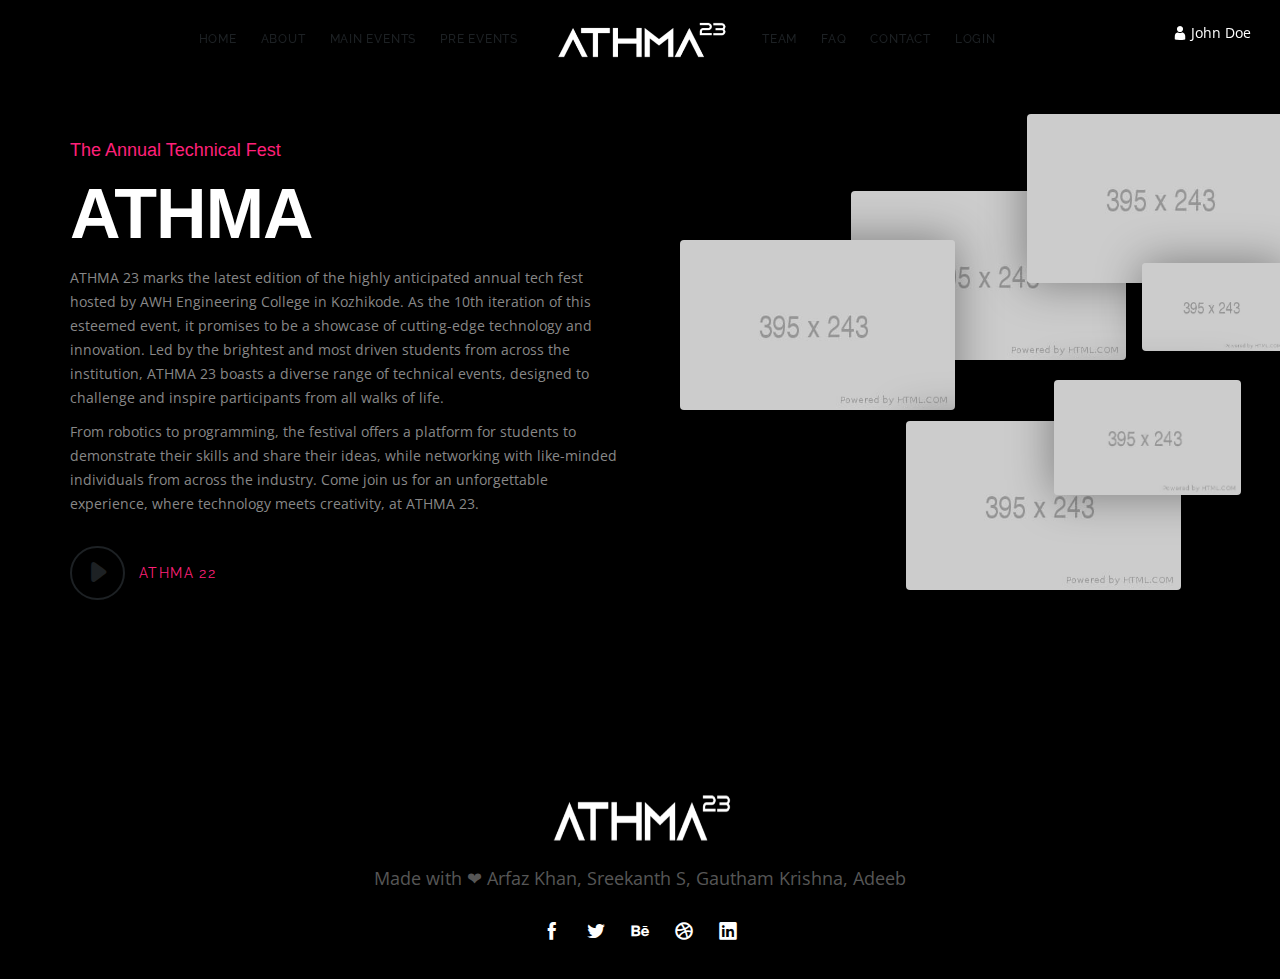
<file: about.html>
<!DOCTYPE html>
<html lang="en">

<head>
  
  <meta charset="utf-8">
  <meta name="viewport" content="width=device-width, initial-scale=1">
  <meta http-equiv="X-UA-Compatible" content="IE=edge">
  <title>ATHMA'23 | AWH Engineering College</title>
  <link rel="shortcut icon" href="assets/images/favicon.ico">

  <!-- Core Style Sheets -->
  <link rel="stylesheet" href="assets/css/master.css">
  <!-- Responsive Style Sheets -->
  <link rel="stylesheet" href="assets/css/responsive.css">
  <!-- Revolution Style Sheets -->
  <link rel="stylesheet" type="text/css" href="revolution/css/settings.css">
  <link rel="stylesheet" type="text/css" href="revolution/css/layers.css">
  <link rel="stylesheet" type="text/css" href="revolution/css/navigation.css">
  <link rel="stylesheet" href="assets/css/carousel.css">
 

</head>

<body>
  
  
  
  

  <!--== Loader Start ==-->
  <div id="loader-overlay">
    <div class="loader">
      <div class="spinner-double-dot-in"></div>
    </div>
  </div>
  <!--== Loader End ==-->

  <!--== Wrapper Start ==-->
  <div class="wrapper">

    <!--== Header Start ==-->
    <nav
      class="navbar navbar-default navbar-fixed navbar-transparent dark bootsnav on no-full no-border studio brand-center">
      <div class="container">
        <!--== Start Header Navigation ==-->


        <div class="navbar-header">
          <button type="button" class="navbar-toggle" data-toggle="collapse" data-target="#navbar-menu"> <i
              class="tr-icon ion-android-menu"></i> </button>
          <div class="logo"> <a href="index.html"><img class="logo logo-display" src="assets/images/typow.png" alt="">
              <img class="logo logo-scrolled" src="assets/images/white typo.png" alt=""> </a> </div>
        </div>
        <!--== End Header Navigation ==-->

        <!--== Collect the nav links, forms, and other content for toggling ==-->
        <div class="collapse navbar-collapse" id="navbar-menu">

          <ul class="nav navbar-nav navbar-center" data-in="fadeIn" data-out="fadeOut">
            <li><a class="page-scroll" href="index.html">Home</a></li>
            <li><a class="page-scroll" href="#feature">About</a></li>
            <li><a class="page-scroll" href="index.html">Main Events</a></li>
            <li><a class="page-scroll" href="index.html">Pre Events</a></li>
            <li><a class="page-scroll" href="team.html">Team</a></li>
            <li><a class="page-scroll" href="index.html">FAQ</a></li>
            <li><a class="page-scroll" href="index.html">Contact</a></li>
            <li><a class="page-scroll" href="index.html">Login</a></li>
          </ul>
          <ul>
            <li><a href="#" id="user-button"><i class="icofont icofont-user"></i> John Doe</a></li>
          </ul>

        </div>


        <!--== /.navbar-collapse ==-->
      </div>

    </nav>
   <!--== Who We Are Start ==-->
   <div class="black-bg pt-120 pb-120 relative" id="feature">
    <div class="container">
      <div class="row">
        <div class="col-md-6 xs-mb-50">
          <div class="section-title text-left">
            <h4 class="default-color">The Annual Technical Fest</h4>
            <h1>ATHMA</h1>
            <p>
              ATHMA 23 marks the latest edition of the highly anticipated annual tech fest hosted by AWH Engineering College in Kozhikode. As the 10th iteration of this esteemed event, it promises to be a showcase of cutting-edge technology and innovation. Led by the brightest and most driven students from across the institution, ATHMA 23 boasts a diverse range of technical events, designed to challenge and inspire participants from all walks of life. </p>
            <p>From robotics to programming, the festival offers a platform for students to demonstrate their skills and share their ideas, while networking with like-minded individuals from across the industry. Come join us for an unforgettable experience, where technology meets creativity, at ATHMA 23.
            </p>
            <div class="inline-btn mt-30"><a href="error.html" class="btn btn-sm btn-circle btn-zoom btn-dark-outline ml-0 popup-youtube btn-animated-none"><i class="icofont icofont-ui-play"></i></a>
            		<p>ATHMA 22</p>
          	</div>
          </div>
        </div>
      </div>
    </div>
    <div class="img-container">
      <div class="mockup-1">
        <div class="object object-1">
          <img src="assets/images/portfolio/grid/img-1.jpg" class="img-responsive wow fadeInRight" data-wow-delay="0.1s" alt="img-1" width="395" height="243" />
        </div>
        <div class="object object-2">
          <img src="assets/images/portfolio/grid/img-2.jpg" class="img-responsive wow fadeInRight" data-wow-delay="0.2s" alt="img-2" width="384" height="189" />
        </div>
        <div class="object object-3">
          <img src="assets/images/portfolio/grid/img-3.jpg" class="img-responsive wow fadeInRight" data-wow-delay="0.3s" alt="img-3" width="395" height="243" />
        </div>
        <div class="object object-4">
          <img src="assets/images/portfolio/grid/img-4.jpg" class="img-responsive wow fadeInRight" data-wow-delay="0.4s" alt="img-4" width="209" height="184" />
        </div>
        <div class="object object-5">
          <img src="assets/images/portfolio/grid/img-5.jpg" class="img-responsive wow fadeInRight" data-wow-delay="0.5s" alt="img-5" width="395" height="243" />
        </div>
        <div class="object object-6">
          <img src="assets/images/portfolio/grid/img-6.jpg" class="img-responsive wow fadeInRight" data-wow-delay="0.6s" alt="img-1" width="275" height="184" />
        </div>
      </div>
    </div>
  </div>
  <!--== Who We Are End ==-->


    <!--== Footer Start ==-->
    <footer class="footer">
      <div class="footer-copyright">
        <div class="container">
          <div class="row wow fadeInUp" data-wow-delay="0.1s">
            <div class="col-md-8 centerize-col text-center">
              <div class="footer-logo">
                <a href="index.html"><img src="assets/images/typow.png" class="img-responsive centerize-col"
                    alt="Footer Logo" /></a>
              </div>
              <div class="copy-right">Made with ❤ Arfaz Khan, Sreekanth S, Gautham Krishna, Adeeb</div>
              <ul class="social-media mt-30 float-none">
                <li><a href="#" class="icofont icofont-facebook"></a></li>
                <li><a href="#" class="icofont icofont-twitter"></a></li>
                <li><a href="#" class="icofont icofont-behance"></a></li>
                <li><a href="#" class="icofont icofont-dribble"></a></li>
                <li><a href="#" class="icofont icofont-linkedin"></a></li>
              </ul>
            </div>
          </div>
        </div>
      </div>
    </footer>
    <!--== Footer End ==-->

    <!--== Go to Top  ==-->
    <a href="javascript:" id="return-to-top"><i class="icofont icofont-arrow-up"></i></a>
    <!--== Go to Top End ==-->
  
    
  </div>
  <!--== Wrapper End ==-->

  <!--== Javascript Plugins ==-->
 
  <script src="assets/js/jquery.min.js"></script>
  <script src="assets/js/smoothscroll.js"></script>
  <script src="assets/js/plugins.js"></script>
  <script src="assets/js/master.js"></script>

  <!-- Revolution js Files -->
  <script src="revolution/js/jquery.themepunch.tools.min.js"></script>
  <script src="revolution/js/jquery.themepunch.revolution.min.js"></script>
  <script src="revolution/js/revolution.extension.actions.min.js"></script>
  <script src="revolution/js/revolution.extension.carousel.min.js"></script>
  <script src="revolution/js/revolution.extension.kenburn.min.js"></script>
  <script src="revolution/js/revolution.extension.layeranimation.min.js"></script>
  <script src="revolution/js/revolution.extension.migration.min.js"></script>
  <script src="revolution/js/revolution.extension.navigation.min.js"></script>
  <script src="revolution/js/revolution.extension.parallax.min.js"></script>
  <script src="revolution/js/revolution.extension.slideanims.min.js"></script>
  <script src="revolution/js/revolution.extension.video.min.js"></script>
  <!--== Javascript Plugins End ==-->

</body>

</html>
</file>
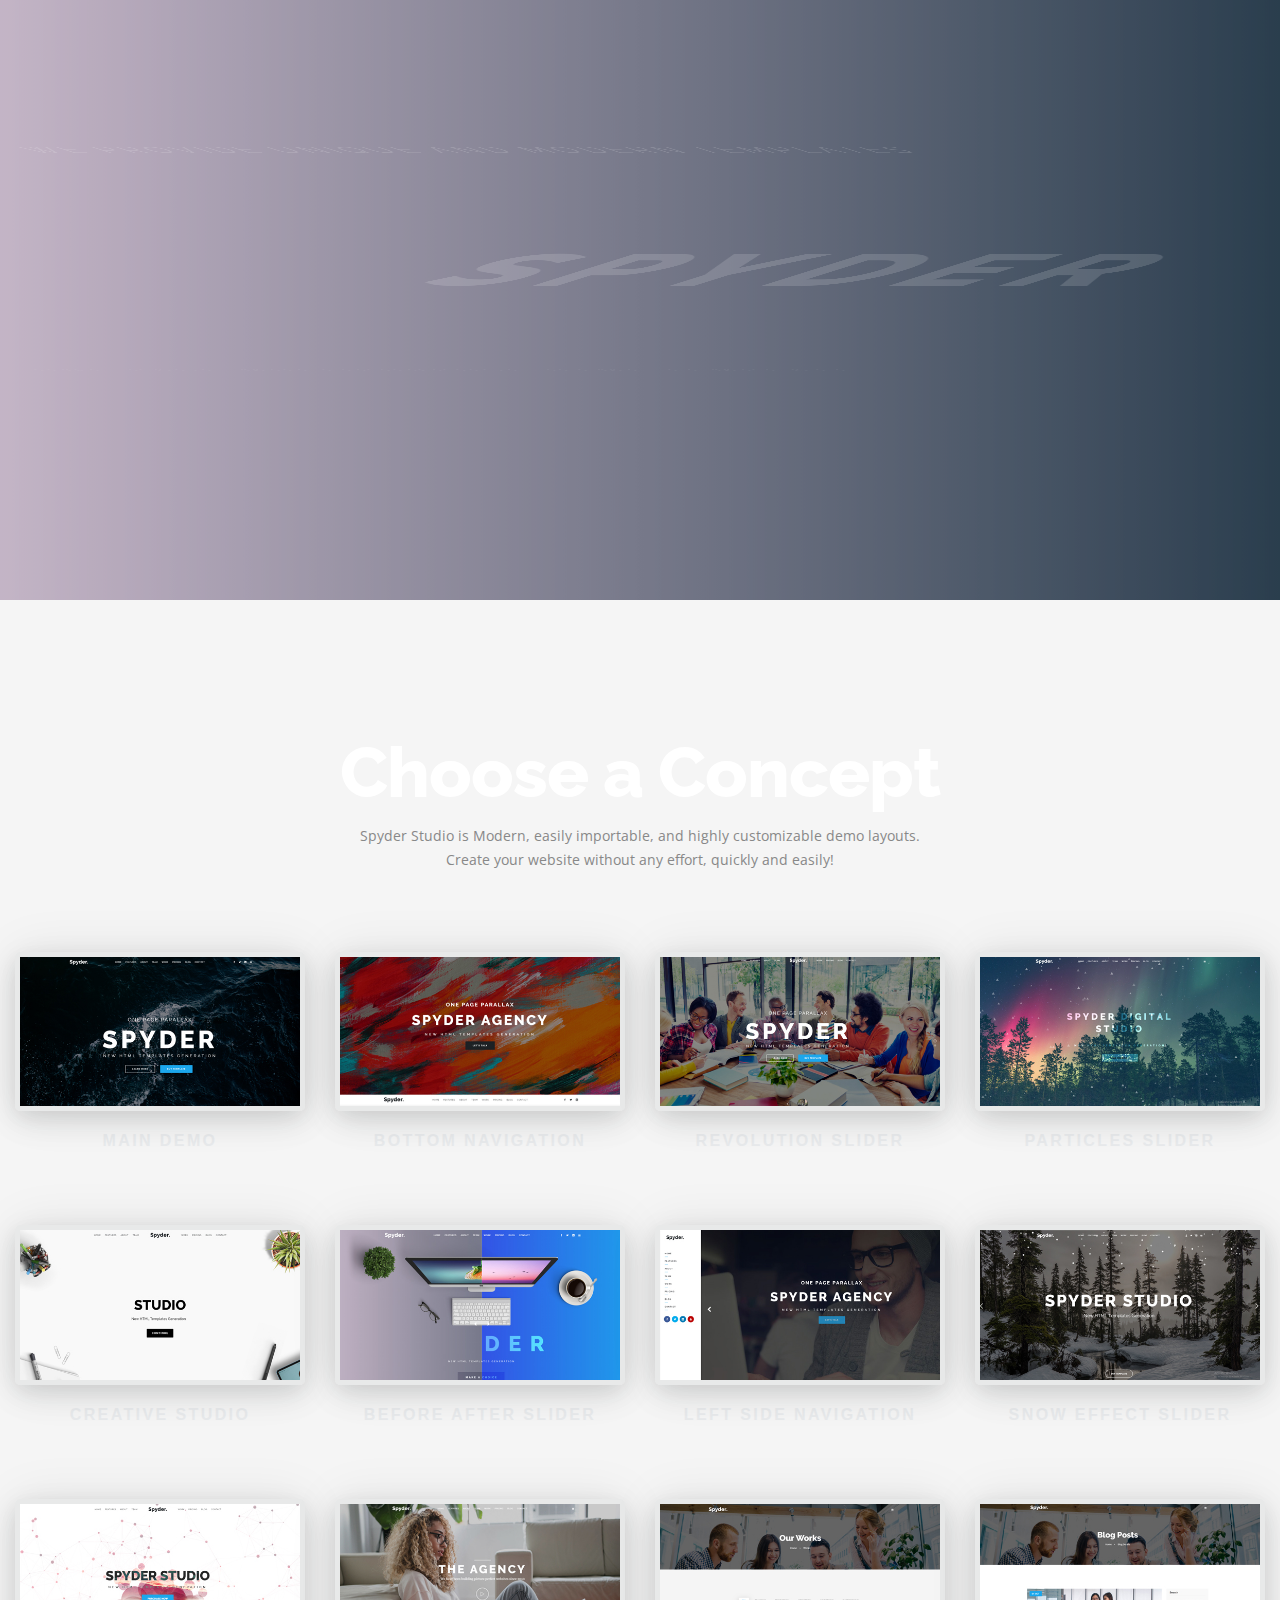
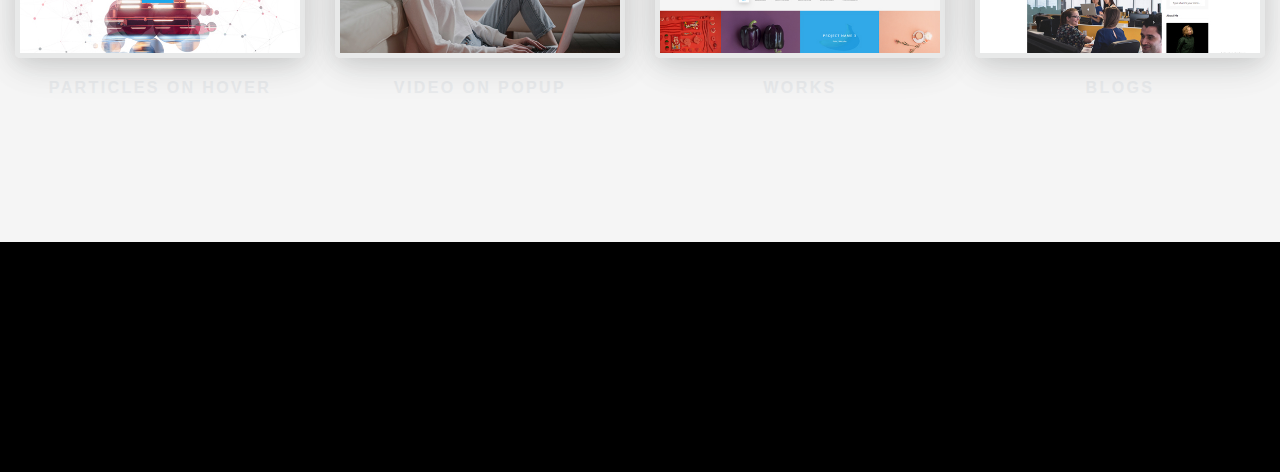
<file: demos.html>
<!DOCTYPE html>
<html lang="en">
<head>
<meta charset="utf-8">
<meta name="viewport" content="width=device-width, initial-scale=1">
<meta http-equiv="X-UA-Compatible" content="IE=edge">
<title>Spyder - One Page Parallax HTML5 Template</title>
<link rel="shortcut icon" href="assets/images/favicon.ico">

<!-- Core Style Sheets -->
<link rel="stylesheet" href="assets/css/master.css">
<!-- Responsive Style Sheets -->
<link rel="stylesheet" href="assets/css/responsive.css">
<!-- Revolution Style Sheets -->
<link rel="stylesheet" type="text/css" href="revolution/css/settings.css">
<link rel="stylesheet" type="text/css" href="revolution/css/layers.css">
<link rel="stylesheet" type="text/css" href="revolution/css/navigation.css">

</head>
<body>

<!--== Loader Start ==-->
<div id="loader-overlay">
  <div class="loader">
    <div class="spinner-double-dot-in"></div>
  </div>
</div>
<!--== Loader End ==-->

<!--== Wrapper Start ==-->
<div class="wrapper">
  <!--== Hero Slider Start ==-->
  <div class="remove-padding transition-none" id="home">
  <div id="rev_slider_1078_3_wrapper" class="rev_slider_wrapper fullwidthbanner-container" data-alias="classic4export" data-source="gallery" style="margin:0px auto;background:linear-gradient(90deg, rgba(203,186,204,1) 0%, rgba(36,57,73,1) 100%);padding:0px;margin-top:0px;margin-bottom:0px;">
  <!-- START REVOLUTION SLIDER 5.4.1 fullwidth mode -->
	<div id="rev_slider_1078_3" class="rev_slider fullwidthabanner" style="display:none;" data-version="5.4.1">
      <ul>	<!-- SLIDE  -->
      	<li data-index="rs-3045" data-transition="zoomout" data-slotamount="default" data-hideafterloop="0" data-hideslideonmobile="off"  data-easein="default" data-easeout="default" data-masterspeed="default"  data-rotate="0"  data-saveperformance="off"  data-title="" data-param1="" data-param2="" data-param3="" data-param4="" data-param5="" data-param6="" data-param7="" data-param8="" data-param9="" data-param10="" data-description="">
      		<!-- MAIN IMAGE -->
      		<img src="assets/images/transparent.png" data-bgcolor='linear-gradient(90deg, rgba(203,186,204,1) 0%, rgba(36,57,73,1) 100%)' style='background:linear-gradient(90deg, rgba(203,186,204,1) 0%, rgba(36,57,73,1) 100%)' alt=""  data-bgposition="center center" data-bgfit="cover" data-bgrepeat="no-repeat" data-bgparallax="off" class="rev-slidebg" data-no-retina>
      		<!-- LAYERS -->

          <!-- LAYER NR. 1 -->
      		<div class="tp-caption NotGeneric-Title tp-resizeme" id="slide-3045-layer-1"
      			data-x="['center','center','center','center']" data-hoffset="['0','0','0','0']"
      			data-y="['middle','middle','middle','middle']" data-voffset="['-150','-150','-150','-80']"
            data-fontsize="['30','30','20','12']"
      			data-lineheight="['40','40','30','20']"
      			data-width="none"
      			data-height="none"
      			data-whitespace="nowrap"
      			data-type="text"
      			data-responsive_offset="on"
            data-frames='[{"delay":0,"speed":1500,"frame":"0","from":"x:-200px;skX:85px;opacity:0;","to":"o:1;","ease":"Power3.easeInOut"},{"delay":"wait","speed":1500,"frame":"999","to":"auto:auto;","ease":"Power3.easeInOut"}]'
      			data-textAlign="['left','left','left','left']"
      			data-paddingtop="[10,10,10,10]"
      			data-paddingright="[0,0,0,0]"
      			data-paddingbottom="[10,10,10,10]"
      			data-paddingleft="[0,0,0,0]" style="font-family: 'Raleway', sans-serif;font-weight:400;text-transform:uppercase;letter-spacing:5px;">We Provide unique and modern templates</div>

      		<!-- LAYER NR. 2 -->
      		<div class="tp-caption NotGeneric-Title tp-resizeme" id="slide-3045-layer-2"
      			data-x="['center','center','center','center']" data-hoffset="['0','0','0','0']"
      			data-y="['middle','middle','middle','middle']" data-voffset="['-30','-30','-30','-30']"
            data-fontsize="['150','150','100','50']"
      			data-lineheight="['160','160','110','60']"
      			data-width="none"
      			data-height="none"
      			data-whitespace="nowrap"
      			data-type="text"
      			data-responsive_offset="on"
      			data-frames='[{"delay":0,"speed":1500,"frame":"0","from":"x:200px;skX:-85px;opacity:0;","to":"o:1;","ease":"Power3.easeInOut"},{"delay":"wait","speed":1500,"frame":"999","to":"auto:auto;","ease":"Power3.easeInOut"}]'
      			data-textAlign="['left','left','left','left']"
      			data-paddingtop="[10,10,10,10]"
      			data-paddingright="[0,0,0,0]"
      			data-paddingbottom="[10,10,10,10]"
      			data-paddingleft="[0,0,0,0]" style="font-family: 'Raleway', sans-serif;font-weight:800;text-transform:uppercase;letter-spacing:20px;">Spyder</div>


      		<!-- LAYER NR. 3 -->
      		<div class="tp-caption NotGeneric-SubTitle tp-resizeme" id="slide-3045-layer-3"
      			data-x="['center','center','center','center']" data-hoffset="['0','0','0','0']"
      			data-y="['middle','middle','middle','middle']" data-voffset="['70','70','70','40']"
            data-fontsize="['24','24','20','6']"
      			data-lineheight="['28','28','24','16']"
      			data-width="none"
      			data-height="none"
      			data-whitespace="nowrap"
      			data-type="text"
      			data-responsive_offset="on"
      			data-frames='[{"delay":0,"speed":2000,"frame":"0","from":"x:-200px;skX:85px;opacity:0;","to":"o:1;","ease":"Power3.easeInOut"},{"delay":"wait","speed":2000,"frame":"999","to":"auto:auto;","ease":"Power3.easeInOut"}]'
      			data-textAlign="['left','left','left','left']"
      			data-paddingtop="[0,0,0,0]"
      			data-paddingright="[0,0,0,0]"
      			data-paddingbottom="[0,0,0,0]"
      			data-paddingleft="[0,0,0,0]" style="font-family: 'Raleway', sans-serif;font-weight:400;text-transform:uppercase;letter-spacing:9px;">One Page Multipurpose HTML Template</div>

              <!-- LAYER NR. 6 -->
          		<div class="tp-caption rev-scroll-btn"
          			 id="slide-3238-layer-13"
          			 data-x="['center','center','center','center']" data-hoffset="['0','0','0','0']"
          			 data-y="['bottom','bottom','bottom','bottom']" data-voffset="['50','50','50','50']"
          						data-width="35"
          			data-height="55"
          			data-whitespace="nowrap"

          			data-type="button"
          			data-actions='[{"event":"click","action":"scrollbelow","offset":"px","delay":""}]'
          			data-basealign="slide"
          			data-responsive_offset="on"
          			data-responsive="off"
          			data-frames='[{"from":"y:-50px;opacity:0;","speed":1500,"to":"o:1;","delay":800,"ease":"Power4.easeOut"},{"delay":"wait","speed":300,"to":"opacity:0;","ease":"nothing"}]'
          			data-textAlign="['left','left','left','left']"
          			data-paddingtop="[0,0,0,0]"
          			data-paddingright="[0,0,0,0]"
          			data-paddingbottom="[0,0,0,0]"
          			data-paddingleft="[0,0,0,0]"

          			style="z-index: 19; min-width: 35px; max-width: 35px; max-width: 55px; max-width: 55px; white-space: nowrap; font-weight: 400;border-color:rgba(255, 255, 255, 1.00);border-style:solid;border-width:3px;border-radius:23px 23px 23px 23px;box-sizing:border-box;-moz-box-sizing:border-box;-webkit-box-sizing:border-box;cursor:pointer;">
          							<span>
          							</span>
          		  </div>

      	</li>
      </ul>
      <div class="tp-bannertimer" style="height: 3px; background-color: rgba(255, 255, 255, 0.25);"></div>	</div>
    </div>
  </div>
  <!--== Hero Slider End ==-->

  <!--== Choose Templates Start ==-->
  <section class="grey-bg" id="demos">
    <div class="container">
      <div class="row">
        <div class="col-md-8 centerize-col text-center">
          <div class="section-title">
            <h1 class="raleway-font">Choose a Concept</h1>
            <p>Spyder Studio is Modern, easily importable, and highly customizable demo layouts.<br/> Create your
website without any effort, quickly and easily!</p>
          </div>
        </div>
      </div>
    </div>
    <div class="container-fluid">
      <div class="row mt-50">
        <div class="col-md-3 col-sm-6 col-xs-12">
          <div class="demo-box">
            	<a href="index.html" target="_blank" class="single-img">
                <div class="demo-img">
         	  		    <img src="assets/images/demo-imgs/demo-1.jpg" alt="demo-1"/>
             	  </div>
              </a>
                <div class="demo-text">
                	<h3>Main Demo</h3>
                </div>
          </div>
        </div>
        <div class="col-md-3 col-sm-6 col-xs-12">
          <div class="demo-box">
            	<a href="index2.html" target="_blank" class="single-img">
                <div class="demo-img">
         	  		    <img src="assets/images/demo-imgs/demo-2.jpg" alt="demo-2"/>
             	  </div>
              </a>
                <div class="demo-text">
                	<h3>Bottom Navigation</h3>
                </div>
          </div>
        </div>
        <div class="col-md-3 col-sm-6 col-xs-12">
          <div class="demo-box">
            	<a href="index3.html" target="_blank" class="single-img">
                <div class="demo-img">
         	  		    <img src="assets/images/demo-imgs/demo-3.jpg" alt="demo-3"/>
             	  </div>
              </a>
                <div class="demo-text">
                	<h3>Revolution Slider</h3>
                </div>
          </div>
        </div>
        <div class="col-md-3 col-sm-6 col-xs-12">
          <div class="demo-box">
            	<a href="index4.html" target="_blank" class="single-img">
                <div class="demo-img">
         	  		    <img src="assets/images/demo-imgs/demo-4.jpg" alt="demo-4"/>
             	  </div>
              </a>
                <div class="demo-text">
                	<h3>Particles Slider</h3>
                </div>
          </div>
        </div>
      </div>

      <div class="row mt-50">
        <div class="col-md-3 col-sm-6 col-xs-12">
          <div class="demo-box">
            	<a href="index5.html" target="_blank" class="single-img">
                <div class="demo-img">
         	  		    <img src="assets/images/demo-imgs/demo-5.jpg" alt="demo-5"/>
             	  </div>
              </a>
                <div class="demo-text">
                	<h3>Creative Studio</h3>
                </div>
          </div>
        </div>
        <div class="col-md-3 col-sm-6 col-xs-12">
          <div class="demo-box">
            	<a href="index6.html" target="_blank" class="single-img">
                <div class="demo-img">
         	  		    <img src="assets/images/demo-imgs/demo-6.jpg" alt="demo-6"/>
             	  </div>
              </a>
                <div class="demo-text">
                	<h3>Before After Slider</h3>
                </div>
          </div>
        </div>
        <div class="col-md-3 col-sm-6 col-xs-12">
          <div class="demo-box">
            	<a href="index7.html" target="_blank" class="single-img">
                <div class="demo-img">
         	  		    <img src="assets/images/demo-imgs/demo-7.jpg" alt="demo-7"/>
             	  </div>
              </a>
                <div class="demo-text">
                	<h3>Left Side Navigation</h3>
                </div>
          </div>
        </div>
        <div class="col-md-3 col-sm-6 col-xs-12">
          <div class="demo-box">
            	<a href="index8.html" target="_blank" class="single-img">
                <div class="demo-img">
         	  		    <img src="assets/images/demo-imgs/demo-8.jpg" alt="demo-8"/>
             	  </div>
              </a>
                <div class="demo-text">
                	<h3>Snow Effect Slider</h3>
                </div>
          </div>
        </div>
      </div>

      <div class="row mt-50">
        <div class="col-md-3 col-sm-6 col-xs-12">
          <div class="demo-box">
            	<a href="index9.html" target="_blank" class="single-img">
                <div class="demo-img">
         	  		    <img src="assets/images/demo-imgs/demo-9.jpg" alt="demo-9"/>
             	  </div>
              </a>
                <div class="demo-text">
                	<h3>Particles On Hover</h3>
                </div>
          </div>
        </div>
        <div class="col-md-3 col-sm-6 col-xs-12">
          <div class="demo-box">
            	<a href="index10.html" target="_blank" class="single-img">
                <div class="demo-img">
         	  		    <img src="assets/images/demo-imgs/demo-10.jpg" alt="demo-10"/>
             	  </div>
              </a>
                <div class="demo-text">
                	<h3>Video On Popup</h3>
                </div>
          </div>
        </div>

        <div class="col-md-3 col-sm-6 col-xs-12">
          <div class="demo-box">
            	<a href="works.html" target="_blank" class="single-img">
                <div class="demo-img">
         	  		    <img src="assets/images/demo-imgs/demo-11.jpg" alt="demo-11"/>
             	  </div>
              </a>
                <div class="demo-text">
                	<h3>Works</h3>
                </div>
          </div>
        </div>
        <div class="col-md-3 col-sm-6 col-xs-12">
          <div class="demo-box">
            	<a href="blog.html" target="_blank" class="single-img">
                <div class="demo-img">
         	  		    <img src="assets/images/demo-imgs/demo-12.jpg" alt="demo-12"/>
             	  </div>
              </a>
                <div class="demo-text">
                	<h3>Blogs</h3>
                </div>
          </div>
        </div>

      </div>

    </div>
  </section>
  <!--== Choose Templates End ==-->

  <!--== Footer Start ==-->
  <footer class="footer">
    <div class="footer-copyright">
      <div class="container">
        <div class="row wow fadeInUp" data-wow-delay="0.1s">
          <div class="col-md-8 centerize-col text-center">
            <div class="footer-logo">
              <a href="index.html"><img src="assets/images/logo-white.png" class="img-responsive centerize-col" alt="Footer Logo"/></a>
            </div>
            <div class="copy-right">Copyright 2019, All rights reserved.</div>
            <ul class="social-media mt-30 float-none">
              <li><a href="#" class="icofont icofont-facebook"></a></li>
      			  <li><a href="#" class="icofont icofont-twitter"></a></li>
      			  <li><a href="#" class="icofont icofont-behance"></a></li>
      			  <li><a href="#" class="icofont icofont-dribble"></a></li>
              <li><a href="#" class="icofont icofont-linkedin"></a></li>
            </ul>
          </div>
        </div>
      </div>
    </div>
  </footer>
  <!--== Footer End ==-->

  <!--== Go to Top  ==-->
  <a href="javascript:" id="return-to-top"><i class="icofont icofont-arrow-up"></i></a>
  <!--== Go to Top End ==-->

</div>
<!--== Wrapper End ==-->

<!--== Javascript Plugins ==-->
<script src="assets/js/jquery.min.js"></script>
<script src="assets/js/smoothscroll.js"></script>
<script src="assets/js/plugins.js"></script>
<script src="assets/js/master.js"></script>
<script>
var tpj=jQuery;
  var revapi1073;
  tpj(document).ready(function() {
if(tpj("#rev_slider_1078_3").revolution == undefined){
        revslider_showDoubleJqueryError("#rev_slider_1078_3");
      }else{
        $("#rev_slider_1078_3").show().revolution({
          sliderType:"standard",
          jsFileLocation:"revolution/js/",
          sliderLayout:"auto",
          dottedOverlay:"none",
          delay:9000,
          navigation: {
            keyboardNavigation:"off",
            keyboard_direction: "horizontal",
            mouseScrollNavigation:"off",
            mouseScrollReverse:"default",
            onHoverStop:"off",
            touch:{
              touchenabled:"on",
              swipe_threshold: 75,
              swipe_min_touches: 1,
              swipe_direction: "horizontal",
              drag_block_vertical: false
            }
            ,
            arrows: {
              style:"hebe",
              enable:false,
              hide_onmobile:true,
              hide_under:600,
              hide_onleave:true,
              hide_delay:200,
              hide_delay_mobile:1200,
              tmp: '<div class="tp-title-wrap"> <span class="tp-arr-titleholder">{{title}}</span><span class="tp-arr-imgholder"></span></div>',
              left: {
                h_align:"left",
                v_align:"center",
                h_offset:30,
                v_offset:0
              },
              right: {
                h_align:"right",
                v_align:"center",
                h_offset:30,
                v_offset:0
              }
            }
            ,
            bullets: {
              enable:false,
              hide_onmobile:false,
              hide_under:600,
              hide_onleave:true,
              hide_delay:200,
              hide_delay_mobile:1200,
              direction:"horizontal",
              h_align:"center",
              v_align:"bottom",
              h_offset:0,
              v_offset:30,
              space:15,
              style: 'uranus',
              tmp: '<span class="tp-bullet-inner"></span>'
            }
          },
          viewPort: {
            enable:false,
            outof:"pause",
            visible_area:"80%",
            presize:false
          },
          responsiveLevels:[1240,1024,778,480],
          visibilityLevels:[1240,1024,778,480],
          gridwidth:[1240,1024,778,480],
          gridheight:[600,600,500,400],
          lazyType:"none",
          parallax: {
            type:"mouse",
            origo:"slidercenter",
            speed:2000,
            levels:[2,3,4,5,6,7,12,16,10,50,47,48,49,50,51,55],
            type:"mouse",
          },
          shadow:0,
          spinner:"off",
          stopLoop:"off",
          stopAfterLoops:-1,
          stopAtSlide:-1,
          shuffle:"off",
          autoHeight:"off",
          hideThumbsOnMobile:"off",
          hideSliderAtLimit:0,
          hideCaptionAtLimit:0,
          hideAllCaptionAtLilmit:0,
          debugMode:false,
          fallbacks: {
            simplifyAll:"off",
            nextSlideOnWindowFocus:"off",
            disableFocusListener:false,
          }
        });
}

});	/*ready*/

</script>

<!-- Revolution js Files -->
<script src="revolution/js/jquery.themepunch.tools.min.js"></script>
<script src="revolution/js/jquery.themepunch.revolution.min.js"></script>
<script src="revolution/js/revolution.extension.actions.min.js"></script>
<script src="revolution/js/revolution.extension.carousel.min.js"></script>
<script src="revolution/js/revolution.extension.kenburn.min.js"></script>
<script src="revolution/js/revolution.extension.layeranimation.min.js"></script>
<script src="revolution/js/revolution.extension.migration.min.js"></script>
<script src="revolution/js/revolution.extension.navigation.min.js"></script>
<script src="revolution/js/revolution.extension.parallax.min.js"></script>
<script src="revolution/js/revolution.extension.slideanims.min.js"></script>
<script src="revolution/js/revolution.extension.video.min.js"></script>
<!--== Javascript Plugins End ==-->

</body>
</html>
</file>
<file: assets/css/master.css>
/*
====================================
[ CSS TABLE CONTENT ]
------------------------------------
    1.0 - General
    2.0 - Typography
    3.0 - Global Style
    4.0 - Navigation
    5.0 - Search Box
    6.0 - Page Title Section
    7.0 - Slider Section
    8.0 - Creative Section
    9.0 - Recent Project Section
    9.1 - Overlay and hover effect
    10.0 - Magnific Popup CSS
    11.0 - Feature Section
    12.0 - About Section
    13.0 - Counter Section
    14.0 - Team Section
    15.0 - Video Section
    16.0 - Service Section
    17.0 - Process Section
    18.0 - Portfolio Section
    19.0 - Portfolio Single Page
    20.0 - Partner Section
    21.0 - Case study section
    22.0 - Map Section
    23.0 - Contact Section
    24.0 - Footer Section
    25.0 - Preloader
    26.0 - Homepage Two
    27.0 - Homepage Three
    28.0 - About us Page
    29.0 - About us page two
    30.0 - Blog Page
    31.0 - Blog Page Version Two
    32.0 - Full Width Section
    33.0 - Call to action section
    34.0 - Client Testimonial Style
    35.0 - Parallax Homepage
    36.0 - Contact Page
    37.0 - 404 page
    38.0 - Slick slider customization
-------------------------------------
[ END CSS TABLE CONTENT ]
=====================================
*/

/* Theme Reset Start */

@import url('https://fonts.googleapis.com/css?family=Open+Sans:400,600|Raleway:200,300,400,500,700,800');
@import url("../css/bootstrap.min.css");
@import url("../css/custom-icons.min.css");
@import url("../css/icofont.min.css");
@import url("../css/cubeportfolio.css");
@import url("../css/bootsnav.css");
@import url("../css/slick.css");
@import url("../css/animate.css");

/* Transitons */

@-webkit-keyframes it-zoom {
  0% {
    -webkit-transform: scale(1);
            transform: scale(1);
    opacity: .6; }
  100% {
    -webkit-transform: scale(1.5);
            transform: scale(1.5);
    opacity: 0; }
  }

@keyframes it-zoom {
  0% {
    -webkit-transform: scale(1);
            transform: scale(1);
    opacity: .6; }
  100% {
    -webkit-transform: scale(1.5);
            transform: scale(1.5);
    opacity: 0; }
  }

a, a:hover, a *{-o-transition: .3s;-ms-transition: .3s;-moz-transition: .3s;-webkit-transition: .3s;transition: .3s;}

/* Loader */

#loader-overlay {width: 100%;height: 100vh;background: #000000;position: fixed;z-index: 999999;top: 0;left: 0;right: 0;}
.loader{display: inline-block;width: 100px;height: 100px;position: absolute;top: 50%;left: 50%;transform: translateY(-50%);-webkit-transform: translateY(-50%);-moz-transform: translateY(-50%); -webkit-transform: translateX(-50%);-moz-transform: translateX(-50%);transform: translateX(-50%);}
.spinner-double-dot-in{display: block;float: left;width: 75px;height: 75px;border-radius: 50%;animation: spinner 1.2s linear infinite;position: relative;background-image: url(icskl.png); background-repeat: no-repeat; background-size: contain;}
.spinner-double-dot-in:before, .spinner-double-dot-in:after {content: '';position: absolute;top: -20.25px;left: 12.875px;width: 6.25px;height: 6.25px;border-radius: 50%;background: #ff0084;}
.spinner-double-dot-in:after {top: auto;bottom: -20.25px;}

@-webkit-keyframes spinner {
  0% {
    transform: rotate(0);
  }
  100% {
    transform: rotate(360deg);
  }
}

@-moz-keyframes spinner {
  0% {
    transform: rotate(0);
  }
  100% {
    transform: rotate(360deg);
  }
}

@keyframes spinner {
  0% {
    transform: rotate(0);
  }
  100% {
    transform: rotate(360deg);
  }
}

/* Selection */

::selection {background-color: #1d2124;color: #fff;}

/* All */


* {margin: 0;padding: 0;min-height:0;min-width:0;}
*, :after, :before {box-sizing: border-box;}

html, body{position: relative;height: 100%;}
body {color: #000000;background: #fafafa;font-size:14px;font-family: 'Open Sans', sans-serif;font-weight: 400;}
iframe {border: 0;}
video {background-size: cover;display: table-cell;vertical-align: middle;width: 100%;}
.html5-video {background-color: #000; height: auto; left: 50%; min-height: 100%; min-width: 100%; position: absolute; top: 50%; -ms-transform: translate(-50%, -50%); -webkit-transform: translate(-50%, -50%); transform: translate(-50%, -50%); -moz-transform: translate(-50%, -50%); -o-transform: translate(-50%, -50%);  width: auto; z-index: -3; }
iframe, embed, object {max-width: 100%;}
.wrapper {position: relative;z-index: 20;overflow-x: hidden;}

/* Typography */

h1, h2, h3, h4, h5, h6 {color: #e8eaec;margin: 20px 0 10px 0;font-style: normal;font-family: 'Montessart', sans-serif;}
h1, h2, h3, h4, h5, h6, .h1, .h2, .h3, .h4, .h5, .h6 {line-height: 1.2em;}
h1 { font-size: 56px;}
h2 { font-size: 36px;}
h3 { font-size: 24px;}
h4 { font-size: 18px;}
h5 { font-size: 16px;}
h6 { font-size: 12px;}
h1 a, h2 a, h3 a, h4 a, h5 a, h6 a { color: #e8eaec;}
h1 a:hover, h2 a:hover, h3 a:hover, h4 a:hover, h5 a:hover, h6 a:hover { color: #ffffff;}
h1 a.dark, h2 a.dark, h3 a.dark, h4 a.dark, h5 a.dark, h6 a.dark { color: #fff;}
h1 a.dark:hover, h2 a.dark:hover, h3 a.dark:hover, h4 a.dark:hover, h5 a.dark:hover, h6 a.dark:hover { color: #ffffff;}
p a {}
p a:hover {color: #ff2079;}
p {letter-spacing: normal;line-height: 24px;color: #888;font-weight:400;font-family: 'Open Sans', sans-serif;}
p.intro{font-size:16px;line-height:1.5em;}
a {text-decoration: none;color:#1d2124;}
a:hover, a:focus, a:active {outline: none;text-decoration: none;color:#ff2079;}
ul {list-style: disc;}
li > ul, li > ol {padding: 0;margin-left: 15px;}
figure {margin-bottom: 6px;position: relative;}
img {height: auto;max-width: 100%;}
.mark, mark{background-color:#ff2079;color:#fff;}
pre {margin: 0 20px;padding: 10px;border: 1px solid #e2e2e2;background: #f1f1f1;border-radius:0;}
blockquote {border-left: 2px solid #ff2079;background: #fff;padding: 15px 40px;}
blockquote p {font-size: 18px;line-height: 30px;margin-bottom: 17px !important;font-weight: 300;}
.blockquote-reverse, blockquote.pull-right {border-right: 2px solid #ff2079;background:#fff;}
.outline-alert {background-color: transparent!important;}
strong { color: #414141; }
hr{border:0;height: 2px;width:100%;margin:20px auto;}
hr.left-line{margin:20px 0 20px 0;width:60px;}
hr.center_line{width:60px;}
.text-decoration-underline{text-decoration: underline;}
.text-decoration-none{text-decoration: none;}
.line-trough{text-decoration: line-through;}

.text-animation {
  display: inline;
  text-indent: 8px;
}

.text-animation span {
  animation: topToBottom 12.5s linear infinite 0s;
  -ms-animation: topToBottom 12.5s linear infinite 0s;
  -webkit-animation: topToBottom 12.5s linear infinite 0s;
  color: #00abe9;
  opacity: 0;
  overflow: hidden;
  position: absolute;
}

.text-animation span:nth-child(2) {
  animation-delay: 2.5s;
  -ms-animation-delay: 2.5s;
  -webkit-animation-delay: 2.5s;
}

.text-animation span:nth-child(3) {
  animation-delay: 5s;
  -ms-animation-delay: 5s;
  -webkit-animation-delay: 5s;
}

.text-animation span:nth-child(4) {
  animation-delay: 7.5s;
  -ms-animation-delay: 7.5s;
  -webkit-animation-delay: 7.5s;
}

.text-animation span:nth-child(5) {
  animation-delay: 10s;
  -ms-animation-delay: 10s;
  -webkit-animation-delay: 10s;
}

/*topToBottom Animation*/
@-webkit-keyframes topToBottom {
  0% {
    opacity: 0;
  }
  5% {
    opacity: 0;
    -webkit-transform: translateY(-50px);
  }
  10% {
    opacity: 1;
    -webkit-transform: translateY(0px);
  }
  25% {
    opacity: 1;
    -webkit-transform: translateY(0px);
  }
  30% {
    opacity: 0;
    -webkit-transform: translateY(50px);
  }
  80% {
    opacity: 0;
  }
  100% {
    opacity: 0;
  }
}

.section-title{margin-bottom: 30px;}
.section-title h1{font-size: 70px;font-weight: 800;margin-top: 10px;letter-spacing: -1px; color: #ffffff;}
.section-title h2{font-size: 25px;line-height: 0.75;margin: 0;}
.section-title .md-icon li:first-child{margin: 0;}
.section-title .md-icon li{margin: 0 4px;}

/* Forms */

label {margin-bottom: 10px;font-weight: 500;color:#1d2124;font-family: 'Open Sans', sans-serif;font-size: 14px;}
textarea:focus, input[type="text"]:focus, input[type="password"]:focus, input[type="datetime"]:focus, input[type="datetime-local"]:focus, input[type="date"]:focus, input[type="month"]:focus, input[type="time"]:focus, input[type="week"]:focus, input[type="number"]:focus, input[type="email"]:focus, input[type="url"]:focus, input[type="search"]:focus, input[type="tel"]:focus, input[type="color"]:focus, .uneditable-input:focus {
border-color: none;box-shadow: none;outline: 0 none;}
.search-submit{position: absolute;right: 20px;top:14px;background: none;border:0;padding: 0;font-size:20px;-webkit-transition: all 0.3s;-o-transition: all 0.3s;transition: all 0.3s;color:#e0e0e0;}
.search-submit:hover{color: #ff2079;}
.select-custom {width: 100%;overflow: hidden;background: url(../images/select-arrow.png) no-repeat 97% 50%;border: 1px solid #fff;margin-bottom: 20px;}
.select-custom select {width: 100%;border: none;box-shadow: none;background-color: transparent;background-image: none;-webkit-appearance: none;-moz-appearance: none;
appearance: none;cursor: pointer;}
.md-input, .md-textarea, .md-select select {padding: 10px 20px;font-size: 14px;line-height: normal;border-radius: 4px;}
input, textarea, select {border: 1px solid transparent;font-size: 14px;padding: 8px 15px;width: 100%;margin: 0 0 10px 0;max-width: 100%;resize: none;background-color: #f8f8f8;color:#fff;}
.has-error input, .has-error textarea, .has-error select{border-color: #888;}
.help-block{margin-top: 0;}
.has-error .help-block, .has-error .control-label, .has-error .radio, .has-error .checkbox, .has-error .radio-inline, .has-error .checkbox-inline, .has-error.radio label, .has-error.checkbox label, .has-error.radio-inline label, .has-error.checkbox-inline label {
color: #fe4f4f;font-size: 12px;}
.contact-form-style-01 input, .contact-form-style-01 textarea, .contact-form-style-01 select {color:#000;}
.contact-form-style-02 .form-control{background-color: rgba(0,0,0,0.5);border-top:0;border-left:0;border-right:0;border-bottom:1px solid #fff;padding: 10px 0;}
.contact-form-style-02 .has-error input, .contact-form-style-02 .has-error textarea, .contact-form-style-02 .has-error select{border-color: #1d2124;}
.contact-form-style-02 .has-error .help-block, .contact-form-style-02 .has-error .control-label, .contact-form-style-02 .has-error .radio, .contact-form-style-02 .has-error .checkbox, .contact-form-style-02 .has-error .radio-inline, .contact-form-style-02 .has-error .checkbox-inline, .contact-form-style-02 .has-error.radio label, .contact-form-style-02 .has-error.checkbox label, .contact-form-style-02 .has-error.radio-inline label, .contact-form-style-02 .has-error.checkbox-inline label {
 color: #fff;}
 .contact-form-style-03 input, .contact-form-style-03 textarea, .contact-form-style-03 select {color:#1d2124;}

/* Sections */

section, .about-section {padding-top:120px;padding-bottom:120px;position: relative;z-index: 10;background:#f5f5f5;overflow: hidden;}
section.lg-section{padding-top:150px;padding-bottom:150px;}
.section-heading {text-align: center;margin: auto;float: none;padding-bottom: 20px;}

/* Top Bar */

.top-bar{font-size: 12px;width: 100%;}
.dropdown-style-01 .dropdown-menu {margin-top: 12px;min-width: 130px;border-radius: 0;border: none;z-index: 444;right: 0;left: auto;}
.dropdown-style-01 .btn{color: #fff;font-size: 12px;padding: 0;margin: 0;background-color: transparent;font-weight: normal;text-transform: capitalize;border: 0;}

/* Navigations */

.navbar-nav {float: right;margin: 0;padding: 0px 10px;}
nav.navbar.bootsnav.navbar-transparent .logo {position: relative;z-index: 110;display: table;height: 80px;-webkit-transition: all .3s ease;transition: all .3s ease;}
nav.navbar.bootsnav.navbar-transparent.brand-center .logo, .brand-center .logo {text-align: center;margin: 0 auto;}
nav.navbar.bootsnav.navbar-transparent.brand-center .navbar-brand {padding: 20px 15px;}
.navbar-brand {padding: 11px 15px;}
.logo {position: relative;z-index: 110;display: table;height: 60px;-webkit-transition: all .3s ease;transition: all .3s ease;}
.logo img {max-height: 50px;-webkit-transition: all .5s ease;transition: all .5s ease;display: block;}
.logo.z-index-1{z-index: 1;}
nav .logo > a {display: table-cell;vertical-align: middle;}
.navbar-scrollspy .logo img {text-align:center;margin: 0 auto;}
.menu-logo, .vcard-address{float: left;}
nav.bootsnav.navbar-sidebar ul.nav {margin: 0 0 30px 0;}
nav.navbar.bootsnav.navbar-transparent.white ul.nav > li > a.nav-btn-default {padding-top: 10px;padding-bottom: 10px;margin-top: 15px;}
nav.navbar.bootsnav ul.nav > li > a.nav-btn-default {padding: 10px 15px;margin-top: 6.5px;color: #383535;}
.navbar-nav>li>.dropdown-menu {margin-top: 2px;}
.absolute-header {position: absolute;top: 0;left: 0;right: 0;width: 100%;z-index: 99;padding: 10px 0;}
.menu-logo-outside {max-width: 180px;}
.menu-btn {position: fixed;right: 8%;z-index: 999;top: 2%;}
.menu-btn a{background-color: #fff;width: 60px;height: 60px;display: block;text-align: center;line-height: 57px;box-shadow: 5px 5px 15px 0 rgba(31, 31, 31, 0.07);font-size: 26px;}
.btn-open:before {color: #310133;content: "\f130";font-family: "Ionicons";-webkit-transition: all .2s linear 0s;-moz-transition: all .2s linear 0s;-o-transition: all .2s linear 0s;transition-property: all .2s linear 0s;}
.btn-open:hover:before {color: #590e77;}
.btn-close:before {color: #310133;content: "\f2d7";font-family: "Ionicons";-webkit-transition: all .2s linear 0s;-moz-transition: all .2s linear 0s;-o-transition: all .2s linear 0s;transition-property: all .2s linear 0s;}
.btn-close:hover:before {color: #590e77;}

/* Menu Overlay */

body.overflow{overflow: hidden;}
.menu-overlay {position: fixed;top: 0;z-index: 998;display: none;overflow: hidden;width: 100%;height: 100%;background: #060606;left: 0;right: 0;}
.menu-overlay .menu-wrap {width: 100%;display: table;height: 100vh;}
ul.vcard-menu {margin: 0 auto;padding: 0;width: 100%;}
ul.vcard-menu li {padding: 10px 0;list-style: none;text-align: center;font-family: 'Raleway', sans-serif;font-weight: 500;font-size: 50px;}
ul.vcard-menu li a {color: #fff;}
ul.vcard-menu li a:hover {color: #ff2079;}
.vcard-address{margin-top: 40px;margin-bottom: 40px;}

/* Sliders Text */

.hero-text{display: table-cell;vertical-align: middle;position: relative;width: 100%;z-index: 10;color: #fff;}
.hero-text h3, .hero-text h1{color:#1d2124;}
.hero-text h1 {font-size:100px;letter-spacing:5px;line-height: 1.25;font-weight: 200;}
.hero-text h1.letter-spacing-10{letter-spacing:10px;}
.hero-text h1.letter-spacing-0{letter-spacing:0px;}
.hero-text-wrap .hero-text h1.font-90px {font-size:90px;}
.hero-text h2 {font-size:62px;}
.hero-text h3 {font-size:49px;}
.hero-text h4 {font-size:30px;}
.hero-text h5 {font-size:19px;}
.hero-text h6 {font-size:14px;}
.hero-text-wrap.color-overlay-bg {background: rgba(191, 7, 49, 0.75);width: 100%;height: 101vh;position: absolute;z-index: 1;}
section.dark-block .hero-text-wrap, section.dark-block.title-hero-bg::before {background-color:transparent;}
.rev_slider a {-webkit-transition: all .3s ease-in !important;-o-transition: all .3s ease-in !important;transition: all .3s ease-in !important;}
.screens{width: 1000px!important;display: inline-block;}
.rev-scroll-btn.dark span{background-color: #ffffff;}

/* Helper Classes */

::-webkit-input-placeholder{color:#1d2124!important;}
::-moz-placeholder{color:#1d2124!important;}
:-ms-input-placeholder{color:#1d2124!important;}
:-moz-placeholder{color:#1d2124!important;}

.style-02::-webkit-input-placeholder{color:#fff!important;}
.style-02::-moz-placeholder{color:#fff!important;}
.style-02:-ms-input-placeholder{color:#fff!important;}
.style-02:-moz-placeholder{color:#fff!important;}

input.search-bar-top::-webkit-input-placeholder { color: #fff!important; }
input.search-bar-top::-moz-placeholder { color: #fff!important; }
input.search-bar-top:-ms-input-placeholder { color: #fff!important; }
input.search-bar-top:-moz-placeholder { color: #fff!important; }

/* Positions */

.fixed{position:fixed!important;}
.relative{position:relative!important;}
.absolute{position:absolute!important;}
.static{position:static!important;}

/* Z-index */

.z-index-1 {z-index:1;}
.z-index-2 {z-index:2;}
.z-index-3 {z-index:3;}
.z-index-4 {z-index:4;}
.z-index-5 {z-index:5;}
.z-index-0 {z-index:0;}
.z-index-minus2 {z-index:-2;}

/* Displays */
.display-none{display: none!important;}
.display-block{display: block!important;}
.display-inline-block{display: inline-block!important;}
.display-table{display: table;}
.display-table-cell{display: table-cell!important;}
.float-none{float:none!important;}
.centerize-col{float: none!important;margin-left: auto;margin-right: auto;}
.center-layout {display: table;table-layout: fixed;height: 100%;width: 100%;position: relative;}
.v-align-middle {display: table-cell;vertical-align: middle;}

/* Width Pixels */

.width-1px {width: 1px}
.width-2px {width: 2px}
.width-3px {width: 3px}
.width-4px {width: 4px}
.width-5px {width: 5px}
.width-6px {width: 6px}
.width-7px {width: 7px}
.width-8px {width: 8px}
.width-9px {width: 9px}
.width-10px {width: 10px}
.width-80px {width: 80px}
.width-90px {width: 90px}
.width-100px {width: 100px}
.width-150px {width: 150px}
.width-200px {width: 200px}
.width-250px {width: 250px}
.width-300px {width: 300px}
.width-350px {width: 350px}
.width-400px {width: 400px}
.width-450px {width: 450px}
.width-500px {width: 500px!important}
.width-550px {width: 550px}
.width-600px {width: 600px}
.width-650px {width: 650px!important}
.width-700px {width: 700px}
.width-800px {width: 800px}

/* Width Percentage */

.width-10-percent {width: 10% !important}
.width-20-percent {width: 20% !important}
.width-30-percent {width: 30% !important}
.width-40-percent {width: 40% !important}
.width-50-percent {width: 50% !important}
.width-60-percent {width: 60% !important}
.width-70-percent {width: 70% !important}
.width-80-percent {width: 80% !important}
.width-90-percent {width: 90% !important}
.width-100-percent {width: 100% !important}
.width-auto {width:auto !important}
.max-width-100 {max-width: 100%}

/* Minimum Width */

.min-width-100px {min-height: 100px}
.min-width-200px {min-height: 200px}
.min-width-300px {min-height: 300px}
.min-width-400px {min-height: 400px}
.min-width-500px {min-height: 500px}
.min-width-600px {min-height: 600px}
.min-width-700px {min-height: 700px}

/* View Width */

.view-width-100vh{width: 100vh;}

/* Height Pixels */

.height-1px {height: 1px!important}
.height-2px {height: 2px!important}
.height-3px {height: 3px!important}
.height-4px {height: 4px!important}
.height-5px {height: 5px!important}
.height-6px {height: 6px!important}
.height-7px {height: 7px!important}
.height-8px {height: 8px!important}
.height-9px {height: 9px!important}
.height-10px {height: 10px!important}
.height-80px {height: 80px}
.height-90px {height: 90px}
.height-100px {height: 100px}
.height-150px {height: 150px}
.height-200px {height: 200px}
.height-250px {height: 250px}
.height-300px {height: 300px}
.height-350px {height: 350px}
.height-400px {height: 400px}
.height-450px {height: 450px}
.height-500px {height: 500px!important;}
.height-550px {height: 550px}
.height-600px {height: 600px}
.height-650px {height: 650px!important;}
.height-700px {height: 700px}
.height-800px {height: 800px}

/* Height Percentage */

.height-10-percent {height: 10%}
.height-20-percent {height: 20%}
.height-30-percent {height: 30%}
.height-40-percent {height: 40%}
.height-50-percent {height: 50%}
.height-60-percent {height: 60%}
.height-70-percent {height: 70%}
.height-80-percent {height: 80%}
.height-90-percent {height: 90%}
.height-100-percent {height: 100% !important}
.height-auto {height:auto !important}
.max-height-100 {max-height: 100%}

/* Minimum Heights */

.min-height-100px {min-height: 100px}
.min-height-200px {min-height: 200px}
.min-height-300px {min-height: 300px!important;}
.min-height-400px {min-height: 400px}
.min-height-500px {min-height: 500px}
.min-height-600px {min-height: 600px}
.min-height-700px {min-height: 700px}
.min-height-800px {min-height: 800px}
.min-height-900px {min-height: 900px}

/* Hero Heights  */

.xs-screen {height:300px;}
.sm-screen {height:400px;}
.md-screen {height:600px;}
.lg-screen {height:700px!important;}
.xl-screen {height:800px;}
.xxl-screen{height: 1000px;}

/* View Heights */

.view-height-100vh{height: 100vh!important;}


/* Backgrounds */

.bordered-bg {background-color: transparent;border-top: 1px solid #e0e0e0;border-bottom: 1px solid #e0e0e0;}
.transparent-bg{background-color:transparent!important;}
.dark-bg{background-color:#000000;}
.black-bg{background-color:#000;}
.d-dark-bg{background-color:#0a0a0a;}
.white-bg{background-color: #fff!important;}
.default-bg{background-color:#ff2079;}
.secondary-bg{background-color: #ec77ab;}
.primary-bg{background-color: #ff2079;}
.green-bg{background-color: #56ab2f;}
.yellow-bg{background-color: #f6cd61;}
.purple-bg{background-color: #7F00FF;}
.dark-grey-bg{background-color: #e0e0e0;}
.gradient-bg{background: rgba(255, 32, 121, 1);
background: -moz-linear-gradient(left, rgba(255, 32, 121, 1) 0%, rgba(75,0,224,1) 100%);
background: -webkit-gradient(left top, right top, color-stop(0%, rgba(255, 32, 121, 1)), color-stop(100%, rgba(75,0,224,1)));
background: -webkit-linear-gradient(left, rgba(255, 32, 121, 1) 0%, rgba(75,0,224,1) 100%);
background: -o-linear-gradient(left, rgba(255, 32, 121, 1) 0%, rgba(75,0,224,1) 100%);
background: -ms-linear-gradient(left, rgba(255, 32, 121, 1) 0%, rgba(75,0,224,1) 100%);
background: linear-gradient(to right, rgba(255, 32, 121, 1) 0%, rgba(75,0,224,1) 100%);
filter: progid:DXImageTransform.Microsoft.gradient( startColorstr='#ff2079', endColorstr='#4b00e0', GradientType=1 );}
.grey-bg{background-color:#f5f5f5!important;}
.bordered-bg.white-bg{background-color: #fff;}
.pattern-bg-dark{background-image: url(../images/background/pattern-bg-dark.jpg);background-repeat: repeat;}
.pattern-bg-light{background-image: url(../images/light-pattern.png);background-repeat: repeat;}
.pattern-bg-colored{background-image: url(../images/colored-pattern.png);background-repeat: repeat;}
.light-br-r{border-right:1px solid #eeeeee;}
.fixed-bg{background-attachment: fixed!important;}
.overlay-bg {background: rgba(0,0,0,0.6);width: 100%;height: 100%;position: absolute;z-index: -1;top:0;left:0;}
.purple-gradient-overlay-bg{background: rgba(127,0,255,1);
background: -moz-linear-gradient(-45deg, rgba(127,0,255,1) 0%, rgba(225,0,255,0.29) 100%);
background: -webkit-gradient(left top, right bottom, color-stop(0%, rgba(127,0,255,1)), color-stop(100%, rgba(225,0,255,0.29)));
background: -webkit-linear-gradient(-45deg, rgba(127,0,255,1) 0%, rgba(225,0,255,0.29) 100%);
background: -o-linear-gradient(-45deg, rgba(127,0,255,1) 0%, rgba(225,0,255,0.29) 100%);
background: -ms-linear-gradient(-45deg, rgba(127,0,255,1) 0%, rgba(225,0,255,0.29) 100%);
background: linear-gradient(135deg, rgba(127,0,255,1) 0%, rgba(225,0,255,0.29) 100%);
filter: progid:DXImageTransform.Microsoft.gradient( startColorstr='#7f00ff', endColorstr='#e100ff', GradientType=1 );width: 100%;height: 100%;position: absolute;z-index: -1;top:0;left:0;}
.front-overlay-bg {background: rgba(0,0,0,0.6);width: 100%;height: 100%;position: absolute;z-index: 99;top:0;left:0;}
.color-overlay-bg {background: rgba(191, 7, 49, 0.75);width: 100%;height: 100%;position: absolute;z-index: -1;top: 0;left: 0;right: 0;}
.front-color-overlay-bg{background: rgba(191, 7, 49, 0.75);width: 100%;height: 100%;position: absolute;z-index: 99;top: 0;left: 0;right: 0;}
.secondary-color-overlay-bg {background: rgba(67, 13, 60, 0.75);width: 100%;height: 100%;position: absolute;z-index: -1;top: 0;left: 0;right: 0;}
.light-overlay-bg {background: rgba(255, 255, 255, 0.6);width: 100%;height: 100%;position: absolute;z-index: -1;top:0;left:0;}
.xl-light-overlay-bg {background: rgba(255, 255, 255, 0.8);width: 100%;height: 100%;position: absolute;z-index: -1;top:0;left:0;}
.parallax-bg {background-size: cover;-webkit-background-size: cover;-moz-background-size: cover;-o-background-size: cover;background-repeat:no-repeat;background-position: 50% 50%;}
.dark-overlay-bg {background: rgba(0,0,0,0.9);width: 100%;height: 100%;position: absolute;z-index: -1;top:0;left:0;}


/* Horizontal Line */

.line-horizontal{width: 100%;height: 1px;}

/* Box Shadows */

.box-shadow {box-shadow: 0 10px 30px 5px rgba(17,21,23,.1);}
.box-shadow-hover{}
.box-shadow-hover:hover{box-shadow: 0 10px 30px 5px rgba(17,21,23,.1);}

/* Fonts */

.open-font{font-family: 'Open Sans', sans-serif;}
.raleway-font{font-family: 'Raleway', sans-serif;}

.font-100 {font-weight:100;}
.font-200 {font-weight:200;}
.font-300 {font-weight:300;}
.font-400 {font-weight:400!important;}
.font-500 {font-weight:500!important;}
.font-600 {font-weight:600!important;}
.font-700 {font-weight:700!important;}
.font-800 {font-weight:800!important;}
.font-900 {font-weight:900!important;}

.font-12px {font-size: 12px;}
.font-14px {font-size: 14px;}
.font-16px {font-size: 16px!important;}
.font-18px {font-size: 18px;}
.font-20px {font-size: 20px!important;}
.font-26px {font-size: 26px;}
.font-30px {font-size: 30px;}
.font-35px {font-size: 35px;}
.font-40px {font-size: 40px;}
.font-50px {font-size: 50px;}
.font-60px {font-size: 60px!important;}
.font-70px {font-size: 70px;}
.font-80px {font-size: 80px!important;}
.font-90px {font-size: 90px;}
.font-100px {font-size: 100px;}
.font-120px {font-size: 120px;}
.font-130px {font-size: 130px;}

.font-italic {font-style: italic;}
.font-bold {font-weight:bold;}

/* Fonts Colors */

.default-color {color: #ff2079!important;}
.secondary-color {color: #ec77ab!important;}
.white-color {color: #fff;}
.white-color p, .white-color h1, .white-color h2, .white-color h3, .white-color h4, .white-color h5, .white-color h6, .white-color i{color: #fff!important;}
.white-smoke {color: #f9f9f9!important;}
.white-smoke p, .white-smoke h1, .white-smoke h2, .white-smoke h3, .white-smoke h4, .white-smoke h5, .white-smoke h6 {color: #f9f9f9!important;}
.dark-color {color: #1d2124!important;}
.dark-color p, .dark-color h1, .dark-color h2, .dark-color h3, .dark-color h4, .dark-color h5, .dark-color h6 {color: #1d2124!important;}
.grey-color {color: #aaa !important;}
.grey-color p, .grey-color h1, .grey-color h2, .grey-color h3, .grey-color h4, .grey-color h5, .grey-color h6 {color: #aaa!important;}
.primary-color{color:#ff2079!important;}
.purple-color{color:#7F00FF;}
.green-color{color:#56ab2f!important;}
.yellow-color{color:#f6cd61;}
.orange-color{color:#f79d00;}
.gradient-color{background: -webkit-linear-gradient(left, #ff2079 0%,#4b00e0 100%);-webkit-background-clip: text;-webkit-text-fill-color: transparent;}

/* Line Heights */

.line-height-15 {line-height: 15px;}
.line-height-20 {line-height: 20px;}
.line-height-22 {line-height: 22px;}
.line-height-24 {line-height: 24px;}
.line-height-25 {line-height: 25px;}
.line-height-26 {line-height: 26px;}
.line-height-30 {line-height: 30px;}
.line-height-35 {line-height: 35px;}
.line-height-40 {line-height: 40px;}
.line-height-45 {line-height: 45px;}
.line-height-50 {line-height: 50px;}
.line-height-60 {line-height: 60px;}
.line-height-70 {line-height: 70px;}
.line-height-80 {line-height: 80px;}
.line-height-90 {line-height: 90px;}
.line-height-100 {line-height: 100px;}
.line-height-110 {line-height: 110px;}
.line-height-120 {line-height: 120px;}

/* Letter Spacings */

.letter-spacing-0 {letter-spacing: 0px;}
.letter-spacing-1 {letter-spacing: 1px;}
.letter-spacing-2 {letter-spacing: 2px;}
.letter-spacing-3 {letter-spacing: 3px;}
.letter-spacing-4 {letter-spacing: 4px;}
.letter-spacing-5 {letter-spacing: 5px;}
.letter-spacing-6 {letter-spacing: 6px;}
.letter-spacing-7 {letter-spacing: 7px;}
.letter-spacing-8 {letter-spacing: 8px;}
.letter-spacing-9 {letter-spacing: 9px;}
.letter-spacing-10 {letter-spacing: 10px;}
.letter-spacing-20 {letter-spacing: 20px;}

/* Margins */

.margin-left-auto{margin-left: auto;}
.margin-right-auto{margin-right: auto;}
.remove-margin {margin: 0!important;}

.all-margin-10{margin:10px;}
.all-margin-20{margin:20px;}
.all-margin-30{margin:30px;}
.all-margin-40{margin:40px;}
.all-margin-50{margin:50px;}
.all-margin-60{margin:60px;}
.all-margin-70{margin:70px;}
.all-margin-80{margin:80px;}
.all-margin-90{margin:90px;}
.all-margin-100{margin:100px;}
.all-margin-110{margin:110px;}
.all-margin-120{margin:120px;}

.mt-minus-10 {margin-top: -10px;}
.mt-minus-20 {margin-top: -20px;}
.mt-minus-30 {margin-top: -30px;}
.mt-minus-40 {margin-top: -40px;}
.mt-minus-50 {margin-top: -50px;}
.mt-minus-60 {margin-top: -60px;}
.mt-minus-70 {margin-top: -70px;}
.mt-minus-80 {margin-top: -80px;}
.mt-minus-90 {margin-top: -90px;}
.mt-minus-100 {margin-top: -100px;}
.mt-minus-110 {margin-top: -110px;}
.mt-minus-120 {margin-top: -120px;}

.mt-0 {margin-top: 0px;}
.mt-10 {margin-top: 10px;}
.mt-20 {margin-top: 20px!important;}
.mt-30 {margin-top: 30px!important;}
.mt-40 {margin-top: 40px!important;}
.mt-50 {margin-top: 50px;}
.mt-60 {margin-top: 60px;}
.mt-70 {margin-top: 70px;}
.mt-80 {margin-top: 80px;}
.mt-90 {margin-top: 90px;}
.mt-100 {margin-top: 100px;}
.mt-110 {margin-top: 110px;}
.mt-120 {margin-top: 120px;}

.mb-0 {margin-bottom: 0px;}
.mb-10 {margin-bottom: 10px;}
.mb-20 {margin-bottom: 20px;}
.mb-30 {margin-bottom: 30px;}
.mb-40 {margin-bottom: 40px;}
.mb-50 {margin-bottom: 50px;}
.mb-60 {margin-bottom: 60px;}
.mb-70 {margin-bottom: 70px;}
.mb-80 {margin-bottom: 80px;}
.mb-90 {margin-bottom: 90px;}
.mb-100 {margin-bottom: 100px;}
.mb-110 {margin-bottom: 110px;}
.mb-120 {margin-bottom: 120px;}

.mr-0 {margin-right: 0px!important;}
.mr-5 {margin-right: 5px;}
.mr-10 {margin-right: 10px;}
.mr-20 {margin-right: 20px;}
.mr-30 {margin-right: 30px;}
.mr-40 {margin-right: 40px;}
.mr-50 {margin-right: 50px;}
.mr-60 {margin-right: 60px;}
.mr-70 {margin-right: 70px;}
.mr-80 {margin-right: 80px;}
.mr-90{margin-right: 90px;}
.mr-100{margin-right: 100px;}
.mr-110{margin-right: 110px;}
.mr-120{margin-right: 120px;}

.ml-0 {margin-left: 0px!important;}
.ml-5 {margin-left: 5px;}
.ml-10 {margin-left: 10px;}
.ml-20 {margin-left: 20px;}
.ml-30 {margin-left: 30px;}
.ml-40 {margin-left: 40px;}
.ml-50 {margin-left: 50px;}
.ml-60 {margin-left: 60px;}
.ml-70 {margin-left: 70px;}
.ml-80 {margin-left: 80px;}
.ml-90{margin-left: 90px;}
.ml-100{margin-left: 100px;}
.ml-110{margin-left: 110px;}
.ml-120{margin-left: 120px;}

/* Paddings */

.remove-padding {padding: 0!important;}
.all-padding-10{padding: 10px;}
.all-padding-20{padding: 20px;}
.all-padding-30{padding: 30px;}
.all-padding-40{padding: 40px;}
.all-padding-50{padding: 50px;}
.all-padding-60{padding: 60px;}
.all-padding-70{padding: 70px;}
.all-padding-80{padding: 80px;}
.all-padding-90{padding: 90px;}
.all-padding-100{padding: 100px;}
.all-padding-110{padding: 110px;}
.all-padding-120{padding: 120px;}

.pt-0{padding-top:0;}
.pt-10{padding-top:10px;}
.pt-20{padding-top:20px;}
.pt-30{padding-top:30px;}
.pt-40{padding-top:40px;}
.pt-50{padding-top:50px;}
.pt-60{padding-top:60px;}
.pt-70{padding-top:70px;}
.pt-80{padding-top:80px;}
.pt-90{padding-top:90px;}
.pt-100{padding-top:100px;}
.pt-110{padding-top:110px;}
.pt-120{padding-top:120px;}

.pb-0 {padding-bottom: 0;}
.pb-10 {padding-bottom: 10px;}
.pb-20 {padding-bottom: 20px;}
.pb-30 {padding-bottom: 30px;}
.pb-40 {padding-bottom: 40px;}
.pb-50 {padding-bottom: 50px;}
.pb-60 {padding-bottom: 60px;}
.pb-70 {padding-bottom: 70px;}
.pb-80 {padding-bottom: 80px;}
.pb-90 {padding-bottom: 90px;}
.pb-100 {padding-bottom: 100px;}
.pb-110 {padding-bottom: 110px;}
.pb-120 {padding-bottom: 120px;}
.pb-140 {padding-bottom: 140px;}

.pr-0 {padding-right: 0;}
.pr-10 {padding-right: 10px;}
.pr-20 {padding-right: 20px;}
.pr-30 {padding-right: 30px;}
.pr-40 {padding-right: 40px;}
.pr-50 {padding-right: 50px;}
.pr-60 {padding-right: 60px;}
.pr-70 {padding-right: 70px;}
.pr-80 {padding-right: 80px;}
.pr-90 {padding-right: 90px;}
.pr-100 {padding-right: 100px;}
.pr-110 {padding-right: 110px;}
.pr-120 {padding-right: 120px;}

.pl-0 {padding-left: 0;}
.pl-10 {padding-left: 10px;}
.pl-20 {padding-left: 20px;}
.pl-30 {padding-left: 30px;}
.pl-40 {padding-left: 40px;}
.pl-50 {padding-left: 50px;}
.pl-60 {padding-left: 60px;}
.pl-70 {padding-left: 70px;}
.pl-80 {padding-left: 80px;}
.pl-90 {padding-left: 90px;}
.pl-100 {padding-left: 100px;}
.pl-110 {padding-left: 110px;}
.pl-120 {padding-left: 120px;}

/* Position Spaces */

.top-0{top: 0;}
.top-10{top: 10px;}
.top-20{top: 20px!important;}
.top-30{top: 30px;}
.top-40{top: 40px;}
.top-50{top: 50px;}
.top-60{top: 60px;}
.top-70{top: 70px;}
.top-80{top: 80px;}
.top-90{top: 90px;}
.top-100{top: 100px;}
.top-110{top: 110px;}
.top-120{top: 120px;}

.bottom-0{bottom: 0;}
.bottom-10{bottom: 10px;}
.bottom-20{bottom: 20px;}
.bottom-30{bottom: 30px;}
.bottom-40{bottom: 40px;}
.bottom-50{bottom: 50px;}
.bottom-60{bottom: 60px;}
.bottom-70{bottom: 70px;}
.bottom-80{bottom: 80px;}
.bottom-90{bottom: 90px;}
.bottom-100{bottom: 100px;}
.bottom-110{bottom: 110px;}
.bottom-120{bottom: 120px;}

.right-0{right: 0;}
.right-10{right: 10px;}
.right-20{right: 20px;}
.right-30{right: 30px;}
.right-40{right: 40px;}
.right-50{right: 50px;}
.right-60{right: 60px;}
.right-70{right: 70px;}
.right-80{right: 80px;}
.right-90{right: 90px;}
.right-100{right: 100px;}
.right-110{right: 110px;}
.right-120{right: 120px;}

.left-0{left: 0;}
.left-10{left: 10px;}
.left-20{left: 20px;}
.left-30{left: 30px;}
.left-40{left: 40px;}
.left-50{left: 50px;}
.left-60{left: 60px;}
.left-70{left: 70px;}
.left-80{left: 80px;}
.left-90{left: 90px;}
.left-100{left: 100px;}
.left-110{left: 110px;}
.left-120{left: 120px;}

.top-minus-10{top:-10px;}
.top-minus-20{top:-20px;}
.top-minus-30{top:-30px;}
.top-minus-40{top:-40px;}
.top-minus-50{top:-50px;}
.top-minus-60{top:-60px;}
.top-minus-70{top:-70px;}
.top-minus-80{top:-80px;}
.top-minus-90{top:-90px;}
.top-minus-100{top:-100px;}
.top-minus-110{top:-110px;}

.bottom-minus-10{bottom:-10px;}
.bottom-minus-20{bottom:-20px;}
.bottom-minus-30{bottom:-30px;}
.bottom-minus-40{bottom:-40px;}
.bottom-minus-50{bottom:-50px;}
.bottom-minus-60{bottom:-60px;}
.bottom-minus-70{bottom:-70px;}
.bottom-minus-80{bottom:-80px;}
.bottom-minus-90{bottom:-90px;}
.bottom-minus-100{bottom:-100px;}
.bottom-minus-110{bottom:-110px;}

.right-minus-10{right:-10px;}
.right-minus-20{right:-20px;}
.right-minus-30{right:-30px;}
.right-minus-40{right:-40px;}
.right-minus-50{right:-50px;}
.right-minus-60{right:-60px;}
.right-minus-70{right:-70px;}
.right-minus-80{right:-80px;}
.right-minus-90{right:-90px;}
.right-minus-100{right:-100px;}
.right-minus-110{right:-110px;}

.left-minus-10{left:-10px;}
.left-minus-20{left:-20px;}
.left-minus-30{left:-30px;}
.left-minus-40{left:-40px;}
.left-minus-50{left:-50px;}
.left-minus-60{left:-60px;}
.left-minus-70{left:-70px;}
.left-minus-80{left:-80px;}
.left-minus-90{left:-90px;}
.left-minus-100{left:-100px;}
.left-minus-110{left:-110px;}


/* Lines */

.line-verticle-sm{width: 1px;height: 8px;}

/* Borders */

.bordered {border:1px solid #e0e0e0;}
.border-right{border-right:1px solid #e0e0e0;}
.border-left{border-left:1px solid #e0e0e0;}
.border-bottom{border-bottom:1px solid #e0e0e0;}
.border-radius-0{border-radius: 0!important;}
.border-radius-4{border-radius: 4px!important;}
.border-radius-5{border-radius: 5px!important;}
.border-radius-10{border-radius:10px!important;}
.border-radius-25 {border-radius:25px!important;}
.border-radius-50 {border-radius:50px!important;}
.border-radius-100 {border-radius:100px!important;}
.border-radius-50-percent{border-radius: 50%!important;}
.border-white-10{border:10px solid #fff;}
.border-white-15{border:15px solid #fff;}
.border-white-20{border:20px solid #fff;}

/* dropcap */

.first-letter {float: left; font-size: 50px; margin: 0 20px 0 0; text-align: center; padding: 10px 0; font-weight: 600}
.first-letter-big {float: left; font-size: 110px; line-height: 110px; margin: 0 20px 0 0; padding:0 8px;  text-align: center; font-weight: 600; position: relative;}
.first-letter-big:before {position: absolute; border-bottom: 1px solid; content: ""; display: block;  width: 100%; top: 55%; left: 0}
.first-letter-block {font-size: 35px;height: 55px;line-height: 25px;padding: 15px 0;width: 55px;font-weight: 700;margin-top: 5px;}
.first-letter-block-round { border-radius:6px; border:1px solid;}
.first-letter-round {border-radius: 50%; font-size:35px; padding: 15px; width: 65px; height: 65px; line-height: 32px;}

/* Images */
.img-responsive, .full-width{width:100%;}

/* Buttons */
.btn, .form-control, .form-control:hover, .form-control:focus, .navbar-custom .dropdown-menu {-webkit-box-shadow: none;box-shadow: none;}
button{transition-duration: 0.3s;transition-timing-function: ease-in-out;}
button:focus {outline: none !important;}
.btn {font-family: 'Raleway', sans-serif;font-size: 11px;font-weight: 700;text-transform: uppercase;line-height: 1;
letter-spacing: 2px;padding:16px 40px;border-color: transparent;transition-duration: 0.3s;transition-timing-function: ease-in-out;border: 2px solid transparent;}
.btn:hover, .btn:focus, .btn.focus, .btn:active, .btn.active {border-color: transparent;}
.btn-zoom{transition-duration: 0.3s;transition-timing-function: ease-in-out;}
.btn-zoom:hover, .btn-zoom:focus, .btn-zoom:active, .btn-zoom.active{transform: scale(1.1);-webkit-transform: scale(1.1);-moz-transform: scale(1.1);-ms-transform: scale(1.1);}
.btn-default:active:hover,.btn-default.active:hover,.open>.dropdown-toggle.btn-default:hover,.btn-default:active:focus,.btn-default.active:focus,.open>.dropdown-toggle.btn-default:focus,.btn-default:active.focus,.btn-default.active.focus,.open>.dropdown-toggle.btn-default.focus{color: #fff;background-color: #ff2079;
border-color: #ff2079;outline: 0;}
.btn.btn-animated {transition: 0.35s cubic-bezier(0.4, 0, 0.2, 1);transform: translateY(0px);-webkit-transform: translateY(0px);-moz-transform: translateY(0px);
box-shadow: 0px 0px 51px 0px rgba(0, 0, 0, 0.08), 0px 6px 18px 0px rgba(0, 0, 0, 0.05);}
.btn.btn-animated:hover, .btn.btn-animated:focus, .btn.btn-animated.focus {transform: translateY(-5px);-webkit-transform: translateY(-5px);-moz-transform: translateY(-5px);box-shadow: 0px 0px 114px 0px rgba(0, 0, 0, 0.08), 0px 30px 25px 0px rgba(0, 0, 0, 0.05);}
.btn + .btn {margin-left: 10px;}
.btn i {margin-left: 5px;vertical-align: middle;position: relative;top: -1px;}
.btn:focus, .btn:focus:active {outline: none;}
.btn-lg, .btn-group-lg>.btn{border-radius: 3px;}
.btn-circle {border-radius:100px;}
.btn-rounded {border-radius:10px;}
.btn-square {border-radius:0px;}
.btn:active, .btn.active {outline: 0;background-image: none;-webkit-box-shadow: none;box-shadow: none;}
.btn-mobilize .btn {margin: 0 10px;}
.btn.btn-xl {padding: 18px 44px;font-size: 14px;}
.btn.btn-lg {padding: 16px 40px;font-size: 12px;}
.btn.btn-md{padding: 14px 30px;font-size: 11px;}
.btn.btn-sm {padding: 12px 20px;font-size: 9px;}
.btn.btn-xs {padding: 10px 12px;font-size: 8px;}
.btn.btn-fullwidth {width:100%;min-width:300px;}
.btn-default.disabled, .btn-default[disabled], fieldset[disabled] .btn-default, .btn-default.disabled:hover, .btn-default[disabled]:hover, fieldset[disabled] .btn-default:hover, .btn-default.disabled:focus,
.btn-default[disabled]:focus, fieldset[disabled] .btn-default:focus, .btn-default.disabled.focus, .btn-default[disabled].focus, fieldset[disabled] .btn-default.focus, .btn-default.disabled:active, .btn-default[disabled]:active, fieldset[disabled] .btn-default:active,
.btn-default.disabled.active, .btn-default[disabled].active, fieldset[disabled] .btn-default.active{background-color: #ff2079;border-color: #ff2079;}
.btn-primary{color: #fff;border:2px solid #ff2079!important;background-color: #ff2079!important;}
.btn-primary:hover, .btn-primary:active, .btn-primary:focus{color: #ff2079!important;background-color: transparent!important;border:2px solid #ff2079!important;}
.btn-primary-outline{color: #ff2079;border:2px solid #ff2079;background-color: transparent;}
.btn-primary-outline:hover, .btn-primary-outline:active, .btn-primary-outline:focus{color: #fff;border:2px solid #ff2079;background-color: #ff2079;}
.btn-green{color: #fff;border-color: #56ab2f;background-color: #56ab2f;}
.btn-green:hover, .btn-green:active, .btn-green:focus{color: #fff;border:2px solid #56ab2f;background-color: #56ab2f;}
.btn-green-outline{color: #56ab2f;border-color: #56ab2f;background-color: transparent;}
.btn-green-outline:hover, .btn-green-outline:active, .btn-green-outline:focus{color: #fff;border:2px solid #56ab2f;background-color: #56ab2f;}

.btn-yellow{color: #fff;border-color: #f6cd61;background-color: #f6cd61;}
.btn-yellow:hover, .btn-yellow:active, .btn-yellow:focus{color: #f6cd61;border:2px solid #f6cd61;background-color: transparent;}
.btn-yellow-outline{color: #f6cd61;border-color: #f6cd61;background-color: transparent;}
.btn-yellow-outline:hover, .btn-yellow-outline:active, .btn-yellow-outline:focus{color: #fff;border:2px solid #f6cd61;background-color: #f6cd61;}

.btn-purple{color: #fff;border-color: #7F00FF;background-color: #7F00FF;}
.btn-purple:hover, .btn-purple:active, .btn-purple:focus{color: #7F00FF;border:2px solid #7F00FF;background-color: transparent;}
.btn-purple-outline{color: #7F00FF;border-color: #7F00FF;background-color: transparent;}
.btn-purple-outline:hover, .btn-purple-outline:active, .btn-purple-outline:focus{color: #fff;border:2px solid #7F00FF;background-color: #7F00FF;}


.btn-outline-color {color: #ff2079;border:2px solid #ff2079;background-color: transparent;}
.btn-outline-color:hover, .btn-outline-color:active, .btn-outline-color:focus {color: #fff;border: 2px solid #ff2079;background-color: #ff2079;}
.btn-outline {color: #1d2124;border:2px solid #e0e0e0;background-color: transparent;}
.btn-outline:hover, .btn-outline:active, .btn-outline:focus {color: #1d2124;border: 2px solid #1d2124;background-color: transparent;}
.btn-light {color: #1d2124;border-color: #fff;background-color: #fff;}
.btn-light:hover, .btn-light:active, .btn-light:focus {color: #fff;border-color: #1d2124;background-color: #1d2124;}
.btn-light-outline {color: #fff;border-color: #fff;background-color: transparent;}
.btn-light-outline:hover, .btn-light-outline:active, .btn-light-outline:focus {color: #1d2124;border-color: #fff;background-color: #fff;}
.btn-color {color: #fff;background-color: #ff2079;opacity: 0.7;}
.btn-color:hover, .btn-color:active, .btn-color:focus {color: #fff;background-color: #ff2079;opacity: 1;}
.btn-gradient{background: rgba(255, 32, 121, 1);
background: -moz-linear-gradient(left, rgba(255, 32, 121, 1) 0%, rgba(75,0,224,1) 100%);
background: -webkit-gradient(left top, right top, color-stop(0%, rgba(255, 32, 121, 1)), color-stop(100%, rgba(75,0,224,1)));
background: -webkit-linear-gradient(left, rgba(255, 32, 121, 1) 0%, rgba(75,0,224,1) 100%);
background: -o-linear-gradient(left, rgba(255, 32, 121, 1) 0%, rgba(75,0,224,1) 100%);
background: -ms-linear-gradient(left, rgba(255, 32, 121, 1) 0%, rgba(75,0,224,1) 100%);
background: linear-gradient(to right, rgba(255, 32, 121, 1) 0%, rgba(75,0,224,1) 100%);
filter: progid:DXImageTransform.Microsoft.gradient( startColorstr='#ff2079', endColorstr='#4b00e0', GradientType=1 );opacity: 0.7;color: #fff;border: 0;}
.btn-gradient:hover, .btn-gradient:focus.btn-gradient:active{background: rgba(255, 32, 121, 1);
background: -moz-linear-gradient(left, rgba(255, 32, 121, 1) 0%, rgba(75,0,224,1) 100%);
background: -webkit-gradient(left top, right top, color-stop(0%, rgba(255, 32, 121, 1)), color-stop(100%, rgba(75,0,224,1)));
background: -webkit-linear-gradient(left, rgba(255, 32, 121, 1) 0%, rgba(75,0,224,1) 100%);
background: -o-linear-gradient(left, rgba(255, 32, 121, 1) 0%, rgba(75,0,224,1) 100%);
background: -ms-linear-gradient(left, rgba(255, 32, 121, 1) 0%, rgba(75,0,224,1) 100%);
background: linear-gradient(to right, rgba(255, 32, 121, 1) 0%, rgba(75,0,224,1) 100%);
filter: progid:DXImageTransform.Microsoft.gradient( startColorstr='#ff2079', endColorstr='#4b00e0', GradientType=1 );color: #fff;opacity: 1;}
.btn-color-outline {color: #fff;border: 2px solid #ff2079;background-color: #ff2079;}
.btn-color-outline:hover, .btn-color-outline:active, .btn-color-outline:focus {color: #ff2079;border:2px solid #ff2079;background-color: transparent;}
.btn-dark {color: #fff;border-color: #1d2124;background-color: #1d2124;}
.btn-dark:hover, .btn-dark:active, .btn-dark:focus {color: #fff;border-color: #000;background-color: #000;}
.btn-dark-outline {color: #1d2124;border-color: #1d2124;background-color: transparent;}
.btn-dark-outline:hover, .btn-dark-outline:active, .btn-dark-outline:focus {color: #fff;border-color: #1d2124;background-color: #1d2124;}
.btn-animate {text-align: center;position: relative;overflow: hidden;transition: all 0.2s;}
.btn-animate  span {display: inline-block;position: relative;padding: 0 8.5px 0 8.5px;transition: padding 0.2s;}
.btn-animate i {position: absolute;top: 50%;right: 0px;opacity: 0;margin-top: -6px;transition: opacity 0.2s, right 0.2s;}
.btn-animate:hover span {padding: 0 17px 0 0;}
.btn-animate:hover i {transition: opacity 0.2s, right 0.2s;opacity: 1;top: 50%;right: 0px;}

/* Icons */

.tr-icon {display: inline-block;font-style: normal !important;font-weight: normal !important;font-variant: normal !important;text-transform: none !important;speak: none;line-height: 1;-webkit-font-smoothing: antialiased;-moz-osx-font-smoothing: grayscale;}
.icon {margin-left:6px;}
.feature-box, .feature-box-right {float:left;}
.feature-box p {margin-bottom: 0;}
.feature-box i {margin-bottom:20px;display: inline-block;color:#ff2079;-o-transition: .3s;-ms-transition: .3s;-moz-transition: .3s;-webkit-transition: .3s;transition: .3s;}
.gradient.feature-box i{background: -webkit-linear-gradient(left, #ff2079 0%,#4b00e0 100%);-webkit-background-clip: text;-webkit-text-fill-color: transparent;}
.corporate.feature-box i {color:#ff2079;}
.video.feature-box i {color:#56ab2f;}
.agency.feature-box i {color:#f6cd61;}
.studio.feature-box i {color:#7F00FF;}
.parallax.feature-box i {color:#ff2079;}
.business.feature-box i {color:#ff2079;}
.creative.feature-box i {color:#ff2079;}
.digital.feature-box i {color:#ff2079;}
.crypto.feature-box i {color:#ff2079;}
.feature-box:hover i {color:#1d2124;transform: translateY(-10px);-webkit-transform: translateY(-10px);-moz-transform: translateY(-10px);-ms-transform: translateY(-10px);}
.dark.feature-box:hover i {color:#fff;}
.box-icon {margin-top:25px;margin-bottom:25px;position:relative;background-color:#fff;padding:40px 30px;-webkit-box-shadow: 0 7px 20px -10px rgba(171, 171, 171, 0.7);-moz-box-shadow: 0 7px 20px -10px rgba(171, 171, 171, 0.7);
box-shadow: 0 7px 20px -10px rgba(171, 171, 171, 0.7);-webkit-transition: all 0.4s ease;-moz-transition: all 0.4s ease;-o-transition: all 0.4s ease;transition: all 0.4s ease;}
.box-icon:hover {-webkit-transform: translateY(-10px);-moz-transform: translateY(-10px);-ms-transform: translateY(-10px);-o-transform: translateY(-10px);transform: translateY(-10px);
-webkit-box-shadow: 0 10px 50px -12px rgba(171, 171, 171, 0.9);-moz-box-shadow: 0 10px 50px -12px rgba(171, 171, 171, 0.9);box-shadow: 0 10px 50px -12px rgba(171, 171, 171, 0.9);}
.box-icon h6 {font-size:13px;}
.box-icon i {margin-bottom:25px;}
.white-bg-icon {background-color: #fff;border-color: #fff;}
.white-bg-icon:hover {background-color: #ff2079;border-color: #ff2079;color:#fff!important;}
.dark-bg-icon {background-color: #1d2124;border-color:#1d2124;}
.dark-bg-icon:hover {background-color: #ff2079;border-color: #ff2079;color:#fff!important;}
.border-bg-default-color {border:2px solid #1d2124;}
.border-bg-default-color:hover {background-color: #ff2079;border-color: #ff2079;color: #fff;}
.default-bg-icon{background-color: #ff2079;display: inline-block!important;line-height: 100px!important;cursor: pointer;width: 85px;height: 85px;border-radius: 50%;text-align: center;position: relative;text-decoration: none;z-index: 1;}
.default-bg-icon:after{content: '';position: absolute;left: 0;top: 0;right: 0;width: 100%;height: 100%;-webkit-transform: scale(0);-moz-transform: scale(0);-ms-transform: scale(0);transform: scale(0);border-radius: 50%;    -webkit-transition: all .3s ease-in-out;
transition: all .3s ease-in-out;background-color: #ec77ab;}
.default-bg-icon:hover:after{content: '';position: absolute;left: 0;top: 0;right: 0;width: 100%;height: 100%;-webkit-transform: scale(1);-moz-transform: scale(1);-ms-transform: scale(1);transform: scale(1);z-index: -1;}

.feature-box .pull-left{width:15%;}
.feature-box .pull-right{width:80%;}
.feature-box-right .pull-left{width:80%;}
.feature-box-right .pull-right{width:15%;}
.feature-box-big .pull-left{width:20%;}
.feature-box-big .pull-right{width:80%;}
.feature-box-rounded{background-color:#fff;border-radius:50px;-webkit-border-radius:50px;-moz-border-radius:50px;padding:30px;-webkit-box-shadow:-1px 0px 43px 0px rgba(0,0,0,0.14);-moz-box-shadow:-1px 0px 43px 0px rgba(0,0,0,0.14);box-shadow:-1px 0px 43px 0px rgba(0,0,0,0.14);}
.feature-box-default-bg{background-color: transparent;padding: 50px 30px;position: relative;z-index: 2;overflow: hidden;-o-transition: .3s;-ms-transition: .3s;-moz-transition: .3s;-webkit-transition: .3s;transition: .3s;border-radius: 4px;}
.feature-box-default-bg:hover:after{visibility: visible;opacity: 1;}
.feature-box-default-bg:hover.feature-box i, .feature-box-default-bg:hover.feature-box p, .feature-box-default-bg:hover.feature-box h4{color:#fff;-webkit-text-fill-color: white;}
.feature-box-default-bg:after{content: '';position: absolute;width: 100%;height: 100%;left: 0;top: 0;visibility: hidden;opacity: 0;z-index: -1;background: #ff2079;-o-transition: .3s;-ms-transition: .3s;-moz-transition: .3s;-webkit-transition: .3s;transition: .3s;}
.dark-box.feature-box-default-bg{border-bottom:1px solid #ff2079;border-top: solid 1px #333;border-right: solid 1px #333;border-left: solid 1px #333;}
.dark-box.feature-box-default-bg h4, .dark-box.feature-box-default-bg p{color: #fff;}
.light-border{border: solid 1px #eee;}
.dark-border{border: solid 1px #313131;}

.gradient.feature-box-default-bg{padding: 50px 30px;position: relative;z-index: 2;overflow: hidden;border: solid 1px #eee;-o-transition: .3s;-ms-transition: .3s;-moz-transition: .3s;-webkit-transition: .3s;transition: .3s;border-radius: 4px;background-color: transparent;}
.gradient.feature-box-default-bg:hover:after{visibility: visible;opacity: 1;background: rgba(255, 32, 121, 1);
background: -moz-linear-gradient(left, rgba(255, 32, 121, 1) 0%, rgba(75,0,224,1) 100%);background: -webkit-gradient(left top, right top, color-stop(0%, rgba(255, 32, 121, 1)), color-stop(100%, rgba(75,0,224,1)));
background: -webkit-linear-gradient(left, rgba(255, 32, 121, 1) 0%, rgba(75,0,224,1) 100%);background: -o-linear-gradient(left, rgba(255, 32, 121, 1) 0%, rgba(75,0,224,1) 100%);
background: -ms-linear-gradient(left, rgba(255, 32, 121, 1) 0%, rgba(75,0,224,1) 100%);background: linear-gradient(to right, rgba(255, 32, 121, 1) 0%, rgba(75,0,224,1) 100%);filter: progid:DXImageTransform.Microsoft.gradient( startColorstr='#ff2079', endColorstr='#4b00e0', GradientType=1 );}

.circle-icon{position: relative;width: 85px;height: 85px;line-height: 85px !important;border-radius: 100%;text-align: center;display: inline-block !important;}
.feature-box .fade-icon:after {top: -7px;left: -7px;padding: 7px;box-shadow: 0 0 0 4px #ff2079;-webkit-transition: -webkit-transform 0.2s, opacity 0.2s;-webkit-transform: scale(.8);-moz-transition: -moz-transform 0.2s, opacity 0.2s;-moz-transform: scale(.8);-ms-transform: scale(.8);
transition: transform 0.2s, opacity 0.2s;transform: scale(.8);opacity: 0;}
.fade-icon:after {pointer-events: none;position: absolute;width: 100%;height: 100%;border-radius: 50%;content: '';-webkit-box-sizing: content-box;-moz-box-sizing: content-box;box-sizing: content-box;}
.feature-box .fade-icon:hover:after {-webkit-transform: scale(1);-moz-transform: scale(1);-ms-transform: scale(1);transform: scale(1);opacity: 1;}
.white-bg-icon {background-color: #f5f5f5;border-color: #f5f5f5;}
.white-bg-icon:hover {background-color: #ff2079;border-color: #ff2079;color:#fff!important;}

.icon-text.feature-box-2 {margin-left: 100px;}
.icon-text.feature-box-2 .icon {background-color: #ff2079;padding: 20px;border-radius: 70px;display: inline-block;float: left;margin-left: -100px;}
.gradient.icon-text.feature-box-2 .icon{background: rgba(255, 32, 121, 1);
background: -moz-linear-gradient(left, rgba(255, 32, 121, 1) 0%, rgba(75,0,224,1) 100%);background: -webkit-gradient(left top, right top, color-stop(0%, rgba(255, 32, 121, 1)), color-stop(100%, rgba(75,0,224,1)));
background: -webkit-linear-gradient(left, rgba(255, 32, 121, 1) 0%, rgba(75,0,224,1) 100%);background: -o-linear-gradient(left, rgba(255, 32, 121, 1) 0%, rgba(75,0,224,1) 100%);
background: -ms-linear-gradient(left, rgba(255, 32, 121, 1) 0%, rgba(75,0,224,1) 100%);background: linear-gradient(to right, rgba(255, 32, 121, 1) 0%, rgba(75,0,224,1) 100%);filter: progid:DXImageTransform.Microsoft.gradient( startColorstr='#ff2079', endColorstr='#4b00e0', GradientType=1 );}
.icon-text.feature-box-2 h3 {font-size: 18px;margin-top: 11px;margin-bottom: 7px;}
.icon-text.feature-box-2 .dis {font-size: 14px;color: #848484;}


/* Counters */

.counter-wrap{margin:25px 0;text-align:center;width: 100%;}
.counter-wrap h2{margin:15px 0 20px;font-size:60px;line-height:70px;text-align:center;}
.counter-wrap h3{margin:0;font-size:16px;line-height:18px;text-align:center;color:#f1f1f1;font-family: 'Raleway', sans-serif;letter-spacing: 2px;}
.counter-wrap i{-o-transition: .3s;-ms-transition: .3s;-moz-transition: .3s;-webkit-transition: .3s;transition: .3s;display: inline-block;}
.counter-wrap:hover i{transform: translateY(-10px);-webkit-transform: translateY(-10px);-moz-transform: translateY(-10px);-ms-transform: translateY(-10px);color:#fff!important;}
.counter-type-2{padding-left:75px;}
.counter-type-2 i{position:absolute;top:-1px;left:0;}
.counter-type-3 .counter-wrap{text-align:left;float:left;}
.counter-style-two .counter-wrap i{font-size:60px;}
.counter-type-3 .counter-wrap h2{text-align:left;display:inline-block;}
.counter-type-3 .counter-wrap h2{font-size:30px;margin:-10px 0 0 0;}
.counter-type-3 .counter-wrap .pull-left .line{height:1px;width:40px;margin-bottom:10px;margin-top:5px;}

/* Portfolio */

.portfolio .folio-overlay {background-color: rgba(28,167,236,0.9);position: absolute;width: 100%;height: 100%;opacity: 0;visibility:hidden;transition-timing-function: ease-in-out;
-ms-transition-timing-function: ease-in-out;-moz-transition-timing-function: ease-in-out;-webkit-transition-timing-function: ease-in-out;-o-transition-timing-function: ease-in-out;transition-duration: .2s;
-ms-transition-duration: .2s;-moz-transition-duration: .2s;-webkit-transition-duration: .2s;-o-transition-duration: .2s;}
.portfolio:hover .folio-overlay{opacity: 1;visibility:visible;}
.portfolio .gradient.folio-overlay{background: rgba(255, 32, 121, 1);
background: -moz-linear-gradient(left, rgba(255, 32, 121, 1) 0%, rgba(75,0,224,0.54) 100%);
background: -webkit-gradient(left top, right top, color-stop(0%, rgba(255, 32, 121, 1)), color-stop(100%, rgba(75,0,224,0.54)));
background: -webkit-linear-gradient(left, rgba(255, 32, 121, 1) 0%, rgba(75,0,224,0.54) 100%);
background: -o-linear-gradient(left, rgba(255, 32, 121, 1) 0%, rgba(75,0,224,0.54) 100%);
background: -ms-linear-gradient(left, rgba(255, 32, 121, 1) 0%, rgba(75,0,224,0.54) 100%);
background: linear-gradient(to right, rgba(255, 32, 121, 1) 0%, rgba(75,0,224,0.54) 100%);
filter: progid:DXImageTransform.Microsoft.gradient( startColorstr='#ff2079', endColorstr='#4b00e0', GradientType=1 );}
.portfolio .default-overlay.folio-overlay {background-color: rgba(209, 17, 65,0.9);}
.portfolio:hover .default-overlay.folio-overlay{opacity: 1;visibility:visible;}
.portfolio-wrap {position: absolute;top: 50%;left: 0;width: 100%;margin-top: -50px;}
.portfolio-description .portfolio-title,
.portfolio-description .links {position: relative;left: 0;color: #fff;width: 100%;opacity: 0;visibility: hidden;}
.portfolio-description .portfolio-title {top: 0;-webkit-transition: 0.3s;-moz-transition: 0.3s;-o-transition: 0.3s;transition: 0.3s;font-size: 20px;letter-spacing: 3px;font-weight: 500;font-family: 'Open Sans', sans-serif;text-transform: uppercase;margin-bottom: 0;}
.portfolio:hover .portfolio-description .portfolio-title {top: 30px;opacity: 1;visibility: visible;}
.portfolio-description .links {top: 0px;-webkit-transition: 0.4s;-moz-transition: 0.4s;-o-transition: 0.4s;transition: 0.4s;font-size: 13px;font-weight: 300;}
.portfolio:hover .portfolio-description .links {top: 25px;opacity: 1;visibility: visible;}
.portfolio-description .btn {background-color: transparent;;border-color: #fff;padding: 12px 22px;border-radius: 20px;}
.portfolio-description .btn:hover {background-color: #fff;;border-color: #fff;color: #ff2a40;}
.portfolio-container .btn.view-more {margin-top: 40px;}
.hover-type-2 .portfolio-wrap {margin-top: -110px;}
.hover-type-2 .portfolio-details{top:35px;}
.portfolio-details {position: relative;left: 0;top: 50px;width: 100%;}
.portfolio-details li {display: inline-block;position: relative;bottom: -40px;opacity: 0;visibility: hidden;transform: translateZ(0);margin-right: 15px;}
.portfolio-details li:last-child {margin-right:0;}
.portfolio:hover .portfolio-details li {bottom: 0;opacity: 1;visibility: visible;}
.portfolio:hover .portfolio-details li:nth-child(1) {-webkit-transition: 0.3s;-moz-transition: 0.3s;-o-transition: 0.3s;transition: 0.3s;}
.portfolio:hover .portfolio-details li:nth-child(2){-webkit-transition: 0.5s;-moz-transition: 0.5s;-o-transition: 0.5s;transition: 0.5s;}
.portfolio-details li a {display: block;color: #f1f1f1;border: 2px solid #fff;border-radius: 100px;width: 50px;height: 50px;line-height: 48px;}
.portfolio-details li a:hover{display: block;color:#ff2079;border: 2px solid #fff;background-color: #fff;}
.portfolio-type-2 a{color: #fff;font-size: 40px;}
.row.no-gutters{margin-right: 0;margin-left: 0;}
.no-bottom-padding{padding-bottom: 0;}
.no-gutters > [class^="col-"], .no-gutters > [class*="col-"], .row.no-gutters > [class^="col-"], .row.no-gutters > [class*="col-"]{padding-right: 0;padding-left: 0;}
.img-container {position: static;right: 0;top: 0;left: 57%;bottom: 0;max-width: 850px;padding-top: 30px;padding-bottom: 20px;}
.mockup-1 {position: relative;width: 100%;padding-top: 82%;}
.mockup-1 .object {position: absolute;width: 50%;}
.mockup-1 .object-1 {top: 17%;left: 22%;}
.mockup-1 .object-2 {top: 0;left: 54%;}
.mockup-1 .object-3 {top: 28%;left: -9%}
.mockup-1 .object-4 {top: 33%;left: 75%;width: 26%;}
.mockup-1 .object-5 {top: 68%;left: 32%;}
.mockup-1 .object-6 {top: 59%;left: 59%;width: 34%;}
.mockup-1 img{max-width: 100%;border-radius: 4px;box-shadow: 0 0 45px 0 rgba(0, 0, 0, 0.4);}

/* Portfolio Style 02 */

.portfolio-item {float: left;position: relative;overflow: hidden;}
.portfolio-item .portfolio-detail > a {display: block;position: relative;overflow: hidden;}
.portfolio-item img {-webkit-transition: all 1s ease;transition: all 1s ease;}
.portfolio-item:hover img {-webkit-transform: scale(1.2) translateY(-20px);transform: scale(1.2) translateY(-20px);}
.portfolio-item:hover .portfolio-info {opacity: 1;-webkit-transform: translateY(0);transform: translateY(0);}
.portfolio-item:hover .portfolio-info h3, .portfolio-item:hover .portfolio-info p {-webkit-transform: scale(1);transform: scale(1);opacity: 1;}
.portfolio-item:hover .portfolio-info h3:after {width: 60px;opacity: 1;}
.portfolio-item:hover .portfolio-info-alt h3 > a {color: #00c3da;}
.portfolio-info {position: absolute;top: auto;right: 0px;bottom: 0px;left: 0px;padding: 25px;-webkit-transition: all .3s ease;transition: all .3s ease;opacity: 0;text-align: center;
box-shadow: 0 15px 30px rgba(0, 0, 0, 0.1);-webkit-transform: translateY(30px);transform: translateY(30px);}
.portfolio-info .v-center {vertical-align: bottom;}
.portfolio-info h3 {font-size: 20px;font-weight: 700;-webkit-transform: scale(0.8);transform: scale(0.8);-webkit-transition: all .4s ease;transition: all .4s ease;-webkit-transition-delay: .3s;
transition-delay: .3s;opacity: 0;}
.portfolio-info p {font-size: 14px;-webkit-transform: scale(0.8);transform: scale(0.8);-webkit-transition: all .4s ease;transition: all .4s ease;-webkit-transition-delay: .6s;transition-delay: .6s;opacity: 0;}
.portfolio-info-alt {padding: 20px 0;}
.portfolio-info-alt h3 {font-size: 16px;font-weight: 600;letter-spacing: -0.05em;margin-top: 0;}
.portfolio-info-alt h3 > a {-webkit-transition: all .3s ease;transition: all .3s ease;color: #1f1f1f;}
.portfolio-info-alt p {color: #787878;font-size: 14px;margin-bottom: 5px;}
.project-info > ul {list-style: none;margin: 0;padding: 0;}
.project-info > ul > li {display: block;margin-bottom: 15px;color: #1f1f1f;font-size: 14px;}
.project-info > ul > li > strong {display: block;color: #929292;text-transform: uppercase;letter-spacing: 0.05em;font-size: 11px;font-weight: 500;padding-bottom: 6px;}
.project-info > ul > li > a {color: #1f1f1f;}
.project-info > ul > li > a:hover {color: #ff2079;}

/* Portfolio Single Project 01 */

.portfolio-meta > li {margin: 25px 0;list-style: none;border-bottom: 1px solid #eee;padding-bottom: 15px;}
.portfolio-meta > li:last-child{border-bottom: 0;}
.portfolio-meta > li span {display: inline-block;width: 130px;letter-spacing: 1px;color: #1d2124;font-size: 12px;text-transform: uppercase;font-weight: 600;}
.portfolio-meta > li a {margin-right: 10px;color: #a7a7a7;}
.portfolio-meta > li a:hover {color: #ff2079;}

/* Portfolio Single Project 02 */

.portfolio-meta-style-02 .portfolio-meta > li {margin: 0px 0 10px 0;list-style: none;padding-bottom: 0px;border-bottom:0;}
.portfolio-meta-style-02 .portfolio-meta > li span {display: inline-block;width: 130px;letter-spacing: 1px;color: #fff;font-size: 12px;text-transform: uppercase;font-weight: 600;}
.portfolio-meta-style-02 .portfolio-meta > li a {margin-right: 10px;color: #a7a7a7;}
.portfolio-meta-style-02 .portfolio-meta > li a:hover {color: #ff2079;}

/* Portfolio Single Project 03 */

.portfolio-meta-style-03 .portfolio-meta > li {margin:0px 0 25px 0;list-style: none;border-bottom: 1px solid #dedede;padding-bottom: 15px;}
.portfolio-meta-style-03 .portfolio-meta > li:last-child{border-bottom: 0;}
.portfolio-meta-style-03 .portfolio-meta > li span {display: inline-block;width: 130px;letter-spacing: 1px;color: #1d2124;font-size: 12px;text-transform: uppercase;font-weight: 600;}
.portfolio-meta-style-03 .portfolio-meta > li a {margin-right: 10px;color: #a7a7a7;}
.portfolio-meta-style-03 .portfolio-meta > li a:hover {color: #ff2079;}

/* Magnific Popup CSS */

.mfp-bg{top:0;left:0;width:100%;height:100%;z-index:1042;overflow:hidden;position:fixed;background:#000;opacity:0.9;filter:alpha(opacity=90);}
.mfp-wrap{top:0;left:0;width:100%;height:100%;z-index:1043;position:fixed;outline:none;-webkit-backface-visibility:hidden;}
.mfp-container{text-align:center;position:absolute;width:100%;height:100%;left:0;top:0;padding:0 8px;-webkit-box-sizing:border-box;-moz-box-sizing:border-box;box-sizing:border-box;}
.mfp-container:before{content:'';display:inline-block;height:100%;vertical-align:middle;}
.mfp-align-top .mfp-container:before{display:none;}
.mfp-content{position:relative;display:inline-block;vertical-align:middle;margin:0 auto;text-align:left;z-index:1045;}
.mfp-inline-holder .mfp-content,.mfp-ajax-holder .mfp-content{width:100%;cursor:auto;}
.mfp-ajax-cur{cursor:progress;}
.mfp-zoom-out-cur, .mfp-zoom-out-cur .mfp-image-holder .mfp-close{cursor:-moz-zoom-out;cursor:-webkit-zoom-out;cursor:zoom-out;}
.mfp-zoom{cursor:pointer;cursor:-webkit-zoom-in;cursor:-moz-zoom-in;cursor:zoom-in;}
.mfp-auto-cursor .mfp-content{cursor:auto;}
.mfp-close,.mfp-arrow,.mfp-preloader,.mfp-counter{-webkit-user-select:none;-moz-user-select:none;user-select:none;}
.mfp-loading.mfp-figure{display:none;}
.mfp-hide{display:none;}
.mfp-preloader{color:#CCC;position:absolute;top:50%;width:auto;text-align:center;margin-top:-0.8em;left:8px;right:8px;z-index:1044;}
.mfp-preloader a{color:#CCC;}
.mfp-preloader a:hover{color:#FFF;}
.mfp-s-ready .mfp-preloader{display:none;}
.mfp-s-error .mfp-content{display:none;}
button.mfp-close,button.mfp-arrow{overflow:visible;cursor:pointer;background:transparent;border:0;-webkit-appearance:none;display:block;outline:none;padding:0;z-index:1046;-webkit-box-shadow:none;box-shadow:none;}
button::-moz-focus-inner{padding:0;border:0;}
.mfp-close{width:44px;height:44px;line-height:44px;position:absolute;right:0;top:0;text-decoration:none;text-align:center;opacity:0.65;filter:alpha(opacity=65);padding:0 0 18px 10px;color:#FFF;font-style:normal;font-size:28px;font-family: 'Raleway', sans-serif;}
.mfp-close:hover, .mfp-close:focus{opacity:1;filter:alpha(opacity=100);}
.mfp-close:active{top:1px;}
.mfp-close-btn-in .mfp-close{color:#333;}
.mfp-image-holder .mfp-close,.mfp-iframe-holder .mfp-close{color:#FFF;right:-6px;text-align:right;padding-right:6px;width:100%;}
.mfp-counter{position:absolute;top:0;right:0;color:#CCC;font-size:12px;line-height:18px;white-space:nowrap;}
.mfp-arrow{position:absolute;opacity:0.65;filter:alpha(opacity=65);margin:0;top:50%;margin-top:-55px;padding:0;width:90px;height:110px;-webkit-tap-highlight-color:transparent;}
.mfp-arrow:active{margin-top:-54px;}
.mfp-arrow:hover, .mfp-arrow:focus{opacity:1;filter:alpha(opacity=100);}
.mfp-arrow:before, .mfp-arrow:after, .mfp-arrow .mfp-b, .mfp-arrow .mfp-a{content:'';display:block;width:0;height:0;position:absolute;left:0;top:0;margin-top:35px;margin-left:35px;border:medium inset transparent;}
.mfp-arrow:after, .mfp-arrow .mfp-a{border-top-width:13px;border-bottom-width:13px;top:8px;}
.mfp-arrow:before, .mfp-arrow .mfp-b{border-top-width:21px;border-bottom-width:21px;opacity:0.7;}
.mfp-arrow-left{left:0;}
.mfp-arrow-left:after, .mfp-arrow-left .mfp-a{border-right:17px solid #FFF;margin-left:31px;}
.mfp-arrow-left:before, .mfp-arrow-left .mfp-b{margin-left:25px;border-right:27px solid #3F3F3F;}
.mfp-arrow-right{right:0;}
.mfp-arrow-right:after, .mfp-arrow-right .mfp-a{border-left:17px solid #FFF;margin-left:39px;}
.mfp-arrow-right:before, .mfp-arrow-right .mfp-b{border-left:27px solid #3F3F3F;}
.mfp-iframe-holder{padding-top:40px;padding-bottom:40px;}
.mfp-iframe-holder .mfp-content{line-height:0;width:100%;max-width:900px;}
.mfp-iframe-holder .mfp-close{top:-40px;}
.mfp-iframe-scaler{width:100%;height:0;overflow:hidden;padding-top:56.25%;}
.mfp-iframe-scaler iframe{position:absolute;display:block;top:0;left:0;width:100%;height:100%;box-shadow:0 0 8px rgba(0, 0, 0, 0.6);background:#000;}
/* Main image in popup */
img.mfp-img{width:auto;max-width:100%;height:auto;display:block;line-height:0;-webkit-box-sizing:border-box;-moz-box-sizing:border-box;box-sizing:border-box;padding:40px 0 40px;margin:0 auto;}
/* The shadow behind the image */
.mfp-figure{line-height:0;}
.mfp-figure:after{content:'';position:absolute;left:0;top:40px;bottom:40px;display:block;right:0;width:auto;height:auto;z-index:-1;box-shadow:0 0 8px rgba(0, 0, 0, 0.6);background:#444;}
.mfp-figure small{color:#BDBDBD;display:block;font-size:12px;line-height:14px;}
.mfp-figure figure{margin:0;}
.mfp-bottom-bar{margin-top:-36px;position:absolute;top:100%;left:0;width:100%;cursor:auto;}
.mfp-title{text-align:left;line-height:18px;color:#F3F3F3;word-wrap:break-word;padding-right:36px;}
.mfp-image-holder .mfp-content{max-width:100%;}
.mfp-gallery .mfp-image-holder .mfp-figure{cursor:pointer;}
@media screen and (max-width:800px) and (orientation:landscape), screen and (max-height:300px){/** * Remove all paddings around the image on small screen */
.mfp-img-mobile .mfp-image-holder{padding-left:0;padding-right:0;}
.mfp-img-mobile img.mfp-img{padding:0;}
.mfp-img-mobile .mfp-figure:after{top:0;bottom:0;}
.mfp-img-mobile .mfp-figure small{display:inline;margin-left:5px;}
.mfp-img-mobile .mfp-bottom-bar{background:rgba(0, 0, 0, 0.6);bottom:0;margin:0;top:auto;padding:3px 5px;position:fixed;-webkit-box-sizing:border-box;-moz-box-sizing:border-box;box-sizing:border-box;}
.mfp-img-mobile .mfp-bottom-bar:empty{padding:0;}
.mfp-img-mobile .mfp-counter{right:5px;top:3px;}
.mfp-img-mobile .mfp-close{top:0;right:0;width:35px;height:35px;line-height:35px;background:rgba(0, 0, 0, 0.6);position:fixed;text-align:center;padding:0;}
}
@media all and (max-width:900px){.mfp-arrow{-webkit-transform:scale(0.75);transform:scale(0.75);}
.mfp-arrow-left{-webkit-transform-origin:0;transform-origin:0;}
.mfp-arrow-right{-webkit-transform-origin:100%;transform-origin:100%;}
.mfp-container{padding-left:6px;padding-right:6px;}
}
.mfp-ie7 .mfp-img{padding:0;}
.mfp-ie7 .mfp-bottom-bar{width:600px;left:50%;margin-left:-300px;margin-top:5px;padding-bottom:5px;}
.mfp-ie7 .mfp-container{padding:0;}
.mfp-ie7 .mfp-content{padding-top:44px;}
.mfp-ie7 .mfp-close{top:0;right:0;padding-top:0;}
.mfp-fade.mfp-bg{opacity:0;-webkit-transition:all 0.4s ease-out;-moz-transition:all 0.4s ease-out;transition:all 0.4s ease-out;}
.mfp-fade.mfp-bg.mfp-ready{opacity:0.92;}
.mfp-bottom-bar{display:none;}
.mfp-fade.mfp-bg.mfp-removing{opacity:0;}
.mfp-arrow-right::after,.mfp-arrow-left::after{font-family:'FontAwesome';border:none;color:#fff;font-size:65px;-webkit-transition:.5s;transition:.5s;}
.mfp-arrow-right::after{content:"\f105";}
.mfp-arrow-left::after{content:"\f104";}
.mfp-arrow-right::before ,.mfp-arrow-left::before{border:none;}
.mfp-arrow{height:60px;}
.mfp-arrow::before,.mfp-arrow::after,.mfp-arrow .mfp-b,.mfp-arrow .mfp-a{margin-top:15px;top:-1px;}
img.mfp-img{padding:40px 0px 0;}
.mfp-fade.mfp-wrap .mfp-content{opacity:0;transform:scale(0.95);-webkit-transition:all 0.4s ease-out;-moz-transition:all 0.4s ease-out;transition:all 0.4s ease-out;}
.mfp-fade.mfp-wrap.mfp-ready .mfp-content{transform:scale(1);opacity:1;-webkit-transition:all 0.4s ease-out;-moz-transition:all 0.4s ease-out;transition:all 0.4s ease-out;}
.mfp-fade.mfp-wrap.mfp-removing .mfp-content{opacity:0;transform:scale(0.95);-webkit-transition:all 0.4s ease-out;-moz-transition:all 0.4s ease-out;transition:all 0.4s ease-out;}
.mfp-zoom-in .mfp-with-anim{opacity:0;transition:all 0.2s ease-in-out;transform:scale(0.8);}
.mfp-zoom-in.mfp-bg{opacity:0;transition:all 0.3s ease-out;}
.mfp-zoom-in.mfp-ready .mfp-with-anim{opacity:1;transform:scale(1);}
.mfp-zoom-in.mfp-ready.mfp-bg{opacity:0.8;}
.mfp-zoom-in.mfp-removing .mfp-with-anim{transform:scale(0.8);opacity:0;}
.mfp-zoom-in.mfp-removing.mfp-bg{opacity:0;}
/*====== Newspaper effect ======*/
.mfp-newspaper{/* start state */
/* animate in */
/* animate out */
}
.mfp-newspaper .mfp-with-anim{opacity:0;-webkit-transition:all 0.2s ease-in-out;transition:all 0.5s;transform:scale(0) rotate(500deg);}
.mfp-newspaper.mfp-bg{opacity:0;transition:all 0.5s;}
.mfp-newspaper.mfp-ready .mfp-with-anim{opacity:1;transform:scale(1) rotate(0deg);}
.mfp-newspaper.mfp-ready.mfp-bg{opacity:0.8;}
.mfp-newspaper.mfp-removing .mfp-with-anim{transform:scale(0) rotate(500deg);opacity:0;}
.mfp-newspaper.mfp-removing.mfp-bg{opacity:0;}
/*====== Move-horizontal effect ======*/
.mfp-move-horizontal{/* start state */
/* animate in */
/* animate out */
}
.mfp-move-horizontal .mfp-with-anim{opacity:0;transition:all 0.3s;transform:translateX(-50px);}
.mfp-move-horizontal.mfp-bg{opacity:0;transition:all 0.3s;}
.mfp-move-horizontal.mfp-ready .mfp-with-anim{opacity:1;transform:translateX(0);}
.mfp-move-horizontal.mfp-ready.mfp-bg{opacity:0.8;}
.mfp-move-horizontal.mfp-removing .mfp-with-anim{transform:translateX(50px);opacity:0;}
.mfp-move-horizontal.mfp-removing.mfp-bg{opacity:0;}
/*====== Move-from-top effect ======*/
.mfp-move-from-top{/* start state */
/* animate in */
/* animate out */
}
.mfp-move-from-top .mfp-content{vertical-align:top;}
.mfp-move-from-top .mfp-with-anim{opacity:0;transition:all 0.2s;transform:translateY(-100px);}
.mfp-move-from-top.mfp-bg{opacity:0;transition:all 0.2s;}
.mfp-move-from-top.mfp-ready .mfp-with-anim{opacity:1;transform:translateY(0);}
.mfp-move-from-top.mfp-ready.mfp-bg{opacity:0.8;}
.mfp-move-from-top.mfp-removing .mfp-with-anim{transform:translateY(-50px);opacity:0;}
.mfp-move-from-top.mfp-removing.mfp-bg{opacity:0;}
/*====== 3d unfold ======*/
.mfp-3d-unfold{/* start state */
/* animate in */
/* animate out */
}
.mfp-3d-unfold .mfp-content{perspective:2000px;}
.mfp-3d-unfold .mfp-with-anim{opacity:0;transition:all 0.3s ease-in-out;transform-style:preserve-3d;transform:rotateY(-60deg);}
.mfp-3d-unfold.mfp-bg{opacity:0;transition:all 0.5s;}
.mfp-3d-unfold.mfp-ready .mfp-with-anim{opacity:1;transform:rotateY(0deg);}
.mfp-3d-unfold.mfp-ready.mfp-bg{opacity:0.8;}
.mfp-3d-unfold.mfp-removing .mfp-with-anim{transform:rotateY(60deg);opacity:0;}
.mfp-3d-unfold.mfp-removing.mfp-bg{opacity:0;}
/*====== Zoom-out effect ======*/
.mfp-zoom-out{/* start state */
/* animate in */
/* animate out */
}
.mfp-zoom-out .mfp-with-anim{opacity:0;transition:all 0.3s ease-in-out;transform:scale(1.3);}
.mfp-zoom-out.mfp-bg{opacity:0;transition:all 0.3s ease-out;}
.mfp-zoom-out.mfp-ready .mfp-with-anim{opacity:1;transform:scale(1);}
.mfp-zoom-out.mfp-ready.mfp-bg{opacity:0.8;}
.mfp-zoom-out.mfp-removing .mfp-with-anim{transform:scale(1.3);opacity:0;}
.mfp-zoom-out.mfp-removing.mfp-bg{opacity:0;}

.project-image {}
.project-info{list-style:none;padding-top:50px;text-align:left;}
.project-info li{font-family: 'Raleway', sans-serif;font-size:14px;font-weight:700;text-transform:uppercase;letter-spacing:2px;margin:15px 0;color:#1d2124;}
.project-info li span{font-family: 'Raleway', sans-serif;color:#6d747c;font-size:13px;text-transform:uppercase;font-weight:300;letter-spacing:1px;}
.project-title{padding-top:20px;font-family: 'Raleway', sans-serif;text-transform:uppercase;text-align:left;font-size:20px;font-weight:400;letter-spacing:2px;color:#1d2124;margin-bottom:20px;}
.project-details{text-align:left;font-size:16px;font-weight:300;line-height:1.8;padding-bottom:50px;}
.project-details p{color:#1d2124;font-size:16px;font-weight:300;margin-top:35px;}
.portfolio-slider{margin-bottom:30px;}
.portfolio-slider .slick-dots{position:absolute;bottom:0px;}
.portfolio-right .project-detail-box{margin-top:10px;}
.portfolio-right .project-detail-box.mt-50{margin-top:50px;}
.portfolio-right .project-detail-box li strong{min-width:110px;display:inline-block;}
.portfolio-right .project-detail-box li strong.display-block{display:block;}
.portfolio-right .project-detail-box li{line-height:30px;list-style:none;}
.portfolio-right .project-detail-box li a{color:#888;}
.portfolio-right .project-detail-box li a:hover{color:#ff2079;}
.project-type-list{margin-top:30px;}
.project-type-list li{padding:10px 0;border-bottom:1px solid #E8E8E8;font-weight:300;font-size:14px;list-style:none;}
.project-type-list li i{margin-right:10px;}
.portfolio-right .project-type-list li, .portfolio-right .project-detail-box li{text-transform:uppercase;}
.portfolio-nav a{overflow:hidden;color:inherit;cursor:default;display:block;}
.portfolio-nav a.disabled{opacity:.6;pointer-events:none;}
.portfolio-nav a.disabled > span{cursor:default;}
.portfolio-nav a.disabled > span:hover{color:inherit;}
.portfolio-nav a.disabled:hover{opacity:.4;}
.portfolio-nav a.prev i{margin-right:10px;}
.portfolio-nav a.showall{text-align:center;}
.portfolio-nav a.showall span{padding:36px 0;}
.portfolio-nav a.showall span i{font-size:24px;display:block;}
.portfolio-nav a.showall:hover span i{transform:scale(1.1);-webkit-transform:scale(1.1);-moz-transform:scale(1.1);}
@media only screen and (max-width:767px){.portfolio-nav a.showall span i{font-size:30px;}
}
.portfolio-nav a.next{text-align:right;}
.portfolio-nav a.next i{margin-left:10px;}
.portfolio-nav a > span{display:inline-block;padding:40px 0;font-size:12px;cursor:pointer;text-transform:uppercase;font-family: 'Raleway', sans-serif;font-weight:500;letter-spacing:1px;-webkit-transition:all .3s ease;transition:all .3s ease;}
.portfolio-nav a > span:hover{color:#ff2079;}
.portfolio-nav a > span i{font-size:14px;}
.portfolio-nav a > span i:before{vertical-align:middle;}
@media only screen and (max-width:767px){.portfolio-nav a > span{font-size:0;}
 .portfolio-nav a > span i{font-size:30px;}
}

/* Pricing Table */

.pricing-box {padding: 40px;position: relative;}
.pricing-box-bg{position: relative;-webkit-transition: all .5s ease .1s;-o-transition: all .5s ease .1s;transition: all .5s ease .1s;z-index: 2;-webkit-box-shadow: 0 0 30px rgba(0, 0, 0, .15);
box-shadow: 0 0 30px rgba(0, 0, 0, .15);border-radius: 4px;-webkit-border-radius: 4px;-moz-border-radius: 4px;}
.pricing-box-bg:hover{-webkit-box-shadow: 0 0 30px rgba(0, 0, 0, .30);box-shadow: 0 0 30px rgba(0, 0, 0, .30);}
.pricing-box .plan-name {margin-bottom: 30px;}
.pricing-box .plan-name h3{font-size: 30px;margin: 0;font-weight: 800;}
.pricing-box .value {padding: 30px 0;position: relative;}
.pricing-box .value h3 {display: inline-block;padding-right: 15px;font-size: 60px;font-weight: 800;position: relative;margin-top: 0;margin-bottom: 0;}
.pricing-box .value h3 span {font-size: 14px;position: absolute;top: 5px;right: 0;}
.pricing-box .value .per {font-size: 13px;color: #777;}
.pricing-box .value:before, .pricing-box .value:after {content: '';background: #eee;width: 100%;height: 1px;position: absolute;left: 0%;}
.pricing-box .value:before {top: 0;}
.pricing-box .value:after {bottom: 0;}
.pricing-box.featured{background-color: #ff2079;}
.pricing-box.featured.gradient{background: rgba(255, 32, 121, 1);
background: -moz-linear-gradient(left, rgba(255, 32, 121, 1) 0%, rgba(75,0,224,1) 100%);
background: -webkit-gradient(left top, right top, color-stop(0%, rgba(255, 32, 121, 1)), color-stop(100%, rgba(75,0,224,1)));
background: -webkit-linear-gradient(left, rgba(255, 32, 121, 1) 0%, rgba(75,0,224,1) 100%);
background: -o-linear-gradient(left, rgba(255, 32, 121, 1) 0%, rgba(75,0,224,1) 100%);
background: -ms-linear-gradient(left, rgba(255, 32, 121, 1) 0%, rgba(75,0,224,1) 100%);
background: linear-gradient(to right, rgba(255, 32, 121, 1) 0%, rgba(75,0,224,1) 100%);
filter: progid:DXImageTransform.Microsoft.gradient( startColorstr='#ff2079', endColorstr='#4b00e0', GradientType=1 );}
.pricing-box.featured .plan-name h3, .pricing-box.featured .value h3, .pricing-box.featured .value h3 span, .pricing-box.featured .value .per, .pricing-box.featured li{color: #fff;}
.pricing-box.featured.corporate .plan-name h3, .pricing-box.featured.corporate .value h3, .pricing-box.featured.corporate .value h3 span, .pricing-box.featured.corporate .value .per{color: #ff2079;}
.pricing-box.featured.video .plan-name h3, .pricing-box.featured.video .value h3, .pricing-box.featured.video .value h3 span, .pricing-box.featured.video .value .per{color: #56ab2f;}
.pricing-box.featured.studio .plan-name h3, .pricing-box.featured.studio .value h3, .pricing-box.featured.studio .value h3 span, .pricing-box.featured.studio .value .per{color: #7F00FF;}
.pricing-box.featured.agency .plan-name h3, .pricing-box.featured.agency .value h3, .pricing-box.featured.agency .value h3 span, .pricing-box.featured.agency .value .per{color: #f6cd61;}

.pricing-box ul{margin:20px 0;padding:0;}
.pricing-box li{display:block;margin-bottom:10px;list-style:none;font-size:14px;}
.pricing-box-bottom{margin-top:40px;}
.pricing-table-featured {margin: 5px 0;}
.pricing-table-featured .pricicng-feature {min-height: 180px;}
.pricing-box-bg .list-style-02 li:before, .pricing-box-bg-featured .list-style-02 li:before{color:#fff;}


/* Teams */

/* Team Style 01 */
.member {margin: 40px 0;padding: 0 10px;}
.team-slider .member {margin: 20px 0 30px 0;padding: 0 10px;}
.team-fullwidth .member {margin: 0;padding: 0;}
.p0.member {margin: 0;padding: 0;}
.team-member-container {position: relative;overflow: hidden;}
.team-member-img img {width: 100%;}
.team-member-container .member-caption {width: 100%;position: absolute;z-index: 2;height: 100%;opacity: 0;visibility:hidden;top: 0;background-color: rgba(191, 7, 49, 0.8);}
.team-member-container:hover .member-caption {opacity: 1;visibility:visible;}
.member-description {width: 100%;height: 100%;}
.member-description-wrap {position: absolute;top: 0%;left: 0;width: 100%;margin-top: 0px;padding: 25px;height: 100%;}
.member-description .member-title, .member-description .member-subtitle {position: relative;left: 0;color: #fff;width: 100%;opacity: 0;visibility: hidden;}
.member-description .member-title{top: 0;-webkit-transition: 0.3s;-moz-transition: 0.3s;-o-transition: 0.3s;transition: 0.3s;margin-top: -35px;}
.member-description .member-subtitle {top: 0;-webkit-transition: 0.4s;-moz-transition: 0.4s;-o-transition: 0.4s;transition: 0.4s;}
.team-member-container:hover .member-description .member-title {opacity: 1;visibility: visible;top: 30px;}
.team-member-container:hover .member-description .member-subtitle {opacity: 1;visibility: visible;top: 25px;}
.member-icons, .product-btn-group {position: absolute;left: 0;bottom: 0px;width: 100%;padding: 25px;margin-bottom: 0;}
.member-icons li, .product-btn-group li {display: inline-block;position: relative;bottom: -40px;opacity: 0;visibility: hidden;transform: translateZ(0);margin-right: 5px;}
.member-icons li a, .product-btn-group li a {display: block;color: #fff;}
.member-icons li a:hover, .product-btn-group li a:hover {color: #fff;}
.team-member-container:hover .member-icons li{opacity: 1;visibility: visible;bottom: 0;}
.team-member-container:hover .member-icons li:nth-child(1){-webkit-transition: 0.3s;-moz-transition: 0.3s;-o-transition: 0.3s;transition: 0.3s;}
.team-member-container:hover .member-icons li:nth-child(2){-webkit-transition: 0.5s;-moz-transition: 0.5s;-o-transition: 0.5s;transition: 0.5s;}
.team-member-container:hover .member-icons li:nth-child(3){-webkit-transition: 0.6s;-moz-transition: 0.6s;-o-transition: 0.6s;transition: 0.6s;}

.o-team-wrap .o-team-img{overflow: hidden;}
.o-team-wrap .o-team-img img{-webkit-transform: scale(1.0);-ms-transform: scale(1.0);transform: scale(1.0);}
.o-team-wrap:hover .o-team-img img{-webkit-transform: translateX(5%) skewX(2deg);-ms-transform: translateX(5%) skewX(2deg);transform: translateX(5%) skewX(2deg);-webkit-transition: .5s;-o-transition: .5s;transition: .5s;}
.o-tean-content{-webkit-box-align: center;-ms-flex-align: center;align-items: center;background-color: #1d2124;display: -webkit-box;display: -ms-flexbox;display: flex;-webkit-box-orient: vertical;-webkit-box-direction: normal;
-ms-flex-direction: column;flex-direction: column;height: 100%;-webkit-box-pack: center;-ms-flex-pack: center;justify-content: center;left: 0;opacity: 0;position: absolute;top: 0;-webkit-transition: opacity .25s ease;
-o-transition: opacity .25s ease;transition: opacity .25s ease;z-index: -1;width: 100%;}
.o-team-wrap:hover .o-tean-content{opacity: 1;z-index: 1;-webkit-transition: opacity .25s ease;-o-transition: opacity .25s ease;transition: opacity .25s ease;}
.o-tean-content .o-tean-content-inner{-webkit-transform: translate3d(-40px,0,0) skewX(-15deg);transform: translate3d(-40px,0,0) skewX(-15deg);-webkit-transition: -webkit-transform 0s .3s;transition: -webkit-transform 0s .3s;
-o-transition: transform 0s .3s;transition: transform 0s .3s;transition: transform 0s .3s,-webkit-transform 0s .3s;}

.o-tean-content:hover .o-tean-content-inner{-webkit-transform: translate3d(0,0,0);transform: translate3d(0,0,0);-webkit-transition: -webkit-transform .4s cubic-bezier(.165,.84,.44,1);transition: -webkit-transform .4s cubic-bezier(.165,.84,.44,1);
-o-transition: transform .4s cubic-bezier(.165,.84,.44,1);transition: transform .4s cubic-bezier(.165,.84,.44,1);transition: transform .4s cubic-bezier(.165,.84,.44,1),-webkit-transform .4s cubic-bezier(.165,.84,.44,1);}

.o-tean-content .o-tean-content-inner h4{margin: 0 0 8px;font-size: 24px;}
.o-tean-content .o-tean-content-inner p{margin: 0;font-size: 18px;}
.o-tean-content .o-tean-content-inner .o-team-social-icons{margin: 10px 0 0 0;}
.o-tean-content .o-tean-content-inner .o-team-social-icons .o-team-social-icon {font-size: 25px;margin-right: 14px;-webkit-transform: translateZ(0);transform: translateZ(0);-webkit-transition: opacity .25s ease;-o-transition: opacity .25s ease;transition: opacity .25s ease;color:#fff;}
.o-tean-content .o-tean-content-inner .o-team-social-icons .o-team-social-icon:hover{color: #ff2079}

/* Team Style 02 */
.team-thumb {position: relative;overflow: hidden;}
/* .team-thumb:after {content: '';position: absolute;background: transparent;width: 100%;height: 100%;left: 0;top: 0;visibility: hidden;opacity: 0;-o-transition: .3s;-ms-transition: .3s;-moz-transition: .3s;-webkit-transition: .3s;transition: .3s;}
.team-thumb:hover:after {opacity: 1;visibility: visible;background-color: rgba(0, 0, 0, 0.6);z-index: 0;-o-transition: .3s;-ms-transition: .3s;-moz-transition: .3s;-webkit-transition: .3s;transition: .3s;} */
.gradient.team-thumb:after{content: '';position: absolute;background: transparent;width: 100%;height: 100%;left: 0;top: 0;visibility: hidden;opacity: 0;-o-transition: .3s;-ms-transition: .3s;-moz-transition: .3s;-webkit-transition: .3s;transition: .3s;}
.gradient.team-thumb:hover:after{opacity: 1;visibility: visible;z-index: 0;-o-transition: .3s;-ms-transition: .3s;-moz-transition: .3s;-webkit-transition: .3s;transition: .3s;
background: rgba(102,126,234,1);background: -moz-linear-gradient(-45deg, rgba(102,126,234,1) 0%, rgba(118,75,162,0.5) 100%);background: -webkit-gradient(left top, right bottom, color-stop(0%, rgba(102,126,234,1)), color-stop(100%, rgba(118,75,162,0.5)));
background: -webkit-linear-gradient(-45deg, rgba(102,126,234,1) 0%, rgba(118,75,162,0.5) 100%);background: -o-linear-gradient(-45deg, rgba(102,126,234,1) 0%, rgba(118,75,162,0.5) 100%);
background: -ms-linear-gradient(-45deg, rgba(102,126,234,1) 0%, rgba(118,75,162,0.5) 100%);background: linear-gradient(135deg, rgba(102,126,234,1) 0%, rgba(118,75,162,0.5) 100%);
filter: progid:DXImageTransform.Microsoft.gradient( startColorstr='#667eea', endColorstr='#764ba2', GradientType=1 );}
.team-thumb img {width: 100%;}
.member-info {padding: 16px 0;}
.member-info h3 {color: #1d2124;font-size: 19px;line-height: 25px;margin-bottom: 5px;font-weight: 700;text-transform: uppercase;margin-top: 0;}
.member-info .title{display: block;font-size: 14px;line-height: 25px;font-weight: 400;}
.member-info .social-link {margin-top: 25px;}
.member-info .social-link li a {display: block;width: 35px;height: 35px;font-size: 18px;line-height: 35px;background: #fff;color: #1d2124;text-align: center;border-radius: 50%;}
.member-info .social-link li a:hover {background: #24182e;color: #fff;}

/* Team Style 03 */
.team.style-2 .team-img {position: relative;overflow: hidden;background-color: #1d2124;display: inline-block;border-radius: 4px;}
.team.style-2 .team-img img{transition: .5s ease;border-radius: 4px;}
.team.style-2:hover .team-img img{opacity: 0.5;transform: scale(1.1);-webkit-transform: scale(1.1);-moz-transform: scale(1.1);-ms-transform: scale(1.1);}
.team.style-2 .team-img .social-icons-style-02{position: absolute;bottom: -30px;margin: auto;left: 0;right: 0;width: 215px;padding: 0;text-align: center;border-radius: 5px;transition: .5s ease;}
.team.style-2:hover .team-img .social-icons-style-02{bottom: 10px;}
.team.style-2 .team-img .social-icons-style-02 a{border:1px solid transparent;color: #fff;border-radius: 3px;}
.team.style-2 .team-img .social-icons-style-02 a:hover{border-radius: 3px;}


/* Blogs */
.blog-slider .post {margin: 20px 0;padding: 0 10px;}
.post .post-img, .service-style-01 .service-box .service-img {overflow: hidden;position: relative;z-index: 10;}
.post-info {background-color: #fff;transition: all 0.2s ease;}
.post .post-img img, .service-box .service-img img {-webkit-transition: all .5s ease;transition: all .5s ease;z-index: 0;-webkit-backface-visibility: hidden;}
.post:hover .post-img img, .service-box:hover .service-img img {-webkit-transform: scale(1.1);transform: scale(1.1);-moz-transform: scale(1.1);-o-transform: scale(1.1);}
.post-info h3 {font-size: 15px;margin-top: 0;margin-bottom: 0px;}
.post-info h6 {color: #ff2079;font-size: 10px;margin-top: 5px;text-transform: uppercase;}
.post-info a {color:#1d2124;}
.post-info a:hover {color:#ff2079;}
.post-info p {margin-top: 20px;color: #bdbdbd;font-size:12px;}
.post-info .extras-wrap {padding: 0px 14px 0px 0px;display: inline-block;font-size: 14px;color: #9e9e9e;}
.post-info .extras-wrap i {position: relative;top: 1px;padding: 0px 5px 0px 0px;}
a.readmore {letter-spacing: 2px;color: #1d2124;font-size: 12px;text-transform: uppercase;font-weight: 700;}
a:hover.readmore {color: #ff2079;}
a.readmore > span {display: inline-block;vertical-align: middle;}
.post-info hr {border-top: 1px solid #e0e0e0;width: 100%;height: 1px;}

/* Blog Style 01 */
.blog-style-01 .post{-webkit-box-shadow: 0 7px 20px -10px rgba(171, 171, 171, 0.7);-moz-box-shadow: 0 7px 20px -10px rgba(171, 171, 171, 0.7);box-shadow: 0 7px 20px -10px rgba(171, 171, 171, 0.7);
-webkit-transition: all 0.4s ease;-moz-transition: all 0.4s ease;-o-transition: all 0.4s ease;transition: all 0.4s ease;}
.blog-style-01 .post:hover{-webkit-transform: translateY(-10px);-moz-transform: translateY(-10px);-ms-transform: translateY(-10px);-o-transform: translateY(-10px);transform: translateY(-10px);
-webkit-box-shadow: 0 10px 50px -12px rgba(171, 171, 171, 0.9);-moz-box-shadow: 0 10px 50px -12px rgba(171, 171, 171, 0.9);box-shadow: 0 10px 50px -12px rgba(171, 171, 171, 0.9);}
.blog-style-01 .post:hover .post-img img{transform: scale(1);-webkit-transform: scale(1);-moz-transform: scale(1);-o-transform: scale(1);}
.widget{margin-bottom: 30px;}
.widget.sidebar_widget{background: #f9f9f9;padding: 10px 20px;margin-top: 30px;}
.widget.sidebar_widget .aside-title{margin-top: 5px;}
.blog-masonry-item {margin-bottom: 25px;}
.widget-title{position: relative;text-transform: uppercase;margin-bottom: 45px;font-family: 'Raleway', sans-serif;}
.aside-title{margin-bottom: 25px;border-bottom: 1px solid #eee;padding-bottom: 10px;font-family: 'Raleway', sans-serif;font-weight: 600;}
.search-form input{background-color: #fff;color: #000;}

.blog-list{}
.single-blog-list{margin: 0;padding: 0;}
.single-blog-list li{list-style: none;line-height: 1.7em;margin-bottom: 60px;margin-top: 30px;}
.post-meta {margin: 20px 0 10px 0px;border: solid 1px #f5f5f5;border-left: none;font-size: 12px;background: #f9f9f9;}
.post-meta a{color:#888 !important;}
.post-meta span:first-child{border-left:none;}
.post-meta span {display:inline-block!important;width:24%;padding:10px 0 10px 0;text-align:center;border-left:solid 1px #f3f3f3;}
.post-meta span i {float: none;color: #ff2079;margin-right: 5px;}
.blog-list .overlay-area{display: block;z-index:1000;position:relative;width:100%;margin-top:-55px;}
.blog-list .post-text h3{margin-top: 0;font-family: 'Raleway', sans-serif;font-size: 18px;letter-spacing: .5px;font-weight: 600;}
.single-blog-list span{font-weight:400;display:block;color:#888;}
.single-blog-list .post-wrap{padding-left: 0px;}
.single-blog-list .post-text{padding-left: 0;}
.single-blog-list .post-text h3{font-size: 24px;}
.single-blog-list .date-box{text-align:center;position:absolute;left: 15px;top: 15px;padding: 5px 15px;z-index: 999;border-radius: 4px;}
.single-blog-list .date-box .day, .single-blog-list .date-box .month{font-size: 14px;color:#fff;font-weight: 600;display: inline-block;}

.blog-list .post-text.white h1 a, .blog-list .post-text.white h2 a, .blog-list .post-text.white h3 a, .blog-list .post-text.white h4 a, .blog-list .post-text.white h5 a, .blog-list .post-text.white h6 a{color:#fff;}
.blog-list .post-text.white h1 a:hover, .blog-list .post-text.white h2 a:hover, .blog-list .post-text.white h3 a:hover, .blog-list .post-text.white h4 a:hover, .blog-list .post-text.white h5 a:hover, .blog-list .post-text.white h6 a:hover{color:#ff2079;}

.blog-list .dark.post-text h3 a{color:#fff;}
.blog-list .dark.post-text h3 a:hover{color:#ff2079;}
.blog-list .post-text p{font-size: 13px;margin-bottom: 3px;line-height: 22px;}
a.btn-text{text-decoration:none;display:inline-block;color:#111 !important;font-weight:600;padding:0;}
a.btn-text:after{font-family: 'icofont';content: "\eab8";padding-left:5px;color: #ff2079;}
a.btn-text.white{color:#fff !important;}
.blog-list .overlay-area .date-post{padding:15px;padding-top:20px;display:inline-block;border-radius:60px;width:80px;height:80px;}
.blog-list .overlay-area .day{font-size:32px;}
.blog-list .overlay-area .month{letter-spacing:3px;}
.blog-list span{font-weight:400;display:block;color:#fff;text-transform:uppercase;}
.blog-list .date-box{text-align:center;position:absolute;left: 15px;top: 15px;padding: 5px 15px;z-index: 999;border-radius: 4px;}
.blog-list .date-box .day, .blog-list .date-box .month{font-size: 14px;color:#fff;font-weight: 600;display: inline-block;}
.dark .blog-list .date-box .month {background:#000;}
.blog-slide{padding:0;margin:0;}
.blog-list .post-wrap {padding-left: 0px;}
.blog-list .post-img img{width: 100%;margin-bottom: 20px;transition: .5s ease;opacity: .34;border-radius: 4px;}
.blog-list .post-img img:hover{opacity: 1;}
.blog-list .post-img, .single-blog-list .post-img{position: relative;}
.card-category{position: absolute;bottom: 20px;right: 20px;z-index: 999;}

/* 10.6 Widget Recent Post */

.post-item{overflow: hidden;margin-bottom: 20px;}
.post-item:last-child{margin-bottom: 0;}
.post-item h4{margin:0;}
.post-item .post-thumb{float: left;}
.post-item .post-thumb img{width: 75px;height: 75px;border-radius: 4px;}
.post-item .post-body{margin-left: 100px;}
.post-item .post-time{font-size: 12px;line-height: 1.2;margin-top: 7px;color:#999;}
.post-item .subtitle{line-height: 1.2;}

/* 10.5 Widget Search */

.search-form{position: relative;}
.search-field{border-color: #e9e9e9!important;background:#fff;}
.search-field:focus {border-color: #ff2079!important;}

/* Widget Categories */

.widget_categories ul li:first-child, .widget_archive ul li:first-child{margin-top: 0;}
.widget_categories ul li, .widget_archive ul li{margin-top: 20px;line-height: 25px;list-style: none;position: relative;}
.widget_archive ul li span{position: absolute;top: 0;right: 0;}
.widget_categories ul li a, .widget_archive ul li a{color: #888;font-weight:100;}
.widget_categories ul li a:hover, .widget_archive ul li a:hover{color:#ff2079;text-decoration: none;}

/* Widget Tags */

.post-tags a {display: inline-block;padding: 5px 11px;margin: 0 5px 7px 0;border: 1px solid #eee;font-size: 10px;color: #888;text-transform: uppercase;letter-spacing: 0.2px;border-radius: 4px;}
.post-tags a:hover{background: #ff2079;border: 1px solid #ff2079;color:#fff;text-decoration: none;}


/* pagination */
.pagination {border-radius: 0; padding: 0; margin: 0}
.pagination ul { display: inline-block; *display: inline; *zoom: 1; margin-left: 0; margin-bottom: 0; padding: 0; }
.pagination li { display: inline; }
.pagination a { float: left; padding: 0 18px; line-height: 40px; text-decoration: none; border: 1px solid #eee; border-left-width: 0; background: #fff }
.pagination a:hover {background-color: #ff2079; color: #fff }
.pagination .active a {background-color: #eee;}
.pagination .active a { color: #999999; cursor: default; }
.pagination .disabled span, .pagination .disabled a, .pagination .disabled a:hover { color: #999999; background-color: transparent; cursor: default; }
.pagination li:first-child a{ border-left-width: 1px;border-radius: 4px 0px 0px 4px;}
.pagination li:last-child a{border-radius: 0px 4px 4px 0px;}
.pagination-centered { text-align: center; }
.pagination-right {text-align: right;}
.blog-standard{margin-top:20px;}
.blog-standard blockquote{margin:40px 0;background-color:#fff;padding:30px;position:relative;border-left-color:#ff2079;font-size:inherit;line-height:1.7;color:#888;}
.post-controls{margin-top:30px;overflow:hidden;}
.post-share li{display:inline-block;padding-right:10px;margin:0;}
.post-controls .post-share{float:left;}
.post-controls .comments-info{float:right;}
.post-controls .post-share li a{color:#1d2124;}
.post-controls .post-share li a:hover{color:#ff2079;}
/* 10.3 Comments */
.comments-info a{color:#1d2124;}
.comments-info a:hover{color:#ff2079;text-decoration:none;}
.comment-respond{margin-top:70px;margin-bottom:80px;}
.comment-reply-title{font-size:16px;margin-bottom:20px;text-transform:uppercase;}
.recent-post-title{font-size:16px;margin-bottom:20px;text-transform:uppercase;}
.comment-box{margin-bottom:80px;}
.post-comment{margin:30px 0;}
li.post-comment{list-style:none;}
.comment-content{padding:20px;background-color:#fff;border:1px solid #eee;border-radius: 4px;}
.post-comment .avatar{margin-right:22px;float:left;}
.post-comment .avatar img{width:74px;height:74px;border-radius:4px;}
.post-comment .post-body{overflow:hidden;}
.post-comment .comment-header{line-height:1;font-size:13px;padding-right:46px;margin-top:3px;margin-bottom:10px;}
.post-comment .author a{font-family: 'Raleway', sans-serif;font-size:16px;font-weight:800;color:#1d2124;}
.post-comment .comment-header .time-ago a{font-size:12px;color:#888;margin-left:6px;}
.post-comment .reply a{font-size:12px;color:#888;margin-right:6px;float:right;background-color:#eee;padding:5px 10px;border-radius: 4px;}
.post-comment .reply-comment{padding-left:90px;}
.post-comment .reply-comment .avatar img{width:50px;height:50px;border-radius:4px;}
.comment-form .form-control{height:55px;border:1px solid #eee;}
.comment-form textarea.form-control{height:auto;}

/* Footer */

.footer{font-size:16px;}
.footer-main{padding:60px 0 60px;background-color: #f5f5f5;position: relative;}
.footer .widget-title{position:relative;line-height:1.4;text-transform:uppercase;margin-bottom:20px;color:#1d2124;font-family: 'Raleway', sans-serif;margin-top:11px;font-size:14px;}
.footer .widget-text p{color:#9e9e9e;font-size:14px;}
.footer .widget-links{font-family:'Open Sans', sans-serif;}
.footer .widget-links li{margin-bottom:10px;list-style:none;color:#9e9e9e;font-size:14px;}
.footer .widget-links li i{color:#9e9e9e;padding-right:10px;}
.footer .widget-links a{color:#9e9e9e;}
.footer .widget-links a:hover{color:#ff2079;text-decoration:none;}
.footer-copyright{padding:35px 0;background-color:#000;}
.copy-right{margin-top:15px;color:#565656;font-size:18px;}
.copy-right .icon{color:#ff2079;margin-right:5px;}
.footer-copyright ul.social-media{float:right;display:block;margin-bottom:0;margin-top:5px;}
.footer-copyright ul.social-media li{display:inline-block;margin-right:20px;}
.footer-copyright ul.social-media li:last-child{margin-right:0;}
.footer-copyright ul.social-media li a{font-size:20px;display:inline-block;color:#fff;}
.footer-copyright ul.social-media li a:hover{color:#ff2079;}
.footer-copyright ul.corporate.social-media li a:hover{color:#ff2079;}
.footer-copyright ul.video.social-media li a:hover{color:#56ab2f;}
.footer-copyright ul.agency.social-media li a:hover{color:#f6cd61;}
.footer-copyright ul.studio.social-media li a:hover{color:#7F00FF;}
.footer-copyright ul.parallax.social-media li a:hover{color:#ff2079;}
.footer-copyright ul.business.social-media li a:hover{color:#ff2079;}
.footer-copyright ul.creative.social-media li a:hover{color:#ff2079;}
.footer-copyright ul.digital.social-media li a:hover{color:#ff2079;}
.footer-copyright ul.crypto.social-media li a:hover{color:#ff2079;}
.popular-tags a{display:inline-block;padding:5px 11px;margin:0 5px 15px 0;border:1px solid #9e9e9e;color:#9e9e9e;background:transparent;font-size:14px;}
.popular-tags a:hover{background:#ff2079;border:1px solid #ff2079;color:#fff;text-decoration:none;}
.footer-logo img{width: 200px;height: 66px;}

/* Google Maps */

.map-section{position:relative;min-height:500px;}
.map-parallax{position:fixed;width:100%;height:45%;z-index:-3;}
#myMap, #map-style-2, #map-style-3{min-height:380px;position:absolute;top:0;right:0;bottom:0;left:0;z-index:10;}
#myMap.wide, #map-style-2.wide, #map-style-3.wide{height:500px;width:100%;position:relative!important;}
#mapcontent p{margin:0;font-size:16px;}
/* Go Top */
#return-to-top{position:fixed;bottom:20px;right:20px;background:rgba(0, 0, 0, 0.7);width:35px;height:35px;text-decoration:none;-webkit-border-radius:35px;-moz-border-radius:35px;border-radius:100px;display:none;z-index:99;}
#return-to-top i{color:#fff;margin:0;position:relative;font-size:15px;text-align:center;display:block;line-height:36px;}
#return-to-top:hover{background:rgba(0, 0, 0, 0.9);}
/* Sliders */
.default-slider, .home-fullslide{position:relative;height:2000px;overflow:hidden;}
.default-slider .container{padding-top:60px;}
.default-slider.slick-dotted.slick-slider, .blog-grid-slider.slick-dotted.slick-slider{margin-bottom:0;}
.home-slider{height:50vh;padding:0;}
.home-slider .default-slider, .home-slider .slick-list, .home-slider .slide-img, .home-slider .hero-text-wrap{height:50vh;width:100%;}
.default-slider .slide{position:relative;height:2000px;}
.default-slider .slick-dots, .service-slider-2 .slick-dots{bottom:40px;}
.default-slider .slick-dots li button, .portfolio-slider .slick-dots li button{font-size:0;width:40px;height:30px;padding:0px;cursor:pointer;border:0;outline:none;background:rgba(195, 195, 195, 0.5);}
section.dark-block .default-slider .slick-dots li button{background:rgba(33, 33, 33, 0.5);}
.slide-img, .parallax-img{position:absolute;top:0;left:0;width:100%;height:100%;}
.full-screen-bg{height:200vh;min-height:100vh;}
.hero-text-wrap{display:table;table-layout:fixed;height:100%;width:100%;position:relative;z-index:200;background-color:rgba(0, 0, 0, 0.45);}
.light-slider .hero-text-wrap{background-color:rgba(0, 0, 0, 0);}
.hero-text-wrap.default-bg{background-color:rgba(0, 114, 255, 0.7);}
.hero-text-wrap.dark-overlay-bg{background-color:rgba(0, 0, 0, 0.7);}
.hero-text-wrap.yellow-bg{background: rgba(247,149,30,1);
background: -moz-linear-gradient(45deg, rgba(247,149,30,1) 0%, rgba(255,208,0,0.5) 100%);
background: -webkit-gradient(left bottom, right top, color-stop(0%, rgba(247,149,30,1)), color-stop(100%, rgba(255,208,0,0.5)));
background: -webkit-linear-gradient(45deg, rgba(247,149,30,1) 0%, rgba(255,208,0,0.5) 100%);
background: -o-linear-gradient(45deg, rgba(247,149,30,1) 0%, rgba(255,208,0,0.5) 100%);
background: -ms-linear-gradient(45deg, rgba(247,149,30,1) 0%, rgba(255,208,0,0.5) 100%);
background: linear-gradient(45deg, rgba(247,149,30,1) 0%, rgba(255,208,0,0.5) 100%);
filter: progid:DXImageTransform.Microsoft.gradient( startColorstr='#f7951e', endColorstr='#ffd000', GradientType=1 );}
.shape-bg{position:relative;}
.shape-bg:after{position:absolute;top:0;left:0;content:'';background:url(../images/slide-shape.png) no-repeat;width:590px;height:590px;z-index:-1;transform:translate(-5%, -18%);-webkit-transform:translate(-5%, -18%);-moz-transform:translate(-5%, -18%);-o-transform:translate(-5%, -18%);}
.inline-btn p{display:inline-block;font-size:14px;letter-spacing:0.1em;margin:0 10px;font-family: 'Raleway', sans-serif;font-weight:400;vertical-align:middle;color: #ff2079;}
.gradient.inline-btn p{background: -webkit-linear-gradient(left, #ff2079 0%,#4b00e0 100%);-webkit-background-clip: text;-webkit-text-fill-color: transparent;}
.corporate.inline-btn p{color: #ff2079;}
.video.inline-btn p{color: #56ab2f;}
.agency.inline-btn p{color: #ff2079;}
.studio.inline-btn p{color: #ff2079;}
.parallax.inline-btn p{color: #ff2079;}
.business.inline-btn p{color: #ff2079;}
.creative.inline-btn p{color: #ff2079;}
.digital.inline-btn p{color: #ff2079;}
.crypto.inline-btn p{color: #ff2079;}
.inline-btn i{font-size:20px;}
.inline-btn .btn.btn-sm{padding: 15px 12px;}
.video-box{position:relative;overflow:hidden;border-radius:10px;}
.video-box_overlay{position:absolute;left:0;top:0;width:100%;height:100%;background: rgba(0,0,0,0.6);}
.light.video-box_overlay{background: rgba(255,255,255,0.6);}
.play-button{width:100px;height:100px;margin-left:auto;margin-right:auto;background-color:#fff;border-radius:100px;-webkit-transition:all .3s ease;transition:all .3s ease;position:absolute;line-height:100px;top:50%;left:50%;-webkit-transform:translateX(-50%) translateY(-50%);transform:translateX(-50%) translateY(-50%);}
.play-button:hover{-webkit-transform:translateX(-50%) translateY(-50%)scale(1.1);transform:translateX(-50%) translateY(-50%)scale(1.1);}
.play-button:before{content:'';border:1px solid;border-color:#fff;width:100px;height:100px;border-radius:50%;position:absolute;left:0;top:0;opacity:1;-webkit-animation:1s it-zoom linear infinite;animation:1s it-zoom linear infinite;}
.play-button:after{content:'';border:1px solid;border-color:#fff;width:100px;height:100px;border-radius:50%;position:absolute;left:0;top:0;opacity:1;-webkit-animation:1s it-zoom linear infinite;animation:1s it-zoom linear infinite;}
.play-button:before{-webkit-animation-delay:.5s;animation-delay:.5s;}
.play-button i{line-height:inherit;display:block;text-align:center;color:#1d2124;font-size:60px;}

.dark.play-button{background-color:#1d2124;}
.dark.play-button:before{border-color:#1d2124;}
.dark.play-button:after{border-color:#1d2124;}
.dark.play-button i{color:#fff;}


.hero-video{position:fixed;top:0;left:0;width:100%;height:100%;z-index:-1;}
.hero-video video{position:absolute;max-width:none;}
.bg-flex.bg-flex-left{left:0;}
.bg-flex.bg-flex-right{right:0;}
.bg-flex{padding:0;position:absolute!important;top:0px;height:100%;overflow:hidden;z-index:100;}
.bg-flex-holder{position:absolute;top:0;width:100%;height:100%;}
.bg-flex-cover{background-size:cover;background-position:center center;background-repeat:no-repeat;}
.bg-flex-right{position:absolute;padding:0;right:0;top:0;bottom:0;overflow:hidden;}
.col-about-right{padding-left:60px;}
.col-about-left{padding-right:60px;}
.row-flex{display:-webkit-box;display:-moz-box;display:-ms-flexbox;display:flex;-ms-flex-wrap:wrap;flex-wrap:wrap;}
.row-flex:before{content:none;}
.row-flex > [class*="col-"]{display:-webkit-box;display:-moz-box;display:-ms-flexbox;display:flex;-webkit-box-align:stretch;-moz-box-align:stretch;-ms-flex-align:stretch;align-items:stretch;}
@media only screen and (max-width:767px){.row-flex > [class*="col-"]:not([class*="col-xs"]){width:100%;}
}
.row-flex > [class*="col-"] .col-inner{display:-webkit-box;display:-moz-box;display:-ms-flexbox;display:flex;-webkit-box-flex:1;-moz-box-flex:1;-ms-flex-positive:1;flex-grow:1;-webkit-box-orient:vertical;-webkit-box-direction:normal;-moz-box-orient:vertical;-moz-box-direction:normal;-ms-flex-direction:column;flex-direction:column;margin-left:-15px;margin-right:-15px;}
.col-inner.spacer{padding:100px 50px;}
.col-inner.spacer-md{padding:90px 50px;}
.col-inner.spacer-sm{padding:80px 50px;}
.col-inner.spacer-xs{padding:60px 50px;}
.row-flex.flex-center > [class*="col-"]{-webkit-box-align:center;-moz-box-align:center;-ms-flex-align:center;align-items:center;}
@media only screen and (min-width:2000px){.row-flex.full-width-flex > [class*="col-"]{padding-left:6.5%;padding-right:6.5%;}
}
.row-flex.padding-row > [class*="col-"]{padding:7.5% 6.5%;}
.row-flex.flex-horizontal > [class*="col-"]:last-child{-webkit-box-pack:end;-moz-box-pack:end;-ms-flex-pack:end;justify-content:flex-end;}
.row-flex.flex-spacing .column-inner{margin-left:0;margin-right:0;}
.social-networks{padding:0;list-style:none;}
.social-networks > li{display:inline-block;margin-right:12px;}
.social-networks > li > a{display:block;width:50px;height:50px;line-height:47px;text-align:center;font-size:16px;border:1px solid #e8e8e8;color:#1d2124;border-radius:100%;}
.social-networks > li > a:hover{color:#fff;}
.social-networks > li.social-icon-fb > a:hover{background-color:#3b5998;border-color:#3b5998;}
.social-networks > li.social-icon-tw > a:hover{background-color:#55acee;border-color:#55acee;}
.social-networks > li.social-icon-lk > a:hover{background-color:#0077b5;border-color:#0077b5;}
.social-networks > li.social-icon-be > a:hover{background-color:#053eff;border-color:#053eff;}
.social-networks > li.social-icon-de > a:hover{background-color:#ea4c89;border-color:#ea4c89;}
.social-networks > li.social-icon-sk > a:hover{background-color:#00aff0;border-color:#00aff0;}
.social-networks > li > a i{font-size:20px;}

/* Testimonials Style 01 */

.testimonial-item:focus {outline: none;}
.testimonial-item .testimonial-content {padding: 0 40px;margin: 50px auto;}
.testimonial-item .testimonial-content img{width: 120px;margin-left: auto;margin-right: auto;border-radius: 4px;}
.testimonial .slick-prev{left: -80px;}
.testimonial .slick-next{right: -80px;}

.testimonial-transparent .testimonial-item .testimonial-content{background-color: transparent;}

/* Testimonials Style 02 */

.testimonial-style-2 .testimonial-item .testimonial-content {background-color: transparent;box-shadow: none;margin: 0 auto;}
.testimonial-style-2 .testimonial-item .testimonial-content img{width: 120px;margin-left: auto;margin-right: auto;}

/* Arrows */

.slick-prev, .slick-next{font-size: 0;line-height: 0;position: absolute;top: 50%;display: block;width: 20px;height: 20px;padding: 0;-webkit-transform: translate(0, -50%);-ms-transform: translate(0, -50%);transform: translate(0, -50%);cursor: pointer;
color: transparent;border: none;outline: none;background: transparent;z-index:10;}
.slick-prev:hover, .slick-prev:focus, .slick-next:hover, .slick-next:focus{color: #fff;outline: none;background: transparent;}
.slick-prev:hover:before,
.slick-prev:focus:before,
.slick-next:hover:before,
.slick-next:focus:before{opacity: 1;}
.slick-prev.slick-disabled:before, .slick-next.slick-disabled:before{opacity: .25;}
.testimonial .slick-prev:before, .testimonial .slick-next:before{font-family:"Ionicons";font-size: 35px;line-height: 1;opacity: 0.5;color: #1d2124;-webkit-font-smoothing: antialiased;-moz-osx-font-smoothing: grayscale;}
.testimonial .slick-prev:hover:before, .testimonial .slick-prev:focus:before, .testimonial .slick-next:hover:before, .testimonial .slick-next:focus:before{opacity: 1;}
.slick-prev{left:25px;}
.testimonial .slick-prev:before{content:'\f2ca';}
.slick-next{right:25px;}
.testimonial .slick-next:before{content:'\f30f';}

/* Dots */

.slick-dotted.slick-slider{margin-bottom: 30px;}
.slick-dots{position: absolute;bottom: -25px;display: block;width: 100%;padding: 0;margin: 0;list-style: none;text-align: center;}
.slick-dots li {display: inline-block;margin: 0 4px;}
.slick-slide:focus{outline: none;}
.testimonial-style-6 .slick-dots li button, .blog-slider .slick-dots li button, .testimonial-style-2 .slick-dots li button, .text-content-slider .slick-dots li button {font-size: 0;width: 10px;height: 10px;padding: 0px;cursor: pointer;border: 0;outline: none;
background: rgba(255, 255, 255, 0.5);border-radius: 100px;-webkit-border-radius: 100px;-moz-border-radius: 100px;}
.text-content-slider .slick-dots li.slick-active button{background-color: #fff;}
.testimonial-style-6 .slick-dots li.slick-active button{width:10px;border-radius:100px;-webkit-border-radius:100px;-moz-border-radius:100px;height:10px;background:#fff;}
.testimonial-style-6 .slick-dots li.slick-active button, .app-gallery-slider .slick-dots li.slick-active button{background-color: #fff;}

.testimonial-style-6.dark .slick-dots li button{background: rgba(0, 0, 0, 0.5);}
.testimonial-style-6.dark .slick-dots li.slick-active button{background-color: #1d2124;}

.text-content-slider .slick-prev:before, .blog-grid-slider .slick-prev:before, .default-slider .slick-prev:before {content: '\eab5';}
.text-content-slider .slick-next:before, .blog-grid-slider .slick-next:before, .default-slider .slick-next:before {content: '\eab8';}
.blog-grid-slider .slick-prev:before, .blog-grid-slider .slick-next:before, #product-slider .slick-prev:before, #product-slider .slick-next:before, section.parallax-bg .testimonial-style-2 .slick-prev:before, section.parallax-bg .testimonial-style-2 .slick-next:before,
 section.dark-block .default-slider .slick-prev:before, section.dark-block .default-slider .slick-next:before {font-family: 'icofont';font-size: 25px;
line-height: 1;opacity: 1;-webkit-font-smoothing: antialiased;-moz-osx-font-smoothing: grayscale;}
.text-content-slider .slick-prev:before, .text-content-slider .slick-next:before{font-size: 55px;font-family: 'icofont';line-height: 1;opacity: 1;-webkit-font-smoothing: antialiased;-moz-osx-font-smoothing: grayscale;}
.text-content-slider .slick-prev, .text-content-slider .slick-next, .blog-grid-slider .slick-prev, .blog-grid-slider .slick-next {width: 50px;height: 50px;color:#fff;border-radius: 100px;}
.blog-grid-slider .slick-prev, .blog-grid-slider .slick-next {border-radius: 4px;}
.service-slider-2 .slide{position: relative;}
.service-slider-2, .service-slider-2 .slick-list{width: 100%;}
.no-direction .slick-prev, .no-direction .slick-next{display: none!important;}
.blog-grid-slider .slick-prev:hover, .blog-grid-slider .slick-next:hover{color: #1d2124;background: #fff;}
.text-content-slider .slick-prev:focus, .default-slider .slick-next:focus  {outline: none;}
.default-slider .slick-dots li.slick-active button {background-color: #fff;}
section.dark-block .default-slider .slick-dots li.slick-active button, .portfolio-slider .slick-dots li.slick-active button {background-color:#1d2124;}
section.dark-block .default-slider .slick-prev, section.dark-block .default-slider .slick-next {border: 1px solid rgba(33,33,33,0.7);color:#1d2124;width: 50px;height: 50px;border-radius: 100px;}
section.dark-block .default-slider .slick-prev:hover, section.dark-block .default-slider .slick-next:hover {color:#fff;background: #1d2124;}





/*	Simple Slider   */
.simple-content-slider{width: 100%; height: 100%; position: absolute; right: 0; left: 0;}
.simple-content-slider-text{display: table; height: 100%; width: 100%;}
.simple-content-text-inner{display: table-cell; vertical-align: middle;}

/*	Template Social Icons   */

.member-socialicons{overflow: hidden;list-style: none;text-align:center;line-height: 20px;}
.member-socialicons li{float: left;padding: 0 10px;line-height: inherit;list-style-type: none;}
.member-socialicons li a{color: #fff;display:block;}
.member-socialicons li a:hover {color: #ff4552;}
.member-socialicons li a i{display:block;font-size:13px;text-align:center;}
ul.social-default, ul.social-default-no-border{display:block;}
ul.social-default li, ul.social-default-no-border li {display:inline-block;margin-right: 12px;}
ul.social-default li:last-child, ul.social-default-no-border li:last-child {margin-right:0;}
ul.social-default li a{font-size: 16px;display: block;border: solid 1px;text-align: center;width: 40px;height: 40px;line-height: 40px;border-radius: 100px;}
ul.social-default li a.fb{border-color:#3C599F;color:#3C599F;}
ul.social-default li a:hover.fb, ul.social-default li a:focus.fb{border-color:#3C599F;color:#fff;background-color: #3c599f;}
ul.social-default li a.tw{border-color:#00aced;color:#00aced;}
ul.social-default li a:hover.tw, ul.social-default li a:focus.tw{border-color:#00aced;color:#fff;background-color: #00aced;}
ul.social-default li a.dr{border-color:#ea4c89;color:#ea4c89;}
ul.social-default li a:hover.dr, ul.social-default li a:focus.dr{border-color:#ea4c89;color:#fff;background-color: #ea4c89;}
ul.social-default li a.be{border-color:#1769FF;color:#1769FF;}
ul.social-default li a:hover.be, ul.social-default li a:focus.be{border-color:#1769FF;color:#fff;background-color: #1769FF;}
ul.social-default li a.ev{border-color:#528036;color:#528036;}
ul.social-default li a:hover.ev, ul.social-default li a:focus.ev{border-color:#528036;color:#fff;background-color: #528036;}

ul.social-default-no-border{margin-left:auto;margin-right:auto;text-align: center;}
ul.social-default-no-border li a{font-size:16px;display:inline-block;color:#1d2124;}
ul.social-default-no-border.big li a{font-size: 26px;color:#fff;}
ul.social-default-no-border li a:hover.facebook, ul.social-default-no-border li a:focus.facebook{color:#3C599F;}
ul.social-default-no-border li a:hover.twitter, ul.social-default-no-border li a:focus.twitter{color:#00aced;}
ul.social-default-no-border li a:hover.behance, ul.social-default-no-border li a:focus.behance{color:#1769FF;}
ul.social-default-no-border li a:hover.dribble, ul.social-default-no-border li a:focus.dribble{color:#ea4c89;}
ul.social-default-no-border li a:hover.google-plus, ul.social-default-no-border li a:focus.google-plus{color:#dd4b39;}
ul.social-default-no-border li a:hover.linkedin, ul.social-default-no-border li a:focus.linkedin{color:#007bb6;}
ul.social-default-no-border li a:hover.youtube, ul.social-default-no-border li a:focus.youtube{color:#bb0000;}
ul.social-default-no-border li a:hover.instagram, ul.social-default-no-border li a:focus.instagram{color:#517fa4;}
ul.social-default-no-border li a:hover.pinterest, ul.social-default-no-border li a:focus.pinterest{color:#cb2027;}
ul.social-default-no-border li a:hover.flicker, ul.social-default-no-border li a:focus.flicker{color:#ff0084;}
ul.social-default-no-border li a:hover.tumblr, ul.social-default-no-border li a:focus.tumblr{color:#32506d;}
ul.social-default-no-border li a:hover.github, ul.social-default-no-border li a:focus.github{color:#171516;}

.xs-icon, .sm-icon, .md-icon, .lg-icon, .xl-icon {list-style: none; padding: 0;}
.xs-icon li, .sm-icon li, .md-icon li, .lg-icon li, .xl-icon li {display: inline-block;}
footer .xs-icon li:first-child, footer .sm-icon li:first-child, footer .md-icon li:first-child, footer .lg-icon li:first-child, footer .xl-icon li:first-child {margin-left: 0;}
footer .xs-icon li:last-child, footer .sm-icon li:last-child, footer .md-icon li:last-child, footer .lg-icon li:last-child, footer .xl-icon li:last-child {margin-right: 0;}
.xs-icon li {margin: 0 2px}
.sm-icon li {margin: 0 5px}
.md-icon li {margin: 0 8px}
.lg-icon li {margin: 0 10px}
.xl-icon li {margin: 0 12px}
.xs-icon a {font-size: 14px; width:30px!important; height:30px!important;line-height:29px!important;}
.sm-icon a {font-size: 16px; width: 40px!important; height:40px!important;line-height: 38px!important;}
.md-icon a {font-size: 20px; width: 50px; height:50px;line-height: 48px;}
.lg-icon a {font-size: 24px; width: 60px!important; height: 60px!important;line-height: 61px!important;}
.xl-icon a {font-size: 30px; width: 70px!important; height: 70px!important;line-height: 68px!important;}
.md-icon.left-icon li {margin-right: 10px;margin-left: 0;}

/*	Elememts Social Icons   */

/*	Social Icons Style 01   */

.social-icons-style-01 a, .social-icons-style-07 a {text-align: center; display:inline-block; transition: all 400ms; -webkit-transition: all 400ms; -moz-transition: all 400ms; -ms-transition: all 400ms; -o-transition: all 400ms; color: #fff}
.social-icons-style-01 a:hover {border-radius: 100%;}
.social-icons-style-01 a.fb, .social-icons-style-02 a.fb:hover, .social-icons-style-03 a.fb span, .social-icons-style-06 .icon.facebook:before, .social-icons-style-09 a.facebook, .social-icons-style-10 a.fb span, .social-icons-style-11 .facebook .back{background-color: #3b5998;}
.social-icons-style-01 a.tw, .social-icons-style-02 a.tw:hover, .social-icons-style-03 a.tw span, .social-icons-style-06 .icon.twitter:before, .social-icons-style-09 a.twitter, .social-icons-style-10 a.tw span, .social-icons-style-11 .twitter .back{background-color: #00aced;}
.social-icons-style-01 a.be, .social-icons-style-02 a.be:hover, .social-icons-style-03 a.be span, .social-icons-style-06 .icon.behance:before, .social-icons-style-09 a.behance, .social-icons-style-10 a.be span, .social-icons-style-11 .behance .back{background-color: #1769FF;}
.social-icons-style-01 a.in, .social-icons-style-02 a.in:hover, .social-icons-style-03 a.in span, .social-icons-style-06 .icon.linkedin:before, .social-icons-style-09 a.linkedin, .social-icons-style-10 a.in span, .social-icons-style-11 .linkedin .back{background-color: #007bb6;}
.social-icons-style-01 a.yt, .social-icons-style-02 a.yt:hover, .social-icons-style-03 a.yt span, .social-icons-style-06 .icon.youtube:before, .social-icons-style-09 a.youtube, .social-icons-style-10 a.yt span, .social-icons-style-11 .youtube .back{background-color: #bb0000;}
.social-icons-style-01 a.ins, .social-icons-style-02 a.ins:hover, .social-icons-style-03 a.ins span, .social-icons-style-06 .icon.instagram:before, .social-icons-style-09 a.instagram, .social-icons-style-10 a.ins span, .social-icons-style-11 .instagram .back{background-color: #fe1f49;}
.social-icons-style-01 a.tb, .social-icons-style-02 a.tb:hover, .social-icons-style-03 a.tb span, .social-icons-style-06 .icon.tumblr:before, .social-icons-style-09 a.tumblr, .social-icons-style-10 a.tb span, .social-icons-style-11 .tumblr .back{background-color: #32506d;}
.social-icons-style-01 a.fk, .social-icons-style-02 a.fk:hover, .social-icons-style-03 a.fk span, .social-icons-style-06 .icon.flicker:before, .social-icons-style-09 a.flickr, .social-icons-style-10 a.fk span, .social-icons-style-11 .flickr .back{background-color: #ff0084;}
.social-icons-style-01 a.rss, .social-icons-style-02 a.rss:hover, .social-icons-style-03 a.rss span, .social-icons-style-06 .icon.rss:before, .social-icons-style-09 a.rss, .social-icons-style-10 a.rss span, .social-icons-style-11 .rss .back{background-color: #f2890a;}
.social-icons-style-01 a.pin, .social-icons-style-02 a.pin:hover, .social-icons-style-03 a.pin span, .social-icons-style-06 .icon.pinterest:before, .social-icons-style-09 a.pinterest, .social-icons-style-10 a.pin span, .social-icons-style-11 .pinterest .back{background-color: #cb2027;}
.social-icons-style-01 a.git, .social-icons-style-02 a.git:hover, .social-icons-style-03 a.git span, .social-icons-style-06 .icon.github:before, .social-icons-style-09 a.github, .social-icons-style-10 a.git span, .social-icons-style-11 .github .back{background-color: #171516;}
.social-icons-style-01 a.gplus, .social-icons-style-02 a.gplus:hover, .social-icons-style-03 a.gplus span, .social-icons-style-06 .icon.google-plus:before, .social-icons-style-09 a.google-plus, .social-icons-style-10 a.gplus span, .social-icons-style-11 .google-plus .back{background-color: #dd4b39;}
.social-icons-style-01 a.dr, .social-icons-style-02 a.dr:hover, .social-icons-style-03 a.dr span, .social-icons-style-06 .icon.dribble:before, .social-icons-style-09 a.dribble, .social-icons-style-10 a.dr span, .social-icons-style-11 .dribble .back{background-color: #ea4c89;}

/*	Social Icons Style 02   */

.social-icons-style-02 a {text-align: center; display:inline-block; color: #1d2124;border: 1px solid #ccc;border-radius: 100px;}
.social-icons-style-02 a:hover {color: #fff; border-radius: 100%;}

/*	Social Icons Style 03   */

.social-icons-style-03 {position: relative;}
.social-icons-style-03 a {text-align: center; display:inline-block; border-radius: 100%; position: relative; text-align: center}
.social-icons-style-03 a:hover {color: #fff;}
.social-icons-style-03 a i {position: relative; z-index: 1;}
.social-icons-style-03 a span {border-radius: 0; display: block; height: 0; left: 50%; margin: 0; position: absolute; top: 50%; transition: all 0.3s; -webkit-transition: all 0.3s; -moz-transition: all 0.3s; -ms-transition: all 0.3s; -o-transition: all 0.3s; width: 0;}
.social-icons-style-03 a:hover span{width:100%; height:100%; border-radius: 100%; top: 0; left: 0;}

/*	Social Icons Style 04   */

.social-icons-style-04 a:hover.facebook{color:#3C599F;}
.social-icons-style-04 a:hover.twitter{color:#00aced;}
.social-icons-style-04 a:hover.behance{color:#1769FF;}
.social-icons-style-04 a:hover.dribble{color:#ea4c89;}
.social-icons-style-04 a:hover.google-plus{color:#dd4b39;}
.social-icons-style-04 a:hover.linkedin{color:#007bb6;}
.social-icons-style-04 a:hover.youtube{color:#bb0000;}
.social-icons-style-04 a:hover.instagram{color:#517fa4;}
.social-icons-style-04 a:hover.pinterest{color:#cb2027;}
.social-icons-style-04 a:hover.flicker{color:#ff0084;}
.social-icons-style-04 a:hover.tumblr{color:#32506d;}
.social-icons-style-04 a:hover.github{color:#171516;}
.social-icons-style-04 a:hover.rss{color:#f2890a;}

/*	Social Icons Style 05   */

.social-icons-style-05 a.facebook, .social-icons-style-06 .icon.facebook .icofont, .social-icons-style-12 a.facebook{color:#3C599F;}
.social-icons-style-05 a.twitter, .social-icons-style-06 .icon.twitter .icofont, .social-icons-style-12 a.twitter{color:#00aced;}
.social-icons-style-05 a.behance, .social-icons-style-06 .icon.behance .icofont, .social-icons-style-12 a.behance{color:#1769FF;}
.social-icons-style-05 a.dribble, .social-icons-style-06 .icon.dribble .icofont, .social-icons-style-12 a.dribble{color:#ea4c89;}
.social-icons-style-05 a.google-plus, .social-icons-style-06 .icon.google-plus .icofont, .social-icons-style-12 a.google-plus{color:#dd4b39;}
.social-icons-style-05 a.linkedin, .social-icons-style-06 .icon.linkedin .icofont, .social-icons-style-12 a.linkedin{color:#007bb6;}
.social-icons-style-05 a.youtube, .social-icons-style-06 .icon.youtube .icofont, .social-icons-style-12 a.youtube{color:#bb0000;}
.social-icons-style-05 a.instagram, .social-icons-style-06 .icon.instagram .icofont, .social-icons-style-12 a.instagram{color:#517fa4;}
.social-icons-style-05 a.pinterest, .social-icons-style-06 .icon.pinterest .icofont, .social-icons-style-12 a.pinterest{color:#cb2027;}
.social-icons-style-05 a.flicker, .social-icons-style-06 .icon.flicker .icofont, .social-icons-style-12 a.flicker{color:#ff0084;}
.social-icons-style-05 a.tumblr, .social-icons-style-06 .icon.tumblr .icofont, .social-icons-style-12 a.tumblr{color:#32506d;}
.social-icons-style-05 a.github, .social-icons-style-06 .icon.github .icofont, .social-icons-style-12 a.github{color:#171516;}
.social-icons-style-05 a.rss, .social-icons-style-06 .icon.rss .icofont, .social-icons-style-12 a.rss{color:#f2890a;}
.social-icons-style-05 a:hover{color:#fff;}

/*	Social Icons Style 06   */

.social-icons-style-06 .icon {display: inline-block;background-color: #fff;width: 50px;height: 50px;line-height: 50px;margin: 0;text-align: center;position: relative;overflow: hidden;border-radius: 28%;box-shadow: 0 5px 15px -5px rgba(0,0,0,0.1);opacity: 0.99;}
.social-icons-style-06 .icon, .social-icons-style-06 .icon:before, .social-icons-style-06 .icon .icofont {transition: all 0.35s;transition-timing-function: cubic-bezier(0.31, -0.105, 0.43, 1.59);}
.social-icons-style-06 .icon:before {content: '';width: 120%;height: 120%;position: absolute;-webkit-transform: rotate(45deg);transform: rotate(45deg);}
.social-icons-style-06 .icon:before {top: 90%;left: -110%;}
.social-icons-style-06 .icon .icofont {vertical-align: middle;}
.social-icons-style-06 .icon .icofont {-webkit-transform: scale(0.8);transform: scale(0.8);}
.social-icons-style-06 .icon:focus:before, .social-icons-style-06 .icon:hover:before {top: -10%;left: -10%;}
.social-icons-style-06 .icon:focus .icofont, .social-icons-style-06 .icon:hover .icofont {color: #fff;-webkit-transform: scale(1);transform: scale(1);position: relative;}

/*	Social Icons Style 07   */

.social-icons-style-07 a:hover{color:#ff2079;}

/*	Social Icons Style 08   */

.social-icons-style-08 a {text-align: center; display:inline-block;border: 1px solid rgba(0,0,0,0.1);color: #232323; background-color: transparent; border-radius: 100%;}
.social-icons-style-08 a:hover {background-color: transparent;}
.social-icons-style-08 a.facebook:hover {border-color: #3b5998;color: #3b5998;}
.social-icons-style-08 a.twitter:hover {border-color: #00aced; color: #00aced}
.social-icons-style-08 a.google-plus:hover {border-color: #dc4a38; color: #dc4a38}
.social-icons-style-08 a.dribble:hover {border-color: #ea4c89; color: #ea4c89}
.social-icons-style-08 a.youtube:hover {border-color: #bb0000; color: #bb0000}
.social-icons-style-08 a.linkedin:hover {border-color: #0077b5; color: #0077b5}
.social-icons-style-08 a.instagram:hover {border-color: #FE1F49; color: #FE1F49}
.social-icons-style-08 a.pinterest:hover {border-color: #CB2027; color: #CB2027}
.social-icons-style-08 a.flickr:hover {border-color: #ff0084; color: #ff0084}
.social-icons-style-08 a.rss:hover {border-color: #f2890a; color: #f2890a}
.social-icons-style-08 a.behance:hover {border-color: #1769ff; color: #1769ff}
.social-icons-style-08 a.tumblr:hover {border-color: #32506d; color: #32506d}

/*	Social Icons Style 09   */

.social-icons-style-09 a {text-align: center; display:inline-block;-webkit-transition: -webkit-transform 1s, backgrond 0.4s;-moz-transition: -moz-transform 1s, background 0.4s;-o-transition: -o-transform 1s, background 0.4s;transition: transform 1s, background 0.4s; border-radius: 100%; color: #fff}
.social-icons-style-09 a:hover{-webkit-transform: translateY(-10px)rotateZ(360deg);-moz-transform: translateY(-10px)rotateZ(360deg);-ms-transform: translateY(-10px)rotateZ(360deg);-o-transform: translateY(-10px)rotateZ(360deg);transform: translateY(-10px)rotateZ(360deg);}

/*	Social Icons Style 10   */

.social-icons-style-10 a {text-align: center; display:inline-block; border-radius: 100%; position: relative; border: 1px solid rgba(0, 0, 0, 0.1); color: #232323; text-align: center; z-index: 1;}
.social-icons-style-10 a:hover {color: #fff;}
.social-icons-style-10 a span {border-radius: 0; display: block; height: 0; left: 50%; margin: 0; position: absolute; top: 50%; transition: all 0.3s; -webkit-transition: all 0.3s; -moz-transition: all 0.3s; -ms-transition: all 0.3s; -o-transition: all 0.3s; width: 0;z-index: -1;}
.social-icons-style-10 a:hover span{width:100%; height:100%; border-radius: 100%; top: 0; left: 0;}

/*	Social Icons Style 11   */

.social-icons-style-11 a {background: #fff;color: #1d2124;float: left;-webkit-border-radius: 100%;-moz-border-radius: 100%;-ms-border-radius: 100%;-o-border-radius: 100%;border-radius: 100%;display: inline-block;;position: relative;-webkit-transition: 0.5s;-moz-transition: 0.5s;-o-transition: 0.5s;transition: 0.5s;}
.social-icons-style-11 .front, .social-icons-style-11 .back {width: 50px;height: 50px;position: absolute;top: 0;left: 0;-webkit-border-radius: 100%;-moz-border-radius: 100%;-ms-border-radius: 100%;-o-border-radius: 100%;border-radius: 100%;-webkit-backface-visibility: visible;-moz-backface-visibility: visible;
-ms-backface-visibility: visible;-o-backface-visibility: visible;backface-visibility: visible;}
.social-icons-style-11 .back {-webkit-transform: rotateY(-180deg);-moz-transform: rotateY(-180deg);-ms-transform: rotateY(-180deg);-o-transform: rotateY(-180deg);transform: rotateY(-180deg);-webkit-backface-visibility: hidden;-moz-backface-visibility: hidden;-ms-backface-visibility: hidden;-o-backface-visibility: hidden;backface-visibility: hidden;}
.social-icons-style-11 a:hover .back {-webkit-backface-visibility: visible;-moz-backface-visibility: visible;-ms-backface-visibility: visible;-o-backface-visibility: visible;backface-visibility: visible;}
.social-icons-style-11 a:hover {color: #fff;-webkit-transform: rotateY(-180deg);-moz-transform: rotateY(-180deg);-ms-transform: rotateY(-180deg);-o-transform: rotateY(-180deg);transform: rotateY(-180deg);}

/*	Social Icons Style 12   */

.social-icons-style-12 a {color: #fff;background-color:#fff;border-radius: 5px;text-align: center;text-decoration: none;position: relative;display: inline-block;width: 50px;height: 50px;-o-transition: all .5s;-webkit-transition: all .5s;-moz-transition: all .5s;transition: all .5s;-webkit-font-smoothing: antialiased;}
.social-icons-style-12 a span {color: #1d2124;position: absolute;bottom: 0;left: -25px;right: -25px;z-index: -1;font-size: 14px;border-radius: 2px;background: #fff;visibility: hidden;opacity: 0;-o-transition: all .5s cubic-bezier(0.68, -0.55, 0.265, 1.55);-webkit-transition: all .5s cubic-bezier(0.68, -0.55, 0.265, 1.55);-moz-transition: all .5s cubic-bezier(0.68, -0.55, 0.265, 1.55);transition: all .5s cubic-bezier(0.68, -0.55, 0.265, 1.55);}
.social-icons-style-12 a:hover span {bottom: 60px;visibility: visible;opacity: 1;}
.social-icons-style-12 a span:before {content: '';width: 0;height: 0;border-left: 5px solid transparent;border-right: 5px solid transparent;border-top: 5px solid #fff;position: absolute;bottom: -5px;left: 50%;transform: translateX(-50%);-webkit-transform: translateX(-50%);-moz-transform: translateX(-50%);}

/*	Service Box Style 01   */

.service-box-style-01 .feature-box-rounded:hover{background-color: #56ab2f;}
.service-box-style-01 .feature-box-rounded:hover i, .service-box-style-01 .feature-box-rounded:hover h1, .service-box-style-01 .feature-box-rounded:hover h2, .service-box-style-01 .feature-box-rounded:hover h3, .service-box-style-01 .feature-box-rounded:hover h4, .service-box-style-01 .feature-box-rounded:hover h5, .service-box-style-01 .feature-box-rounded:hover h6, .service-box-style-01 .feature-box-rounded:hover p{color:#fff!important;}

/*	Service Box Style 02   */

.service-box-style-02 .feature-box{overflow: hidden;display: block;-webkit-transition: all 0.3s ease-in-out;-moz-transition: all 0.3s ease-in-out;-o-transition: all 0.3s ease-in-out;-ms-transition: all 0.3s ease-in-out;transition: all 0.3s ease-in-out;padding: 100px 30px;height: 350px;text-align: center;}
.service-box-style-02 .feature-box:hover{display: block;padding: 60px 30px;}
.service-box-style-02 .feature-box .hidden-content{opacity: 0;}
.service-box-style-02 .feature-box:hover .hidden-content{opacity: 1;}
.service-box-style-02 .feature-box .icon-heading{text-align: center;vertical-align: middle;}
.service-box-style-02 .feature-box:hover .icon-heading{display: block;}

/*	Service Box Style 03   */

.service-box-style-03 .main-box {position: relative;-webkit-perspective: 1000px;-moz-perspective: 1000px;}
.service-box-style-03 .flipper{position: relative;}
.service-box-style-03 .main-box .box-front, .service-box-style-03 .main-box .box-back {text-align: center;background-size: cover;z-index: 1;-webkit-transform-style: preserve-3d;transform-style: preserve-3d;-webkit-backface-visibility: hidden;backface-visibility: hidden;-webkit-perspective: inherit;perspective: inherit;-webkit-transition: -webkit-transform .8s cubic-bezier(.5,.2,.2,.8);transition: -webkit-transform .8s cubic-bezier(.5,.2,.2,.8);transition: transform .8s cubic-bezier(.5,.2,.2,.8);
transition: transform .8s cubic-bezier(.5,.2,.2,.8),-webkit-transform .8s cubic-bezier(.5,.2,.2,.8);}
.service-box-style-03 .content-wrap{position: absolute;width: 100%;display: block;-webkit-transform-style: preserve-3d;transform-style: preserve-3d;-webkit-perspective: inherit;perspective: inherit;-webkit-backface-visibility: hidden;backface-visibility: hidden;padding: 50px 30px;z-index: 2;top: 50%;left: 0;
-webkit-transform: translate3d(0,-50%,50px) scale(.9);transform: translate3d(0,-50%,50px) scale(.9);}
.service-box-style-03 .content-wrap .box-back{top: 50%;left: 0;-webkit-transform: translate3d(0,-50%,50px) scale(.9);transform: translate3d(0,-50%,50px) scale(.9);}
.service-box-style-03 .main-box .box-front {-webkit-transform: rotateY(0deg);transform: rotateY(0deg);}
.service-box-style-03 .main-box:hover .box-front{-webkit-transform: rotateY(180deg);transform: rotateY(180deg);}
.service-box-style-03 .flipper:hover .box-back, .service-box-style-03 .flipper:hover .box-front {-webkit-transform-style: preserve-3d;transform-style: preserve-3d;-webkit-transition: -webkit-transform 1s cubic-bezier(.3,1,.6,1);transition: -webkit-transform 1s cubic-bezier(.3,1,.6,1);transition: transform 1s cubic-bezier(.3,1,.6,1);transition: transform 1s cubic-bezier(.3,1,.6,1),-webkit-transform 1s cubic-bezier(.3,1,.6,1);}
.service-box-style-03 .main-box .box-back {-webkit-transform: rotateY(-180deg);transform: rotateY(-180deg);}
.service-box-style-03 .main-box:hover .box-back{-webkit-transform: rotateY(0deg);transform: rotateY(0deg);}
.service-box-style-03 .main-box .box-back{position: absolute;display: block;top: 0;left: 0;width: 100%;height: 100%;}


/* Breadcrumb */

.breadcrumb {background: transparent; border-radius: 0; padding: 0}
.breadcrumb ul { list-style: none; padding: 0; margin: 0;}
.breadcrumb ul li {display: inline-block;}
.breadcrumb ul li a{color:#fff;-webkit-transition: all .3s ease;-o-transition: all .3s ease;transition: all .3s ease;}
.breadcrumb ul li a:hover, .breadcrumb ul li a:focus{color:#ff2079;}
.breadcrumb ul > li:after {content: "\eab8";font-family: icofont;padding: 0 11px 0 14px;display: inline-block;vertical-align: middle;font-size: 10px;color:#fff;}
.breadcrumb ul > li:last-child:after {border-right: 0; content: ""; padding: 0}

/* List Styles */

/* list Style 01 */
.list-style-none li {list-style: none;}

.list-style-01 li {padding: 5px 0}

/* list Style 02 */
.list-style-02 {list-style: none; margin: 0; padding: 0;}
.list-style-02 li {position: relative;margin: 0 0 15px 0;}
.list-style-02 li.not-available{color: #ccc;}
.list-style-02 li.not-available:before{color: #fe4f4f;content:"\efb8";font-family: icofont;margin-right: 10px;}
.list-style-02 li:before {content:"\efad";font-family: icofont;margin-right: 10px;color:#ff2079;}

/* list Style 03 */
.list-style-03 { list-style: none; margin: 0; padding: 0;}
.list-style-03 li { position: relative; padding: 0 0 0 22px; margin: 0 0 9px 0;}
.list-style-03 li:before { content: ""; width: 10px; height: 1px; background-color: #1d2124; position: absolute; top: 11px; left: 0; }

/* list Style 04 */
.list-style-04 { list-style: none; margin: 0; padding: 0;}
.list-style-04 li { padding: 0; margin: 0 0 10px 0;}
.list-style-04 li i{margin-right: 10px;}

/* Our Process */

/* Our Process Style 01 */

.our-process-style-01 .count-wrap {position: relative;width: 80px;height: 80px;margin: 0 auto 30px;}
.our-process-style-01 .count-wrap:before {width: 80px;height: 80px;opacity: .2;z-index: 1;}
.our-process-style-01 .count-wrap:after {width: 65px;height: 65px;opacity: .5;z-index: 2;}
.our-process-style-01 .count-wrap:after, .our-process-style-01 .count-wrap:before {position: absolute;top: 50%;left: 50%;content: '';-webkit-transform: translate(-50%,-50%);-ms-transform: translate(-50%,-50%);transform: translate(-50%,-50%);border-radius: 100px;}
.our-process-style-01 .count, .our-process-style-01 .count-wrap:after, .our-process-style-01 .count-wrap:before{background-color: #ff2079;}
.our-process-style-01 .count {position: absolute;top: 50%;left: 50%;width: 50px;height: 50px;border-radius: 100px;text-align: center;line-height: 50px;color: #fff;font-size: 24px;font-weight: 600;-webkit-transform: translate(-50%,-50%);-ms-transform: translate(-50%,-50%);transform: translate(-50%,-50%);z-index: 3;}
.our-process-style-01 .line:after, .our-process-style-01 .line:before {content: "";display: block;width: 50%;height: 1px;background: #eee;position: absolute;top: 40px;text-align: center;}
.our-process-style-01 .line:after{right:0}
.our-process-style-01 .line:before{left:0}
.our-process-style-01 .line:first-child:before{display: none;}
.our-process-style-01 .line:last-child:after{display: none;}

/* Our Process Style 02 */

.our-process-style-02 .icon-wrap {position: relative;width: 80px;height: 80px;margin: 0 auto 30px;border-radius: 4px;}
.our-process-style-02 .icon {position: absolute;top: 50%;left: 50%;width: 50px;height: 50px;text-align: center;line-height: 65px;-webkit-transform: translate(-50%,-50%);-ms-transform: translate(-50%,-50%);transform: translate(-50%,-50%);z-index: 3;margin-left: 0;}
.our-process-style-02 .line:after{content: "";display: block;width: 100%;height: 1px;background: transparent;position: absolute;top: 40px;text-align: center;left:50%;border-top: 1px dotted #ffff;}
.our-process-style-02 .line:last-child:after{display: none;}


/* Custom Styles */

.left-img {bottom: -85px;position: absolute;left: -70px;width: 54%;}
.left-img img {max-width: none;}

.client-logo {margin: 0px 15px;}
.client-logo img {margin: auto;opacity: 0.7;filter: alpha(opacity=70);}
.client-logo img:hover {opacity: 1.0;filter: alpha(opacity=100);}
section.big-block .client-logo {padding:10%;}
.client-sm-logos img{margin:0 auto;width:150px;}
.client-logo-height img {-webkit-filter: grayscale(1);filter: grayscale(1);}
.client-logo-height:hover img {filter: grayscale(0);-webkit-filter: grayscale(0);}
.client-logo-height{height:190px;}
.client-logo-height:hover{box-shadow: 0 0 4px rgba(0,0,0,.1);}
.default-slider .slide:focus, .testimonial-item:focus, .quote-item:focus, .client-logo:focus, .zoom-text:focus, .portfolio-slider .item:focus, .blog-grid-slider .item:focus, .member:focus, .blog-slider .post:focus, #product-slide .small-thumb:focus, #product-slider .big-thumb:focus, .model-slider .item-model:focus {outline: none;}
.cover-bg{position: relative !important;background-size: cover !important;overflow: hidden !important;background-position: center !important;background-repeat: no-repeat !important;}
.title-hero-bg {background-size: cover;-webkit-background-size: cover;-moz-background-size: cover;-o-background-size: cover;background-repeat:no-repeat;background-position:center center;position: relative;min-height: 400px;}
.title-hero-bg::before {content: "";background-color: rgba(0, 0, 0, 0.6);width: 100%;height: 100%;position: absolute;top: 0;left: 0;}
.page-title{position:absolute;top:50%;width:100%;left:0;z-index:15;-webkit-transform:translate(0%, 50%);-moz-transform:translate(0%, 50%);-ms-transform:translate(0%, 50%);-o-transform:translate(0%, 50%);transform:translate(0%, 50%);}
.page-title h1{font-size:50px;line-height:60px;margin:0;}
.grid-box [class^=col-]{padding-top:15px;padding-bottom:15px;background-color:rgba(255, 255, 255,.05);border:1px solid rgba(0,0,0,.09);margin-top:5px;margin-bottom:5px;}

/* Countdowns */

.countdown {margin-bottom: 0;}
.countdown li {display: inline-block;text-align: center;margin-right:50px;}
.countdown li:last-child {margin-right:0;}

/* Skills Bar */

.skillbar-style-01 .skillbar {position:relative;display:inline-block;margin:80px 0 0px;width:100%;height:4px;background-color: #eee;border-radius: 4px;-webkit-border-radius: 4px;-moz-border-radius: 4px;-ms-border-radius: 4px;}
.skillbar-style-01 .skillbar-title {position:absolute;top:-35px;left:0; }
.skillbar-style-01 .skillbar-bar {height:4px;width:0px;display:inline-block;margin-bottom: 0;border-radius: 4px;-webkit-border-radius: 4px;-moz-border-radius: 4px;-ms-border-radius: 4px;position: absolute;top: 0;}
.skillbar-style-01 .skill-bar-percent {position:absolute;right:-40px;top:-8px;}

.skillbar-style-02 .skillbar {position:relative;display:inline-block;margin:65px 0 10px;width:100%;height:7px;width:100%;background-color: #d9d9d9;}
.skillbar-style-02 .skillbar-title {position:absolute;top:-35px;left:0;font-weight: 600;font-family: 'Raleway', sans-serif;font-size: 16px; }
.skillbar-style-02 .skillbar-bar {height:7px;width:0px;display:inline-block;background: #ff2079;}
.skillbar-style-02 .gradient.skillbar-bar{background: rgba(255, 32, 121, 1);
background: -moz-linear-gradient(left, rgba(255, 32, 121, 1) 0%, rgba(75,0,224,1) 100%);background: -webkit-gradient(left top, right top, color-stop(0%, rgba(255, 32, 121, 1)), color-stop(100%, rgba(75,0,224,1)));
background: -webkit-linear-gradient(left, rgba(255, 32, 121, 1) 0%, rgba(75,0,224,1) 100%);background: -o-linear-gradient(left, rgba(255, 32, 121, 1) 0%, rgba(75,0,224,1) 100%);
background: -ms-linear-gradient(left, rgba(255, 32, 121, 1) 0%, rgba(75,0,224,1) 100%);background: linear-gradient(to right, rgba(255, 32, 121, 1) 0%, rgba(75,0,224,1) 100%);filter: progid:DXImageTransform.Microsoft.gradient( startColorstr='#ff2079', endColorstr='#4b00e0', GradientType=1 );}
.skillbar-style-02 .corporate.skillbar-bar{background: #ff2079;}
.skillbar-style-02 .video.skillbar-bar{background: #56ab2f;}
.skillbar-style-02 .agency.skillbar-bar{background: #f6cd61;}
.skillbar-style-02 .studio.skillbar-bar{background: #7F00FF;}
.skillbar-style-02 .parallax.skillbar-bar{background: #56ab2f;}
.skillbar-style-02 .business.skillbar-bar{background: #56ab2f;}
.skillbar-style-02 .creative.skillbar-bar{background: #56ab2f;}
.skillbar-style-02 .digital.skillbar-bar{background: #56ab2f;}
.skillbar-style-02 .crypto.skillbar-bar{background: #56ab2f;}
.skillbar-style-02 .skill-bar-percent {position:absolute;right:0px;top:-35px;color: #fff;background: #1d2124;border-radius: 2px;padding: 3px 10px 3px;}
.skillbar-style-02 .skill-bar-percent::after{content: "";position: absolute;width: 0;height: 0;border-width: 4px;border-style: solid;border-color: #1d2124 transparent transparent;top: 21px;left: 18px;}



.skillbar-style-03 .skillbar {position:relative;display:inline-block;margin:80px 0 10px;width:100%;height:4px;width:100%;background-color: #eee;}
.skillbar-style-03 .skillbar-title {position:absolute;top:10px;left:0; }
.skillbar-style-03 .skillbar-bar {height:25px;width:0px;display:inline-block;}
.skillbar-style-03 .skill-bar-percent {position:absolute;right:0px;top:10px;}


/* Pie Charts */

.chart-style-01 .chart-circle {margin: 0 0 20px 0;}
.chart-style-01 .chart-01 {position: relative;display: inline-block;width: 150px;height: 150px;text-align: center;}
.chart-style-01 .chart-01 canvas {position: absolute;top: 0;left: 0;}
.chart-style-01 .percent {display: inline-block;line-height: 150px;z-index: 2;}
.chart-style-01 .percent:after {content: '%';}

.chart-style-02 .chart-circle {margin: 0 0 20px 0;}
.chart-style-02 .chart-02 {position: relative;display: inline-block;width: 120px;height: 120px;text-align: center;}
.chart-style-02 .chart-02 canvas {position: absolute;top: 0;left: 0;}
.chart-style-02 .percent {display: inline-block;line-height: 120px;z-index: 2;}
.chart-style-02 .percent:after {content: '%';}

.chart-style-03 .chart-circle {margin: 0 0 20px 0;}
.chart-style-03 .chart-03 {position: relative;display: inline-block;width: 140px;height: 140px;text-align: center;}
.chart-style-03 .chart-03 canvas {position: absolute;top: 0;left: 0;}
.chart-style-03 .percent {display: inline-block;line-height: 65px;z-index: 2;border-radius: 100px;width: 65px;height: 65px;background-color: #fff;position: absolute;top: 50%;transform: translate(-50%, -50%);-webkit-transform: translate(-50%, -50%);-moz-transform: translate(-50%, -50%);}
.chart-style-03 .percent:after {content: '%';}

/* Custom Images */

.img-center{position: absolute;top: 0;left: 0;right: 0;bottom: 0;z-index: 10;background-repeat: no-repeat;background-size: cover;background-position: center center;}
.responsive-screen {margin-top: 50px;}

/* Demos */

.product{margin:0 0 30px 0;}
.product-wrap{position:relative;overflow:hidden;border-radius: 7px;border: 9px solid #212121;}
.product-img img{width:100%;}
.product-wrap .product-caption{width:100%;position:absolute;z-index:2;height:100%;opacity:0;top:0;background-color:rgba(0,0,0,0.6);-webkit-transition:opacity 0.4s;transition:opacity 0.4s;}
.product-wrap:hover .product-caption{opacity:1;}
.product-description{width:100%;height:100%;}
.product-description-wrap{position:absolute;top:50%;left:0;width:100%;margin-top:-50px;}
.product-description .product-title, .product-description .product-subtitle{position:relative;left:0;color:#fff;width:100%;opacity:0;visibility:hidden;}
.product-description .product-title{top:0;-webkit-transition:0.3s;-moz-transition:0.3s;-o-transition:0.3s;transition:0.3s;}
.product-description .product-title a i{color:#fff;}
.product-description .product-subtitle{top:0;-webkit-transition:0.4s;-moz-transition:0.4s;-o-transition:0.4s;transition:0.4s;}
.product-wrap:hover .product-description .product-title{opacity:1;visibility:visible;top:30px;}
.product-wrap:hover .product-description .product-subtitle{opacity:1;visibility:visible;top:25px;}
.product .product-detail{margin-top:30px;}


.filter-white.cbp-l-filters-alignCenter .cbp-filter-item.cbp-filter-item-active{color:#ff2079;border-bottom: 1px solid #ff2079;}
.filter-white.cbp-l-filters-alignCenter .cbp-filter-item{color:#fff;margin: 0 10px;}
.filter-white.cbp-l-filters-alignCenter .cbp-filter-item:hover {color: #888;}
.portfolio-layout-slider .item-img{margin: 0 15px;}
.portfolio-layout-slider .item-img img{box-shadow: 0 10px 30px 0 rgba(31,35,37,.1);}


.demo-section p {
	color: #525252;
	font-size: 18px;
    line-height: 1.5em;
    margin-top: 25px;
	font-family: 'Open Sans', sans-serif;
}

.demo-box {margin-bottom:25px;text-align:center;position: relative;}

.demo-box a {
    position: relative;
    border-radius: 10px;
    box-shadow: 0px 0px 51px 0px rgba(0, 0, 0, 0.08), 0px 6px 18px 0px rgba(0, 0, 0, 0.05);
    transition: 0.35s cubic-bezier(0.4, 0, 0.2, 1);
    transform: translateY(0px);
}

.demo-box a:hover{
    box-shadow: 0px 0px 114px 0px rgba(0, 0, 0, 0.08), 0px 30px 25px 0px rgba(0, 0, 0, 0.05);
    transform: translateY(-10px);
}

.demo-box img {
    border-radius: 5px;
    box-shadow: 0 10px 30px 0 rgba(31,35,37,.1);
    transition: all .35s cubic-bezier(0.4,0,.2,1);
    border: 5px solid #e8e9e9;
}

.no-radius img {
	border-radius:0;
}

.single-img {
	display: inline-block;
    vertical-align: top;
    max-width: 100%;
}

.demo-box h3 {
    text-transform: uppercase;
    font-size: 16px;
    text-align: center;
    letter-spacing: 0.15em;
    font-weight: 800;
}


.animated {
  animation-duration: 6.5s;
  animation-fill-mode: both;
}

#slide-3238-layer-12 {
  animation: zoom-shrink-spin 3s ease-out forwards;
  transform-origin: center;
}

@keyframes zoom-shrink-spin {
  0% {
    transform: scale(1) rotate(0deg);
    opacity: 0;
  }
  
 
  
  100% {
    transform: scale(0.5) rotate(360deg);
    opacity: 1;
  }
}

.profile-icon {
  width: 30px;
  height: 30px;
  border-radius: 50%;
  margin-right: 5px;
}

.profile-name {
  font-size: 16px;
  font-weight: bold;
  color: #fff;
}

nav.navbar {
  position: fixed !important;
  width: 100% !important;
  z-index: 9999 !important;
}


#user-button {
  position: fixed;
  top: 14px;
  right: 20px;
  
  color: #fff;
  padding: 9px;
  
  text-align: center;
  
  z-index: 9999;
  height: auto;

}

#user-button:hover {
  background-color: #ff0084;
}
@media (max-width: 767px) {
  #user-button {
    top: 60px;
    right: 10px;
  }
}

.content-divider {
  display: flex;
  justify-content: center;
  align-items: center;
  height:65px;
  background-color: black;
  animation-delay: 3.1s;
}

.wave {
  width: 100%;
  height: 100%;
  position: relative;
  overflow: hidden;
  animation-delay: 3.1s;
}

.wave::before,
.wave::after {
  content: "";
  position: absolute;
  width: 200%;
  height: 200%;
  top: 0;
  left: 50%;
  transform: translateX(-50%);
  background-color: #ff2079;
  opacity: 0.5;
  border-radius: 100%;
  animation: wave-animation 4s linear infinite;
}

.wave::before {
  animation-delay: -2s;
}

@keyframes wave-animation {
  0% {
    transform: translate(-50%, 0) scale(1, 0.5);
  }
  50% {
    transform: translate(-50%, 0) scale(1.5, 1);
  }
  100% {
    transform: translate(-50%, 0) scale(1, 0.5);
  }
}
@import url('https://fonts.googleapis.com/css?family=Comfortaa');

.athma-body {
  display: flex;
  justify-content: center;
  align-items: center;
  height: 40vh;
  background: #000;
  font-family: 'Comfortaa', cursive;
}

.athma-main {
  display:block;
  color: #111;
  font-size: 4em;
  align-items: center;
}



.athma-span {
  display: block;
  margin: 0;
  padding: 0;
  animation: glow 3s linear infinite;
}

@keyframes glow {
  0%, 100% {
    color: #fff;
    filter: blur(2px);
    text-shadow: 0 0 10px #ff2079,
                 0 0 20px #ff2079,
                 0 0 40px #ff2079,
                 0 0 80px #ff2079,
                 0 0 120px #ff2079;
  }
  5%, 95% {
    color: #111;
    filter: blur(0px);
    text-shadow: none;
  }
}
.cbody{
	margin:0 auto;
	color:#444;
	background:#000;
	font:300 18px/18px Roboto, sans-serif;
}
*,:after,:before{box-sizing:border-box}
.pull-left{float:left}
.pull-right{float:right}
.clearfix:after,.clearfix:before{content:'';display:table}
.clearfix:after{clear:both;display:block}

.cbody{text-align:center;overflow:hidden}

.car .mirror-wrap:before,
.car .mirror-wrap:after,
.car .mirror-inner:before,
.car .mirror-inner:after,
.car .middle .top:before,
.car .middle .top:after,
.car .lights:before,
.car .lights:after,
.car .bumper .top:before,
.car .bumper .top:after,
.car .bumper .middle:before,
.car .tyres .tyre:before,
.car .tyres .tyre:after
{
	content:'';
	position:absolute;
}
.car{
	z-index:1;
	margin:0 auto;
	position:relative;
	display:inline-block;
}
.car .cbody{
	z-index:1;
	position:relative;
	animation:suspension 4s linear infinite;
}
.car .mirror-wrap{
	width:88px;
	height:30px;
	margin:auto;
	position:relative;
	background-color:#ff2079;
	border-top-left-radius:45px 10px;
	border-top-right-radius:45px 10px;
}
.car .mirror-wrap:before,
.car .mirror-wrap:after{
	top:8px;
	border:5px solid #1a1c20;
	border-top:15px solid transparent;
}
.car .mirror-wrap:before{
	left:-5px;
	border-left:0 solid transparent;
}
.car .mirror-wrap:after{
	right:-5px;
	border-right:0 solid transparent;
}
.car .mirror-inner{
	top:2px;
	width:inherit;
	height:inherit;
	margin:inherit;
	position:inherit;
	background-color:#1a1c20;
	border-top-left-radius:50px 8px;
	border-top-right-radius:50px 8px;
}
.car .mirror-inner:before,
.car .mirror-inner:after{
	bottom:0;
	width:10px;
	height:8px;
	background-color:#252525;
}
.car .mirror-inner:before{
	left:-12px;
	border-radius:2px 0 0 5px;
}
.car .mirror-inner:after{
	right:-12px;
	border-radius:0 2px 5px 0;
}
.car .mirror{
	width:100%;
	z-index:10;
	height:25px;;
	overflow:hidden;
	position:relative;
	border-top-left-radius:45px 10px;
	border-top-right-radius:45px 10px;
}
.car .mirror .shine{
	left:50%;
	width:5px;
	z-index:-1;
	height:40px;
	position:absolute;
	margin-left:-2.5px;
	background-color:#3d3e3e;
	animation:shine 4s linear infinite;
}
.car .middle{
	z-index:1;
	margin-top:-2px;
}
.car .middle .top{
	width:98px;
	height:14px;
	margin:auto;
	position:relative;
	background-color:#ff2079;
}
.car .middle .top:before,
.car .middle .top:after{
	top:0;
	border:5px solid #ff2050;
	border-top:9px solid transparent;
}
.car .middle .top:before{
	left:-7px;
	border-left:2px solid transparent;
}
.car .middle .top:after{
	right:-7px;
	border-right:2px solid transparent;
}
.car .middle .top .line{
	top:2px;
	height:1px;
	width:44px;
	margin:auto;
	position:relative;
	background-color:#bebebe;
}
.car .middle .bottom{
	margin:auto;
	width:115px;
	height:20px;
	margin-top:-2px;
	background-color:#ff2079;
	border-top-left-radius:4px 5px;
	border-top-right-radius:4px 5px;
}
.car .lights{
	top:5px;
	width:111px;
	height:12px;
	margin:auto;
	position:relative;
	border-radius:2px;
	background-color:#6a6a6a;
}
.car .lights:before,
.car .lights:after{
	top:50%;
	width:16px;
	height:16px;
	margin-top:-8px;
	border-radius:50%;
	background-color:#fff;
	border:1px solid #777;
}
.car .lights:before{left:3px}
.car .lights:after{right:3px}
.car .lights .line{
	top:50%;
	left:50%;
	width:50%;
	height:1px;
	background:#fff;
	position:absolute;
	transform:translateX(-50%);
}
.car .bumper .top{
	width:110px;
	height:10px;
	margin:auto;
	position:relative;
	background-color:#202428;
	border-radius:0 0 6px 6px;
	border-top:1px solid #474949;
	border-bottom:1px solid #474949;
}
.car .bumper .top:before,
.car .bumper .top:after{
	top:50%;
	width:10px;
	height:4px;
	margin-top:-2px;
	border-radius:1px;
	background-color:#FB8C00;
}
.car .bumper .top:before{left:5px}
.car .bumper .top:after{right:5px}
.car .bumper .middle{
	height:8px;
	width:102px;
	margin:auto;
	position:relative;
	background-color:#cfcfcf;
	border-radius:0 0 6px 6px;
}
.car .bumper .middle:before{
	top:50%;
	left:50%;
	color:#fff;
	height:12px;
	font-size:8px;
	padding:1px 4px;
	font-weight:500;
	margin-top:-6px;
	line-height:10px;
	text-align:center;
	white-space:nowrap;
	content:attr(data-numb);
	background-color:#000;
	transform:translateX(-50%);
}
.car .bumper .bottom{
	height:6px;
	width:85px;
	margin:auto;
	position:relative;
	background-color:#202428;
	border-radius:0 0 6px 6px;
	box-shadow:0 1px 11px rgba(0,0,0,.75);
}
.car .tyres{
	margin:auto;
	width:110px;
	position:relative;
}
.car .tyres .tyre{
	width:100%;
	height:40px;
	bottom:-6.5px;
	position:absolute;
}
.car .tyres .tyre:before{
	left:-5px;
	box-shadow:-2px 2px 0 #b7b7b8 inset;
}
.car .tyres .tyre:after{
	right:-5px;
	box-shadow:2px 2px 0 #b7b7b8 inset;
}
.car .tyres .tyre:before,
.car .tyres .tyre:after{
	width:18px;
	height:40px;
	border-radius:6px;
	background-color:#1a1c20;
	background:linear-gradient(to right,#333 50%,#555 50%);
	background-size:2px;
}
.car .tyres .tyre.back:before,
.car .tyres .tyre.back:after{bottom:3px}
.car .tyres .tyre.back:before{left:12px}
.car .tyres .tyre.back:after{right:12px}

.road-wrap{
	perspective:160px;
}
.road-wrap .road{
	margin-top:-360px;
	transform:rotateX(80deg);
}
.road-wrap .lane-wrap{
	animation:steer 4s linear infinite;
}
.road-wrap .lane{
	width:20px;
	margin:auto;
}
.road-wrap .lane>div{
	width:100%;
	margin:auto;
	margin-top:30px;
	margin-bottom:30px;
	background-color:#fff;
	animation:lane 4s linear infinite;
}
.road-wrap .lane>div:nth-child(1){height:15px}
.road-wrap .lane>div:nth-child(2){height:20px}
.road-wrap .lane>div:nth-child(3){height:30px}
.road-wrap .lane>div:nth-child(4){height:50px}
.road-wrap .lane>div:nth-child(5){height:40px}
.road-wrap .lane>div:nth-child(6){height:50px}
.road-wrap .lane>div:nth-child(7){height:40px}
.road-wrap .lane>div:nth-child(8){height:50px}
.road-wrap .lane>div:nth-child(9){height:30px}
.road-wrap .lane>div:nth-child(10){height:20px}
.road-wrap .lane>div:nth-child(11){height:15px}

@keyframes shine{
	0%,80%,100%{
		transform:translateX(-55px) rotate(24deg);
	}
	5%,15%,25%,35%,45%,55%,65%,75%,85%,95%{background-color:#2d2d2d}
	0%,10%,20%,30%,40%,50%,60%,70%,80%,90%,100%{background-color:#4d4d4d}
	33%,44%{
		transform:translateX(30px) rotate(-14deg);
	}
	66%{
		transform:translateX(0px) rotate(-10deg);
	}
}
@keyframes lane{
	0%{
		transform:translateY(320px);
	}
	100%{
		transform:translateY(-160px);
	}
}
@keyframes steer{
	0%,100%{
		transform:translateX(-15px) rotate(5deg);
	}
	50%{
		transform:translateX(15px) rotate(-5deg)
	}
}
@keyframes suspension{
	0%,75%,100%{
		transform:rotate(3deg)
	}
	10%,30%,50%,70%,90%{top:0}
	20%,40%,60%,80%,100%{top:-1px}
	25%,50%{
		transform:rotate(-3deg)
	}
	20%{transform:rotate(0deg)}
	90%{transform:rotate(-1deg)}
}

.modal .modal-dialog {
  margin: 0;
  width: 100%;
  height: 100%;
  display: flex;
  align-items: center;
  justify-content: center;
}

.modal .modal-dialog .modal-content {
  background: transparent;
  border: none;
  position: relative;
}

.modal .modal-dialog .modal-content .modal-body {
  padding: 0;
  position: relative;
}

.modal .modal-dialog .close {
  position: absolute;
  top: 0px;
  right: 0px;
  z-index: 1;
  padding: 10px;
  color: #fff;
  text-shadow: 0 1px 0 #000;
  opacity: 0.5;
  transition: opacity 0.3s ease;
}

.modal .modal-dialog .close:hover {
  opacity: 1;
}

.modal .modal-dialog .close:before {

  font-size: 34px;
}

.modal-backdrop {
  display: none;
}

.modal .modal-dialog .modal-content .modal-body img {
  border-radius: 10px;
}

/* #timer { 
  align-items: center;
  font-family: "Helvetica Neue", "Open Sans", helvetica, arial, sans-serif;   
  font-size: 3em;
  font-weight: 100;
  color: white;
  text-shadow: 0 0 20px #ff2079;
}

#timer > div {
  display: inline-block;
  min-width: 90px;
}

#timer > div > span {
  color:#fff;
  display: block;
  font-size: .35em;
  font-weight: 400;
}
@media (max-width: 768px) {
  .rev-scroll-btn.dark span {
    display: none;
  }
}

@media (max-width: 768px) {
  #slide-3238-layer-15 {
   display: none;
  }
}

@media (max-width: 768px) {
  #timer {
    font-size: 20px;
    line-height: 30px;
  }

  #timer > div {
    font-size: 18px;
    line-height: 12px;
  }
} */
</file>
<file: assets/css/responsive.css>
@media (max-width:1199px){
    .hero-text h1{font-size:74px;}
    .hero-text h2 {font-size: 55px;}
	/* heights */
	.md-height-1px {height: 1px}
	.md-height-2px {height: 2px}
	.md-height-3px {height: 3px}
	.md-height-4px {height: 4px}
	.md-height-5px {height: 5px}
	.md-height-6px {height: 6px}
	.md-height-7px {height: 7px}
	.md-height-8px {height: 8px}
	.md-height-9px {height: 9px}
	.md-height-10px {height: 10px}
	.md-height-80px {height: 80px}
	.md-height-90px {height: 90px}
	.md-height-100px {height: 100px}
	.md-height-150px {height: 150px}
	.md-height-200px {height: 200px}
	.md-height-250px {height: 250px}
	.md-height-300px {height: 300px}
	.md-height-350px {height: 350px}
	.md-height-400px {height: 400px}
	.md-height-450px {height: 450px}
	.md-height-500px {height: 500px}
	.md-height-550px {height: 550px}
	.md-height-600px {height: 600px}
	.md-height-650px {height: 650px}
	.md-height-700px {height: 700px}
	.md-height-800px {height: 800px}

	/*floats*/
	.md-float-left{float:left!important;}
	.md-float-right{float:right!important;}
	.md-float-none{float:none!important;}

	/*text-alignment*/
	.md-text-left{text-align:left!important;}
	.md-text-center{text-align:center!important;}
	.md-text-right{text-align:right!important;}

	/* display */
  .md-display-block {display:block !important}
  .md-overflow-hidden {overflow:hidden !important}
  .md-overflow-auto {overflow:auto !important}
  .md-display-inline-block {display:inline-block !important}
  .md-display-inline {display:inline !important}
  .md-display-none {display:none !important;}
  .md-display-inherit {display:inherit !important}
  .md-display-table {display:table !important}
  .md-display-table-cell {display:table-cell !important}

	/*sm margins*/
	.md-remove-margin{margin:0;}
	.md-all-margin-10{margin:10px;}
	.md-all-margin-20{margin:20px;}
	.md-all-margin-30{margin:30px;}
	.md-all-margin-40{margin:40px;}
	.md-all-margin-50{margin:50px;}
	.md-all-margin-60{margin:60px;}
	.md-all-margin-70{margin:70px;}
	.md-all-margin-80{margin:80px;}
	.md-all-margin-90{margin:90px;}
	.md-all-margin-100{margin:100px;}
	.md-all-margin-110{margin:110px;}
	.md-all-margin-120{margin:120px;}

	.md-mt-0{margin-top:0;}
	.md-mt-10{margin-top:10px;}
	.md-mt-20{margin-top:20px;}
	.md-mt-30{margin-top:30px;}
	.md-mt-40{margin-top:40px;}
	.md-mt-50{margin-top:50px;}
	.md-mt-60{margin-top:60px;}
	.md-mt-70{margin-top:70px;}
	.md-mt-80{margin-top:80px;}
	.md-mt-90{margin-top:90px;}
	.md-mt-100{margin-top:100px;}
	.md-mt-110{margin-top:110px;}
	.md-mt-120{margin-top:120px;}

	.md-mb-0{margin-bottom:0;}
	.md-mb-10{margin-bottom:10px;}
	.md-mb-20{margin-bottom:20px;}
	.md-mb-30{margin-bottom:30px;}
	.md-mb-40{margin-bottom:40px;}
	.md-mb-50{margin-bottom:50px;}
	.md-mb-60{margin-bottom:60px;}
	.md-mb-70{margin-bottom:70px;}
	.md-mb-80{margin-bottom:80px;}
	.md-mb-90{margin-bottom:90px;}
	.md-mb-100{margin-bottom:100px;}
	.md-mb-110{margin-bottom:110px;}
	.md-mb-120{margin-bottom:120px;}

	.md-mr-0{margin-right:0;}
	.md-mr-10{margin-right:10px;}
	.md-mr-20{margin-right:20px;}
	.md-mr-20{margin-right:20px;}
	.md-mr-30{margin-right:30px;}
	.md-mr-40{margin-right:40px;}
	.md-mr-50{margin-right:50px;}
	.md-mr-60{margin-right:60px;}
	.md-mr-70{margin-right:70px;}
	.md-mr-80{margin-right:80px;}
	.md-mr-90{margin-right:90px;}
	.md-mr-100{margin-right:100px;}
	.md-mr-110{margin-right:110px;}
	.md-mr-120{margin-right:120px;}

	.md-ml-0{margin-left:0;}
	.md-ml-10{margin-left:10px;}
	.md-ml-20{margin-left:20px;}
	.md-ml-20{margin-left:20px;}
	.md-ml-30{margin-left:30px;}
	.md-ml-40{margin-left:40px;}
	.md-ml-50{margin-left:50px;}
	.md-ml-60{margin-left:60px;}
	.md-ml-70{margin-left:70px;}
	.md-ml-80{margin-left:80px;}
	.md-ml-90{margin-left:90px;}
	.md-ml-100{margin-left:100px;}
	.md-ml-110{margin-left:110px;}
	.md-ml-120{margin-left:120px;}

	/*sm paddings*/
	.md-remove-padding {padding: 0!important;}
	.md-all-padding-10{padding: 10px;}
	.md-all-padding-20{padding: 20px;}
	.md-all-padding-30{padding: 30px;}
	.md-all-padding-40{padding: 40px;}
	.md-all-padding-50{padding: 50px;}
	.md-all-padding-60{padding: 60px;}
	.md-all-padding-70{padding: 70px;}
	.md-all-padding-80{padding: 80px;}
	.md-all-padding-90{padding: 90px;}
	.md-all-padding-100{padding: 100px;}
	.md-all-padding-110{padding: 110px;}
	.md-all-padding-120{padding: 120px;}

	.md-pt-0{padding-top:0;}
	.md-pt-10{padding-top:10px;}
	.md-pt-20{padding-top:20px;}
	.md-pt-30{padding-top:30px;}
	.md-pt-40{padding-top:40px;}
	.md-pt-50{padding-top:50px;}
	.md-pt-60{padding-top:60px;}
	.md-pt-70{padding-top:70px;}
	.md-pt-80{padding-top:80px;}
	.md-pt-90{padding-top:90px;}
	.md-pt-100{padding-top:100px;}
	.md-pt-110{padding-top:110px;}
	.md-pt-120{padding-top:120px;}

	.md-pb-0{padding-bottom:0;}
	.md-pb-10{padding-bottom:10px;}
	.md-pb-20{padding-bottom:20px;}
	.md-pb-30{padding-bottom:30px;}
	.md-pb-40{padding-bottom:40px;}
	.md-pb-50{padding-bottom:50px;}
	.md-pb-60{padding-bottom:60px;}
	.md-pb-70{padding-bottom:70px;}
	.md-pb-80{padding-bottom:80px;}
	.md-pb-90{padding-bottom:90px;}
	.md-pb-100{padding-bottom:100px;}
	.md-pb-110{padding-bottom:110px;}
	.md-pb-120{padding-bottom:120px;}

	.md-pr-0{padding-right:0;}
	.md-pr-10{padding-right:10px;}
	.md-pr-20{padding-right:20px;}
	.md-pr-30{padding-right:30px;}
	.md-pr-40{padding-right:40px;}
	.md-pr-50{padding-right:50px;}
	.md-pr-60{padding-right:60px;}
	.md-pr-70{padding-right:70px;}
	.md-pr-80{padding-right:80px;}
	.md-pr-90{padding-right:90px;}
	.md-pr-100{padding-right:100px;}
	.md-pr-110{padding-right:110px;}
	.md-pr-120{padding-right:120px;}

	.md-pl-0{padding-left:0;}
	.md-pl-10{padding-left:10px;}
	.md-pl-20{padding-left:20px;}
	.md-pl-30{padding-left:30px;}
	.md-pl-40{padding-left:40px;}
	.md-pl-50{padding-left:50px;}
	.md-pl-60{padding-left:60px;}
	.md-pl-70{padding-left:70px;}
	.md-pl-80{padding-left:80px;}
	.md-pl-90{padding-left:90px;}
	.md-pl-100{padding-left:100px;}
	.md-pl-110{padding-left:110px;}
	.md-pl-120{padding-left:120px;}

	.img-box{margin-bottom:25px;}
	.md-text-center{text-align: center;}
	.menu-overlay .menu ul li:last-child {border: 0;}
  .menu-overlay .menu ul ul {margin-top: 20px;}
  .menu-btn {right: 0;top:0;}
	.menu-overlay .menu ul li {float: none;margin-bottom: 50px;width: 100%;border-bottom: 1px solid #575757;}
}

@media (max-width:1024px){
	.side .widget ul.link li{font-size:23px;margin-bottom: 10px;}
}

@media (min-width:768px){
	.countdown-container-white .countdown li {margin-right: 10px;}
	.summary-cart{border-right:0;}
	.form-coupon {padding-left: 25px !important;}
	.check-btns .btn + .btn {margin-left: 5px;}
	.banner-box h2{font-size:24px;}
	.banner-box p{font-size:14px;}
	.widget-btns .btn{margin-bottom:20px;display: block;}
	.widget-btns .btn.btn-lg, .btn.btn-group-lg{height: 46px;line-height:46px;}
	.first-ico-box .feature-box{float:none;}
	.feature-box-right{width:100%;}
	.img-container {
    position: absolute;
    padding-top: 114px;
    padding-bottom: 0;}
}

@media (max-width:991px){
  .post-comment .reply-comment{padding-left: 0;}
  .post-comment .author a{font-size: 14px;}
  .counter-wrap{margin: 0px;}
  nav.navbar.bootsnav.navbar-fixed{height:auto;}
	nav.navbar.bootsnav.navbar-transparent .logo, .logo{text-align: left;height: 60px;}
	.footer-height {display: none;}
	.testimonial .slick-arrow {display: none;visibility: hidden;}
	[class*="col-"] > .team-member-container {margin-top: 20px;margin-bottom: 20px;}

	/*floats*/
	.sm-float-left{float:left!important;}
	.sm-float-right{float:right!important;}
	.sm-float-none{float:none!important;}

	/*text-alignment*/
	.sm-text-left{text-align:left!important;}
	.sm-text-center{text-align:center!important;}
	.sm-text-right{text-align:right!important;}

	/* display */
  .sm-display-block {display:block !important}
  .sm-overflow-hidden {overflow:hidden !important}
  .sm-overflow-auto {overflow:auto !important}
  .sm-display-inline-block {display:inline-block !important}
  .sm-display-inline {display:inline !important}
  .sm-display-none {display:none !important;}
  .sm-display-inherit {display:inherit !important}
  .sm-display-table {display:table !important}
  .sm-display-table-cell {display:table-cell !important}

	.img-box{margin-bottom:25px;}
	.xs-text-center{text-align: center;}
	.menu-overlay .menu ul li:last-child {border: 0;}
    .menu-overlay .menu ul ul {margin-top: 20px;}
    .menu-btn {right: 0;top:0;}
	.menu-overlay .menu ul li {float: none;margin-bottom: 50px;width: 100%;border-bottom: 1px solid #575757;}

	/*sm margins*/
	.sm-remove-margin{margin:0;}
	.sm-all-margin-10{margin:10px;}
	.sm-all-margin-20{margin:20px;}
	.sm-all-margin-30{margin:30px;}
	.sm-all-margin-40{margin:40px;}
	.sm-all-margin-50{margin:50px;}
	.sm-all-margin-60{margin:60px;}
	.sm-all-margin-70{margin:70px;}
	.sm-all-margin-80{margin:80px;}
	.sm-all-margin-90{margin:90px;}
	.sm-all-margin-100{margin:100px;}
	.sm-all-margin-110{margin:110px;}
	.sm-all-margin-120{margin:120px;}

	.sm-mt-0{margin-top:0;}
	.sm-mt-10{margin-top:10px;}
	.sm-mt-20{margin-top:20px;}
	.sm-mt-30{margin-top:30px;}
	.sm-mt-40{margin-top:40px;}
	.sm-mt-50{margin-top:50px;}
	.sm-mt-60{margin-top:60px;}
	.sm-mt-70{margin-top:70px;}
	.sm-mt-80{margin-top:80px;}
	.sm-mt-90{margin-top:90px;}
	.sm-mt-100{margin-top:100px;}
	.sm-mt-110{margin-top:110px;}
	.sm-mt-120{margin-top:120px;}

	.sm-mb-0{margin-bottom:0;}
	.sm-mb-10{margin-bottom:10px;}
	.sm-mb-20{margin-bottom:20px;}
	.sm-mb-30{margin-bottom:30px;}
	.sm-mb-40{margin-bottom:40px;}
	.sm-mb-50{margin-bottom:50px;}
	.sm-mb-60{margin-bottom:60px;}
	.sm-mb-70{margin-bottom:70px;}
	.sm-mb-80{margin-bottom:80px;}
	.sm-mb-90{margin-bottom:90px;}
	.sm-mb-100{margin-bottom:100px;}
	.sm-mb-110{margin-bottom:110px;}
	.sm-mb-120{margin-bottom:120px;}

	.sm-mr-0{margin-right:0;}
	.sm-mr-10{margin-right:10px;}
	.sm-mr-20{margin-right:20px;}
	.sm-mr-20{margin-right:20px;}
	.sm-mr-30{margin-right:30px;}
	.sm-mr-40{margin-right:40px;}
	.sm-mr-50{margin-right:50px;}
	.sm-mr-60{margin-right:60px;}
	.sm-mr-70{margin-right:70px;}
	.sm-mr-80{margin-right:80px;}
	.sm-mr-90{margin-right:90px;}
	.sm-mr-100{margin-right:100px;}
	.sm-mr-110{margin-right:110px;}
	.sm-mr-120{margin-right:120px;}

	.sm-ml-0{margin-left:0;}
	.sm-ml-10{margin-left:10px;}
	.sm-ml-20{margin-left:20px;}
	.sm-ml-20{margin-left:20px;}
	.sm-ml-30{margin-left:30px;}
	.sm-ml-40{margin-left:40px;}
	.sm-ml-50{margin-left:50px;}
	.sm-ml-60{margin-left:60px;}
	.sm-ml-70{margin-left:70px;}
	.sm-ml-80{margin-left:80px;}
	.sm-ml-90{margin-left:90px;}
	.sm-ml-100{margin-left:100px;}
	.sm-ml-110{margin-left:110px;}
	.sm-ml-120{margin-left:120px;}

	/*sm paddings*/
	.sm-remove-padding {padding: 0!important;}
	.sm-all-padding-10{padding: 10px;}
	.sm-all-padding-20{padding: 20px;}
	.sm-all-padding-30{padding: 30px;}
	.sm-all-padding-40{padding: 40px;}
	.sm-all-padding-50{padding: 50px;}
	.sm-all-padding-60{padding: 60px;}
	.sm-all-padding-70{padding: 70px;}
	.sm-all-padding-80{padding: 80px;}
	.sm-all-padding-90{padding: 90px;}
	.sm-all-padding-100{padding: 100px;}
	.sm-all-padding-110{padding: 110px;}
	.sm-all-padding-120{padding: 120px;}

	.sm-pt-0{padding-top:0;}
	.sm-pt-10{padding-top:10px;}
	.sm-pt-20{padding-top:20px;}
	.sm-pt-30{padding-top:30px;}
	.sm-pt-40{padding-top:40px;}
	.sm-pt-50{padding-top:50px;}
	.sm-pt-60{padding-top:60px;}
	.sm-pt-70{padding-top:70px;}
	.sm-pt-80{padding-top:80px;}
	.sm-pt-90{padding-top:90px;}
	.sm-pt-100{padding-top:100px;}
	.sm-pt-110{padding-top:110px;}
	.sm-pt-120{padding-top:120px;}

	.sm-pb-0{padding-bottom:0;}
	.sm-pb-10{padding-bottom:10px;}
	.sm-pb-20{padding-bottom:20px;}
	.sm-pb-30{padding-bottom:30px;}
	.sm-pb-40{padding-bottom:40px;}
	.sm-pb-50{padding-bottom:50px;}
	.sm-pb-60{padding-bottom:60px;}
	.sm-pb-70{padding-bottom:70px;}
	.sm-pb-80{padding-bottom:80px;}
	.sm-pb-90{padding-bottom:90px;}
	.sm-pb-100{padding-bottom:100px;}
	.sm-pb-110{padding-bottom:110px;}
	.sm-pb-120{padding-bottom:120px;}

	.sm-pr-0{padding-right:0;}
	.sm-pr-10{padding-right:10px;}
	.sm-pr-20{padding-right:20px;}
	.sm-pr-30{padding-right:30px;}
	.sm-pr-40{padding-right:40px;}
	.sm-pr-50{padding-right:50px;}
	.sm-pr-60{padding-right:60px;}
	.sm-pr-70{padding-right:70px;}
	.sm-pr-80{padding-right:80px;}
	.sm-pr-90{padding-right:90px;}
	.sm-pr-100{padding-right:100px;}
	.sm-pr-110{padding-right:110px;}
	.sm-pr-120{padding-right:120px;}

	.sm-pl-0{padding-left:0;}
	.sm-pl-10{padding-left:10px;}
	.sm-pl-20{padding-left:20px;}
	.sm-pl-30{padding-left:30px;}
	.sm-pl-40{padding-left:40px;}
	.sm-pl-50{padding-left:50px;}
	.sm-pl-60{padding-left:60px;}
	.sm-pl-70{padding-left:70px;}
	.sm-pl-80{padding-left:80px;}
	.sm-pl-90{padding-left:90px;}
	.sm-pl-100{padding-left:100px;}
	.sm-pl-110{padding-left:110px;}
	.sm-pl-120{padding-left:120px;}

	/* heights */
	.sm-height-1px {height: 1px}
	.sm-height-2px {height: 2px}
	.sm-height-3px {height: 3px}
	.sm-height-4px {height: 4px}
	.sm-height-5px {height: 5px}
	.sm-height-6px {height: 6px}
	.sm-height-7px {height: 7px}
	.sm-height-8px {height: 8px}
	.sm-height-9px {height: 9px}
	.sm-height-10px {height: 10px}
	.sm-height-80px {height: 80px}
	.sm-height-90px {height: 90px}
	.sm-height-100px {height: 100px}
	.sm-height-150px {height: 150px}
	.sm-height-200px {height: 200px}
	.sm-height-250px {height: 250px}
	.sm-height-300px {height: 300px}
	.sm-height-350px {height: 350px}
	.sm-height-400px {height: 400px}
	.sm-height-450px {height: 450px}
	.sm-height-500px {height: 500px}
	.sm-height-550px {height: 550px}
	.sm-height-600px {height: 600px}
	.sm-height-650px {height: 650px}
	.sm-height-700px {height: 700px}
	.sm-height-800px {height: 800px}

	/* Font Size */

	.sm-font-12px {font-size: 12px!important;}
	.sm-font-14px {font-size: 14px!important;}
	.sm-font-16px {font-size: 16px!important;}
	.sm-font-18px {font-size: 18px!important;}
	.sm-font-20px {font-size: 20px!important;}
	.sm-font-26px {font-size: 26px!important;}
	.sm-font-30px {font-size: 30px!important;}
	.sm-font-35px {font-size: 35px!important;}
	.sm-font-40px {font-size: 40px!important;}
	.sm-font-50px {font-size: 50px!important;}
	.sm-font-60px {font-size: 60px!important;}
	.sm-font-70px {font-size: 70px!important;}
	.sm-font-80px {font-size: 80px!important;}
	.sm-font-90px {font-size: 90px!important;}
	.sm-font-100px {font-size: 100px!important;}
	.sm-font-120px {font-size: 120px!important;}
	.sm-font-130px {font-size: 130px!important;}

	/* Line Heights */

	.sm-line-height-15 {line-height: 15px!important;}
	.sm-line-height-20 {line-height: 20px!important;}
	.sm-line-height-22 {line-height: 22px!important;}
	.sm-line-height-24 {line-height: 24px!important;}
	.sm-line-height-25 {line-height: 25px!important;}
	.sm-line-height-26 {line-height: 26px!important;}
	.sm-line-height-30 {line-height: 30px!important;}
	.sm-line-height-35 {line-height: 35px!important;}
	.sm-line-height-40 {line-height: 40px!important;}
	.sm-line-height-45 {line-height: 45px!important;}
	.sm-line-height-50 {line-height: 50px!important;}
	.sm-line-height-60 {line-height: 60px!important;}
	.sm-line-height-70 {line-height: 70px!important;}
	.sm-line-height-80 {line-height: 80px!important;}
	.sm-line-height-90 {line-height: 90px!important;}
	.sm-line-height-100 {line-height: 100px!important;}
	.sm-line-height-110 {line-height: 110px!important;}
	.sm-line-height-120 {line-height: 120px!important;}

	.our-process-style-02 .line:after, .our-process-style-01 .line:after, .our-process-style-01 .line:before{display: none;}
	.section-title h1{font-size:35px;}
	.section-title h2{font-size:21px;}
	nav.navbar.bootsnav .navbar-nav > li > a{margin-bottom: 0px;}
	.cbp-l-filters-alignCenter .cbp-filter-item{margin: 0 18px;}
	.md-icon.left-icon li{margin-right: 4px;}
	.skillbar-style-01 .skillbar{width:88%;}
  .col-inner.spacer{padding: 0px;}
}


@media (max-width:767px){
	.attr-nav-two{display:none;}
	.testimonial-item .testimonial-content {padding: 100px 50px 50px;}
	.testimonial-style-3 .testimonial-item .testimonial-content{padding: 0px 50px 0px;}
	.testimonial-item{padding-left: 15px;padding-right: 15px;}
	ul.social-top li a{padding-right:10px;}
	.bg-flex-cover{min-height:300px;}
  .bg-flex{min-height: 400px;margin: -120px 0 60px;position: relative!important;z-index: 0;}
	nav.navbar.bootsnav.navbar-transparent.brand-center .navbar-brand{padding: 12px 15px;}
	.sm-spacer-mt-80{margin-top:80px;}
	nav.navbar.bootsnav.navbar-transparent.white ul.nav > li > a.nav-btn-default, nav.navbar.bootsnav ul.nav > li > a.nav-btn-default{margin: 20px 0 20px 0;}
	ul.cart-list{border-top: 0 !important;}
	.img-box{margin-bottom:25px;}
	.btn-mobilize .btn {margin: 10px auto !important;display: table;min-width: 160px;}
}



@media (min-width:767px) and (max-width:991px){
	.slider-bg .hero-text h1, .hero-text h1{font-size: 70px;}
	.counter, .copy-right, .post{margin-bottom:30px;}
	.embed-container, .contact-us h3{margin-top:20px;}
	.copy-right, .footer-copyright ul.social-media{text-align:center;}
	.footer-copyright ul.social-media{float: none;}
	.flex-direction-nav a:before{font-size:35px;}
	h4{line-height:30px;}
	.countdown-container .countdown li {min-width: 110px;padding: 20px 10px;width: 110px;margin-right: 20px;}
	.countdown li span {font-size: 30px;}
	.countdown li p {font-size: 14px;margin-bottom: 0;}
	.error-cover-bg p, .coming-cover-bg p{font-size: 18px;line-height: 32px;}
	.col-about-right, .widget-list ul, ol {padding-left: 30px;}
	.right-col-rv{margin-top:50px;}
  .bg-flex-cover{min-height:350px;}

}

@media (min-width:481px) and (max-width:766px){
	.slider-bg .hero-text h1, .hero-text h1, .error-cover-bg h1, .coming-cover-bg h1 {font-size: 70px!important;}
	.feature-box, .counter, .copy-right, .post{margin-bottom:30px;float:none;}
	.embed-container, .contact-us h3{margin-top:20px;}
	.copy-right, .footer-copyright ul.social-media{text-align:center;}
	.footer-copyright ul.social-media{float: none;}
	.flex-direction-nav a:before{font-size:35px;}
	h4{line-height:30px;}
	.error-cover-bg p, .coming-cover-bg p{font-size: 18px;line-height: 32px;}
	.countdown-container .countdown li, .countdown-container-white .countdown li {min-width: 70px;padding: 10px 10px;width: 30px;margin-right: 0px;}
	.countdown li span, .countdown-container-white .countdown li span {font-size: 14px;}
	.countdown li p {font-size: 11px;margin-bottom: 0;}
	.error-cover-bg{min-height: 600px;}
	.icon-view {margin-left:0;margin-right:0;}
	.widget-list ul, ol{padding-left:30px;}
	.right-col-rv{margin-top:50px;}
}

@media (min-width:320px) and (max-width:680px){
  .slider-bg .hero-text h1, .hero-text h1{font-size: 29px!important;margin-top:10px!important;}
	.slider-bg .hero-text h2, .hero-text h2{font-size: 20px!important;margin: 0;}
	.slider-bg .hero-text h3, .hero-text h3{font-size: 20px!important;}
	.counter, .copy-right, .post{margin-bottom:30px;}
	.embed-container, .contact-us h3{margin-top:20px;}
	.copy-right, .footer-copyright ul.social-media{text-align:center;}
	.footer-copyright ul.social-media{float: none;}
	.flex-direction-nav a:before, .error-cover-bg h2, .coming-cover-bg h2{font-size:30px;}
	.error-cover-bg p, .coming-cover-bg p{font-size: 18px;line-height: 32px;}
	.error-cover-bg h2, .coming-cover-bg h2{margin-top:20px;margin-bottom:20px;}
	.title-error-bg, .title-cover-bg{min-height: 600px;}
	.countdown-container .countdown li, .countdown-container-white .countdown li {min-width: 70px;padding: 10px 10px;width: 30px;margin-right: 0px;}
	.countdown li span, .countdown-container-white .countdown li span {font-size: 14px;}
	.countdown li p {font-size: 11px;margin-bottom: 0;}
	.countdown-container, .countdown-container-white {margin-top: 20px;margin-bottom: 20px;}
	h4{line-height:30px;}
	.login-cover-bg{min-height: 800px;}
	.icon-view {margin-left:0;margin-right:0;}
	.check-btns .btn + .btn{margin-left:3px;}
	.banner-box{margin-bottom:40px;}
	h2{font-size:30px;}
	.date-section h1, .fashion-section h1, .fitness-section h1{font-size:30px;}
	.date-section h2, .fitness-section h2{font-size:20px;}
	.progress-ring{display:block;}
	.widget-list ul, ol{padding-left:20px;}
	.right-col-rv{margin-top:50px;}
	.hero-text-sm h3{font-size:14px!important;}
	.hero-text-sm h5{font-size:12px!important;}
	.app-btns .btn + .btn {margin-left: 10px;margin-top: 0px;}
	.attr-nav > ul > li > a.btn{display:none;}
  .col-about-right {padding-left: 20px;}
	.col-about-left {padding-right: 20px;}
	.icon-tabs .nav-tabs > li {width:49%;}
	.text-xs-center{text-align:center;}
	.text-xs-right{text-align: right;}
	.text-xs-left{text-align: left;}
	.xs-float-none{float: none;}
	.xs-float-left{float: left;}
	.xs-float-right{float: right;}
	.xs-width-full{width: 100%;}
	.service-wrap {text-align:center;margin-top:25px;}
  .sm-spacer-mt-120{margin-top:120px;}
	.fullscreen-search-overlay #fullscreen-search-wrapper #fullscreen-searchform #fullscreen-search-input{width: 250px;font-size: 18px;min-width: 100%;}
	.fullscreen-search-overlay #fullscreen-search-wrapper #fullscreen-searchform .fullscreen-search-icon{top:20px;}
	.cbp-l-filters-alignCenter .cbp-filter-item, .cbp-l-filters-alignRight .cbp-filter-item{margin: 0 0 15px;}
	.center-feature{float:none;}

	/*xs paddings*/
	.xs-remove-padding {padding: 0!important;}
	.xs-all-padding-10{padding: 10px;}
	.xs-all-padding-20{padding: 20px;}
	.xs-all-padding-30{padding: 30px;}
	.xs-all-padding-40{padding: 40px;}
	.xs-all-padding-50{padding: 50px;}
	.xs-all-padding-60{padding: 60px;}
	.xs-all-padding-70{padding: 70px;}
	.xs-all-padding-80{padding: 80px;}
	.xs-all-padding-90{padding: 90px;}
	.xs-all-padding-100{padding: 100px;}
	.xs-all-padding-110{padding: 110px;}
	.xs-all-padding-120{padding: 120px;}

	.xs-pt-0{padding-top:0;}
	.xs-pt-10{padding-top:10px;}
	.xs-pt-20{padding-top:20px;}
	.xs-pt-30{padding-top:30px;}
	.xs-pt-40{padding-top:40px;}
	.xs-pt-50{padding-top:50px;}
	.xs-pt-60{padding-top:60px;}
	.xs-pt-70{padding-top:70px;}
	.xs-pt-80{padding-top:80px;}
	.xs-pt-90{padding-top:90px;}
	.xs-pt-100{padding-top:100px!important;}
	.xs-pt-110{padding-top:110px;}
	.xs-pt-120{padding-top:120px;}

	.xs-pb-0{padding-bottom:0;}
	.xs-pb-10{padding-bottom:10px;}
	.xs-pb-20{padding-bottom:20px;}
	.xs-pb-30{padding-bottom:30px;}
	.xs-pb-40{padding-bottom:40px;}
	.xs-pb-50{padding-bottom:50px;}
	.xs-pb-60{padding-bottom:60px;}
	.xs-pb-70{padding-bottom:70px;}
	.xs-pb-80{padding-bottom:80px;}
	.xs-pb-90{padding-bottom:90px;}
	.xs-pb-100{padding-bottom:100px!important;}
	.xs-pb-110{padding-bottom:110px;}
	.xs-pb-120{padding-bottom:120px;}

	.xs-pr-0{padding-right:0;}
	.xs-pr-10{padding-right:10px;}
	.xs-pr-20{padding-right:20px;}
	.xs-pr-30{padding-right:30px;}
	.xs-pr-40{padding-right:40px;}
	.xs-pr-50{padding-right:50px;}
	.xs-pr-60{padding-right:60px;}
	.xs-pr-70{padding-right:70px;}
	.xs-pr-80{padding-right:80px;}
	.xs-pr-90{padding-right:90px;}
	.xs-pr-100{padding-right:100px;}
	.xs-pr-110{padding-right:110px;}
	.xs-pr-120{padding-right:120px;}

	.xs-pl-0{padding-left:0;}
	.xs-pl-10{padding-left:10px;}
	.xs-pl-20{padding-left:20px;}
	.xs-pl-30{padding-left:30px;}
	.xs-pl-40{padding-left:40px;}
	.xs-pl-50{padding-left:50px;}
	.xs-pl-60{padding-left:60px;}
	.xs-pl-70{padding-left:70px;}
	.xs-pl-80{padding-left:80px;}
	.xs-pl-90{padding-left:90px;}
	.xs-pl-100{padding-left:100px;}
	.xs-pl-110{padding-left:110px;}
	.xs-pl-120{padding-left:120px;}

	.xs-mt-0{margin-top:0;}
	.xs-mt-10{margin-top:10px;}
	.xs-mt-20{margin-top:20px;}
	.xs-mt-30{margin-top:30px;}
	.xs-mt-40{margin-top:40px;}
	.xs-mt-50{margin-top:50px;}
	.xs-mt-60{margin-top:60px;}
	.xs-mt-70{margin-top:70px;}
	.xs-mt-80{margin-top:80px;}
	.xs-mt-90{margin-top:90px;}
	.xs-mt-100{margin-top:100px;}

	.xs-mr-0{margin-right:0;}
	.xs-mr-10{margin-right:10px;}
	.xs-mr-20{margin-right:20px;}
	.xs-mr-30{margin-right:30px;}
	.xs-mr-40{margin-right:40px;}
	.xs-mr-50{margin-right:50px;}
	.xs-mr-60{margin-right:60px;}
	.xs-mr-70{margin-right:70px;}
	.xs-mr-80{margin-right:80px;}
	.xs-mr-90{margin-right:90px;}
	.xs-mr-100{margin-right:100px;}

	.xs-ml-0{margin-left:0;}
	.xs-ml-10{margin-left:10px;}
	.xs-ml-20{margin-left:20px;}
	.xs-ml-30{margin-left:30px;}
	.xs-ml-40{margin-left:40px;}
	.xs-ml-50{margin-left:50px;}
	.xs-ml-60{margin-left:60px;}
	.xs-ml-70{margin-left:70px;}
	.xs-ml-80{margin-left:80px;}
	.xs-ml-90{margin-left:90px;}
	.xs-ml-100{margin-left:100px;}

	.xs-mb-0{margin-bottom: 0;}
	.xs-mb-5{margin-bottom: 5px;}
	.xs-mb-10{margin-bottom: 10px;}
	.xs-mb-20{margin-bottom: 20px;}
	.xs-mb-30{margin-bottom: 30px;}
	.xs-mb-40{margin-bottom: 40px;}
	.xs-mb-50{margin-bottom: 50px;}
	.xs-mb-60{margin-bottom: 60px;}
	.xs-mb-70{margin-bottom: 70px;}
	.xs-mb-80{margin-bottom: 80px;}
	.xs-mb-85{margin-bottom: 85px;}
	.xs-mb-90{margin-bottom: 90px;}
	.xs-mb-100{margin-bottom: 100px;}

	/* heights */
	.xs-height-1px {height: 1px}
	.xs-height-2px {height: 2px}
	.xs-height-3px {height: 3px}
	.xs-height-4px {height: 4px}
	.xs-height-5px {height: 5px}
	.xs-height-6px {height: 6px}
	.xs-height-7px {height: 7px}
	.xs-height-8px {height: 8px}
	.xs-height-9px {height: 9px}
	.xs-height-10px {height: 10px}
	.xs-height-80px {height: 80px}
	.xs-height-90px {height: 90px}
	.xs-height-100px {height: 100px}
	.xs-height-150px {height: 150px}
	.xs-height-200px {height: 200px}
	.xs-height-250px {height: 250px}
	.xs-height-300px {height: 300px}
	.xs-height-350px {height: 350px}
	.xs-height-400px {height: 400px}
	.xs-height-450px {height: 450px}
	.xs-height-500px {height: 500px}
	.xs-height-550px {height: 550px}
	.xs-height-600px {height: 600px}
	.xs-height-650px {height: 650px}
	.xs-height-700px {height: 700px}
	.xs-height-800px {height: 800px}
	.xs-height-900px {height: 900px}
	.xs-height-1000px {height: 1000px}
	.xs-height-1100px {height: 1100px}
	.xs-height-1200px {height: 1200px}

	/* display */
  .xs-display-block {display:block !important}
  .xs-overflow-hidden {overflow:hidden !important}
  .xs-overflow-auto {overflow:auto !important}
  .xs-display-inline-block {display:inline-block !important}
  .xs-display-inline {display:inline !important}
  .xs-display-none {display:none !important;}
  .xs-display-inherit {display:inherit !important}
  .xs-display-table {display:table !important}
  .xs-display-table-cell {display:table-cell !important}

	/* Font Size */

	.xs-font-12px {font-size: 12px!important;}
	.xs-font-14px {font-size: 14px!important;}
	.xs-font-16px {font-size: 16px!important;}
	.xs-font-17px {font-size: 17px!important;}
	.xs-font-18px {font-size: 18px!important;}
	.xs-font-20px {font-size: 20px!important;}
	.xs-font-26px {font-size: 26px!important;}
	.xs-font-27px {font-size: 27px!important;}
	.xs-font-30px {font-size: 30px!important;}
	.xs-font-35px {font-size: 35px!important;}
	.xs-font-40px {font-size: 40px!important;}
	.xs-font-50px {font-size: 50px!important;}
	.xs-font-60px {font-size: 60px!important;}
	.xs-font-70px {font-size: 70px!important;}
	.xs-font-80px {font-size: 80px!important;}
	.xs-font-90px {font-size: 90px!important;}
	.xs-font-100px {font-size: 100px!important;}
	.xs-font-120px {font-size: 120px!important;}
	.xs-font-130px {font-size: 130px!important;}

	/* Line Heights */

	.xs-line-height-15 {line-height: 15px!important;}
	.xs-line-height-20 {line-height: 20px!important;}
	.xs-line-height-22 {line-height: 22px!important;}
	.xs-line-height-24 {line-height: 24px!important;}
	.xs-line-height-25 {line-height: 25px!important;}
	.xs-line-height-26 {line-height: 26px!important;}
	.xs-line-height-30 {line-height: 30px!important;}
	.xs-line-height-35 {line-height: 35px!important;}
	.xs-line-height-40 {line-height: 40px!important;}
	.xs-line-height-45 {line-height: 45px!important;}
	.xs-line-height-50 {line-height: 50px!important;}
	.xs-line-height-60 {line-height: 60px!important;}
	.xs-line-height-70 {line-height: 70px!important;}
	.xs-line-height-80 {line-height: 80px!important;}
	.xs-line-height-90 {line-height: 90px!important;}
	.xs-line-height-100 {line-height: 100px!important;}
	.xs-line-height-110 {line-height: 110px!important;}
	.xs-line-height-120 {line-height: 120px!important;}

	/* Floats */

	.xs-float-left{float:left!important;}
	.xs-float-right{float:right!important;}
	.xs-float-none{float:none!important;}

	/*text-alignment*/

	.xs-text-left{text-align:left!important;}
	.xs-text-center{text-align:center!important;}
	.xs-text-right{text-align:right!important;}

	.our-process-style-02 .line:after, .our-process-style-01 .line:after, .our-process-style-01 .line:before{display: none;}

	.testimonial-item .testimonial-content{padding: 50px 50px 40px;margin: 20px auto;}
	.md-icon.left-icon li{margin-bottom:10px;}
	.section-title h1{font-size:27px;}
	.section-title h2{font-size:17px;}
	nav.navbar.bootsnav .navbar-nav > li > a{margin-bottom: 0px;}
}

@media (max-width:320px){
	.slider-bg .hero-text h2, .hero-text h2, .error-cover-bg h2, .coming-cover-bg h2 {font-size: 30px!important;}
	.slider-bg .hero-text h3, .hero-text h3, .error-cover-bg h3, .coming-cover-bg h3 {font-size: 20px!important;}
	.countdown-container .countdown li, .countdown-container-white .countdown li {min-width: 70px;padding: 10px 10px;width: 30px;margin-right: 0px;}
	.countdown li span, .countdown-container-white .countdown li span {font-size: 14px;}
	.countdown li p {font-size: 11px;margin-bottom: 0;}
	.signup-box{max-width: 295px;}
	.btn + .btn, .check-btns .btn + .btn{margin-left:0!important;margin-top:10px!important;}
	.icon-view {margin-left:0;margin-right:0;}
	.banner-box{margin-bottom:40px;}
	.banner-box h2{font-size:20px;}
	.banner-box p{font-size:12px;}
	h2{font-size:30px;}
	.date-section h1, .fashion-section h1{font-size:30px;}
	.attr-nav{display:none;}
}
</file>
<file: revolution/css/settings.css>
/*-----------------------------------------------------------------------------

-	Revolution Slider 5.0 Default Style Settings -

Screen Stylesheet

version:   	5.4.5
date:      	15/05/17
author:		themepunch
email:     	info@themepunch.com
website:   	http://www.themepunch.com
-----------------------------------------------------------------------------*/
#debungcontrolls,.debugtimeline{width:100%;box-sizing:border-box}.rev_column,.rev_column .tp-parallax-wrap,.tp-svg-layer svg{vertical-align:top}#debungcontrolls{z-index:100000;position:fixed;bottom:0;height:auto;background:rgba(0,0,0,.6);padding:10px}.debugtimeline{height:10px;position:relative;margin-bottom:3px;display:none;white-space:nowrap}.debugtimeline:hover{height:15px}.the_timeline_tester{background:#e74c3c;position:absolute;top:0;left:0;height:100%;width:0}.rs-go-fullscreen{position:fixed!important;width:100%!important;height:100%!important;top:0!important;left:0!important;z-index:9999999!important;background:#fff!important}.debugtimeline.tl_slide .the_timeline_tester{background:#f39c12}.debugtimeline.tl_frame .the_timeline_tester{background:#3498db}.debugtimline_txt{color:#fff;font-weight:400;font-size:7px;position:absolute;left:10px;top:0;white-space:nowrap;line-height:10px}.rtl{direction:rtl}@font-face{font-family:revicons;src:url(../fonts/revicons/revicons.eot?5510888);src:url(../fonts/revicons/revicons.eot?5510888#iefix) format('embedded-opentype'),url(../fonts/revicons/revicons.woff?5510888) format('woff'),url(../fonts/revicons/revicons.ttf?5510888) format('truetype'),url(../fonts/revicons/revicons.svg?5510888#revicons) format('svg');font-weight:400;font-style:normal}[class*=" revicon-"]:before,[class^=revicon-]:before{font-family:revicons;font-style:normal;font-weight:400;speak:none;display:inline-block;text-decoration:inherit;width:1em;margin-right:.2em;text-align:center;font-variant:normal;text-transform:none;line-height:1em;margin-left:.2em}.revicon-search-1:before{content:'\e802'}.revicon-pencil-1:before{content:'\e831'}.revicon-picture-1:before{content:'\e803'}.revicon-cancel:before{content:'\e80a'}.revicon-info-circled:before{content:'\e80f'}.revicon-trash:before{content:'\e801'}.revicon-left-dir:before{content:'\e817'}.revicon-right-dir:before{content:'\e818'}.revicon-down-open:before{content:'\e83b'}.revicon-left-open:before{content:'\e819'}.revicon-right-open:before{content:'\e81a'}.revicon-angle-left:before{content:'\e820'}.revicon-angle-right:before{content:'\e81d'}.revicon-left-big:before{content:'\e81f'}.revicon-right-big:before{content:'\e81e'}.revicon-magic:before{content:'\e807'}.revicon-picture:before{content:'\e800'}.revicon-export:before{content:'\e80b'}.revicon-cog:before{content:'\e832'}.revicon-login:before{content:'\e833'}.revicon-logout:before{content:'\e834'}.revicon-video:before{content:'\e805'}.revicon-arrow-combo:before{content:'\e827'}.revicon-left-open-1:before{content:'\e82a'}.revicon-right-open-1:before{content:'\e82b'}.revicon-left-open-mini:before{content:'\e822'}.revicon-right-open-mini:before{content:'\e823'}.revicon-left-open-big:before{content:'\e824'}.revicon-right-open-big:before{content:'\e825'}.revicon-left:before{content:'\e836'}.revicon-right:before{content:'\e826'}.revicon-ccw:before{content:'\e808'}.revicon-arrows-ccw:before{content:'\e806'}.revicon-palette:before{content:'\e829'}.revicon-list-add:before{content:'\e80c'}.revicon-doc:before{content:'\e809'}.revicon-left-open-outline:before{content:'\e82e'}.revicon-left-open-2:before{content:'\e82c'}.revicon-right-open-outline:before{content:'\e82f'}.revicon-right-open-2:before{content:'\e82d'}.revicon-equalizer:before{content:'\e83a'}.revicon-layers-alt:before{content:'\e804'}.revicon-popup:before{content:'\e828'}.rev_slider_wrapper{position:relative;z-index:0;width:100%}.rev_slider{position:relative;overflow:visible}.entry-content .rev_slider a,.rev_slider a{box-shadow:none}.tp-overflow-hidden{overflow:hidden!important}.group_ov_hidden{overflow:hidden}.rev_slider img,.tp-simpleresponsive img{max-width:none!important;transition:none;margin:0;padding:0;border:none}.rev_slider .no-slides-text{font-weight:700;text-align:center;padding-top:80px}.rev_slider>ul,.rev_slider>ul>li,.rev_slider>ul>li:before,.rev_slider_wrapper>ul,.tp-revslider-mainul>li,.tp-revslider-mainul>li:before,.tp-simpleresponsive>ul,.tp-simpleresponsive>ul>li,.tp-simpleresponsive>ul>li:before{list-style:none!important;position:absolute;margin:0!important;padding:0!important;overflow-x:visible;overflow-y:visible;background-image:none;background-position:0 0;text-indent:0;top:0;left:0}.rev_slider>ul>li,.rev_slider>ul>li:before,.tp-revslider-mainul>li,.tp-revslider-mainul>li:before,.tp-simpleresponsive>ul>li,.tp-simpleresponsive>ul>li:before{visibility:hidden}.tp-revslider-mainul,.tp-revslider-slidesli{padding:0!important;margin:0!important;list-style:none!important}.fullscreen-container,.fullwidthbanner-container{padding:0;position:relative}.rev_slider li.tp-revslider-slidesli{position:absolute!important}.tp-caption .rs-untoggled-content{display:block}.tp-caption .rs-toggled-content{display:none}.rs-toggle-content-active.tp-caption .rs-toggled-content{display:block}.rs-toggle-content-active.tp-caption .rs-untoggled-content{display:none}.rev_slider .caption,.rev_slider .tp-caption{position:relative;visibility:hidden;white-space:nowrap;display:block;-webkit-font-smoothing:antialiased!important;z-index:1}.rev_slider .caption,.rev_slider .tp-caption,.tp-simpleresponsive img{-moz-user-select:none;-khtml-user-select:none;-webkit-user-select:none;-o-user-select:none}.rev_slider .tp-mask-wrap .tp-caption,.rev_slider .tp-mask-wrap :last-child,.wpb_text_column .rev_slider .tp-mask-wrap .tp-caption,.wpb_text_column .rev_slider .tp-mask-wrap :last-child{margin-bottom:0}.tp-svg-layer svg{width:100%;height:100%;position:relative}.tp-carousel-wrapper{cursor:url(openhand.cur),move}.tp-carousel-wrapper.dragged{cursor:url(closedhand.cur),move}.tp_inner_padding{box-sizing:border-box;max-height:none!important}.tp-caption.tp-layer-selectable{-moz-user-select:all;-khtml-user-select:all;-webkit-user-select:all;-o-user-select:all}.tp-caption.tp-hidden-caption,.tp-forcenotvisible,.tp-hide-revslider,.tp-parallax-wrap.tp-hidden-caption{visibility:hidden!important;display:none!important}.rev_slider audio,.rev_slider embed,.rev_slider iframe,.rev_slider object,.rev_slider video{max-width:none!important}.tp-element-background{position:absolute;top:0;left:0;width:100%;height:100%;z-index:0}.tp-blockmask,.tp-blockmask_in,.tp-blockmask_out{position:absolute;top:0;left:0;width:100%;height:100%;background:#fff;z-index:1000;transform:scaleX(0) scaleY(0)}.tp-parallax-wrap{transform-style:preserve-3d}.rev_row_zone{position:absolute;width:100%;left:0;box-sizing:border-box;min-height:50px;font-size:0}.rev_column_inner,.rev_slider .tp-caption.rev_row{position:relative;width:100%!important;box-sizing:border-box}.rev_row_zone_top{top:0}.rev_row_zone_middle{top:50%;transform:translateY(-50%)}.rev_row_zone_bottom{bottom:0}.rev_slider .tp-caption.rev_row{display:table;table-layout:fixed;vertical-align:top;height:auto!important;font-size:0}.rev_column{display:table-cell;position:relative;height:auto;box-sizing:border-box;font-size:0}.rev_column_inner{display:block;height:auto!important;white-space:normal!important}.rev_column_bg{width:100%;height:100%;position:absolute;top:0;left:0;z-index:0;box-sizing:border-box;background-clip:content-box;border:0 solid transparent}.tp-caption .backcorner,.tp-caption .backcornertop,.tp-caption .frontcorner,.tp-caption .frontcornertop{height:0;top:0;width:0;position:absolute}.rev_column_inner .tp-loop-wrap,.rev_column_inner .tp-mask-wrap,.rev_column_inner .tp-parallax-wrap{text-align:inherit}.rev_column_inner .tp-mask-wrap{display:inline-block}.rev_column_inner .tp-parallax-wrap,.rev_column_inner .tp-parallax-wrap .tp-loop-wrap,.rev_column_inner .tp-parallax-wrap .tp-mask-wrap{position:relative!important;left:auto!important;top:auto!important;line-height:0}.tp-video-play-button,.tp-video-play-button i{line-height:50px!important;vertical-align:top;text-align:center}.rev_column_inner .rev_layer_in_column,.rev_column_inner .tp-parallax-wrap,.rev_column_inner .tp-parallax-wrap .tp-loop-wrap,.rev_column_inner .tp-parallax-wrap .tp-mask-wrap{vertical-align:top}.rev_break_columns{display:block!important}.rev_break_columns .tp-parallax-wrap.rev_column{display:block!important;width:100%!important}.fullwidthbanner-container{overflow:hidden}.fullwidthbanner-container .fullwidthabanner{width:100%;position:relative}.tp-static-layers{position:absolute;z-index:101;top:0;left:0}.tp-caption .frontcorner{border-left:40px solid transparent;border-right:0 solid transparent;border-top:40px solid #00A8FF;left:-40px}.tp-caption .backcorner{border-left:0 solid transparent;border-right:40px solid transparent;border-bottom:40px solid #00A8FF;right:0}.tp-caption .frontcornertop{border-left:40px solid transparent;border-right:0 solid transparent;border-bottom:40px solid #00A8FF;left:-40px}.tp-caption .backcornertop{border-left:0 solid transparent;border-right:40px solid transparent;border-top:40px solid #00A8FF;right:0}.tp-layer-inner-rotation{position:relative!important}img.tp-slider-alternative-image{width:100%;height:auto}.caption.fullscreenvideo,.rs-background-video-layer,.tp-caption.coverscreenvideo,.tp-caption.fullscreenvideo{width:100%;height:100%;top:0;left:0;position:absolute}.noFilterClass{filter:none!important}.rs-background-video-layer{visibility:hidden;z-index:0}.caption.fullscreenvideo audio,.caption.fullscreenvideo iframe,.caption.fullscreenvideo video,.tp-caption.fullscreenvideo iframe,.tp-caption.fullscreenvideo iframe audio,.tp-caption.fullscreenvideo iframe video{width:100%!important;height:100%!important;display:none}.fullcoveredvideo audio,.fullscreenvideo audio .fullcoveredvideo video,.fullscreenvideo video{background:#000}.fullcoveredvideo .tp-poster{background-position:center center;background-size:cover;width:100%;height:100%;top:0;left:0}.videoisplaying .html5vid .tp-poster{display:none}.tp-video-play-button{background:#000;background:rgba(0,0,0,.3);border-radius:5px;position:absolute;top:50%;left:50%;color:#FFF;margin-top:-25px;margin-left:-25px;cursor:pointer;width:50px;height:50px;box-sizing:border-box;display:inline-block;z-index:4;opacity:0;transition:opacity .3s ease-out!important}.tp-audio-html5 .tp-video-play-button,.tp-hiddenaudio{display:none!important}.tp-caption .html5vid{width:100%!important;height:100%!important}.tp-video-play-button i{width:50px;height:50px;display:inline-block;font-size:40px!important}.rs-fullvideo-cover,.tp-dottedoverlay,.tp-shadowcover{height:100%;top:0;left:0;position:absolute}.tp-caption:hover .tp-video-play-button{opacity:1;display:block}.tp-caption .tp-revstop{display:none;border-left:5px solid #fff!important;border-right:5px solid #fff!important;margin-top:15px!important;line-height:20px!important;vertical-align:top;font-size:25px!important}.tp-seek-bar,.tp-video-button,.tp-volume-bar{outline:0;line-height:12px;margin:0;cursor:pointer}.videoisplaying .revicon-right-dir{display:none}.videoisplaying .tp-revstop{display:inline-block}.videoisplaying .tp-video-play-button{display:none}.fullcoveredvideo .tp-video-play-button{display:none!important}.fullscreenvideo .fullscreenvideo audio,.fullscreenvideo .fullscreenvideo video{object-fit:contain!important}.fullscreenvideo .fullcoveredvideo audio,.fullscreenvideo .fullcoveredvideo video{object-fit:cover!important}.tp-video-controls{position:absolute;bottom:0;left:0;right:0;padding:5px;opacity:0;transition:opacity .3s;background-image:linear-gradient(to bottom,#000 13%,#323232 100%);display:table;max-width:100%;overflow:hidden;box-sizing:border-box}.rev-btn.rev-hiddenicon i,.rev-btn.rev-withicon i{transition:all .2s ease-out!important;font-size:15px}.tp-caption:hover .tp-video-controls{opacity:.9}.tp-video-button{background:rgba(0,0,0,.5);border:0;border-radius:3px;font-size:12px;color:#fff;padding:0}.tp-video-button:hover{cursor:pointer}.tp-video-button-wrap,.tp-video-seek-bar-wrap,.tp-video-vol-bar-wrap{padding:0 5px;display:table-cell;vertical-align:middle}.tp-video-seek-bar-wrap{width:80%}.tp-video-vol-bar-wrap{width:20%}.tp-seek-bar,.tp-volume-bar{width:100%;padding:0}.rs-fullvideo-cover{width:100%;background:0 0;z-index:5}.disabled_lc .tp-video-play-button,.rs-background-video-layer audio::-webkit-media-controls,.rs-background-video-layer video::-webkit-media-controls,.rs-background-video-layer video::-webkit-media-controls-start-playback-button{display:none!important}.tp-audio-html5 .tp-video-controls{opacity:1!important;visibility:visible!important}.tp-dottedoverlay{background-repeat:repeat;width:100%;z-index:3}.tp-dottedoverlay.twoxtwo{background:url(../assets/gridtile.png)}.tp-dottedoverlay.twoxtwowhite{background:url(../assets/gridtile_white.png)}.tp-dottedoverlay.threexthree{background:url(../assets/gridtile_3x3.png)}.tp-dottedoverlay.threexthreewhite{background:url(../assets/gridtile_3x3_white.png)}.tp-shadowcover{width:100%;background:#fff;z-index:-1}.tp-shadow1{box-shadow:0 10px 6px -6px rgba(0,0,0,.8)}.tp-shadow2:after,.tp-shadow2:before,.tp-shadow3:before,.tp-shadow4:after{z-index:-2;position:absolute;content:"";bottom:10px;left:10px;width:50%;top:85%;max-width:300px;background:0 0;box-shadow:0 15px 10px rgba(0,0,0,.8);transform:rotate(-3deg)}.tp-shadow2:after,.tp-shadow4:after{transform:rotate(3deg);right:10px;left:auto}.tp-shadow5{position:relative;box-shadow:0 1px 4px rgba(0,0,0,.3),0 0 40px rgba(0,0,0,.1) inset}.tp-shadow5:after,.tp-shadow5:before{content:"";position:absolute;z-index:-2;box-shadow:0 0 25px 0 rgba(0,0,0,.6);top:30%;bottom:0;left:20px;right:20px;border-radius:100px/20px}.tp-button{padding:6px 13px 5px;border-radius:3px;height:30px;cursor:pointer;color:#fff!important;text-shadow:0 1px 1px rgba(0,0,0,.6)!important;font-size:15px;line-height:45px!important;font-family:arial,sans-serif;font-weight:700;letter-spacing:-1px;text-decoration:none}.tp-button.big{color:#fff;text-shadow:0 1px 1px rgba(0,0,0,.6);font-weight:700;padding:9px 20px;font-size:19px;line-height:57px!important}.purchase:hover,.tp-button.big:hover,.tp-button:hover{background-position:bottom,15px 11px}.purchase.green,.purchase:hover.green,.tp-button.green,.tp-button:hover.green{background-color:#21a117;box-shadow:0 3px 0 0 #104d0b}.purchase.blue,.purchase:hover.blue,.tp-button.blue,.tp-button:hover.blue{background-color:#1d78cb;box-shadow:0 3px 0 0 #0f3e68}.purchase.red,.purchase:hover.red,.tp-button.red,.tp-button:hover.red{background-color:#cb1d1d;box-shadow:0 3px 0 0 #7c1212}.purchase.orange,.purchase:hover.orange,.tp-button.orange,.tp-button:hover.orange{background-color:#f70;box-shadow:0 3px 0 0 #a34c00}.purchase.darkgrey,.purchase:hover.darkgrey,.tp-button.darkgrey,.tp-button.grey,.tp-button:hover.darkgrey,.tp-button:hover.grey{background-color:#555;box-shadow:0 3px 0 0 #222}.purchase.lightgrey,.purchase:hover.lightgrey,.tp-button.lightgrey,.tp-button:hover.lightgrey{background-color:#888;box-shadow:0 3px 0 0 #555}.rev-btn,.rev-btn:visited{outline:0!important;box-shadow:none!important;text-decoration:none!important;line-height:44px;font-size:17px;font-weight:500;padding:12px 35px;box-sizing:border-box;font-family:Roboto,sans-serif;cursor:pointer}.rev-btn.rev-uppercase,.rev-btn.rev-uppercase:visited{text-transform:uppercase;letter-spacing:1px;font-size:15px;font-weight:900}.rev-btn.rev-withicon i{font-weight:400;position:relative;top:0;margin-left:10px!important}.rev-btn.rev-hiddenicon i{font-weight:400;position:relative;top:0;opacity:0;margin-left:0!important;width:0!important}.rev-btn.rev-hiddenicon:hover i{opacity:1!important;margin-left:10px!important;width:auto!important}.rev-btn.rev-medium,.rev-btn.rev-medium:visited{line-height:36px;font-size:14px;padding:10px 30px}.rev-btn.rev-medium.rev-hiddenicon i,.rev-btn.rev-medium.rev-withicon i{font-size:14px;top:0}.rev-btn.rev-small,.rev-btn.rev-small:visited{line-height:28px;font-size:12px;padding:7px 20px}.rev-btn.rev-small.rev-hiddenicon i,.rev-btn.rev-small.rev-withicon i{font-size:12px;top:0}.rev-maxround{border-radius:30px}.rev-minround{border-radius:3px}.rev-burger{position:relative;width:60px;height:60px;box-sizing:border-box;padding:22px 0 0 14px;border-radius:50%;border:1px solid rgba(51,51,51,.25);-webkit-tap-highlight-color:transparent;cursor:pointer}.rev-burger span{display:block;width:30px;height:3px;background:#333;transition:.7s;pointer-events:none;transform-style:flat!important}.rev-burger.revb-white span,.rev-burger.revb-whitenoborder span{background:#fff}.rev-burger span:nth-child(2){margin:3px 0}#dialog_addbutton .rev-burger:hover :first-child,.open .rev-burger :first-child,.open.rev-burger :first-child{transform:translateY(6px) rotate(-45deg)}#dialog_addbutton .rev-burger:hover :nth-child(2),.open .rev-burger :nth-child(2),.open.rev-burger :nth-child(2){transform:rotate(-45deg);opacity:0}#dialog_addbutton .rev-burger:hover :last-child,.open .rev-burger :last-child,.open.rev-burger :last-child{transform:translateY(-6px) rotate(-135deg)}.rev-burger.revb-white{border:2px solid rgba(255,255,255,.2)}.rev-burger.revb-darknoborder,.rev-burger.revb-whitenoborder{border:0}.rev-burger.revb-darknoborder span{background:#333}.rev-burger.revb-whitefull{background:#fff;border:none}.rev-burger.revb-whitefull span{background:#333}.rev-burger.revb-darkfull{background:#333;border:none}.rev-burger.revb-darkfull span,.rev-scroll-btn.revs-fullwhite{background:#fff}@keyframes rev-ani-mouse{0%{opacity:1;top:29%}15%{opacity:1;top:50%}50%{opacity:0;top:50%}100%{opacity:0;top:29%}}.rev-scroll-btn{display:inline-block;position:relative;left:0;right:0;text-align:center;cursor:pointer;width:35px;height:55px;box-sizing:border-box;border:3px solid #fff;border-radius:23px}.rev-scroll-btn>*{display:inline-block;line-height:18px;font-size:13px;font-weight:400;color:#fff;font-family:proxima-nova,"Helvetica Neue",Helvetica,Arial,sans-serif;letter-spacing:2px}.rev-scroll-btn>.active,.rev-scroll-btn>:focus,.rev-scroll-btn>:hover{color:#fff}.rev-scroll-btn>.active,.rev-scroll-btn>:active,.rev-scroll-btn>:focus,.rev-scroll-btn>:hover{opacity:.8}.rev-scroll-btn.revs-fullwhite span{background:#333}.rev-scroll-btn.revs-fulldark{background:#333;border:none}.rev-scroll-btn.revs-fulldark span,.tp-bullet{background:#fff}.rev-scroll-btn span{position:absolute;display:block;top:29%;left:50%;width:8px;height:8px;margin:-4px 0 0 -4px;background:#fff;border-radius:50%;animation:rev-ani-mouse 2.5s linear infinite}.rev-scroll-btn.revs-dark{border-color:#333}.rev-scroll-btn.revs-dark span{background:#333}.rev-control-btn{position:relative;display:inline-block;z-index:5;color:#FFF;font-size:20px;line-height:60px;font-weight:400;font-style:normal;font-family:Raleway;text-decoration:none;text-align:center;background-color:#000;border-radius:50px;text-shadow:none;background-color:rgba(0,0,0,.5);width:60px;height:60px;box-sizing:border-box;cursor:pointer}.rev-cbutton-dark-sr,.rev-cbutton-light-sr{border-radius:3px}.rev-cbutton-light,.rev-cbutton-light-sr{color:#333;background-color:rgba(255,255,255,.75)}.rev-sbutton{line-height:37px;width:37px;height:37px}.rev-sbutton-blue{background-color:#3B5998}.rev-sbutton-lightblue{background-color:#00A0D1}.rev-sbutton-red{background-color:#DD4B39}.tp-bannertimer{visibility:hidden;width:100%;height:5px;background:#000;background:rgba(0,0,0,.15);position:absolute;z-index:200;top:0}.tp-bannertimer.tp-bottom{top:auto;bottom:0!important;height:5px}.tp-caption img{background:0 0;-ms-filter:"progid:DXImageTransform.Microsoft.gradient(startColorstr=#00FFFFFF,endColorstr=#00FFFFFF)";filter:progid:DXImageTransform.Microsoft.gradient(startColorstr=#00FFFFFF, endColorstr=#00FFFFFF);zoom:1}.caption.slidelink a div,.tp-caption.slidelink a div{width:3000px;height:1500px;background:url(../assets/coloredbg.png)}.tp-caption.slidelink a span{background:url(../assets/coloredbg.png)}.tp-loader.spinner0,.tp-loader.spinner5{background-image:url(../assets/loader.gif);background-repeat:no-repeat}.tp-shape{width:100%;height:100%}.tp-caption .rs-starring{display:inline-block}.tp-caption .rs-starring .star-rating{float:none;display:inline-block;vertical-align:top;color:#FFC321!important}.tp-caption .rs-starring .star-rating,.tp-caption .rs-starring-page .star-rating{position:relative;height:1em;width:5.4em;font-family:star;font-size:1em!important}.tp-loader.spinner0,.tp-loader.spinner1{width:40px;height:40px;margin-top:-20px;margin-left:-20px;animation:tp-rotateplane 1.2s infinite ease-in-out;background-color:#fff;border-radius:3px;box-shadow:0 0 20px 0 rgba(0,0,0,.15)}.tp-caption .rs-starring .star-rating:before,.tp-caption .rs-starring-page .star-rating:before{content:"\73\73\73\73\73";color:#E0DADF;float:left;top:0;left:0;position:absolute}.tp-caption .rs-starring .star-rating span{overflow:hidden;float:left;top:0;left:0;position:absolute;padding-top:1.5em;font-size:1em!important}.tp-caption .rs-starring .star-rating span:before{content:"\53\53\53\53\53";top:0;position:absolute;left:0}.tp-loader{top:50%;left:50%;z-index:10000;position:absolute}.tp-loader.spinner0{background-position:center center}.tp-loader.spinner5{background-position:10px 10px;background-color:#fff;margin:-22px;width:44px;height:44px;border-radius:3px}@keyframes tp-rotateplane{0%{transform:perspective(120px) rotateX(0) rotateY(0)}50%{transform:perspective(120px) rotateX(-180.1deg) rotateY(0)}100%{transform:perspective(120px) rotateX(-180deg) rotateY(-179.9deg)}}.tp-loader.spinner2{width:40px;height:40px;margin-top:-20px;margin-left:-20px;background-color:red;box-shadow:0 0 20px 0 rgba(0,0,0,.15);border-radius:100%;animation:tp-scaleout 1s infinite ease-in-out}@keyframes tp-scaleout{0%{transform:scale(0)}100%{transform:scale(1);opacity:0}}.tp-loader.spinner3{margin:-9px 0 0 -35px;width:70px;text-align:center}.tp-loader.spinner3 .bounce1,.tp-loader.spinner3 .bounce2,.tp-loader.spinner3 .bounce3{width:18px;height:18px;background-color:#fff;box-shadow:0 0 20px 0 rgba(0,0,0,.15);border-radius:100%;display:inline-block;animation:tp-bouncedelay 1.4s infinite ease-in-out;animation-fill-mode:both}.tp-loader.spinner3 .bounce1{animation-delay:-.32s}.tp-loader.spinner3 .bounce2{animation-delay:-.16s}@keyframes tp-bouncedelay{0%,100%,80%{transform:scale(0)}40%{transform:scale(1)}}.tp-loader.spinner4{margin:-20px 0 0 -20px;width:40px;height:40px;text-align:center;animation:tp-rotate 2s infinite linear}.tp-loader.spinner4 .dot1,.tp-loader.spinner4 .dot2{width:60%;height:60%;display:inline-block;position:absolute;top:0;background-color:#fff;border-radius:100%;animation:tp-bounce 2s infinite ease-in-out;box-shadow:0 0 20px 0 rgba(0,0,0,.15)}.tp-loader.spinner4 .dot2{top:auto;bottom:0;animation-delay:-1s}@keyframes tp-rotate{100%{transform:rotate(360deg)}}@keyframes tp-bounce{0%,100%{transform:scale(0)}50%{transform:scale(1)}}.tp-bullets.navbar,.tp-tabs.navbar,.tp-thumbs.navbar{border:none;min-height:0;margin:0;border-radius:0}.tp-bullets,.tp-tabs,.tp-thumbs{position:absolute;display:block;z-index:1000;top:0;left:0}.tp-tab,.tp-thumb{cursor:pointer;position:absolute;opacity:.5;box-sizing:border-box}.tp-arr-imgholder,.tp-tab-image,.tp-thumb-image,.tp-videoposter{background-position:center center;background-size:cover;width:100%;height:100%;display:block;position:absolute;top:0;left:0}.tp-tab.selected,.tp-tab:hover,.tp-thumb.selected,.tp-thumb:hover{opacity:1}.tp-tab-mask,.tp-thumb-mask{box-sizing:border-box!important}.tp-tabs,.tp-thumbs{box-sizing:content-box!important}.tp-bullet{width:15px;height:15px;position:absolute;background:rgba(255,255,255,.3);cursor:pointer}.tp-bullet.selected,.tp-bullet:hover{background:#fff}.tparrows{cursor:pointer;background:#000;background:rgba(0,0,0,.5);width:40px;height:40px;position:absolute;display:block;z-index:1000}.tparrows:hover{background:#000}.tparrows:before{font-family:revicons;font-size:15px;color:#fff;display:block;line-height:40px;text-align:center}.hginfo,.hglayerinfo{font-size:12px;font-weight:600}.tparrows.tp-leftarrow:before{content:'\e824'}.tparrows.tp-rightarrow:before{content:'\e825'}body.rtl .tp-kbimg{left:0!important}.dddwrappershadow{box-shadow:0 45px 100px rgba(0,0,0,.4)}.hglayerinfo{position:fixed;bottom:0;left:0;color:#FFF;line-height:20px;background:rgba(0,0,0,.75);padding:5px 10px;z-index:2000;white-space:normal}.helpgrid,.hginfo{position:absolute}.hginfo{top:-2px;left:-2px;color:#e74c3c;background:#000;padding:2px 5px}.indebugmode .tp-caption:hover{border:1px dashed #c0392b!important}.helpgrid{border:2px dashed #c0392b;top:0;left:0;z-index:0}#revsliderlogloglog{padding:15px;color:#fff;position:fixed;top:0;left:0;width:200px;height:150px;background:rgba(0,0,0,.7);z-index:100000;font-size:10px;overflow:scroll}.aden{filter:hue-rotate(-20deg) contrast(.9) saturate(.85) brightness(1.2)}.aden::after{background:linear-gradient(to right,rgba(66,10,14,.2),transparent);mix-blend-mode:darken}.perpetua::after,.reyes::after{mix-blend-mode:soft-light;opacity:.5}.inkwell{filter:sepia(.3) contrast(1.1) brightness(1.1) grayscale(1)}.perpetua::after{background:linear-gradient(to bottom,#005b9a,#e6c13d)}.reyes{filter:sepia(.22) brightness(1.1) contrast(.85) saturate(.75)}.reyes::after{background:#efcdad}.gingham{filter:brightness(1.05) hue-rotate(-10deg)}.gingham::after{background:linear-gradient(to right,rgba(66,10,14,.2),transparent);mix-blend-mode:darken}.toaster{filter:contrast(1.5) brightness(.9)}.toaster::after{background:radial-gradient(circle,#804e0f,#3b003b);mix-blend-mode:screen}.walden{filter:brightness(1.1) hue-rotate(-10deg) sepia(.3) saturate(1.6)}.walden::after{background:#04c;mix-blend-mode:screen;opacity:.3}.hudson{filter:brightness(1.2) contrast(.9) saturate(1.1)}.hudson::after{background:radial-gradient(circle,#a6b1ff 50%,#342134);mix-blend-mode:multiply;opacity:.5}.earlybird{filter:contrast(.9) sepia(.2)}.earlybird::after{background:radial-gradient(circle,#d0ba8e 20%,#360309 85%,#1d0210 100%);mix-blend-mode:overlay}.mayfair{filter:contrast(1.1) saturate(1.1)}.mayfair::after{background:radial-gradient(circle at 40% 40%,rgba(255,255,255,.8),rgba(255,200,200,.6),#111 60%);mix-blend-mode:overlay;opacity:.4}.lofi{filter:saturate(1.1) contrast(1.5)}.lofi::after{background:radial-gradient(circle,transparent 70%,#222 150%);mix-blend-mode:multiply}._1977{filter:contrast(1.1) brightness(1.1) saturate(1.3)}._1977:after{background:rgba(243,106,188,.3);mix-blend-mode:screen}.brooklyn{filter:contrast(.9) brightness(1.1)}.brooklyn::after{background:radial-gradient(circle,rgba(168,223,193,.4) 70%,#c4b7c8);mix-blend-mode:overlay}.xpro2{filter:sepia(.3)}.xpro2::after{background:radial-gradient(circle,#e6e7e0 40%,rgba(43,42,161,.6) 110%);mix-blend-mode:color-burn}.nashville{filter:sepia(.2) contrast(1.2) brightness(1.05) saturate(1.2)}.nashville::after{background:rgba(0,70,150,.4);mix-blend-mode:lighten}.nashville::before{background:rgba(247,176,153,.56);mix-blend-mode:darken}.lark{filter:contrast(.9)}.lark::after{background:rgba(242,242,242,.8);mix-blend-mode:darken}.lark::before{background:#22253f;mix-blend-mode:color-dodge}.moon{filter:grayscale(1) contrast(1.1) brightness(1.1)}.moon::before{background:#a0a0a0;mix-blend-mode:soft-light}.moon::after{background:#383838;mix-blend-mode:lighten}.clarendon{filter:contrast(1.2) saturate(1.35)}.clarendon:before{background:rgba(127,187,227,.2);mix-blend-mode:overlay}.willow{filter:grayscale(.5) contrast(.95) brightness(.9)}.willow::before{background-color:radial-gradient(40%,circle,#d4a9af 55%,#000 150%);mix-blend-mode:overlay}.willow::after{background-color:#d8cdcb;mix-blend-mode:color}.rise{filter:brightness(1.05) sepia(.2) contrast(.9) saturate(.9)}.rise::after{background:radial-gradient(circle,rgba(232,197,152,.8),transparent 90%);mix-blend-mode:overlay;opacity:.6}.rise::before{background:radial-gradient(circle,rgba(236,205,169,.15) 55%,rgba(50,30,7,.4));mix-blend-mode:multiply}._1977:after,._1977:before,.aden:after,.aden:before,.brooklyn:after,.brooklyn:before,.clarendon:after,.clarendon:before,.earlybird:after,.earlybird:before,.gingham:after,.gingham:before,.hudson:after,.hudson:before,.inkwell:after,.inkwell:before,.lark:after,.lark:before,.lofi:after,.lofi:before,.mayfair:after,.mayfair:before,.moon:after,.moon:before,.nashville:after,.nashville:before,.perpetua:after,.perpetua:before,.reyes:after,.reyes:before,.rise:after,.rise:before,.slumber:after,.slumber:before,.toaster:after,.toaster:before,.walden:after,.walden:before,.willow:after,.willow:before,.xpro2:after,.xpro2:before{content:'';display:block;height:100%;width:100%;top:0;left:0;position:absolute;pointer-events:none}._1977,.aden,.brooklyn,.clarendon,.earlybird,.gingham,.hudson,.inkwell,.lark,.lofi,.mayfair,.moon,.nashville,.perpetua,.reyes,.rise,.slumber,.toaster,.walden,.willow,.xpro2{position:relative}._1977 img,.aden img,.brooklyn img,.clarendon img,.earlybird img,.gingham img,.hudson img,.inkwell img,.lark img,.lofi img,.mayfair img,.moon img,.nashville img,.perpetua img,.reyes img,.rise img,.slumber img,.toaster img,.walden img,.willow img,.xpro2 img{width:100%;z-index:1}._1977:before,.aden:before,.brooklyn:before,.clarendon:before,.earlybird:before,.gingham:before,.hudson:before,.inkwell:before,.lark:before,.lofi:before,.mayfair:before,.moon:before,.nashville:before,.perpetua:before,.reyes:before,.rise:before,.slumber:before,.toaster:before,.walden:before,.willow:before,.xpro2:before{z-index:2}._1977:after,.aden:after,.brooklyn:after,.clarendon:after,.earlybird:after,.gingham:after,.hudson:after,.inkwell:after,.lark:after,.lofi:after,.mayfair:after,.moon:after,.nashville:after,.perpetua:after,.reyes:after,.rise:after,.slumber:after,.toaster:after,.walden:after,.willow:after,.xpro2:after{z-index:3}.slumber{filter:saturate(.66) brightness(1.05)}.slumber::after{background:rgba(125,105,24,.5);mix-blend-mode:soft-light}.slumber::before{background:rgba(69,41,12,.4);mix-blend-mode:lighten}.tp-kbimg-wrap:after,.tp-kbimg-wrap:before{height:500%;width:500%}
</file>
<file: revolution/css/layers.css>
/*-----------------------------------------------------------------------------

-	Revolution Slider 5.0 Layer Style Settings -

Screen Stylesheet

version:   	5.0.0
date:      	18/03/15
author:		themepunch
email:     	info@themepunch.com
website:   	http://www.themepunch.com
-----------------------------------------------------------------------------*/

* {
    -webkit-box-sizing: border-box;
    -moz-box-sizing: border-box;
    box-sizing: border-box;
}

.tp-caption.Twitter-Content a,.tp-caption.Twitter-Content a:visited
{
	color:#0084B4!important;
}

.tp-caption.Twitter-Content a:hover
{
	color:#0084B4!important;
	text-decoration:underline!important;
}

.tp-caption.medium_grey,.medium_grey
{
	background-color:#888;
	border-style:none;
	border-width:0;
	color:#fff;
	font-family:Arial;
	font-size:20px;
	font-weight:700;
	line-height:20px;
	margin:0;
	padding:2px 4px;
	position:absolute;
	text-shadow:0 2px 5px rgba(0,0,0,0.5);
	white-space:nowrap;
}

.tp-caption.small_text,.small_text
{
	border-style:none;
	border-width:0;
	color:#fff;
	font-family:Arial;
	font-size:14px;
	font-weight:700;
	line-height:20px;
	margin:0;
	position:absolute;
	text-shadow:0 2px 5px rgba(0,0,0,0.5);
	white-space:nowrap;
}

.tp-caption.medium_text,.medium_text
{
	border-style:none;
	border-width:0;
	color:#fff;
	font-family:Arial;
	font-size:20px;
	font-weight:700;
	line-height:20px;
	margin:0;
	position:absolute;
	text-shadow:0 2px 5px rgba(0,0,0,0.5);
	white-space:nowrap;
}

.tp-caption.large_text,.large_text
{
	border-style:none;
	border-width:0;
	color:#fff;
	font-family:Arial;
	font-size:40px;
	font-weight:700;
	line-height:40px;
	margin:0;
	position:absolute;
	text-shadow:0 2px 5px rgba(0,0,0,0.5);
	white-space:nowrap;
}

.tp-caption.very_large_text,.very_large_text
{
	border-style:none;
	border-width:0;
	color:#fff;
	font-family:Arial;
	font-size:60px;
	font-weight:700;
	letter-spacing:-2px;
	line-height:60px;
	margin:0;
	position:absolute;
	text-shadow:0 2px 5px rgba(0,0,0,0.5);
	white-space:nowrap;
}

.tp-caption.very_big_white,.very_big_white
{
	background-color:#000;
	border-style:none;
	border-width:0;
	color:#fff;
	font-family:Arial;
	font-size:60px;
	font-weight:800;
	line-height:60px;
	margin:0;
	padding:1px 4px 0;
	position:absolute;
	text-shadow:none;
	white-space:nowrap;
}

.tp-caption.very_big_black,.very_big_black
{
	background-color:#fff;
	border-style:none;
	border-width:0;
	color:#000;
	font-family:Arial;
	font-size:60px;
	font-weight:700;
	line-height:60px;
	margin:0;
	padding:1px 4px 0;
	position:absolute;
	text-shadow:none;
	white-space:nowrap;
}

.tp-caption.modern_medium_fat,.modern_medium_fat
{
	border-style:none;
	border-width:0;
	color:#000;
	font-family:"Open Sans", sans-serif;
	font-size:24px;
	font-weight:800;
	line-height:20px;
	margin:0;
	position:absolute;
	text-shadow:none;
	white-space:nowrap;
}

.tp-caption.modern_medium_fat_white,.modern_medium_fat_white
{
	border-style:none;
	border-width:0;
	color:#fff;
	font-family:"Open Sans", sans-serif;
	font-size:24px;
	font-weight:800;
	line-height:20px;
	margin:0;
	position:absolute;
	text-shadow:none;
	white-space:nowrap;
}

.tp-caption.modern_medium_light,.modern_medium_light
{
	border-style:none;
	border-width:0;
	color:#000;
	font-family:"Open Sans", sans-serif;
	font-size:24px;
	font-weight:300;
	line-height:20px;
	margin:0;
	position:absolute;
	text-shadow:none;
	white-space:nowrap;
}

.tp-caption.modern_big_bluebg,.modern_big_bluebg
{
	background-color:#4e5b6c;
	border-style:none;
	border-width:0;
	color:#fff;
	font-family:"Open Sans", sans-serif;
	font-size:30px;
	font-weight:800;
	letter-spacing:0;
	line-height:36px;
	margin:0;
	padding:3px 10px;
	position:absolute;
	text-shadow:none;
}

.tp-caption.modern_big_redbg,.modern_big_redbg
{
	background-color:#de543e;
	border-style:none;
	border-width:0;
	color:#fff;
	font-family:"Open Sans", sans-serif;
	font-size:30px;
	font-weight:300;
	letter-spacing:0;
	line-height:36px;
	margin:0;
	padding:1px 10px 3px;
	position:absolute;
	text-shadow:none;
}

.tp-caption.modern_small_text_dark,.modern_small_text_dark
{
	border-style:none;
	border-width:0;
	color:#555;
	font-family:Arial;
	font-size:14px;
	line-height:22px;
	margin:0;
	position:absolute;
	text-shadow:none;
	white-space:nowrap;
}

.tp-caption.boxshadow,.boxshadow
{
	box-shadow:0 0 20px rgba(0,0,0,0.5);
}

.tp-caption.black,.black
{
	color:#000;
	text-shadow:none;
}

.tp-caption.noshadow,.noshadow
{
	text-shadow:none;
}

.tp-caption.thinheadline_dark,.thinheadline_dark
{
	background-color:transparent;
	color:rgba(0,0,0,0.85);
	font-family:"Open Sans";
	font-size:30px;
	font-weight:300;
	line-height:30px;
	position:absolute;
	text-shadow:none;
}

.tp-caption.thintext_dark,.thintext_dark
{
	background-color:transparent;
	color:rgba(0,0,0,0.85);
	font-family:"Open Sans";
	font-size:16px;
	font-weight:300;
	line-height:26px;
	position:absolute;
	text-shadow:none;
}

.tp-caption.largeblackbg,.largeblackbg
{


	background-color:#000;
	border-radius:0;
	color:#fff;
	font-family:"Open Sans";
	font-size:50px;
	font-weight:300;
	line-height:70px;
	padding:0 20px;
	position:absolute;
	text-shadow:none;
}

.tp-caption.largepinkbg,.largepinkbg
{


	background-color:#db4360;
	border-radius:0;
	color:#fff;
	font-family:"Open Sans";
	font-size:50px;
	font-weight:300;
	line-height:70px;
	padding:0 20px;
	position:absolute;
	text-shadow:none;
}

.tp-caption.largewhitebg,.largewhitebg
{


	background-color:#fff;
	border-radius:0;
	color:#000;
	font-family:"Open Sans";
	font-size:50px;
	font-weight:300;
	line-height:70px;
	padding:0 20px;
	position:absolute;
	text-shadow:none;
}

.tp-caption.largegreenbg,.largegreenbg
{


	background-color:#67ae73;
	border-radius:0;
	color:#fff;
	font-family:"Open Sans";
	font-size:50px;
	font-weight:300;
	line-height:70px;
	padding:0 20px;
	position:absolute;
	text-shadow:none;
}

.tp-caption.excerpt,.excerpt
{
	background-color:rgba(0,0,0,1);
	border-color:#fff;
	border-style:none;
	border-width:0;
	color:#fff;
	font-family:Arial;
	font-size:36px;
	font-weight:700;
	height:auto;
	letter-spacing:-1.5px;
	line-height:36px;
	margin:0;
	padding:1px 4px 0;
	text-decoration:none;
	text-shadow:none;
	white-space:normal!important;
	width:150px;
}

.tp-caption.large_bold_grey,.large_bold_grey
{
	background-color:transparent;
	border-color:#ffd658;
	border-style:none;
	border-width:0;
	color:#666;
	font-family:"Open Sans";
	font-size:60px;
	font-weight:800;
	line-height:60px;
	margin:0;
	padding:1px 4px 0;
	text-decoration:none;
	text-shadow:none;
}

.tp-caption.medium_thin_grey,.medium_thin_grey
{
	background-color:transparent;
	border-color:#ffd658;
	border-style:none;
	border-width:0;
	color:#666;
	font-family:"Open Sans";
	font-size:34px;
	font-weight:300;
	line-height:30px;
	margin:0;
	padding:1px 4px 0;
	text-decoration:none;
	text-shadow:none;
}

.tp-caption.small_thin_grey,.small_thin_grey
{
	background-color:transparent;
	border-color:#ffd658;
	border-style:none;
	border-width:0;
	color:#757575;
	font-family:"Open Sans";
	font-size:18px;
	font-weight:300;
	line-height:26px;
	margin:0;
	padding:1px 4px 0;
	text-decoration:none;
	text-shadow:none;
}

.tp-caption.lightgrey_divider,.lightgrey_divider
{
	background-color:rgba(235,235,235,1);
	background-position:initial;
	background-repeat:initial;
	border-color:#222;
	border-style:none;
	border-width:0;
	height:3px;
	text-decoration:none;
	width:370px;
}

.tp-caption.large_bold_darkblue,.large_bold_darkblue
{
	background-color:transparent;
	border-color:#ffd658;
	border-style:none;
	border-width:0;
	color:#34495e;
	font-family:"Open Sans";
	font-size:58px;
	font-weight:800;
	line-height:60px;
	text-decoration:none;
}

.tp-caption.medium_bg_darkblue,.medium_bg_darkblue
{
	background-color:#34495e;
	border-color:#ffd658;
	border-style:none;
	border-width:0;
	color:#fff;
	font-family:"Open Sans";
	font-size:20px;
	font-weight:800;
	line-height:20px;
	padding:10px;
	text-decoration:none;
}

.tp-caption.medium_bold_red,.medium_bold_red
{
	background-color:transparent;
	border-color:#ffd658;
	border-style:none;
	border-width:0;
	color:#e33a0c;
	font-family:"Open Sans";
	font-size:24px;
	font-weight:800;
	line-height:30px;
	padding:0;
	text-decoration:none;
}

.tp-caption.medium_light_red,.medium_light_red
{
	background-color:transparent;
	border-color:#ffd658;
	border-style:none;
	border-width:0;
	color:#e33a0c;
	font-family:"Open Sans";
	font-size:21px;
	font-weight:300;
	line-height:26px;
	padding:0;
	text-decoration:none;
}

.tp-caption.medium_bg_red,.medium_bg_red
{
	background-color:#e33a0c;
	border-color:#ffd658;
	border-style:none;
	border-width:0;
	color:#fff;
	font-family:"Open Sans";
	font-size:20px;
	font-weight:800;
	line-height:20px;
	padding:10px;
	text-decoration:none;
}

.tp-caption.medium_bold_orange,.medium_bold_orange
{
	background-color:transparent;
	border-color:#ffd658;
	border-style:none;
	border-width:0;
	color:#f39c12;
	font-family:"Open Sans";
	font-size:24px;
	font-weight:800;
	line-height:30px;
	text-decoration:none;
}

.tp-caption.medium_bg_orange,.medium_bg_orange
{
	background-color:#f39c12;
	border-color:#ffd658;
	border-style:none;
	border-width:0;
	color:#fff;
	font-family:"Open Sans";
	font-size:20px;
	font-weight:800;
	line-height:20px;
	padding:10px;
	text-decoration:none;
}

.tp-caption.grassfloor,.grassfloor
{
	background-color:rgba(160,179,151,1);
	border-color:#222;
	border-style:none;
	border-width:0;
	height:150px;
	text-decoration:none;
	width:4000px;
}

.tp-caption.large_bold_white,.large_bold_white
{
	background-color:transparent;
	border-color:#ffd658;
	border-style:none;
	border-width:0;
	color:#fff;
	font-family:"Open Sans";
	font-size:58px;
	font-weight:800;
	line-height:60px;
	text-decoration:none;
}

.tp-caption.medium_light_white,.medium_light_white
{
	background-color:transparent;
	border-color:#ffd658;
	border-style:none;
	border-width:0;
	color:#fff;
	font-family:"Open Sans";
	font-size:30px;
	font-weight:300;
	line-height:36px;
	padding:0;
	text-decoration:none;
}

.tp-caption.mediumlarge_light_white,.mediumlarge_light_white
{
	background-color:transparent;
	border-color:#ffd658;
	border-style:none;
	border-width:0;
	color:#fff;
	font-family:"Open Sans";
	font-size:34px;
	font-weight:300;
	line-height:40px;
	padding:0;
	text-decoration:none;
}

.tp-caption.mediumlarge_light_white_center,.mediumlarge_light_white_center
{
	background-color:transparent;
	border-color:#ffd658;
	border-style:none;
	border-width:0;
	color:#fff;
	font-family:"Open Sans";
	font-size:34px;
	font-weight:300;
	line-height:40px;
	padding:0;
	text-align:center;
	text-decoration:none;
}

.tp-caption.medium_bg_asbestos,.medium_bg_asbestos
{
	background-color:#7f8c8d;
	border-color:#ffd658;
	border-style:none;
	border-width:0;
	color:#fff;
	font-family:"Open Sans";
	font-size:20px;
	font-weight:800;
	line-height:20px;
	padding:10px;
	text-decoration:none;
}

.tp-caption.medium_light_black,.medium_light_black
{
	background-color:transparent;
	border-color:#ffd658;
	border-style:none;
	border-width:0;
	color:#000;
	font-family:"Open Sans";
	font-size:30px;
	font-weight:300;
	line-height:36px;
	padding:0;
	text-decoration:none;
}

.tp-caption.large_bold_black,.large_bold_black
{
	background-color:transparent;
	border-color:#ffd658;
	border-style:none;
	border-width:0;
	color:#000;
	font-family:"Open Sans";
	font-size:58px;
	font-weight:800;
	line-height:60px;
	text-decoration:none;
}

.tp-caption.mediumlarge_light_darkblue,.mediumlarge_light_darkblue
{
	background-color:transparent;
	border-color:#ffd658;
	border-style:none;
	border-width:0;
	color:#34495e;
	font-family:"Open Sans";
	font-size:34px;
	font-weight:300;
	line-height:40px;
	padding:0;
	text-decoration:none;
}

.tp-caption.small_light_white,.small_light_white
{
	background-color:transparent;
	border-color:#ffd658;
	border-style:none;
	border-width:0;
	color:#fff;
	font-family:"Open Sans";
	font-size:17px;
	font-weight:300;
	line-height:28px;
	padding:0;
	text-decoration:none;
}

.tp-caption.roundedimage,.roundedimage
{
	border-color:#222;
	border-style:none;
	border-width:0;
}

.tp-caption.large_bg_black,.large_bg_black
{
	background-color:#000;
	border-color:#ffd658;
	border-style:none;
	border-width:0;
	color:#fff;
	font-family:"Open Sans";
	font-size:40px;
	font-weight:800;
	line-height:40px;
	padding:10px 20px 15px;
	text-decoration:none;
}

.tp-caption.mediumwhitebg,.mediumwhitebg
{
	background-color:#fff;
	border-color:#000;
	border-style:none;
	border-width:0;
	color:#000;
	font-family:"Open Sans";
	font-size:30px;
	font-weight:300;
	line-height:30px;
	padding:5px 15px 10px;
	text-decoration:none;
	text-shadow:none;
}

.tp-caption.maincaption,.maincaption
{
	background-color:transparent;
	border-color:#000;
	border-style:none;
	border-width:0;
	color:#212a40;
	font-family:roboto;
	font-size:33px;
	font-weight:500;
	line-height:43px;
	text-decoration:none;
	text-shadow:none;
}

.tp-caption.miami_title_60px,.miami_title_60px
{
	background-color:transparent;
	border-color:#000;
	border-style:none;
	border-width:0;
	color:#fff;
	font-family:"Source Sans Pro";
	font-size:60px;
	font-weight:700;
	letter-spacing:1px;
	line-height:60px;
	text-decoration:none;
	text-shadow:none;
}

.tp-caption.miami_subtitle,.miami_subtitle
{
	background-color:transparent;
	border-color:#000;
	border-style:none;
	border-width:0;
	color:rgba(255,255,255,0.65);
	font-family:"Source Sans Pro";
	font-size:17px;
	font-weight:400;
	letter-spacing:2px;
	line-height:24px;
	text-decoration:none;
	text-shadow:none;
}

.tp-caption.divideline30px,.divideline30px
{
	background:#fff;
	background-color:#fff;
	border-color:#222;
	border-style:none;
	border-width:0;
	height:2px;
	min-width:30px;
	text-decoration:none;
}

.tp-caption.Miami_nostyle,.Miami_nostyle
{
	border-color:#222;
	border-style:none;
	border-width:0;
}

.tp-caption.miami_content_light,.miami_content_light
{
	background-color:transparent;
	border-color:#000;
	border-style:none;
	border-width:0;
	color:#fff;
	font-family:"Source Sans Pro";
	font-size:22px;
	font-weight:400;
	letter-spacing:0;
	line-height:28px;
	text-decoration:none;
	text-shadow:none;
}

.tp-caption.miami_title_60px_dark,.miami_title_60px_dark
{
	background-color:transparent;
	border-color:#000;
	border-style:none;
	border-width:0;
	color:#333;
	font-family:"Source Sans Pro";
	font-size:60px;
	font-weight:700;
	letter-spacing:1px;
	line-height:60px;
	text-decoration:none;
	text-shadow:none;
}

.tp-caption.miami_content_dark,.miami_content_dark
{
	background-color:transparent;
	border-color:#000;
	border-style:none;
	border-width:0;
	color:#666;
	font-family:"Source Sans Pro";
	font-size:22px;
	font-weight:400;
	letter-spacing:0;
	line-height:28px;
	text-decoration:none;
	text-shadow:none;
}

.tp-caption.divideline30px_dark,.divideline30px_dark
{
	background-color:#333;
	border-color:#222;
	border-style:none;
	border-width:0;
	height:2px;
	min-width:30px;
	text-decoration:none;
}

.tp-caption.ellipse70px,.ellipse70px
{
	background-color:rgba(0,0,0,0.14902);
	border-color:#222;
	border-radius:50px 50px 50px 50px;
	border-style:none;
	border-width:0;
	cursor:pointer;
	line-height:1px;
	min-height:70px;
	min-width:70px;
	text-decoration:none;
}

.tp-caption.arrowicon,.arrowicon
{
	border-color:#222;
	border-style:none;
	border-width:0;
	line-height:1px;
}

.tp-caption.MarkerDisplay,.MarkerDisplay
{
	background-color:transparent;
	border-color:#000;
	border-radius:0 0 0 0;
	border-style:none;
	border-width:0;
	font-family:"Permanent Marker";
	font-style:normal;
	padding:0;
	text-decoration:none;
	text-shadow:none;
}

.tp-caption.Restaurant-Display,.Restaurant-Display
{
	background-color:transparent;
	border-color:transparent;
	border-radius:0 0 0 0;
	border-style:none;
	border-width:0;
	color:#fff;
	font-family:Roboto;
	font-size:120px;
	font-style:normal;
	font-weight:700;
	line-height:120px;
	padding:0;
	text-decoration:none;
}

.tp-caption.Restaurant-Cursive,.Restaurant-Cursive
{
	background-color:transparent;
	border-color:transparent;
	border-radius:0 0 0 0;
	border-style:none;
	border-width:0;
	color:#fff;
	font-family:"Nothing you could do";
	font-size:30px;
	font-style:normal;
	font-weight:400;
	letter-spacing:2px;
	line-height:30px;
	padding:0;
	text-decoration:none;
}

.tp-caption.Restaurant-ScrollDownText,.Restaurant-ScrollDownText
{
	background-color:transparent;
	border-color:transparent;
	border-radius:0 0 0 0;
	border-style:none;
	border-width:0;
	color:#fff;
	font-family:Roboto;
	font-size:17px;
	font-style:normal;
	font-weight:400;
	letter-spacing:2px;
	line-height:17px;
	padding:0;
	text-decoration:none;
}

.tp-caption.Restaurant-Description,.Restaurant-Description
{
	background-color:transparent;
	border-color:transparent;
	border-radius:0 0 0 0;
	border-style:none;
	border-width:0;
	color:#fff;
	font-family:Roboto;
	font-size:20px;
	font-style:normal;
	font-weight:300;
	letter-spacing:3px;
	line-height:30px;
	padding:0;
	text-decoration:none;
}

.tp-caption.Restaurant-Price,.Restaurant-Price
{
	background-color:transparent;
	border-color:transparent;
	border-radius:0 0 0 0;
	border-style:none;
	border-width:0;
	color:#fff;
	font-family:Roboto;
	font-size:30px;
	font-style:normal;
	font-weight:300;
	letter-spacing:3px;
	line-height:30px;
	padding:0;
	text-decoration:none;
}

.tp-caption.Restaurant-Menuitem,.Restaurant-Menuitem
{
	background-color:rgba(0,0,0,1.00);
	border-color:transparent;
	border-radius:0 0 0 0;
	border-style:none;
	border-width:0;
	color:rgba(255,255,255,1.00);
	font-family:Roboto;
	font-size:17px;
	font-style:normal;
	font-weight:400;
	letter-spacing:2px;
	line-height:17px;
	padding:10px 30px;
	text-align:left;
	text-decoration:none;
}

.tp-caption.Furniture-LogoText,.Furniture-LogoText
{
	background-color:transparent;
	border-color:transparent;
	border-radius:0 0 0 0;
	border-style:none;
	border-width:0;
	color:rgba(230,207,163,1.00);
	font-family:Raleway;
	font-size:160px;
	font-style:normal;
	font-weight:300;
	line-height:150px;
	padding:0;
	text-decoration:none;
	text-shadow:none;
}

.tp-caption.Furniture-Plus,.Furniture-Plus
{
	background-color:rgba(255,255,255,1.00);
	border-color:transparent;
	border-radius:30px 30px 30px 30px;
	border-style:none;
	border-width:0;
	box-shadow:rgba(0,0,0,0.1) 0 1px 3px;
	color:rgba(230,207,163,1.00);
	font-family:Raleway;
	font-size:20px;
	font-style:normal;
	font-weight:400;
	line-height:20px;
	padding:6px 7px 4px;
	text-decoration:none;
	text-shadow:none;
}

.tp-caption.Furniture-Title,.Furniture-Title
{
	background-color:transparent;
	border-color:transparent;
	border-radius:0 0 0 0;
	border-style:none;
	border-width:0;
	color:rgba(0,0,0,1.00);
	font-family:Raleway;
	font-size:20px;
	font-style:normal;
	font-weight:700;
	letter-spacing:3px;
	line-height:20px;
	padding:0;
	text-decoration:none;
	text-shadow:none;
}

.tp-caption.Furniture-Subtitle,.Furniture-Subtitle
{
	background-color:transparent;
	border-color:transparent;
	border-radius:0 0 0 0;
	border-style:none;
	border-width:0;
	color:rgba(0,0,0,1.00);
	font-family:Raleway;
	font-size:17px;
	font-style:normal;
	font-weight:300;
	line-height:20px;
	padding:0;
	text-decoration:none;
	text-shadow:none;
}

.tp-caption.Gym-Display,.Gym-Display
{
	background-color:transparent;
	border-color:transparent;
	border-radius:0 0 0 0;
	border-style:none;
	border-width:0;
	color:rgba(255,255,255,1.00);
	font-family:Raleway;
	font-size:80px;
	font-style:normal;
	font-weight:900;
	line-height:70px;
	padding:0;
	text-decoration:none;
}

.tp-caption.Gym-Subline,.Gym-Subline
{
	background-color:transparent;
	border-color:transparent;
	border-radius:0 0 0 0;
	border-style:none;
	border-width:0;
	color:rgba(255,255,255,1.00);
	font-family:Raleway;
	font-size:30px;
	font-style:normal;
	font-weight:100;
	letter-spacing:5px;
	line-height:30px;
	padding:0;
	text-decoration:none;
}

.tp-caption.Gym-SmallText,.Gym-SmallText
{
	background-color:transparent;
	border-color:transparent;
	border-radius:0 0 0 0;
	border-style:none;
	border-width:0;
	color:rgba(255,255,255,1.00);
	font-family:Raleway;
	font-size:17px;
	font-style:normal;
	font-weight:300;
	line-height:22;
	padding:0;
	text-decoration:none;
	text-shadow:none;
}

.tp-caption.Fashion-SmallText,.Fashion-SmallText
{
	background-color:transparent;
	border-color:transparent;
	border-radius:0 0 0 0;
	border-style:none;
	border-width:0;
	color:rgba(255,255,255,1.00);
	font-family:Raleway;
	font-size:12px;
	font-style:normal;
	font-weight:600;
	letter-spacing:2px;
	line-height:20px;
	padding:0;
	text-decoration:none;
}

.tp-caption.Fashion-BigDisplay,.Fashion-BigDisplay
{
	background-color:transparent;
	border-color:transparent;
	border-radius:0 0 0 0;
	border-style:none;
	border-width:0;
	color:rgba(0,0,0,1.00);
	font-family:Raleway;
	font-size:60px;
	font-style:normal;
	font-weight:900;
	letter-spacing:2px;
	line-height:60px;
	padding:0;
	text-decoration:none;
}

.tp-caption.Fashion-TextBlock,.Fashion-TextBlock
{
	background-color:transparent;
	border-color:transparent;
	border-radius:0 0 0 0;
	border-style:none;
	border-width:0;
	color:rgba(0,0,0,1.00);
	font-family:Raleway;
	font-size:20px;
	font-style:normal;
	font-weight:400;
	letter-spacing:2px;
	line-height:40px;
	padding:0;
	text-decoration:none;
}

.tp-caption.Sports-Display,.Sports-Display
{
	background-color:transparent;
	border-color:transparent;
	border-radius:0 0 0 0;
	border-style:none;
	border-width:0;
	color:rgba(255,255,255,1.00);
	font-family:Raleway;
	font-size:130px;
	font-style:normal;
	font-weight:100;
	letter-spacing:13px;
	line-height:130px;
	padding:0;
	text-decoration:none;
}

.tp-caption.Sports-DisplayFat,.Sports-DisplayFat
{
	background-color:transparent;
	border-color:transparent;
	border-radius:0 0 0 0;
	border-style:none;
	border-width:0;
	color:rgba(255,255,255,1.00);
	font-family:Raleway;
	font-size:130px;
	font-style:normal;
	font-weight:900;
	line-height:130px;
	padding:0;
	text-decoration:none;
}

.tp-caption.Sports-Subline,.Sports-Subline
{
	background-color:transparent;
	border-color:transparent;
	border-radius:0 0 0 0;
	border-style:none;
	border-width:0;
	color:rgba(0,0,0,1.00);
	font-family:Raleway;
	font-size:32px;
	font-style:normal;
	font-weight:400;
	letter-spacing:4px;
	line-height:32px;
	padding:0;
	text-decoration:none;
}

.tp-caption.Instagram-Caption,.Instagram-Caption
{
	background-color:transparent;
	border-color:transparent;
	border-radius:0 0 0 0;
	border-style:none;
	border-width:0;
	color:rgba(255,255,255,1.00);
	font-family:Roboto;
	font-size:20px;
	font-style:normal;
	font-weight:900;
	line-height:20px;
	padding:0;
	text-decoration:none;
}

.tp-caption.News-Title,.News-Title
{
	background-color:transparent;
	border-color:transparent;
	border-radius:0 0 0 0;
	border-style:none;
	border-width:0;
	color:rgba(255,255,255,1.00);
	font-family:"Roboto Slab";
	font-size:70px;
	font-style:normal;
	font-weight:400;
	line-height:60px;
	padding:0;
	text-decoration:none;
}

.tp-caption.News-Subtitle,.News-Subtitle
{
	background-color:rgba(255,255,255,0);
	border-color:transparent;
	border-radius:0 0 0 0;
	border-style:none;
	border-width:0;
	color:rgba(255,255,255,1.00);
	font-family:"Roboto Slab";
	font-size:15px;
	font-style:normal;
	font-weight:300;
	line-height:24px;
	padding:0;
	text-decoration:none;
}

.tp-caption.News-Subtitle:hover,.News-Subtitle:hover
{
	background-color:rgba(255,255,255,0);
	border-color:transparent;
	border-radius:0 0 0 0;
	border-style:solid;
	border-width:0;
	color:rgba(255,255,255,0.65);
	text-decoration:none;
}

.tp-caption.Photography-Display,.Photography-Display
{
	background-color:transparent;
	border-color:transparent;
	border-radius:0 0 0 0;
	border-style:none;
	border-width:0;
	color:rgba(255,255,255,1.00);
	font-family:Raleway;
	font-size:80px;
	font-style:normal;
	font-weight:100;
	letter-spacing:5px;
	line-height:70px;
	padding:0;
	text-decoration:none;
}

.tp-caption.Photography-Subline,.Photography-Subline
{
	background-color:transparent;
	border-color:transparent;
	border-radius:0 0 0 0;
	border-style:none;
	border-width:0;
	color:rgba(119,119,119,1.00);
	font-family:Raleway;
	font-size:20px;
	font-style:normal;
	font-weight:300;
	letter-spacing:3px;
	line-height:30px;
	padding:0;
	text-decoration:none;
}

.tp-caption.Photography-ImageHover,.Photography-ImageHover
{
	background-color:transparent;
	border-color:rgba(255,255,255,0);
	border-radius:0 0 0 0;
	border-style:none;
	border-width:0;
	color:rgba(255,255,255,1.00);
	font-size:20px;
	font-style:normal;
	font-weight:400;
	line-height:22;
	padding:0;
	text-decoration:none;
}

.tp-caption.Photography-ImageHover:hover,.Photography-ImageHover:hover
{
	background-color:transparent;
	border-color:transparent;
	border-radius:0 0 0 0;
	border-style:none;
	border-width:0;
	color:rgba(255,255,255,1.00);
	text-decoration:none;
}

.tp-caption.Photography-Menuitem,.Photography-Menuitem
{
	background-color:rgba(0,0,0,0.65);
	border-color:transparent;
	border-radius:0 0 0 0;
	border-style:none;
	border-width:0;
	color:rgba(255,255,255,1.00);
	font-family:Raleway;
	font-size:20px;
	font-style:normal;
	font-weight:300;
	letter-spacing:2px;
	line-height:20px;
	padding:3px 5px 3px 8px;
	text-decoration:none;
}

.tp-caption.Photography-Menuitem:hover,.Photography-Menuitem:hover
{
	background-color:rgba(0,255,222,0.65);
	border-color:transparent;
	border-radius:0 0 0 0;
	border-style:none;
	border-width:0;
	color:rgba(255,255,255,1.00);
	text-decoration:none;
}

.tp-caption.Photography-Textblock,.Photography-Textblock
{
	background-color:transparent;
	border-color:transparent;
	border-radius:0 0 0 0;
	border-style:none;
	border-width:0;
	color:rgba(255,255,255,1.00);
	font-family:Raleway;
	font-size:17px;
	font-style:normal;
	font-weight:300;
	letter-spacing:2px;
	line-height:30px;
	padding:0;
	text-decoration:none;
}

.tp-caption.Photography-Subline-2,.Photography-Subline-2
{
	background-color:transparent;
	border-color:transparent;
	border-radius:0 0 0 0;
	border-style:none;
	border-width:0;
	color:rgba(255,255,255,0.35);
	font-family:Raleway;
	font-size:20px;
	font-style:normal;
	font-weight:300;
	letter-spacing:3px;
	line-height:30px;
	padding:0;
	text-decoration:none;
}

.tp-caption.Photography-ImageHover2,.Photography-ImageHover2
{
	background-color:transparent;
	border-color:rgba(255,255,255,0);
	border-radius:0 0 0 0;
	border-style:none;
	border-width:0;
	color:rgba(255,255,255,1.00);
	font-family:Arial;
	font-size:20px;
	font-style:normal;
	font-weight:400;
	line-height:22;
	padding:0;
	text-decoration:none;
}

.tp-caption.Photography-ImageHover2:hover,.Photography-ImageHover2:hover
{
	background-color:transparent;
	border-color:transparent;
	border-radius:0 0 0 0;
	border-style:none;
	border-width:0;
	color:rgba(255,255,255,1.00);
	text-decoration:none;
}

.tp-caption.WebProduct-Title,.WebProduct-Title
{
	background-color:transparent;
	border-color:transparent;
	border-radius:0 0 0 0;
	border-style:none;
	border-width:0;
	color:rgba(51,51,51,1.00);
	font-family:Raleway;
	font-size:90px;
	font-style:normal;
	font-weight:100;
	line-height:90px;
	padding:0;
	text-decoration:none;
}

.tp-caption.WebProduct-SubTitle,.WebProduct-SubTitle
{
	background-color:transparent;
	border-color:transparent;
	border-radius:0 0 0 0;
	border-style:none;
	border-width:0;
	color:rgba(153,153,153,1.00);
	font-family:Raleway;
	font-size:15px;
	font-style:normal;
	font-weight:400;
	line-height:20px;
	padding:0;
	text-decoration:none;
}

.tp-caption.WebProduct-Content,.WebProduct-Content
{
	background-color:transparent;
	border-color:transparent;
	border-radius:0 0 0 0;
	border-style:none;
	border-width:0;
	color:rgba(153,153,153,1.00);
	font-family:Raleway;
	font-size:16px;
	font-style:normal;
	font-weight:600;
	line-height:24px;
	padding:0;
	text-decoration:none;
}

.tp-caption.WebProduct-Menuitem,.WebProduct-Menuitem
{
	background-color:rgba(51,51,51,1.00);
	border-color:transparent;
	border-radius:0 0 0 0;
	border-style:none;
	border-width:0;
	color:rgba(255,255,255,1.00);
	font-family:Raleway;
	font-size:15px;
	font-style:normal;
	font-weight:500;
	letter-spacing:2px;
	line-height:20px;
	padding:3px 5px 3px 8px;
	text-align:left;
	text-decoration:none;
}

.tp-caption.WebProduct-Menuitem:hover,.WebProduct-Menuitem:hover
{
	background-color:rgba(255,255,255,1.00);
	border-color:transparent;
	border-radius:0 0 0 0;
	border-style:none;
	border-width:0;
	color:rgba(153,153,153,1.00);
	text-decoration:none;
}

.tp-caption.WebProduct-Title-Light,.WebProduct-Title-Light
{
	background-color:transparent;
	border-color:transparent;
	border-radius:0 0 0 0;
	border-style:none;
	border-width:0;
	color:rgba(255,255,255,1.00);
	font-family:Raleway;
	font-size:90px;
	font-style:normal;
	font-weight:100;
	line-height:90px;
	padding:0;
	text-align:left;
	text-decoration:none;
}

.tp-caption.WebProduct-SubTitle-Light,.WebProduct-SubTitle-Light
{
	background-color:transparent;
	border-color:transparent;
	border-radius:0 0 0 0;
	border-style:none;
	border-width:0;
	color:rgba(255,255,255,0.35);
	font-family:Raleway;
	font-size:15px;
	font-style:normal;
	font-weight:400;
	line-height:20px;
	padding:0;
	text-align:left;
	text-decoration:none;
}

.tp-caption.WebProduct-Content-Light,.WebProduct-Content-Light
{
	background-color:transparent;
	border-color:transparent;
	border-radius:0 0 0 0;
	border-style:none;
	border-width:0;
	color:rgba(255,255,255,0.65);
	font-family:Raleway;
	font-size:16px;
	font-style:normal;
	font-weight:600;
	line-height:24px;
	padding:0;
	text-align:left;
	text-decoration:none;
}

.tp-caption.FatRounded,.FatRounded
{
	background-color:rgba(0,0,0,0.50);
	border-color:rgba(211,211,211,1.00);
	border-radius:50px 50px 50px 50px;
	border-style:none;
	border-width:0;
	color:rgba(255,255,255,1.00);
	font-family:Raleway;
	font-size:30px;
	font-style:normal;
	font-weight:900;
	line-height:30px;
	padding:20px 22px 20px 25px;
	text-align:left;
	text-decoration:none;
	text-shadow:none;
}

.tp-caption.FatRounded:hover,.FatRounded:hover
{
	background-color:rgba(0,0,0,1.00);
	border-color:rgba(211,211,211,1.00);
	border-radius:50px 50px 50px 50px;
	border-style:none;
	border-width:0;
	color:rgba(255,255,255,1.00);
	text-decoration:none;
}

.tp-caption.NotGeneric-Title,.NotGeneric-Title
{
	background-color:transparent;
	border-color:transparent;
	border-radius:0 0 0 0;
	border-style:none;
	border-width:0;
	color:rgba(255,255,255,1.00);
	font-family:Raleway;
	font-size:70px;
	font-style:normal;
	font-weight:800;
	line-height:70px;
	padding:10px 0;
	text-decoration:none;
}

.tp-caption.NotGeneric-SubTitle,.NotGeneric-SubTitle
{
	background-color:transparent;
	border-color:transparent;
	border-radius:0 0 0 0;
	border-style:none;
	border-width:0;
	color:rgba(255,255,255,1.00);
	font-family:Raleway;
	font-size:13px;
	font-style:normal;
	font-weight:500;
	letter-spacing:4px;
	line-height:20px;
	padding:0;
	text-align:left;
	text-decoration:none;
}

.tp-caption.NotGeneric-CallToAction,.NotGeneric-CallToAction
{
	background-color:rgba(0,0,0,0);
	border-color:rgba(255,255,255,0.50);
	border-radius:0 0 0 0;
	border-style:solid;
	border-width:1px;
	color:rgba(255,255,255,1.00);
	font-family:Raleway;
	font-size:14px;
	font-style:normal;
	font-weight:500;
	letter-spacing:3px;
	line-height:14px;
	padding:10px 30px;
	text-align:left;
	text-decoration:none;
}

.tp-caption.NotGeneric-CallToAction:hover,.NotGeneric-CallToAction:hover
{
	background-color:transparent;
	border-color:rgba(255,255,255,1.00);
	border-radius:0 0 0 0;
	border-style:solid;
	border-width:1px;
	color:rgba(255,255,255,1.00);
	text-decoration:none;
}

.tp-caption.NotGeneric-Icon,.NotGeneric-Icon
{
	background-color:rgba(0,0,0,0);
	border-color:rgba(255,255,255,0);
	border-radius:0 0 0 0;
	border-style:solid;
	border-width:0;
	color:rgba(255,255,255,1.00);
	font-family:Raleway;
	font-size:30px;
	font-style:normal;
	font-weight:400;
	letter-spacing:3px;
	line-height:30px;
	padding:0;
	text-align:left;
	text-decoration:none;
}

.tp-caption.NotGeneric-Menuitem,.NotGeneric-Menuitem
{
	background-color:rgba(0,0,0,0);
	border-color:rgba(255,255,255,0.15);
	border-radius:0 0 0 0;
	border-style:solid;
	border-width:1px;
	color:rgba(255,255,255,1.00);
	font-family:Raleway;
	font-size:14px;
	font-style:normal;
	font-weight:500;
	letter-spacing:3px;
	line-height:14px;
	padding:27px 30px;
	text-align:left;
	text-decoration:none;
}

.tp-caption.NotGeneric-Menuitem:hover,.NotGeneric-Menuitem:hover
{
	background-color:rgba(0,0,0,0);
	border-color:rgba(255,255,255,1.00);
	border-radius:0 0 0 0;
	border-style:solid;
	border-width:1px;
	color:rgba(255,255,255,1.00);
	text-decoration:none;
}

.tp-caption.MarkerStyle,.MarkerStyle
{
	background-color:transparent;
	border-color:transparent;
	border-radius:0 0 0 0;
	border-style:none;
	border-width:0;
	color:rgba(255,255,255,1.00);
	font-family:"Permanent Marker";
	font-size:17px;
	font-style:normal;
	font-weight:100;
	line-height:30px;
	padding:0;
	text-align:left;
	text-decoration:none;
}

.tp-caption.Gym-Menuitem,.Gym-Menuitem
{
	background-color:rgba(0,0,0,1.00);
	border-color:rgba(255,255,255,0);
	border-radius:3px 3px 3px 3px;
	border-style:solid;
	border-width:2px;
	color:rgba(255,255,255,1.00);
	font-family:Raleway;
	font-size:20px;
	font-style:normal;
	font-weight:300;
	letter-spacing:2px;
	line-height:20px;
	padding:3px 5px 3px 8px;
	text-align:left;
	text-decoration:none;
}

.tp-caption.Gym-Menuitem:hover,.Gym-Menuitem:hover
{
	background-color:rgba(0,0,0,1.00);
	border-color:rgba(255,255,255,0.25);
	border-radius:3px 3px 3px 3px;
	border-style:solid;
	border-width:2px;
	color:rgba(255,255,255,1.00);
	text-decoration:none;
}

.tp-caption.Newspaper-Button,.Newspaper-Button
{
	background-color:rgba(255,255,255,0);
	border-color:rgba(255,255,255,0.25);
	border-radius:0 0 0 0;
	border-style:solid;
	border-width:1px;
	color:rgba(255,255,255,1.00);
	font-family:Roboto;
	font-size:13px;
	font-style:normal;
	font-weight:700;
	letter-spacing:2px;
	line-height:17px;
	padding:12px 35px;
	text-align:left;
	text-decoration:none;
}

.tp-caption.Newspaper-Button:hover,.Newspaper-Button:hover
{
	background-color:rgba(255,255,255,1.00);
	border-color:rgba(255,255,255,1.00);
	border-radius:0 0 0 0;
	border-style:solid;
	border-width:1px;
	color:rgba(0,0,0,1.00);
	text-decoration:none;
}

.tp-caption.Newspaper-Subtitle,.Newspaper-Subtitle
{
	background-color:transparent;
	border-color:transparent;
	border-radius:0 0 0 0;
	border-style:none;
	border-width:0;
	color:rgba(168,216,238,1.00);
	font-family:Roboto;
	font-size:15px;
	font-style:normal;
	font-weight:900;
	line-height:20px;
	padding:0;
	text-align:left;
	text-decoration:none;
}

.tp-caption.Newspaper-Title,.Newspaper-Title
{
	background-color:transparent;
	border-color:transparent;
	border-radius:0 0 0 0;
	border-style:none;
	border-width:0;
	color:rgba(255,255,255,1.00);
	font-family:"Roboto Slab";
	font-size:50px;
	font-style:normal;
	font-weight:400;
	line-height:55px;
	padding:0 0 10px;
	text-align:left;
	text-decoration:none;
}

.tp-caption.Newspaper-Title-Centered,.Newspaper-Title-Centered
{
	background-color:transparent;
	border-color:transparent;
	border-radius:0 0 0 0;
	border-style:none;
	border-width:0;
	color:rgba(255,255,255,1.00);
	font-family:"Roboto Slab";
	font-size:50px;
	font-style:normal;
	font-weight:400;
	line-height:55px;
	padding:0 0 10px;
	text-align:center;
	text-decoration:none;
}

.tp-caption.Hero-Button,.Hero-Button
{
	background-color:rgba(0,0,0,0);
	border-color:rgba(255,255,255,0.50);
	border-radius:0 0 0 0;
	border-style:solid;
	border-width:1px;
	color:rgba(255,255,255,1.00);
	font-family:Raleway;
	font-size:14px;
	font-style:normal;
	font-weight:500;
	letter-spacing:3px;
	line-height:14px;
	padding:10px 30px;
	text-align:left;
	text-decoration:none;
}

.tp-caption.Hero-Button:hover,.Hero-Button:hover
{
	background-color:rgba(255,255,255,1.00);
	border-color:rgba(255,255,255,1.00);
	border-radius:0 0 0 0;
	border-style:solid;
	border-width:1px;
	color:rgba(0,0,0,1.00);
	text-decoration:none;
}

.tp-caption.Video-Title,.Video-Title
{
	background-color:rgba(0,0,0,1.00);
	border-color:transparent;
	border-radius:0 0 0 0;
	border-style:none;
	border-width:0;
	color:rgba(255,255,255,1.00);
	font-family:Raleway;
	font-size:30px;
	font-style:normal;
	font-weight:900;
	line-height:30px;
	padding:5px;
	text-align:left;
	text-decoration:none;
}

.tp-caption.Video-SubTitle,.Video-SubTitle
{
	background-color:rgba(0,0,0,0.35);
	border-color:transparent;
	border-radius:0 0 0 0;
	border-style:none;
	border-width:0;
	color:rgba(255,255,255,1.00);
	font-family:Raleway;
	font-size:12px;
	font-style:normal;
	font-weight:600;
	letter-spacing:2px;
	line-height:12px;
	padding:5px;
	text-align:left;
	text-decoration:none;
}

.tp-caption.NotGeneric-Button,.NotGeneric-Button
{
	background-color:rgba(0,0,0,0);
	border-color:rgba(255,255,255,0.50);
	border-radius:0 0 0 0;
	border-style:solid;
	border-width:1px;
	color:rgba(255,255,255,1.00);
	font-family:Raleway;
	font-size:14px;
	font-style:normal;
	font-weight:500;
	letter-spacing:3px;
	line-height:14px;
	padding:10px 30px;
	text-align:left;
	text-decoration:none;
}

.tp-caption.NotGeneric-Button:hover,.NotGeneric-Button:hover
{
	background-color:transparent;
	border-color:rgba(255,255,255,1.00);
	border-radius:0 0 0 0;
	border-style:solid;
	border-width:1px;
	color:rgba(255,255,255,1.00);
	text-decoration:none;
}

.tp-caption.NotGeneric-BigButton,.NotGeneric-BigButton
{
	background-color:rgba(0,0,0,0);
	border-color:rgba(255,255,255,0.15);
	border-radius:0 0 0 0;
	border-style:solid;
	border-width:1px;
	color:rgba(255,255,255,1.00);
	font-family:Raleway;
	font-size:14px;
	font-style:normal;
	font-weight:500;
	letter-spacing:3px;
	line-height:14px;
	padding:27px 30px;
	text-align:left;
	text-decoration:none;
}

.tp-caption.NotGeneric-BigButton:hover,.NotGeneric-BigButton:hover
{
	background-color:rgba(0,0,0,0);
	border-color:rgba(255,255,255,1.00);
	border-radius:0 0 0 0;
	border-style:solid;
	border-width:1px;
	color:rgba(255,255,255,1.00);
	text-decoration:none;
}

.tp-caption.WebProduct-Button,.WebProduct-Button
{
	background-color:rgba(51,51,51,1.00);
	border-color:rgba(0,0,0,1.00);
	border-radius:0 0 0 0;
	border-style:none;
	border-width:2px;
	color:rgba(255,255,255,1.00);
	font-family:Raleway;
	font-size:16px;
	font-style:normal;
	font-weight:600;
	letter-spacing:1px;
	line-height:48px;
	padding:0 40px;
	text-align:left;
	text-decoration:none;
}

.tp-caption.WebProduct-Button:hover,.WebProduct-Button:hover
{
	background-color:rgba(255,255,255,1.00);
	border-color:rgba(0,0,0,1.00);
	border-radius:0 0 0 0;
	border-style:none;
	border-width:2px;
	color:rgba(51,51,51,1.00);
	text-decoration:none;
}

.tp-caption.Restaurant-Button,.Restaurant-Button
{
	background-color:rgba(10,10,10,0);
	border-color:rgba(255,255,255,0.50);
	border-radius:0 0 0 0;
	border-style:solid;
	border-width:2px;
	color:rgba(255,255,255,1.00);
	font-family:Roboto;
	font-size:17px;
	font-style:normal;
	font-weight:500;
	letter-spacing:3px;
	line-height:17px;
	padding:12px 35px;
	text-align:left;
	text-decoration:none;
}

.tp-caption.Restaurant-Button:hover,.Restaurant-Button:hover
{
	background-color:rgba(0,0,0,0);
	border-color:rgba(255,224,129,1.00);
	border-radius:0 0 0 0;
	border-style:solid;
	border-width:2px;
	color:rgba(255,255,255,1.00);
	text-decoration:none;
}

.tp-caption.Gym-Button,.Gym-Button
{
	background-color:rgba(139,192,39,1.00);
	border-color:rgba(0,0,0,0);
	border-radius:30px 30px 30px 30px;
	border-style:solid;
	border-width:0;
	color:rgba(255,255,255,1.00);
	font-family:Raleway;
	font-size:15px;
	font-style:normal;
	font-weight:600;
	letter-spacing:1px;
	line-height:15px;
	padding:13px 35px;
	text-align:left;
	text-decoration:none;
}

.tp-caption.Gym-Button:hover,.Gym-Button:hover
{
	background-color:rgba(114,168,0,1.00);
	border-color:rgba(0,0,0,0);
	border-radius:30px 30px 30px 30px;
	border-style:solid;
	border-width:0;
	color:rgba(255,255,255,1.00);
	text-decoration:none;
}

.tp-caption.Gym-Button-Light,.Gym-Button-Light
{
	background-color:transparent;
	border-color:rgba(255,255,255,0.25);
	border-radius:30px 30px 30px 30px;
	border-style:solid;
	border-width:2px;
	color:rgba(255,255,255,1.00);
	font-family:Raleway;
	font-size:15px;
	font-style:normal;
	font-weight:600;
	line-height:15px;
	padding:12px 35px;
	text-align:left;
	text-decoration:none;
}

.tp-caption.Gym-Button-Light:hover,.Gym-Button-Light:hover
{
	background-color:rgba(114,168,0,0);
	border-color:rgba(139,192,39,1.00);
	border-radius:30px 30px 30px 30px;
	border-style:solid;
	border-width:2px;
	color:rgba(255,255,255,1.00);
	text-decoration:none;
}

.tp-caption.Sports-Button-Light,.Sports-Button-Light
{
	background-color:rgba(0,0,0,0);
	border-color:rgba(255,255,255,0.50);
	border-radius:0 0 0 0;
	border-style:solid;
	border-width:2px;
	color:rgba(255,255,255,1.00);
	font-family:Raleway;
	font-size:17px;
	font-style:normal;
	font-weight:600;
	letter-spacing:2px;
	line-height:17px;
	padding:12px 35px;
	text-align:left;
	text-decoration:none;
}

.tp-caption.Sports-Button-Light:hover,.Sports-Button-Light:hover
{
	background-color:rgba(0,0,0,0);
	border-color:rgba(255,255,255,1.00);
	border-radius:0 0 0 0;
	border-style:solid;
	border-width:2px;
	color:rgba(255,255,255,1.00);
	text-decoration:none;
}

.tp-caption.Sports-Button-Red,.Sports-Button-Red
{
	background-color:rgba(219,28,34,1.00);
	border-color:rgba(219,28,34,0);
	border-radius:0 0 0 0;
	border-style:solid;
	border-width:2px;
	color:rgba(255,255,255,1.00);
	font-family:Raleway;
	font-size:17px;
	font-style:normal;
	font-weight:600;
	letter-spacing:2px;
	line-height:17px;
	padding:12px 35px;
	text-align:left;
	text-decoration:none;
}

.tp-caption.Sports-Button-Red:hover,.Sports-Button-Red:hover
{
	background-color:rgba(0,0,0,1.00);
	border-color:rgba(0,0,0,1.00);
	border-radius:0 0 0 0;
	border-style:solid;
	border-width:2px;
	color:rgba(255,255,255,1.00);
	text-decoration:none;
}

.tp-caption.Photography-Button,.Photography-Button
{
	background-color:rgba(0,0,0,0);
	border-color:rgba(255,255,255,0.25);
	border-radius:30px 30px 30px 30px;
	border-style:solid;
	border-width:1px;
	color:rgba(255,255,255,1.00);
	font-family:Raleway;
	font-size:15px;
	font-style:normal;
	font-weight:600;
	letter-spacing:1px;
	line-height:15px;
	padding:13px 35px;
	text-align:left;
	text-decoration:none;
}

.tp-caption.Photography-Button:hover,.Photography-Button:hover
{
	background-color:rgba(0,0,0,0);
	border-color:rgba(255,255,255,1.00);
	border-radius:30px 30px 30px 30px;
	border-style:solid;
	border-width:1px;
	color:rgba(255,255,255,1.00);
	text-decoration:none;
}

.tp-caption.Newspaper-Button-2,.Newspaper-Button-2
{
	background-color:rgba(0,0,0,0);
	border-color:rgba(255,255,255,0.50);
	border-radius:3px 3px 3px 3px;
	border-style:solid;
	border-width:2px;
	color:rgba(255,255,255,1.00);
	font-family:Roboto;
	font-size:15px;
	font-style:normal;
	font-weight:900;
	line-height:15px;
	padding:10px 30px;
	text-align:left;
	text-decoration:none;
}

.tp-caption.Newspaper-Button-2:hover,.Newspaper-Button-2:hover
{
	background-color:rgba(0,0,0,0);
	border-color:rgba(255,255,255,1.00);
	border-radius:3px 3px 3px 3px;
	border-style:solid;
	border-width:2px;
	color:rgba(255,255,255,1.00);
	text-decoration:none;
}

.tp-caption.Feature-Tour,.Feature-Tour
{
	background-color:rgba(139,192,39,1.00);
	border-color:rgba(0,0,0,0);
	border-radius:30px 30px 30px 30px;
	border-style:solid;
	border-width:0;
	color:rgba(255,255,255,1.00);
	font-family:Roboto;
	font-size:17px;
	font-style:normal;
	font-weight:700;
	line-height:17px;
	padding:17px 35px;
	text-align:left;
	text-decoration:none;
}

.tp-caption.Feature-Tour:hover,.Feature-Tour:hover
{
	background-color:rgba(114,168,0,1.00);
	border-color:rgba(0,0,0,0);
	border-radius:30px 30px 30px 30px;
	border-style:solid;
	border-width:0;
	color:rgba(255,255,255,1.00);
	text-decoration:none;
}

.tp-caption.Feature-Examples,.Feature-Examples
{
	background-color:transparent;
	border-color:rgba(33,42,64,0.15);
	border-radius:30px 30px 30px 30px;
	border-style:solid;
	border-width:2px;
	color:rgba(33,42,64,0.50);
	font-family:Roboto;
	font-size:17px;
	font-style:normal;
	font-weight:700;
	line-height:17px;
	padding:15px 35px;
	text-align:left;
	text-decoration:none;
}

.tp-caption.Feature-Examples:hover,.Feature-Examples:hover
{
	background-color:transparent;
	border-color:rgba(139,192,39,1.00);
	border-radius:30px 30px 30px 30px;
	border-style:solid;
	border-width:2px;
	color:rgba(139,192,39,1.00);
	text-decoration:none;
}

.tp-caption.subcaption,.subcaption
{
	background-color:transparent;
	border-color:rgba(0,0,0,1.00);
	border-radius:0 0 0 0;
	border-style:none;
	border-width:0;
	color:rgba(111,124,130,1.00);
	font-family:roboto;
	font-size:19px;
	font-style:normal;
	font-weight:400;
	line-height:24px;
	padding:0;
	text-align:left;
	text-decoration:none;
	text-shadow:none;
}

.tp-caption.menutab,.menutab
{
	background-color:transparent;
	border-color:rgba(0,0,0,1.00);
	border-radius:0 0 0 0;
	border-style:none;
	border-width:0;
	color:rgba(41,46,49,1.00);
	font-family:roboto;
	font-size:25px;
	font-style:normal;
	font-weight:300;
	line-height:30px;
	padding:0;
	text-align:left;
	text-decoration:none;
	text-shadow:none;
}

.tp-caption.menutab:hover,.menutab:hover
{
	background-color:transparent;
	border-color:transparent;
	border-radius:0 0 0 0;
	border-style:none;
	border-width:0;
	color:rgba(213,0,0,1.00);
	text-decoration:none;
}

.tp-caption.maincontent,.maincontent
{
	background-color:transparent;
	border-color:rgba(0,0,0,1.00);
	border-radius:0 0 0 0;
	border-style:none;
	border-width:0;
	color:rgba(41,46,49,1.00);
	font-family:roboto;
	font-size:21px;
	font-style:normal;
	font-weight:300;
	line-height:26px;
	padding:0;
	text-align:left;
	text-decoration:none;
	text-shadow:none;
}

.tp-caption.minitext,.minitext
{
	background-color:transparent;
	border-color:rgba(0,0,0,1.00);
	border-radius:0 0 0 0;
	border-style:none;
	border-width:0;
	color:rgba(185,186,187,1.00);
	font-family:roboto;
	font-size:15px;
	font-style:normal;
	font-weight:400;
	line-height:20px;
	padding:0;
	text-align:left;
	text-decoration:none;
	text-shadow:none;
}

.tp-caption.Feature-Buy,.Feature-Buy
{
	background-color:rgba(0,154,238,1.00);
	border-color:rgba(0,0,0,0);
	border-radius:30px 30px 30px 30px;
	border-style:solid;
	border-width:0;
	color:rgba(255,255,255,1.00);
	font-family:Roboto;
	font-size:17px;
	font-style:normal;
	font-weight:700;
	line-height:17px;
	padding:17px 35px;
	text-align:left;
	text-decoration:none;
}

.tp-caption.Feature-Buy:hover,.Feature-Buy:hover
{
	background-color:rgba(0,133,214,1.00);
	border-color:rgba(0,0,0,0);
	border-radius:30px 30px 30px 30px;
	border-style:solid;
	border-width:0;
	color:rgba(255,255,255,1.00);
	text-decoration:none;
}

.tp-caption.Feature-Examples-Light,.Feature-Examples-Light
{
	background-color:transparent;
	border-color:rgba(255,255,255,0.15);
	border-radius:30px 30px 30px 30px;
	border-style:solid;
	border-width:2px;
	color:rgba(255,255,255,1.00);
	font-family:Roboto;
	font-size:17px;
	font-style:normal;
	font-weight:700;
	line-height:17px;
	padding:15px 35px;
	text-align:left;
	text-decoration:none;
}

.tp-caption.Feature-Examples-Light:hover,.Feature-Examples-Light:hover
{
	background-color:transparent;
	border-color:rgba(255,255,255,1.00);
	border-radius:30px 30px 30px 30px;
	border-style:solid;
	border-width:2px;
	color:rgba(255,255,255,1.00);
	text-decoration:none;
}

.tp-caption.Facebook-Likes,.Facebook-Likes
{
	background-color:rgba(59,89,153,1.00);
	border-color:transparent;
	border-radius:0 0 0 0;
	border-style:none;
	border-width:0;
	color:rgba(255,255,255,1.00);
	font-family:Roboto;
	font-size:15px;
	font-style:normal;
	font-weight:500;
	line-height:22px;
	padding:5px 15px;
	text-align:left;
	text-decoration:none;
}

.tp-caption.Twitter-Favorites,.Twitter-Favorites
{
	background-color:rgba(255,255,255,0);
	border-color:transparent;
	border-radius:0 0 0 0;
	border-style:none;
	border-width:0;
	color:rgba(136,153,166,1.00);
	font-family:Roboto;
	font-size:15px;
	font-style:normal;
	font-weight:500;
	line-height:22px;
	padding:0;
	text-align:left;
	text-decoration:none;
}

.tp-caption.Twitter-Link,.Twitter-Link
{
	background-color:rgba(255,255,255,1.00);
	border-color:transparent;
	border-radius:30px 30px 30px 30px;
	border-style:none;
	border-width:0;
	color:rgba(135,153,165,1.00);
	font-family:Roboto;
	font-size:15px;
	font-style:normal;
	font-weight:500;
	line-height:15px;
	padding:11px 11px 9px;
	text-align:left;
	text-decoration:none;
}

.tp-caption.Twitter-Link:hover,.Twitter-Link:hover
{
	background-color:rgba(0,132,180,1.00);
	border-color:transparent;
	border-radius:30px 30px 30px 30px;
	border-style:none;
	border-width:0;
	color:rgba(255,255,255,1.00);
	text-decoration:none;
}

.tp-caption.Twitter-Retweet,.Twitter-Retweet
{
	background-color:rgba(255,255,255,0);
	border-color:transparent;
	border-radius:0 0 0 0;
	border-style:none;
	border-width:0;
	color:rgba(136,153,166,1.00);
	font-family:Roboto;
	font-size:15px;
	font-style:normal;
	font-weight:500;
	line-height:22px;
	padding:0;
	text-align:left;
	text-decoration:none;
}

.tp-caption.Twitter-Content,.Twitter-Content
{
	background-color:rgba(255,255,255,1.00);
	border-color:transparent;
	border-radius:0 0 0 0;
	border-style:none;
	border-width:0;
	color:rgba(41,47,51,1.00);
	font-family:Roboto;
	font-size:20px;
	font-style:normal;
	font-weight:500;
	line-height:28px;
	padding:30px 30px 70px;
	text-align:left;
	text-decoration:none;
}

.revtp-searchform input[type="text"],
.revtp-searchform input[type="email"],
.revtp-form input[type="text"],
.revtp-form input[type="email"]{
	font-family: "Arial", sans-serif;
    font-size: 15px;
    color: #000;
    background-color: #fff;
    line-height: 46px;
    padding: 0 20px;
    cursor: text;
    border: 0;
    width: 400px;
    margin-bottom: 0px;
    -webkit-transition: background-color 0.5s;
    -moz-transition: background-color 0.5s;
    -o-transition: background-color 0.5s;
    -ms-transition: background-color 0.5s;
    transition: background-color 0.5s;


    border-radius: 0px;
}


.tp-caption.BigBold-Title,
.BigBold-Title {
    color: rgba(255, 255, 255, 1.00);
    font-size: 110px;
    line-height: 100px;
    font-weight: 800;
    font-style: normal;
    font-family: Raleway;
    padding: 10px 0px 10px 0;
    text-decoration: none;
    background-color: transparent;
    border-color: transparent;
    border-style: none;
    border-width: 0px;
    border-radius: 0 0 0 0px;
    text-align: left
}
.tp-caption.BigBold-SubTitle,
.BigBold-SubTitle {
    color: rgba(255, 255, 255, 0.50);
    font-size: 15px;
    line-height: 24px;
    font-weight: 500;
    font-style: normal;
    font-family: Raleway;
    padding: 0 0 0 0px;
    text-decoration: none;
    background-color: transparent;
    border-color: transparent;
    border-style: none;
    border-width: 0px;
    border-radius: 0 0 0 0px;
    text-align: left;
    letter-spacing: 1px
}
.tp-caption.BigBold-Button,
.BigBold-Button {
    color: rgba(255, 255, 255, 1.00);
    font-size: 13px;
    line-height: 13px;
    font-weight: 500;
    font-style: normal;
    font-family: Raleway;
    padding: 15px 50px 15px 50px;
    text-decoration: none;
    background-color: rgba(0, 0, 0, 0);
    border-color: rgba(255, 255, 255, 0.50);
    border-style: solid;
    border-width: 1px;
    border-radius: 0px 0px 0px 0px;
    text-align: left;
    letter-spacing: 1px
}
.tp-caption.BigBold-Button:hover,
.BigBold-Button:hover {
    color: rgba(255, 255, 255, 1.00);
    text-decoration: none;
    background-color: transparent;
    border-color: rgba(255, 255, 255, 1.00);
    border-style: solid;
    border-width: 1px;
    border-radius: 0px 0px 0px 0px
}
.tp-caption.FoodCarousel-Content,
.FoodCarousel-Content {
    color: rgba(41, 46, 49, 1.00);
    font-size: 17px;
    line-height: 28px;
    font-weight: 500;
    font-style: normal;
    font-family: Raleway;
    padding: 30px 30px 30px 30px;
    text-decoration: none;
    background-color: rgba(255, 255, 255, 1.00);
    border-color: rgba(41, 46, 49, 1.00);
    border-style: solid;
    border-width: 1px;
    border-radius: 0 0 0 0px;
    text-align: left
}
.tp-caption.FoodCarousel-Button,
.FoodCarousel-Button {
    color: rgba(41, 46, 49, 1.00);
    font-size: 13px;
    line-height: 13px;
    font-weight: 700;
    font-style: normal;
    font-family: Raleway;
    padding: 15px 70px 15px 50px;
    text-decoration: none;
    background-color: rgba(255, 255, 255, 1.00);
    border-color: rgba(41, 46, 49, 1.00);
    border-style: solid;
    border-width: 1px;
    border-radius: 0px 0px 0px 0px;
    text-align: left;
    letter-spacing: 1px
}
.tp-caption.FoodCarousel-Button:hover,
.FoodCarousel-Button:hover {
    color: rgba(255, 255, 255, 1.00);
    text-decoration: none;
    background-color: rgba(41, 46, 49, 1.00);
    border-color: rgba(41, 46, 49, 1.00);
    border-style: solid;
    border-width: 1px;
    border-radius: 0px 0px 0px 0px
}
.tp-caption.FoodCarousel-CloseButton,
.FoodCarousel-CloseButton {
    color: rgba(41, 46, 49, 1.00);
    font-size: 20px;
    line-height: 20px;
    font-weight: 700;
    font-style: normal;
    font-family: Raleway;
    padding: 14px 14px 14px 16px;
    text-decoration: none;
    background-color: rgba(0, 0, 0, 0);
    border-color: rgba(41, 46, 49, 0);
    border-style: solid;
    border-width: 1px;
    border-radius: 30px 30px 30px 30px;
    text-align: left;
    letter-spacing: 1px
}
.tp-caption.FoodCarousel-CloseButton:hover,
.FoodCarousel-CloseButton:hover {
    color: rgba(255, 255, 255, 1.00);
    text-decoration: none;
    background-color: rgba(41, 46, 49, 1.00);
    border-color: rgba(41, 46, 49, 0);
    border-style: solid;
    border-width: 1px;
    border-radius: 30px 30px 30px 30px
}
.tp-caption.Video-SubTitle,
.Video-SubTitle {
    color: rgba(255, 255, 255, 1.00);
    font-size: 12px;
    line-height: 12px;
    font-weight: 600;
    font-style: normal;
    font-family: Raleway;
    padding: 5px 5px 5px 5px;
    text-decoration: none;
    background-color: rgba(0, 0, 0, 0.35);
    border-color: transparent;
    border-style: none;
    border-width: 0px;
    border-radius: 0 0 0 0px;
    letter-spacing: 2px;
    text-align: left
}
.tp-caption.Video-Title,
.Video-Title {
    color: rgba(255, 255, 255, 1.00);
    font-size: 30px;
    line-height: 30px;
    font-weight: 900;
    font-style: normal;
    font-family: Raleway;
    padding: 5px 5px 5px 5px;
    text-decoration: none;
    background-color: rgba(0, 0, 0, 1.00);
    border-color: transparent;
    border-style: none;
    border-width: 0px;
    border-radius: 0 0 0 0px;
    text-align: left
}
.tp-caption.Travel-BigCaption,
.Travel-BigCaption {
    color: rgba(255, 255, 255, 1.00);
    font-size: 50px;
    line-height: 50px;
    font-weight: 400;
    font-style: normal;
    font-family: Roboto;
    padding: 0 0 0 0px;
    text-decoration: none;
    background-color: transparent;
    border-color: transparent;
    border-style: none;
    border-width: 0px;
    border-radius: 0 0 0 0px;
    text-align: left
}
.tp-caption.Travel-SmallCaption,
.Travel-SmallCaption {
    color: rgba(255, 255, 255, 1.00);
    font-size: 25px;
    line-height: 30px;
    font-weight: 300;
    font-style: normal;
    font-family: Roboto;
    padding: 0 0 0 0px;
    text-decoration: none;
    background-color: transparent;
    border-color: transparent;
    border-style: none;
    border-width: 0px;
    border-radius: 0 0 0 0px;
    text-align: left
}
.tp-caption.Travel-CallToAction,
.Travel-CallToAction {
    color: rgba(255, 255, 255, 1.00);
    font-size: 25px;
    line-height: 25px;
    font-weight: 500;
    font-style: normal;
    font-family: Roboto;
    padding: 12px 20px 12px 20px;
    text-decoration: none;
    background-color: rgba(255, 255, 255, 0.05);
    border-color: rgba(255, 255, 255, 1.00);
    border-style: solid;
    border-width: 2px;
    border-radius: 5px 5px 5px 5px;
    text-align: left;
    letter-spacing: 1px
}
.tp-caption.Travel-CallToAction:hover,
.Travel-CallToAction:hover {
    color: rgba(255, 255, 255, 1.00);
    text-decoration: none;
    background-color: rgba(255, 255, 255, 0.15);
    border-color: rgba(255, 255, 255, 1.00);
    border-style: solid;
    border-width: 2px;
    border-radius: 5px 5px 5px 5px
}


.tp-caption.RotatingWords-TitleWhite,
.RotatingWords-TitleWhite {
    color: rgba(255, 255, 255, 1.00);
    font-size: 70px;
    line-height: 70px;
    font-weight: 800;
    font-style: normal;
    font-family: Raleway;
    padding: 0px 0px 0px 0;
    text-decoration: none;
    background-color: transparent;
    border-color: transparent;
    border-style: none;
    border-width: 0px;
    border-radius: 0 0 0 0px;
    text-align: left
}
.tp-caption.RotatingWords-Button,
.RotatingWords-Button {
    color: rgba(255, 255, 255, 1.00);
    font-size: 20px;
    line-height: 20px;
    font-weight: 700;
    font-style: normal;
    font-family: Raleway;
    padding: 20px 50px 20px 50px;
    text-decoration: none;
    background-color: rgba(0, 0, 0, 0);
    border-color: rgba(255, 255, 255, 0.15);
    border-style: solid;
    border-width: 2px;
    border-radius: 0px 0px 0px 0px;
    text-align: left;
    letter-spacing: 3px
}
.tp-caption.RotatingWords-Button:hover,
.RotatingWords-Button:hover {
    color: rgba(255, 255, 255, 1.00);
    text-decoration: none;
    background-color: transparent;
    border-color: rgba(255, 255, 255, 1.00);
    border-style: solid;
    border-width: 2px;
    border-radius: 0px 0px 0px 0px
}
.tp-caption.RotatingWords-SmallText,
.RotatingWords-SmallText {
    color: rgba(255, 255, 255, 1.00);
    font-size: 14px;
    line-height: 20px;
    font-weight: 400;
    font-style: normal;
    font-family: Raleway;
    padding: 0 0 0 0px;
    text-decoration: none;
    background-color: transparent;
    border-color: transparent;
    border-style: none;
    border-width: 0px;
    border-radius: 0 0 0 0px;
    text-align: left;
    text-shadow: none
}




.tp-caption.ContentZoom-SmallTitle,
.ContentZoom-SmallTitle {
    color: rgba(41, 46, 49, 1.00);
    font-size: 33px;
    line-height: 45px;
    font-weight: 600;
    font-style: normal;
    font-family: Raleway;
    padding: 0 0 0 0px;
    text-decoration: none;
    background-color: transparent;
    border-color: transparent;
    border-style: none;
    border-width: 0px;
    border-radius: 0 0 0 0px;
    text-align: left
}
.tp-caption.ContentZoom-SmallSubtitle,
.ContentZoom-SmallSubtitle {
    color: rgba(111, 124, 130, 1.00);
    font-size: 16px;
    line-height: 24px;
    font-weight: 600;
    font-style: normal;
    font-family: Raleway;
    padding: 0 0 0 0px;
    text-decoration: none;
    background-color: transparent;
    border-color: transparent;
    border-style: none;
    border-width: 0px;
    border-radius: 0 0 0 0px;
    text-align: left
}
.tp-caption.ContentZoom-SmallIcon,
.ContentZoom-SmallIcon {
    color: rgba(41, 46, 49, 1.00);
    font-size: 20px;
    line-height: 20px;
    font-weight: 400;
    font-style: normal;
    font-family: Raleway;
    padding: 10px 10px 10px 10px;
    text-decoration: none;
    background-color: transparent;
    border-color: transparent;
    border-style: none;
    border-width: 0px;
    border-radius: 0 0 0 0px;
    text-align: left
}
.tp-caption.ContentZoom-SmallIcon:hover,
.ContentZoom-SmallIcon:hover {
    color: rgba(111, 124, 130, 1.00);
    text-decoration: none;
    background-color: transparent;
    border-color: transparent;
    border-style: none;
    border-width: 0px;
    border-radius: 0 0 0 0px
}
.tp-caption.ContentZoom-DetailTitle,
.ContentZoom-DetailTitle {
    color: rgba(41, 46, 49, 1.00);
    font-size: 70px;
    line-height: 70px;
    font-weight: 500;
    font-style: normal;
    font-family: Raleway;
    padding: 0 0 0 0px;
    text-decoration: none;
    background-color: transparent;
    border-color: transparent;
    border-style: none;
    border-width: 0px;
    border-radius: 0 0 0 0px;
    text-align: left
}
.tp-caption.ContentZoom-DetailSubTitle,
.ContentZoom-DetailSubTitle {
    color: rgba(111, 124, 130, 1.00);
    font-size: 25px;
    line-height: 25px;
    font-weight: 500;
    font-style: normal;
    font-family: Raleway;
    padding: 0 0 0 0px;
    text-decoration: none;
    background-color: transparent;
    border-color: transparent;
    border-style: none;
    border-width: 0px;
    border-radius: 0 0 0 0px;
    text-align: left
}
.tp-caption.ContentZoom-DetailContent,
.ContentZoom-DetailContent {
    color: rgba(111, 124, 130, 1.00);
    font-size: 17px;
    line-height: 28px;
    font-weight: 500;
    font-style: normal;
    font-family: Raleway;
    padding: 0 0 0 0px;
    text-decoration: none;
    background-color: transparent;
    border-color: transparent;
    border-style: none;
    border-width: 0px;
    border-radius: 0 0 0 0px;
    text-align: left
}
.tp-caption.ContentZoom-Button,
.ContentZoom-Button {
    color: rgba(41, 46, 49, 1.00);
    font-size: 13px;
    line-height: 13px;
    font-weight: 700;
    font-style: normal;
    font-family: Raleway;
    padding: 15px 50px 15px 50px;
    text-decoration: none;
    background-color: rgba(0, 0, 0, 0);
    border-color: rgba(41, 46, 49, 0.50);
    border-style: solid;
    border-width: 1px;
    border-radius: 0px 0px 0px 0px;
    text-align: left;
    letter-spacing: 1px
}
.tp-caption.ContentZoom-Button:hover,
.ContentZoom-Button:hover {
    color: rgba(255, 255, 255, 1.00);
    text-decoration: none;
    background-color: rgba(41, 46, 49, 1.00);
    border-color: rgba(41, 46, 49, 1.00);
    border-style: solid;
    border-width: 1px;
    border-radius: 0px 0px 0px 0px
}
.tp-caption.ContentZoom-ButtonClose,
.ContentZoom-ButtonClose {
    color: rgba(41, 46, 49, 1.00);
    font-size: 13px;
    line-height: 13px;
    font-weight: 700;
    font-style: normal;
    font-family: Raleway;
    padding: 14px 14px 14px 16px;
    text-decoration: none;
    background-color: rgba(0, 0, 0, 0);
    border-color: rgba(41, 46, 49, 0.50);
    border-style: solid;
    border-width: 1px;
    border-radius: 30px 30px 30px 30px;
    text-align: left;
    letter-spacing: 1px
}
.tp-caption.ContentZoom-ButtonClose:hover,
.ContentZoom-ButtonClose:hover {
    color: rgba(255, 255, 255, 1.00);
    text-decoration: none;
    background-color: rgba(41, 46, 49, 1.00);
    border-color: rgba(41, 46, 49, 1.00);
    border-style: solid;
    border-width: 1px;
    border-radius: 30px 30px 30px 30px
}
.tp-caption.Newspaper-Title,
.Newspaper-Title {
    color: rgba(255, 255, 255, 1.00);
    font-size: 50px;
    line-height: 55px;
    font-weight: 400;
    font-style: normal;
    font-family: "Roboto Slab";
    padding: 0 0 10px 0;
    text-decoration: none;
    background-color: transparent;
    border-color: transparent;
    border-style: none;
    border-width: 0px;
    border-radius: 0 0 0 0px;
    text-align: left
}
.tp-caption.Newspaper-Subtitle,
.Newspaper-Subtitle {
    color: rgba(168, 216, 238, 1.00);
    font-size: 15px;
    line-height: 20px;
    font-weight: 900;
    font-style: normal;
    font-family: Roboto;
    padding: 0 0 0 0px;
    text-decoration: none;
    background-color: transparent;
    border-color: transparent;
    border-style: none;
    border-width: 0px;
    border-radius: 0 0 0 0px;
    text-align: left
}
.tp-caption.Newspaper-Button,
.Newspaper-Button {
    color: rgba(255, 255, 255, 1.00);
    font-size: 13px;
    line-height: 17px;
    font-weight: 700;
    font-style: normal;
    font-family: Roboto;
    padding: 12px 35px 12px 35px;
    text-decoration: none;
    background-color: rgba(255, 255, 255, 0);
    border-color: rgba(255, 255, 255, 0.25);
    border-style: solid;
    border-width: 1px;
    border-radius: 0px 0px 0px 0px;
    letter-spacing: 2px;
    text-align: left
}
.tp-caption.Newspaper-Button:hover,
.Newspaper-Button:hover {
    color: rgba(0, 0, 0, 1.00);
    text-decoration: none;
    background-color: rgba(255, 255, 255, 1.00);
    border-color: rgba(255, 255, 255, 1.00);
    border-style: solid;
    border-width: 1px;
    border-radius: 0px 0px 0px 0px
}
.tp-caption.rtwhitemedium,
.rtwhitemedium {
    font-size: 22px;
    line-height: 26px;
    color: rgb(255, 255, 255);
    text-decoration: none;
    background-color: transparent;
    border-width: 0px;
    border-color: rgb(0, 0, 0);
    border-style: none;
    text-shadow: none
}

@media only screen and (max-width: 767px) {
	.revtp-searchform input[type="text"],
	.revtp-searchform input[type="email"],
	.revtp-form input[type="text"],
	.revtp-form input[type="email"] { width: 200px !important; }
}

.revtp-searchform input[type="submit"],
.revtp-form input[type="submit"] {
	font-family: "Arial", sans-serif;
    line-height: 46px;
    letter-spacing: 1px;
    text-transform: uppercase;
    font-size: 15px;
    font-weight: 700;
    padding: 0 20px;
    border: 0;
    background: #009aee;
    color: #fff;


    border-radius: 0px;
}

.tp-caption.Twitter-Content a,
    .tp-caption.Twitter-Content a:visited {
        color: #0084B4 !important
    }
    .tp-caption.Twitter-Content a:hover {
        color: #0084B4 !important;
        text-decoration: underline !important
    }
    .tp-caption.Concept-Title,
    .Concept-Title {
        color: rgba(255, 255, 255, 1.00);
        font-size: 70px;
        line-height: 70px;
        font-weight: 700;
        font-style: normal;
        font-family: "Roboto Condensed";
        padding: 0px 0px 10px 0px;
        text-decoration: none;
        text-align: left;
        background-color: transparent;
        border-color: transparent;
        border-style: none;
        border-width: 0px;
        border-radius: 0px 0px 0px 0px;
        letter-spacing: 5px
    }
    .tp-caption.Concept-SubTitle,
    .Concept-SubTitle {
        color: rgba(255, 255, 255, 0.65);
        font-size: 25px;
        line-height: 25px;
        font-weight: 700;
        font-style: italic;
        font-family: ""Playfair Display"";
        padding: 0px 0px 10px 0px;
        text-decoration: none;
        text-align: left;
        background-color: transparent;
        border-color: transparent;
        border-style: none;
        border-width: 0px;
        border-radius: 0px 0px 0px 0px
    }
    .tp-caption.Concept-Content,
    .Concept-Content {
        color: rgba(255, 255, 255, 1.00);
        font-size: 20px;
        line-height: 30px;
        font-weight: 400;
        font-style: normal;
        font-family: "Roboto Condensed";
        padding: 0px 0px 0px 0px;
        text-decoration: none;
        text-align: center;
        background-color: rgba(0, 0, 0, 0);
        border-color: rgba(255, 255, 255, 1.00);
        border-style: none;
        border-width: 2px;
        border-radius: 0px 0px 0px 0px
    }
    .tp-caption.Concept-MoreBtn,
    .Concept-MoreBtn {
        color: rgba(255, 255, 255, 1.00);
        font-size: 30px;
        line-height: 30px;
        font-weight: 300;
        font-style: normal;
        font-family: Roboto;
        padding: 10px 8px 7px 10px;
        text-decoration: none;
        text-align: left;
        background-color: transparent;
        border-color: rgba(255, 255, 255, 0);
        border-style: solid;
        border-width: 0px;
        border-radius: 50px 50px 50px 50px;
        letter-spacing: 1px;
        text-align: left
    }
    .tp-caption.Concept-MoreBtn:hover,
    .Concept-MoreBtn:hover {
        color: rgba(255, 255, 255, 1.00);
        text-decoration: none;
        background-color: rgba(255, 255, 255, 0.15);
        border-color: rgba(255, 255, 255, 0);
        border-style: solid;
        border-width: 0px;
        border-radius: 50px 50px 50px 50px
    }
    .tp-caption.Concept-LessBtn,
    .Concept-LessBtn {
        color: rgba(255, 255, 255, 1.00);
        font-size: 30px;
        line-height: 30px;
        font-weight: 300;
        font-style: normal;
        font-family: Roboto;
        padding: 10px 8px 7px 10px;
        text-decoration: none;
        text-align: left;
        background-color: rgba(0, 0, 0, 1.00);
        border-color: rgba(255, 255, 255, 0);
        border-style: solid;
        border-width: 0px;
        border-radius: 50px 50px 50px 50px;
        letter-spacing: 1px;
        text-align: left
    }
    .tp-caption.Concept-LessBtn:hover,
    .Concept-LessBtn:hover {
        color: rgba(0, 0, 0, 1.00);
        text-decoration: none;
        background-color: rgba(255, 255, 255, 1.00);
        border-color: rgba(255, 255, 255, 0);
        border-style: solid;
        border-width: 0px;
        border-radius: 50px 50px 50px 50px
    }
    .tp-caption.Concept-SubTitle-Dark,
    .Concept-SubTitle-Dark {
        color: rgba(0, 0, 0, 0.65);
        font-size: 25px;
        line-height: 25px;
        font-weight: 700;
        font-style: italic;
        font-family: "Playfair Display";
        padding: 0px 0px 10px 0px;
        text-decoration: none;
        text-align: left;
        background-color: transparent;
        border-color: transparent;
        border-style: none;
        border-width: 0px;
        border-radius: 0px 0px 0px 0px
    }
    .tp-caption.Concept-Title-Dark,
    .Concept-Title-Dark {
        color: rgba(0, 0, 0, 1.00);
        font-size: 70px;
        line-height: 70px;
        font-weight: 700;
        font-style: normal;
        font-family: "Roboto Condensed";
        padding: 0px 0px 10px 0px;
        text-decoration: none;
        text-align: center;
        background-color: transparent;
        border-color: transparent;
        border-style: none;
        border-width: 0px;
        border-radius: 0px 0px 0px 0px;
        letter-spacing: 5px
    }
    .tp-caption.Concept-MoreBtn-Dark,
    .Concept-MoreBtn-Dark {
        color: rgba(0, 0, 0, 1.00);
        font-size: 30px;
        line-height: 30px;
        font-weight: 300;
        font-style: normal;
        font-family: Roboto;
        padding: 10px 8px 7px 10px;
        text-decoration: none;
        text-align: left;
        background-color: transparent;
        border-color: rgba(255, 255, 255, 0);
        border-style: solid;
        border-width: 0px;
        border-radius: 50px 50px 50px 50px;
        letter-spacing: 1px;
        text-align: left
    }
    .tp-caption.Concept-MoreBtn-Dark:hover,
    .Concept-MoreBtn-Dark:hover {
        color: rgba(255, 255, 255, 1.00);
        text-decoration: none;
        background-color: rgba(0, 0, 0, 1.00);
        border-color: rgba(255, 255, 255, 0);
        border-style: solid;
        border-width: 0px;
        border-radius: 50px 50px 50px 50px
    }
    .tp-caption.Concept-Content-Dark,
    .Concept-Content-Dark {
        color: rgba(0, 0, 0, 1.00);
        font-size: 20px;
        line-height: 30px;
        font-weight: 400;
        font-style: normal;
        font-family: "Roboto Condensed";
        padding: 0px 0px 0px 0px;
        text-decoration: none;
        text-align: center;
        background-color: rgba(0, 0, 0, 0);
        border-color: rgba(255, 255, 255, 1.00);
        border-style: none;
        border-width: 2px;
        border-radius: 0px 0px 0px 0px
    }
    .tp-caption.Concept-Notice,
    .Concept-Notice {
        color: rgba(255, 255, 255, 1.00);
        font-size: 15px;
        line-height: 15px;
        font-weight: 400;
        font-style: normal;
        font-family: "Roboto Condensed";
        padding: 0px 0px 0px 0px;
        text-decoration: none;
        text-align: center;
        background-color: rgba(0, 0, 0, 0);
        border-color: rgba(255, 255, 255, 1.00);
        border-style: none;
        border-width: 2px;
        border-radius: 0px 0px 0px 0px;
        letter-spacing: 2px
    }
    .tp-caption.Concept-Content a,
    .tp-caption.Concept-Content a:visited {
        color: #fff !important;
        border-bottom: 1px solid #fff !important;
        font-weight: 700 !important;
    }
    .tp-caption.Concept-Content a:hover {
        border-bottom: 1px solid transparent !important;
    }
    .tp-caption.Concept-Content-Dark a,
    .tp-caption.Concept-Content-Dark a:visited {
        color: #000 !important;
        border-bottom: 1px solid #000 !important;
        font-weight: 700 !important;
    }
    .tp-caption.Concept-Content-Dark a:hover {
        border-bottom: 1px solid transparent !important;
    }

    .tp-caption.Twitter-Content a,
    .tp-caption.Twitter-Content a:visited {
        color: #0084B4 !important
    }
    .tp-caption.Twitter-Content a:hover {
        color: #0084B4 !important;
        text-decoration: underline !important
    }
    .tp-caption.Creative-Title,
    .Creative-Title {
        color: rgba(255, 255, 255, 1.00);
        font-size: 70px;
        line-height: 70px;
        font-weight: 400;
        font-style: normal;
        font-family: "Playfair Display";
        padding: 0px 0px 0px 0px;
        text-decoration: none;
        text-align: center;
        background-color: transparent;
        border-color: transparent;
        border-style: none;
        border-width: 0px;
        border-radius: 0px 0px 0px 0px
    }
    .tp-caption.Creative-SubTitle,
    .Creative-SubTitle {
        color: rgba(255, 255, 255, 1.00);
        font-size: 14px;
        line-height: 14px;
        font-weight: 400;
        font-style: normal;
        font-family: Lato;
        padding: 0px 0px 0px 0px;
        text-decoration: none;
        text-align: center;
        background-color: transparent;
        border-color: transparent;
        border-style: none;
        border-width: 0px;
        border-radius: 0px 0px 0px 0px;
        letter-spacing: 2px
    }
    .tp-caption.Creative-Button,
    .Creative-Button {
        color: rgba(255, 255, 255, 1.00);
        font-size: 13px;
        line-height: 13px;
        font-weight: 400;
        font-style: normal;
        font-family: Lato;
        padding: 15px 50px 15px 50px;
        text-decoration: none;
        text-align: left;
        background-color: rgba(0, 0, 0, 0);
        border-color: rgba(255, 255, 255, 0.25);
        border-style: solid;
        border-width: 1px;
        border-radius: 0px 0px 0px 0px;
        letter-spacing: 2px
    }
    .tp-caption.Creative-Button:hover,
    .Creative-Button:hover {
        color: rgba(205, 176, 131, 1.00);
        text-decoration: none;
        background-color: rgba(0, 0, 0, 0);
        border-color: rgba(205, 176, 131, 1.00);
        border-style: solid;
        border-width: 1px;
        border-radius: 0px 0px 0px 0px
    }

.tp-caption.subcaption,
    .subcaption {
        color: rgba(111, 124, 130, 1.00);
        font-size: 19px;
        line-height: 24px;
        font-weight: 400;
        font-style: normal;
        font-family: roboto;
        padding: 0 0 0 0px;
        text-decoration: none;
        background-color: transparent;
        border-color: rgba(0, 0, 0, 1.00);
        border-style: none;
        border-width: 0px;
        border-radius: 0 0 0 0px;
        text-shadow: none;
        text-align: left
    }
    .tp-caption.RedDot,
    .RedDot {
        color: rgba(0, 0, 0, 1.00);
        font-weight: 400;
        font-style: normal;
        padding: 0px 0px 0px 0px;
        text-decoration: none;
        text-align: left;
        background-color: rgba(213, 0, 0, 1.00);
        border-color: rgba(255, 255, 255, 1.00);
        border-style: solid;
        border-width: 5px;
        border-radius: 50px 50px 50px 50px
    }
    .tp-caption.RedDot:hover,
    .RedDot:hover {
        color: rgba(0, 0, 0, 1.00);
        text-decoration: none;
        background-color: rgba(255, 255, 255, 0.75);
        border-color: rgba(213, 0, 0, 1.00);
        border-style: solid;
        border-width: 5px;
        border-radius: 50px 50px 50px 50px
    }

    .tp-caption.SlidingOverlays-Title,
    .SlidingOverlays-Title {
        color: rgba(255, 255, 255, 1.00);
        font-size: 50px;
        line-height: 50px;
        font-weight: 400;
        font-style: normal;
        font-family: "Playfair Display";
        padding: 0px 0px 0px 0px;
        text-decoration: none;
        text-align: left;
        background-color: transparent;
        border-color: transparent;
        border-style: none;
        border-width: 0px;
        border-radius: 0px 0px 0px 0px
    }
    .tp-caption.SlidingOverlays-Title,
    .SlidingOverlays-Title {
        color: rgba(255, 255, 255, 1.00);
        font-size: 50px;
        line-height: 50px;
        font-weight: 400;
        font-style: normal;
        font-family: "Playfair Display";
        padding: 0px 0px 0px 0px;
        text-decoration: none;
        text-align: left;
        background-color: transparent;
        border-color: transparent;
        border-style: none;
        border-width: 0px;
        border-radius: 0px 0px 0px 0px
    }

     .tp-caption.Woo-TitleLarge,
    .Woo-TitleLarge {
        color: rgba(0, 0, 0, 1.00);
        font-size: 40px;
        line-height: 40px;
        font-weight: 400;
        font-style: normal;
        font-family: "Playfair Display";
        padding: 0 0 0 0px;
        text-decoration: none;
        background-color: transparent;
        border-color: transparent;
        border-style: none;
        border-width: 0px;
        border-radius: 0 0 0 0px;
        text-align: center;

    }
    .tp-caption.Woo-Rating,
    .Woo-Rating {
        color: rgba(0, 0, 0, 1.00);
        font-size: 14px;
        line-height: 30px;
        font-weight: 300;
        font-style: normal;
        font-family: Roboto;
        padding: 0 0 0 0px;
        text-decoration: none;
        background-color: transparent;
        border-color: transparent;
        border-style: none;
        border-width: 0px;
        border-radius: 0 0 0 0px;
        text-align: left;

    }
    .tp-caption.Woo-SubTitle,
    .Woo-SubTitle {
        color: rgba(0, 0, 0, 1.00);
        font-size: 18px;
        line-height: 18px;
        font-weight: 300;
        font-style: normal;
        font-family: Roboto;
        padding: 0 0 0 0px;
        text-decoration: none;
        background-color: transparent;
        border-color: transparent;
        border-style: none;
        border-width: 0px;
        border-radius: 0 0 0 0px;
        text-align: center;
        letter-spacing: 2px;

    }
    .tp-caption.Woo-PriceLarge,
    .Woo-PriceLarge {
        color: rgba(0, 0, 0, 1.00);
        font-size: 60px;
        line-height: 60px;
        font-weight: 700;
        font-style: normal;
        font-family: Roboto;
        padding: 0 0 0 0px;
        text-decoration: none;
        background-color: transparent;
        border-color: transparent;
        border-style: none;
        border-width: 0px;
        border-radius: 0 0 0 0px;
        text-align: center;

    }
    .tp-caption.Woo-ProductInfo,
    .Woo-ProductInfo {
        color: rgba(0, 0, 0, 1.00);
        font-size: 15px;
        line-height: 15px;
        font-weight: 500;
        font-style: normal;
        font-family: Roboto;
        padding: 12px 75px 12px 50px;
        text-decoration: none;
        background-color: rgba(254, 207, 114, 1.00);
        border-color: rgba(0, 0, 0, 1.00);
        border-style: solid;
        border-width: 1px;
        border-radius: 4px 4px 4px 4px;
        text-align: left;

    }
    .tp-caption.Woo-ProductInfo:hover,
    .Woo-ProductInfo:hover {
        color: rgba(0, 0, 0, 1.00);
        text-decoration: none;
        background-color: rgba(243, 168, 71, 1.00);
        border-color: rgba(0, 0, 0, 1.00);
        border-style: solid;
        border-width: 1px;
        border-radius: 4px 4px 4px 4px
    }
    .tp-caption.Woo-AddToCart,
    .Woo-AddToCart {
        color: rgba(0, 0, 0, 1.00);
        font-size: 15px;
        line-height: 15px;
        font-weight: 500;
        font-style: normal;
        font-family: Roboto;
        padding: 12px 35px 12px 35px;
        text-decoration: none;
        background-color: rgba(254, 207, 114, 1.00);
        border-color: rgba(0, 0, 0, 1.00);
        border-style: solid;
        border-width: 1px;
        border-radius: 4px 4px 4px 4px;
        text-align: left;

    }
    .tp-caption.Woo-AddToCart:hover,
    .Woo-AddToCart:hover {
        color: rgba(0, 0, 0, 1.00);
        text-decoration: none;
        background-color: rgba(243, 168, 71, 1.00);
        border-color: rgba(0, 0, 0, 1.00);
        border-style: solid;
        border-width: 1px;
        border-radius: 4px 4px 4px 4px
    }
    .tp-caption.Woo-TitleLarge,
    .Woo-TitleLarge {
        color: rgba(0, 0, 0, 1.00);
        font-size: 40px;
        line-height: 40px;
        font-weight: 400;
        font-style: normal;
        font-family: "Playfair Display";
        padding: 0 0 0 0px;
        text-decoration: none;
        background-color: transparent;
        border-color: transparent;
        border-style: none;
        border-width: 0px;
        border-radius: 0 0 0 0px;
        text-align: center;

    }
    .tp-caption.Woo-SubTitle,
    .Woo-SubTitle {
        color: rgba(0, 0, 0, 1.00);
        font-size: 18px;
        line-height: 18px;
        font-weight: 300;
        font-style: normal;
        font-family: Roboto;
        padding: 0 0 0 0px;
        text-decoration: none;
        background-color: transparent;
        border-color: transparent;
        border-style: none;
        border-width: 0px;
        border-radius: 0 0 0 0px;
        text-align: center;
        letter-spacing: 2px;

    }
    .tp-caption.Woo-PriceLarge,
    .Woo-PriceLarge {
        color: rgba(0, 0, 0, 1.00);
        font-size: 60px;
        line-height: 60px;
        font-weight: 700;
        font-style: normal;
        font-family: Roboto;
        padding: 0 0 0 0px;
        text-decoration: none;
        background-color: transparent;
        border-color: transparent;
        border-style: none;
        border-width: 0px;
        border-radius: 0 0 0 0px;
        text-align: center;

    }
    .tp-caption.Woo-ProductInfo,
    .Woo-ProductInfo {
        color: rgba(0, 0, 0, 1.00);
        font-size: 15px;
        line-height: 15px;
        font-weight: 500;
        font-style: normal;
        font-family: Roboto;
        padding: 12px 75px 12px 50px;
        text-decoration: none;
        background-color: rgba(254, 207, 114, 1.00);
        border-color: rgba(0, 0, 0, 1.00);
        border-style: solid;
        border-width: 1px;
        border-radius: 4px 4px 4px 4px;
        text-align: left;

    }
    .tp-caption.Woo-ProductInfo:hover,
    .Woo-ProductInfo:hover {
        color: rgba(0, 0, 0, 1.00);
        text-decoration: none;
        background-color: rgba(243, 168, 71, 1.00);
        border-color: rgba(0, 0, 0, 1.00);
        border-style: solid;
        border-width: 1px;
        border-radius: 4px 4px 4px 4px
    }
    .tp-caption.Woo-AddToCart,
    .Woo-AddToCart {
        color: rgba(0, 0, 0, 1.00);
        font-size: 15px;
        line-height: 15px;
        font-weight: 500;
        font-style: normal;
        font-family: Roboto;
        padding: 12px 35px 12px 35px;
        text-decoration: none;
        background-color: rgba(254, 207, 114, 1.00);
        border-color: rgba(0, 0, 0, 1.00);
        border-style: solid;
        border-width: 1px;
        border-radius: 4px 4px 4px 4px;
        text-align: left;

    }
    .tp-caption.Woo-AddToCart:hover,
    .Woo-AddToCart:hover {
        color: rgba(0, 0, 0, 1.00);
        text-decoration: none;
        background-color: rgba(243, 168, 71, 1.00);
        border-color: rgba(0, 0, 0, 1.00);
        border-style: solid;
        border-width: 1px;
        border-radius: 4px 4px 4px 4px
    }

    .tp-caption.FullScreen-Toggle,
    .FullScreen-Toggle {
        color: rgba(255, 255, 255, 1.00);
        font-size: 20px;
        line-height: 20px;
        font-weight: 400;
        font-style: normal;
        font-family: Raleway;
        padding: 11px 8px 11px 12px;
        text-decoration: none;
        text-align: left;
        background-color: rgba(0, 0, 0, 0.50);
        border-color: rgba(255, 255, 255, 0);
        border-style: solid;
        border-width: 0px;
        border-radius: 0px 0px 0px 0px;
        letter-spacing: 3px;
        text-align: left
    }
    .tp-caption.FullScreen-Toggle:hover,
    .FullScreen-Toggle:hover {
        color: rgba(255, 255, 255, 1.00);
        text-decoration: none;
        background-color: rgba(0, 0, 0, 1.00);
        border-color: rgba(255, 255, 255, 0);
        border-style: solid;
        border-width: 0px;
        border-radius: 0px 0px 0px 0px
    }

    .tp-caption.Agency-Title,
.Agency-Title {
    color: rgba(255, 255, 255, 1.00);
    font-size: 70px;
    line-height: 70px;
    font-weight: 900;
    font-style: normal;
    font-family: lato;
    padding: 0 0 0 0px;
    text-decoration: none;
    background-color: transparent;
    border-color: transparent;
    border-style: none;
    border-width: 0px;
    border-radius: 0 0 0 0px;
    text-align: left;
    letter-spacing: 10px
}
.tp-caption.Agency-SubTitle,
.Agency-SubTitle {
    color: rgba(255, 255, 255, 1.00);
    font-size: 20px;
    line-height: 20px;
    font-weight: 400;
    font-style: italic;
    font-family: Georgia, serif;
    padding: 0 0 0 0px;
    text-decoration: none;
    background-color: transparent;
    border-color: transparent;
    border-style: none;
    border-width: 0px;
    border-radius: 0 0 0 0px;
    text-align: center
}
.tp-caption.Agency-PlayBtn,
.Agency-PlayBtn {
    color: rgba(255, 255, 255, 1.00);
    font-size: 30px;
    line-height: 71px;
    font-weight: 500;
    font-style: normal;
    font-family: Roboto;
    padding: 0px 0px 0px 0px;
    text-decoration: none;
    background-color: transparent;
    border-color: rgba(255, 255, 255, 1.00);
    border-style: solid;
    border-width: 2px;
    border-radius: 100px 100px 100px 100px;
    text-align: center
}
.tp-caption.Agency-PlayBtn:hover,
.Agency-PlayBtn:hover {
    color: rgba(255, 255, 255, 1.00);
    text-decoration: none;
    background-color: transparent;
    border-color: rgba(255, 255, 255, 1.00);
    border-style: solid;
    border-width: 2px;
    border-radius: 100px 100px 100px 100px;
    cursor: pointer
}
.tp-caption.Agency-SmallText,
.Agency-SmallText {
    color: rgba(255, 255, 255, 1.00);
    font-size: 12px;
    line-height: 12px;
    font-weight: 900;
    font-style: normal;
    font-family: lato;
    padding: 0 0 0 0px;
    text-decoration: none;
    background-color: transparent;
    border-color: transparent;
    border-style: none;
    border-width: 0px;
    border-radius: 0 0 0 0px;
    text-align: left;
    letter-spacing: 5px
}
.tp-caption.Agency-Social,
.Agency-Social {
    color: rgba(51, 51, 51, 1.00);
    font-size: 25px;
    line-height: 50px;
    font-weight: 400;
    font-style: normal;
    font-family: Georgia, serif;
    padding: 0 0 0 0px;
    text-decoration: none;
    background-color: transparent;
    border-color: rgba(51, 51, 51, 1.00);
    border-style: solid;
    border-width: 2px;
    border-radius: 30px 30px 30px 30px;
    text-align: center
}
.tp-caption.Agency-Social:hover,
.Agency-Social:hover {
    color: rgba(255, 255, 255, 1.00);
    text-decoration: none;
    background-color: rgba(51, 51, 51, 1.00);
    border-color: rgba(51, 51, 51, 1.00);
    border-style: solid;
    border-width: 2px;
    border-radius: 30px 30px 30px 30px;
    cursor: pointer
}
.tp-caption.Agency-CloseBtn,
.Agency-CloseBtn {
    color: rgba(255, 255, 255, 1.00);
    font-size: 50px;
    line-height: 50px;
    font-weight: 500;
    font-style: normal;
    font-family: Roboto;
    padding: 0px 0px 0px 0px;
    text-decoration: none;
    background-color: transparent;
    border-color: rgba(255, 255, 255, 0);
    border-style: none;
    border-width: 0px;
    border-radius: 100px 100px 100px 100px;
    text-align: center
}
.tp-caption.Agency-CloseBtn:hover,
.Agency-CloseBtn:hover {
    color: rgba(255, 255, 255, 1.00);
    text-decoration: none;
    background-color: transparent;
    border-color: rgba(255, 255, 255, 0);
    border-style: none;
    border-width: 0px;
    border-radius: 100px 100px 100px 100px;
    cursor: pointer
}

.tp-caption.Dining-Title,
.Dining-Title {
    color: rgba(255, 255, 255, 1.00);
    font-size: 70px;
    line-height: 70px;
    font-weight: 400;
    font-style: normal;
    font-family: Georgia, serif;
    padding: 0 0 0 0px;
    text-decoration: none;
    background-color: transparent;
    border-color: transparent;
    border-style: none;
    border-width: 0px;
    border-radius: 0 0 0 0px;
    text-align: left;
    letter-spacing: 10px
}
.tp-caption.Dining-SubTitle,
.Dining-SubTitle {
    color: rgba(255, 255, 255, 1.00);
    font-size: 20px;
    line-height: 20px;
    font-weight: 400;
    font-style: normal;
    font-family: Georgia, serif;
    padding: 0 0 0 0px;
    text-decoration: none;
    background-color: transparent;
    border-color: transparent;
    border-style: none;
    border-width: 0px;
    border-radius: 0 0 0 0px;
    text-align: left
}
.tp-caption.Dining-BtnLight,
.Dining-BtnLight {
    color: rgba(255, 255, 255, 0.50);
    font-size: 15px;
    line-height: 15px;
    font-weight: 700;
    font-style: normal;
    font-family: Lato;
    padding: 17px 73px 17px 50px;
    text-decoration: none;
    background-color: rgba(0, 0, 0, 0);
    border-color: rgba(255, 255, 255, 0.25);
    border-style: solid;
    border-width: 1px;
    border-radius: 0px 0px 0px 0px;
    text-align: left;
    letter-spacing: 2px
}
.tp-caption.Dining-BtnLight:hover,
.Dining-BtnLight:hover {
    color: rgba(255, 255, 255, 1.00);
    text-decoration: none;
    background-color: rgba(0, 0, 0, 0);
    border-color: rgba(255, 255, 255, 1.00);
    border-style: solid;
    border-width: 1px;
    border-radius: 0px 0px 0px 0px
}
.tp-caption.Dining-Social,
.Dining-Social {
    color: rgba(255, 255, 255, 1.00);
    font-size: 25px;
    line-height: 50px;
    font-weight: 400;
    font-style: normal;
    font-family: Georgia, serif;
    padding: 0 0 0 0px;
    text-decoration: none;
    background-color: transparent;
    border-color: rgba(255, 255, 255, 0.25);
    border-style: solid;
    border-width: 1px;
    border-radius: 30px 30px 30px 30px;
    text-align: center
}
.tp-caption.Dining-Social:hover,
.Dining-Social:hover {
    color: rgba(255, 255, 255, 1.00);
    text-decoration: none;
    background-color: transparent;
    border-color: rgba(255, 255, 255, 1.00);
    border-style: solid;
    border-width: 1px;
    border-radius: 30px 30px 30px 30px;
    cursor: pointer
}
tp-caption.Team-Thumb,
.Team-Thumb {
    color: rgba(255, 255, 255, 1.00);
    font-size: 20px;
    line-height: 22px;
    font-weight: 400;
    font-style: normal;
    font-family: Arial;
    padding: 0 0 0 0px;
    text-decoration: none;
    background-color: transparent;
    border-color: transparent;
    border-style: none;
    border-width: 0px;
    border-radius: 0 0 0 0px;
    text-align: left
}
.tp-caption.Team-Thumb:hover,
.Team-Thumb:hover {
    color: rgba(255, 255, 255, 1.00);
    text-decoration: none;
    background-color: transparent;
    border-color: transparent;
    border-style: none;
    border-width: 0px;
    border-radius: 0 0 0 0px;
    cursor: pointer
}
.tp-caption.Team-Name,
.Team-Name {
    color: rgba(255, 255, 255, 1.00);
    font-size: 70px;
    line-height: 70px;
    font-weight: 900;
    font-style: normal;
    font-family: Roboto;
    padding: 0 0 0 0px;
    text-decoration: none;
    background-color: transparent;
    border-color: transparent;
    border-style: none;
    border-width: 0px;
    border-radius: 0 0 0 0px;
    text-align: left
}
.tp-caption.Team-Position,
.Team-Position {
    color: rgba(255, 255, 255, 1.00);
    font-size: 30px;
    line-height: 30px;
    font-weight: 400;
    font-style: normal;
    font-family: Georgia, serif;
    padding: 0 0 0 0px;
    text-decoration: none;
    background-color: transparent;
    border-color: transparent;
    border-style: none;
    border-width: 0px;
    border-radius: 0 0 0 0px;
    text-align: left
}
.tp-caption.Team-Description,
.Team-Description {
    color: rgba(255, 255, 255, 1.00);
    font-size: 18px;
    line-height: 28px;
    font-weight: 400;
    font-style: normal;
    font-family: Roboto;
    padding: 0 0 0 0px;
    text-decoration: none;
    background-color: transparent;
    border-color: transparent;
    border-style: none;
    border-width: 0px;
    border-radius: 0 0 0 0px;
    text-align: left
}
.tp-caption.Team-Social,
.Team-Social {
    color: rgba(255, 255, 255, 1.00);
    font-size: 50px;
    line-height: 50px;
    font-weight: 400;
    font-style: normal;
    font-family: Arial;
    padding: 0 0 0 0px;
    text-decoration: none;
    background-color: transparent;
    border-color: transparent;
    border-style: none;
    border-width: 0px;
    border-radius: 0 0 0 0px;
    text-align: center
}
.tp-caption.Team-Social:hover,
.Team-Social:hover {
    color: rgba(255, 255, 255, 1.00);
    text-decoration: none;
    background-color: transparent;
    border-color: transparent;
    border-style: none;
    border-width: 0px;
    border-radius: 0px 0px 0px 0px;
    cursor: pointer
}

.tp-caption.VideoControls-Play,
.VideoControls-Play {
    color: rgba(0, 0, 0, 1.00);
    font-size: 50px;
    line-height: 120px;
    font-weight: 500;
    font-style: normal;
    font-family: Roboto;
    padding: 0px 0px 0px 7px;
    text-decoration: none;
    background-color: rgba(255, 255, 255, 1.00);
    border-color: rgba(0, 0, 0, 1.00);
    border-style: solid;
    border-width: 0px;
    border-radius: 100px 100px 100px 100px;
    text-align: center
}
.tp-caption.VideoControls-Play:hover,
.VideoControls-Play:hover {
    color: rgba(0, 0, 0, 1.00);
    text-decoration: none;
    background-color: rgba(255, 255, 255, 1.00);
    border-color: rgba(0, 0, 0, 1.00);
    border-style: solid;
    border-width: 0px;
    border-radius: 100px 100px 100px 100px;
    cursor: pointer
}
.tp-caption.VideoPlayer-Title,
.VideoPlayer-Title {
    color: rgba(255, 255, 255, 1.00);
    font-size: 40px;
    line-height: 40px;
    font-weight: 900;
    font-style: normal;
    font-family: Lato;
    padding: 0 0 0 0px;
    text-decoration: none;
    background-color: transparent;
    border-color: transparent;
    border-style: none;
    border-width: 0px;
    border-radius: 0 0 0 0px;
    text-align: left;
    letter-spacing: 10px
}
.tp-caption.VideoPlayer-SubTitle,
.VideoPlayer-SubTitle {
    color: rgba(255, 255, 255, 1.00);
    font-size: 20px;
    line-height: 20px;
    font-weight: 400;
    font-style: italic;
    font-family: Georgia, serif;
    padding: 0 0 0 0px;
    text-decoration: none;
    background-color: transparent;
    border-color: transparent;
    border-style: none;
    border-width: 0px;
    border-radius: 0 0 0 0px;
    text-align: center
}
.tp-caption.VideoPlayer-Social,
.VideoPlayer-Social {
    color: rgba(255, 255, 255, 1.00);
    font-size: 50px;
    line-height: 50px;
    font-weight: 400;
    font-style: normal;
    font-family: Arial;
    padding: 0 0 0 0px;
    text-decoration: none;
    background-color: transparent;
    border-color: transparent;
    border-style: none;
    border-width: 0px;
    border-radius: 0 0 0 0px;
    text-align: center
}
.tp-caption.VideoPlayer-Social:hover,
.VideoPlayer-Social:hover {
    color: rgba(255, 255, 255, 1.00);
    text-decoration: none;
    background-color: transparent;
    border-color: transparent;
    border-style: none;
    border-width: 0px;
    border-radius: 0px 0px 0px 0px;
    cursor: pointer
}
.tp-caption.VideoControls-Mute,
.VideoControls-Mute {
    color: rgba(0, 0, 0, 1.00);
    font-size: 20px;
    line-height: 50px;
    font-weight: 500;
    font-style: normal;
    font-family: Roboto;
    padding: 0px 0px 0px 0px;
    text-decoration: none;
    background-color: rgba(255, 255, 255, 1.00);
    border-color: rgba(0, 0, 0, 1.00);
    border-style: solid;
    border-width: 0px;
    border-radius: 100px 100px 100px 100px;
    text-align: center
}
.tp-caption.VideoControls-Mute:hover,
.VideoControls-Mute:hover {
    color: rgba(0, 0, 0, 1.00);
    text-decoration: none;
    background-color: rgba(255, 255, 255, 1.00);
    border-color: rgba(0, 0, 0, 1.00);
    border-style: solid;
    border-width: 0px;
    border-radius: 100px 100px 100px 100px;
    cursor: pointer
}
.tp-caption.VideoControls-Pause,
.VideoControls-Pause {
    color: rgba(0, 0, 0, 1.00);
    font-size: 20px;
    line-height: 50px;
    font-weight: 500;
    font-style: normal;
    font-family: Roboto;
    padding: 0px 0px 0px 0px;
    text-decoration: none;
    background-color: rgba(255, 255, 255, 1.00);
    border-color: rgba(0, 0, 0, 1.00);
    border-style: solid;
    border-width: 0px;
    border-radius: 100px 100px 100px 100px;
    text-align: center
}
.tp-caption.VideoControls-Pause:hover,
.VideoControls-Pause:hover {
    color: rgba(0, 0, 0, 1.00);
    text-decoration: none;
    background-color: rgba(255, 255, 255, 1.00);
    border-color: rgba(0, 0, 0, 1.00);
    border-style: solid;
    border-width: 0px;
    border-radius: 100px 100px 100px 100px;
    cursor: pointer
 }

.soundcloudwrapper iframe {
    width: 100% !important
}
.tp-caption.SleekLanding-Title,
.SleekLanding-Title {
    color: rgba(255, 255, 255, 1.00);
    font-size: 35px;
    line-height: 40px;
    font-weight: 400;
    font-style: normal;
    font-family: Lato;
    padding: 0 0 0 0px;
    text-decoration: none;
    text-align: left;
    background-color: transparent;
    border-color: transparent;
    border-style: none;
    border-width: 0px;
    border-radius: 0 0 0 0px;
    text-align: left;
    letter-spacing: 5px
}
.tp-caption.SleekLanding-ButtonBG,
.SleekLanding-ButtonBG {
    color: rgba(0, 0, 0, 1.00);

    font-weight: 700;
    font-style: normal;
    padding: 0 0 0 0px;
    text-decoration: none;
    text-align: left;
    background-color: rgba(255, 255, 255, 0.10);
    border-color: rgba(0, 0, 0, 0);
    border-style: solid;
    border-width: 0px;
    border-radius: 5px 5px 5px 5px;
    text-align: left;
    box-shadow: inset 0px 2px 0px 0px rgba(0, 0, 0, 0.15)
}
.tp-caption.SleekLanding-SmallTitle,
.SleekLanding-SmallTitle {
    color: rgba(255, 255, 255, 1.00);
    font-size: 13px;
    line-height: 50px;
    font-weight: 900;
    font-style: normal;
    font-family: Lato;
    padding: 0 0 0 0px;
    text-decoration: none;
    text-align: left;
    background-color: transparent;
    border-color: transparent;
    border-style: none;
    border-width: 0px;
    border-radius: 0 0 0 0px;
    text-align: left;
    letter-spacing: 2px
}
.tp-caption.SleekLanding-BottomText,
.SleekLanding-BottomText {
    color: rgba(255, 255, 255, 1.00);
    font-size: 15px;
    line-height: 24px;
    font-weight: 400;
    font-style: normal;
    font-family: Lato;
    padding: 0 0 0 0px;
    text-decoration: none;
    text-align: left;
    background-color: transparent;
    border-color: transparent;
    border-style: none;
    border-width: 0px;
    border-radius: 0 0 0 0px;
    text-align: left
}
.tp-caption.SleekLanding-Social,
.SleekLanding-Social {
    color: rgba(255, 255, 255, 1.00);
    font-size: 22px;
    line-height: 30px;
    font-weight: 400;
    font-style: normal;
    font-family: Arial;
    padding: 0 0 0 0px;
    text-decoration: none;
    text-align: center;
    background-color: transparent;
    border-color: transparent;
    border-style: none;
    border-width: 0px;
    border-radius: 0 0 0 0px;
    text-align: center
}
.tp-caption.SleekLanding-Social:hover,
.SleekLanding-Social:hover {
    color: rgba(0, 0, 0, 0.25);
    text-decoration: none;
    background-color: transparent;
    border-color: transparent;
    border-style: none;
    border-width: 0px;
    border-radius: 0 0 0 0px;
    cursor: pointer
}
#rev_slider_429_1_wrapper .tp-loader.spinner2 {
    background-color: #555555 !important;
}
.tp-fat {
    font-weight: 900 !important;
}

.tp-caption.PostSlider-Category,
.PostSlider-Category {
    color: rgba(0, 0, 0, 1.00);
    font-size: 15px;
    line-height: 15px;
    font-weight: 300;
    font-style: normal;
    font-family: Roboto;
    padding: 0 0 0 0px;
    text-decoration: none;
    background-color: transparent;
    border-color: transparent;
    border-style: none;
    border-width: 0px;
    border-radius: 0 0 0 0px;
    letter-spacing: 3px;
    text-align: left
}
.tp-caption.PostSlider-Title,
.PostSlider-Title {
    color: rgba(0, 0, 0, 1.00);
    font-size: 40px;
    line-height: 40px;
    font-weight: 400;
    font-style: normal;
    font-family: "Playfair Display";
    padding: 0 0 0 0px;
    text-decoration: none;
    background-color: transparent;
    border-color: transparent;
    border-style: none;
    border-width: 0px;
    border-radius: 0 0 0 0px;
    text-align: left
}
.tp-caption.PostSlider-Content,
.PostSlider-Content {
    color: rgba(119, 119, 119, 1.00);
    font-size: 15px;
    line-height: 23px;
    font-weight: 400;
    font-style: normal;
    font-family: Roboto;
    padding: 0 0 0 0px;
    text-decoration: none;
    background-color: transparent;
    border-color: transparent;
    border-style: none;
    border-width: 0px;
    border-radius: 0 0 0 0px;
    text-align: left
}
.tp-caption.PostSlider-Button,
.PostSlider-Button {
    color: rgba(0, 0, 0, 1.00);
    font-size: 15px;
    line-height: 40px;
    font-weight: 500;
    font-style: normal;
    font-family: Roboto;
    padding: 1px 56px 1px 32px;
    text-decoration: none;
    background-color: rgba(255, 255, 255, 1.00);
    border-color: rgba(0, 0, 0, 1.00);
    border-style: solid;
    border-width: 1px;
    border-radius: 0px 0px 0px 0px;
    text-align: left
}
.tp-caption.PostSlider-Button:hover,
.PostSlider-Button:hover {
    color: rgba(0, 0, 0, 1.00);
    text-decoration: none;
    background-color: rgba(238, 238, 238, 1.00);
    border-color: rgba(0, 0, 0, 1.00);
    border-style: solid;
    border-width: 1px;
    border-radius: 0px 0px 0px 0px;
    cursor: pointer
}

/* media queries */

@media only screen and (max-width: 960px) {} @media only screen and (max-width: 768px) {} .tp-caption.LandingPage-Title,
.LandingPage-Title {
    color:rgba(255,
    255,
    255,
    1.00);
    font-size:70px;
    line-height:80px;
    font-weight:900;
    font-style:normal;
    font-family:Lato;
    padding:0 0 0 0px;
    text-decoration:none;
    background-color:transparent;
    border-color:transparent;
    border-style:none;
    border-width:0px;
    border-radius:0 0 0 0px;
    text-align:left;
    letter-spacing:10px
}
.tp-caption.LandingPage-SubTitle,
.LandingPage-SubTitle {
    color: rgba(255, 255, 255, 1.00);
    font-size: 20px;
    line-height: 30px;
    font-weight: 400;
    font-style: italic;
    font-family: Georgia, serif;
    padding: 0 0 0 0px;
    text-decoration: none;
    background-color: transparent;
    border-color: transparent;
    border-style: none;
    border-width: 0px;
    border-radius: 0 0 0 0px;
    text-align: left
}
.tp-caption.LandingPage-Button,
.LandingPage-Button {
    color: rgba(0, 0, 0, 1.00);
    font-size: 15px;
    line-height: 54px;
    font-weight: 500;
    font-style: normal;
    font-family: Roboto;
    padding: 0px 35px 0px 35px;
    text-decoration: none;
    background-color: rgba(255, 255, 255, 1.00);
    border-color: rgba(0, 0, 0, 1.00);
    border-style: solid;
    border-width: 0px;
    border-radius: 0px 0px 0px 0px;
    text-align: left;
    letter-spacing: 3px
}
.tp-caption.LandingPage-Button:hover,
.LandingPage-Button:hover {
    color: rgba(0, 0, 0, 1.00);
    text-decoration: none;
    background-color: rgba(255, 255, 255, 1.00);
    border-color: rgba(0, 0, 0, 1.00);
    border-style: solid;
    border-width: 0px;
    border-radius: 0px 0px 0px 0px;
    cursor: pointer
}
.tp-caption.App-Content a,
.tp-caption.App-Content a:visited {
    color: #89124e !important;
    border-bottom: 1px solid transparent !important;
    font-weight: bold !important;
}
.tp-caption.App-Content a:hover {
    border-bottom: 1px solid #89124e !important;
}
.tp-caption.RockBand-LogoText,
.RockBand-LogoText {
    color: rgba(255, 255, 255, 1.00);
    font-size: 60px;
    line-height: 60px;
    font-weight: 700;
    font-style: normal;
    font-family: Oswald;
    padding: 0 0 0 0px;
    text-decoration: none;
    text-align: left;
    background-color: transparent;
    border-color: transparent;
    border-style: none;
    border-width: 0px;
    border-radius: 0 0 0 0px;
    text-align: left
}
.tp-caption.Twitter-Content a,
.tp-caption.Twitter-Content a:visited {
    color: #fff !important;
    text-decoration: underline !important;
}
.tp-caption.Twitter-Content a:hover {
    color: #fff !important;
    text-decoration: none !important;
}
.soundcloudwrapper iframe {
    width: 100% !important
}

.tp-caption.Agency-LogoText,
.Agency-LogoText {
    color: rgba(255, 255, 255, 1.00);
    font-size: 12px;
    line-height: 20px;
    font-weight: 400;
    font-style: normal;
    font-family: Lato;
    padding: 0 0 0 0px;
    text-decoration: none;
    text-align: center;
    background-color: transparent;
    border-color: transparent;
    border-style: none;
    border-width: 0px;
    border-radius: 0 0 0 0px;
    text-align: center;
    letter-spacing: 1px
}
.tp-caption.ComingSoon-Highlight,
.ComingSoon-Highlight {
    color: rgba(255, 255, 255, 1.00);
    font-size: 20px;
    line-height: 37px;
    font-weight: 400;
    font-style: normal;
    font-family: Lato;
    padding: 0 20px 3px 20px;
    text-decoration: none;
    text-align: left;
    background-color: rgba(0, 154, 238, 1.00);
    border-color: transparent;
    border-style: none;
    border-width: 0px;
    border-radius: 0 0 0 0px;
    text-align: left
}
.tp-caption.ComingSoon-Count,
.ComingSoon-Count {
    color: rgba(255, 255, 255, 1.00);
    font-size: 50px;
    line-height: 50px;
    font-weight: 900;
    font-style: normal;
    font-family: Lato;
    padding: 0 0 0 0px;
    text-decoration: none;
    text-align: left;
    background-color: transparent;
    border-color: transparent;
    border-style: none;
    border-width: 0px;
    border-radius: 0 0 0 0px;
    text-align: left
}
.tp-caption.ComingSoon-CountUnit,
.ComingSoon-CountUnit {
    color: rgba(255, 255, 255, 1.00);
    font-size: 20px;
    line-height: 20px;
    font-weight: 400;
    font-style: normal;
    font-family: Lato;
    padding: 0 0 0 0px;
    text-decoration: none;
    text-align: center;
    background-color: transparent;
    border-color: transparent;
    border-style: none;
    border-width: 0px;
    border-radius: 0 0 0 0px;
    text-align: center
}
.tp-caption.ComingSoon-NotifyMe,
.ComingSoon-NotifyMe {
    color: rgba(164, 157, 143, 1.00);
    font-size: 27px;
    line-height: 35px;
    font-weight: 600;
    font-style: normal;
    font-family: Lato;
    padding: 0 0 0 0px;
    text-decoration: none;
    text-align: center;
    background-color: transparent;
    border-color: transparent;
    border-style: none;
    border-width: 0px;
    border-radius: 0 0 0 0px;
    text-align: center
}

#mc_embed_signup input#mce-EMAIL {
    font-family: "Lato", sans-serif;
    font-size: 15px;
    color: #000;
    background-color: #fff;
    line-height: 46px;
    padding: 0 20px;
    cursor: text;
    border: 1px solid #fff;
    width: 400px;
    margin-bottom: 0px;
    -webkit-transition: background-color 0.5s;
    -moz-transition: background-color 0.5s;
    -o-transition: background-color 0.5s;
    -ms-transition: background-color 0.5s;
    transition: background-color 0.5s;


    border-radius: 0px;
}
#mc_embed_signup input#mce-EMAIL[type="email"]:focus {
    background-color: #fff;
    border: 1px solid #666;
    border-right: 0;
}
#mc_embed_signup input#mc-embedded-subscribe,
#mc_embed_signup input#mc-embedded-subscribe:focus {
    font-family: "Lato", sans-serif;
    line-height: 46px;
    letter-spacing: 1px;
    text-transform: uppercase;
    font-size: 13px;
    font-weight: 900;
    padding: 0 20px;
    border: 1px solid #009aee;
    background: #009aee;
    color: #fff;


    border-radius: 0px;
}
#mc_embed_signup input#mc-embedded-subscribe:hover {
    background: #0083d4;
}
@media only screen and (max-width: 767px) {
    #mc_embed_signup input#mce-EMAIL {
        width: 200px;
    }
}
.tp-caption.Agency-SmallTitle,
.Agency-SmallTitle {
    color: rgba(255, 255, 255, 1.00);
    font-size: 15px;
    line-height: 22px;
    font-weight: 400;
    font-style: normal;
    font-family: lato;
    padding: 0 0 0 0px;
    text-decoration: none;
    text-align: center;
    background-color: transparent;
    border-color: transparent;
    border-style: none;
    border-width: 0px;
    border-radius: 0 0 0 0px;
    text-align: center;
    letter-spacing: 6px
}
.tp-caption.Agency-SmallContent,
.Agency-SmallContent {
    color: rgba(255, 255, 255, 1.00);
    font-size: 15px;
    line-height: 24px;
    font-weight: 400;
    font-style: normal;
    font-family: lato;
    padding: 0 0 0 0px;
    text-decoration: none;
    text-align: center;
    background-color: transparent;
    border-color: transparent;
    border-style: none;
    border-width: 0px;
    border-radius: 0 0 0 0px;
    text-align: center
}
.tp-caption.Agency-SmallLink,
.Agency-SmallLink {
    color: rgba(248, 124, 9, 1.00);
    font-size: 12px;
    line-height: 22px;
    font-weight: 700;
    font-style: normal;
    font-family: lato;
    padding: 0 0 0px 0;
    text-decoration: none;
    text-align: center;
    background-color: transparent;
    border-color: transparent;
    border-style: none;
    border-width: 0px;
    border-radius: 0 0 0 0px;
    text-align: center;
    letter-spacing: 2px;
    border-bottom: 1px solid #f87c09 !important
}
.tp-caption.Agency-SmallLink:hover,
.Agency-SmallLink:hover {
    color: rgba(255, 255, 255, 1.00);
    text-decoration: none;
    background-color: transparent;
    border-color: transparent;
    border-style: none;
    border-width: 0px;
    border-radius: 0 0 0 0px;
    cursor: pointer
}
.tp-caption.Agency-NavButton,
.Agency-NavButton {
    color: rgba(51, 51, 51, 1.00);
    font-size: 17px;
    line-height: 50px;
    font-weight: 500;
    font-style: normal;
    font-family: Roboto;
    padding: 0px 0px 0px 0px;
    text-decoration: none;
    text-align: center;
    background-color: rgba(255, 255, 255, 1.00);
    border-color: rgba(0, 0, 0, 1.00);
    border-style: solid;
    border-width: 0px;
    border-radius: 0px 0px 0px 0px;
    text-align: center
}
.tp-caption.Agency-NavButton:hover,
.Agency-NavButton:hover {
    color: rgba(255, 255, 255, 1.00);
    text-decoration: none;
    background-color: rgba(51, 51, 51, 1.00);
    border-color: rgba(0, 0, 0, 1.00);
    border-style: solid;
    border-width: 0px;
    border-radius: 0px 0px 0px 0px;
    cursor: pointer
}
.tp-caption.Agency-SmallLinkGreen,
.Agency-SmallLinkGreen {
    color: rgba(109, 177, 155, 1.00);
    font-size: 12px;
    line-height: 22px;
    font-weight: 700;
    font-style: normal;
    font-family: lato;
    padding: 0 0 0px 0;
    text-decoration: none;
    text-align: center;
    background-color: transparent;
    border-color: transparent;
    border-style: none;
    border-width: 0px;
    border-radius: 0 0 0 0px;
    text-align: center;
    letter-spacing: 2px;
    border-bottom: 1px solid #6db19b !important
}
.tp-caption.Agency-SmallLinkGreen:hover,
.Agency-SmallLinkGreen:hover {
    color: rgba(255, 255, 255, 1.00);
    text-decoration: none;
    background-color: transparent;
    border-color: transparent;
    border-style: none;
    border-width: 0px;
    border-radius: 0 0 0 0px;
    cursor: pointer
}
.tp-caption.Agency-SmallLinkBlue,
.Agency-SmallLinkBlue {
    color: rgba(153, 153, 153, 1.00);
    font-size: 12px;
    line-height: 22px;
    font-weight: 700;
    font-style: normal;
    font-family: lato;
    padding: 0 0 0px 0;
    text-decoration: none;
    text-align: center;
    background-color: transparent;
    border-color: transparent;
    border-style: none;
    border-width: 0px;
    border-radius: 0 0 0 0px;
    text-align: center;
    letter-spacing: 2px;
    border-bottom: 1px solid #999 !important
}
.tp-caption.Agency-SmallLinkBlue:hover,
.Agency-SmallLinkBlue:hover {
    color: rgba(255, 255, 255, 1.00);
    text-decoration: none;
    background-color: transparent;
    border-color: transparent;
    border-style: none;
    border-width: 0px;
    border-radius: 0 0 0 0px;
    cursor: pointer
}
.tp-caption.Agency-LogoText,
.Agency-LogoText {
    color: rgba(255, 255, 255, 1.00);
    font-size: 12px;
    line-height: 20px;
    font-weight: 400;
    font-style: normal;
    font-family: Lato;
    padding: 0 0 0 0px;
    text-decoration: none;
    text-align: center;
    background-color: transparent;
    border-color: transparent;
    border-style: none;
    border-width: 0px;
    border-radius: 0 0 0 0px;
    text-align: center;
    letter-spacing: 1px
}
.tp-caption.Agency-ArrowTooltip,
.Agency-ArrowTooltip {
    color: rgba(51, 51, 51, 1.00);
    font-size: 15px;
    line-height: 20px;
    font-weight: 400;
    font-style: normal;
    font-family: "Permanent Marker";
    padding: 0 0 0 0px;
    text-decoration: none;
    text-align: left;
    background-color: transparent;
    border-color: transparent;
    border-style: none;
    border-width: 0px;
    border-radius: 0 0 0 0px;
    text-align: left
}
.tp-caption.Agency-SmallSocial,
.Agency-SmallSocial {
    color: rgba(255, 255, 255, 1.00);
    font-size: 30px;
    line-height: 30px;
    font-weight: 400;
    font-style: normal;
    font-family: Arial;
    padding: 0 0 0 0px;
    text-decoration: none;
    text-align: center;
    background-color: transparent;
    border-color: transparent;
    border-style: none;
    border-width: 0px;
    border-radius: 0 0 0 0px;
    text-align: center
}
.tp-caption.Agency-SmallSocial:hover,
.Agency-SmallSocial:hover {
    color: rgba(51, 51, 51, 1.00);
    text-decoration: none;
    background-color: transparent;
    border-color: transparent;
    border-style: none;
    border-width: 0px;
    border-radius: 0px 0px 0px 0px;
    cursor: pointer
}
.tp-caption.Twitter-Content a,
.tp-caption.Twitter-Content a:visited {
    color: #0084B4 !important
}
.tp-caption.Twitter-Content a:hover {
    color: #0084B4 !important;
    text-decoration: underline !important
}
.tp-caption.CreativeFrontPage-Btn,
.CreativeFrontPage-Btn {
    color: rgba(255, 255, 255, 1.00);
    font-size: 14px;
    line-height: 60px;
    font-weight: 900;
    font-style: normal;
    font-family: Roboto;
    padding: 0px 50px 0px 50px;
    text-decoration: none;
    text-align: left;
    background-color: rgba(0, 104, 92, 1.00);
    border-color: rgba(0, 0, 0, 1.00);
    border-style: solid;
    border-width: 0px;
    border-radius: 4px 4px 4px 4px;
    letter-spacing: 2px
}
.tp-caption.CreativeFrontPage-Btn:hover,
.CreativeFrontPage-Btn:hover {
    color: rgba(255, 255, 255, 1.00);
    text-decoration: none;
    background-color: rgba(0, 0, 0, 0.25);
    border-color: rgba(0, 0, 0, 1.00);
    border-style: solid;
    border-width: 0px;
    border-radius: 4px 4px 4px 4px;
    cursor: pointer
}
.tp-caption.CreativeFrontPage-Menu,
.CreativeFrontPage-Menu {
    color: rgba(255, 255, 255, 1.00);
    font-size: 14px;
    line-height: 14px;
    font-weight: 500;
    font-style: normal;
    font-family: roboto;
    padding: 0 0 0 0px;
    text-decoration: none;
    text-align: left;
    background-color: transparent;
    border-color: transparent;
    border-style: none;
    border-width: 0px;
    border-radius: 0 0 0 0px;
    letter-spacing: 2px
}
.tp-flip-index {
    z-index: 1000 !important;
}
.tp-caption.Twitter-Content a,
.tp-caption.Twitter-Content a:visited {
    color: #0084B4 !important
}
.tp-caption.Twitter-Content a:hover {
    color: #0084B4 !important;
    text-decoration: underline !important
}
.tp-caption.FullScreenMenu-Category,
.FullScreenMenu-Category {
    color: rgba(17, 17, 17, 1.00);
    font-size: 20px;
    line-height: 20px;
    font-weight: 700;
    font-style: normal;
    font-family: BenchNine;
    padding: 21px 30px 16px 30px;
    text-decoration: none;
    text-align: left;
    background-color: rgba(255, 255, 255, 0.90);
    border-color: transparent;
    border-style: none;
    border-width: 0px;
    border-radius: 0 0 0 0px;
    letter-spacing: 3px
}
.tp-caption.FullScreenMenu-Title,
.FullScreenMenu-Title {
    color: rgba(255, 255, 255, 1.00);
    font-size: 65px;
    line-height: 70px;
    font-weight: 700;
    font-style: normal;
    font-family: BenchNine;
    padding: 21px 30px 16px 30px;
    text-decoration: none;
    text-align: left;
    background-color: rgba(17, 17, 17, 0.90);
    border-color: transparent;
    border-style: none;
    border-width: 0px;
    border-radius: 0 0 0 0px
}
.tp-caption.Twitter-Content a,
.tp-caption.Twitter-Content a:visited {
    color: #0084B4 !important
}
.tp-caption.Twitter-Content a:hover {
    color: #0084B4 !important;
    text-decoration: underline !important
}
.tp-caption.TechJournal-Button,
.TechJournal-Button {
    color: rgba(255, 255, 255, 1.00);
    font-size: 13px;
    line-height: 40px;
    font-weight: 900;
    font-style: normal;
    font-family: Raleway;
    padding: 1px 30px 1px 30px;
    text-decoration: none;
    text-align: left;
    background-color: rgba(138, 0, 255, 1.00);
    border-color: rgba(0, 0, 0, 1.00);
    border-style: solid;
    border-width: 0px;
    border-radius: 0px 0px 0px 0px;
    letter-spacing: 3px
}
.tp-caption.TechJournal-Button:hover,
.TechJournal-Button:hover {
    color: rgba(0, 0, 0, 1.00);
    text-decoration: none;
    background-color: rgba(255, 255, 255, 1.00);
    border-color: rgba(0, 0, 0, 1.00);
    border-style: solid;
    border-width: 0px;
    border-radius: 0px 0px 0px 0px;
    cursor: pointer
}
.tp-caption.TechJournal-Big,
.TechJournal-Big {
    color: rgba(255, 255, 255, 1.00);
    font-size: 120px;
    line-height: 120px;
    font-weight: 900;
    font-style: normal;
    font-family: Raleway;
    padding: 0 0 0 0px;
    text-decoration: none;
    text-align: left;
    background-color: transparent;
    border-color: transparent;
    border-style: none;
    border-width: 0px;
    border-radius: 0 0 0 0px;
    letter-spacing: 0px
}
.rev_slider {
    overflow: hidden;
}
.effect_layer {
    position: absolute;
    top: 0px;
    left: 0px;
    width: 100%;
    height: 100%;
}

.tp-caption.Twitter-Content a,
    .tp-caption.Twitter-Content a:visited {
        color: #0084B4 !important
    }
    .tp-caption.Twitter-Content a:hover {
        color: #0084B4 !important;
        text-decoration: underline !important
    }
    #menu_forcefullwidth {
        z-index: 5000;
        position: fixed !important;
        top: 0px;
        left: 0px;
        width: 100%
    }
    .tp-caption.FullSiteBlock-Title,
    .FullSiteBlock-Title {
        color: rgba(51, 51, 51, 1.00);
        font-size: 55px;
        line-height: 65px;
        font-weight: 300;
        font-style: normal;
        font-family: Lato;
        padding: 0 0 0 0px;
        text-decoration: none;
        text-align: center;
        background-color: transparent;
        border-color: transparent;
        border-style: none;
        border-width: 0px;
        border-radius: 0 0 0 0px;
        text-align: center
    }
    .tp-caption.FullSiteBlock-SubTitle,
    .FullSiteBlock-SubTitle {
        color: rgba(51, 51, 51, 1.00);
        font-size: 25px;
        line-height: 34px;
        font-weight: 300;
        font-style: normal;
        font-family: Lato;
        padding: 0 0 0 0px;
        text-decoration: none;
        text-align: center;
        background-color: transparent;
        border-color: transparent;
        border-style: none;
        border-width: 0px;
        border-radius: 0 0 0 0px;
        text-align: center
    }
    .tp-caption.FullSiteBlock-Link,
    .FullSiteBlock-Link {
        color: rgba(0, 150, 255, 1.00);
        font-size: 25px;
        line-height: 24px;
        font-weight: 300;
        font-style: normal;
        font-family: Lato;
        padding: 0 0 0 0px;
        text-decoration: none;
        text-align: center;
        background-color: transparent;
        border-color: transparent;
        border-style: none;
        border-width: 0px;
        border-radius: 0 0 0 0px;
        text-align: center
    }
    .tp-caption.FullSiteBlock-Link:hover,
    .FullSiteBlock-Link:hover {
        color: rgba(51, 51, 51, 1.00);
        text-decoration: none;
        background-color: transparent;
        border-color: transparent;
        border-style: none;
        border-width: 0px;
        border-radius: 0 0 0 0px;
        cursor: pointer
    }
    .tp-caption.FullSiteBlock-DownButton,
    .FullSiteBlock-DownButton {
        color: rgba(51, 51, 51, 1.00);
        font-size: 25px;
        line-height: 32px;
        font-weight: 500;
        font-style: normal;
        font-family: Roboto;
        padding: 1px 1px 1px 1px;
        text-decoration: none;
        text-align: center;
        background-color: transparent;
        border-color: rgba(51, 51, 51, 1.00);
        border-style: solid;
        border-width: 1px;
        border-radius: 30px 30px 30px 30px;
        text-align: center
    }
    .tp-caption.FullSiteBlock-DownButton:hover,
    .FullSiteBlock-DownButton:hover {
        color: rgba(0, 150, 255, 1.00);
        text-decoration: none;
        background-color: transparent;
        border-color: rgba(0, 150, 255, 1.00);
        border-style: solid;
        border-width: 1px;
        border-radius: 30px 30px 30px 30px;
        cursor: pointer
    }
    .tp-caption.FullSiteBlock-Title,
    .FullSiteBlock-Title {
        color: rgba(51, 51, 51, 1.00);
        font-size: 55px;
        line-height: 65px;
        font-weight: 300;
        font-style: normal;
        font-family: Lato;
        padding: 0 0 0 0px;
        text-decoration: none;
        text-align: center;
        background-color: transparent;
        border-color: transparent;
        border-style: none;
        border-width: 0px;
        border-radius: 0 0 0 0px;
        text-align: center
    }
    .tp-caption.FullSiteBlock-SubTitle,
    .FullSiteBlock-SubTitle {
        color: rgba(51, 51, 51, 1.00);
        font-size: 25px;
        line-height: 34px;
        font-weight: 300;
        font-style: normal;
        font-family: Lato;
        padding: 0 0 0 0px;
        text-decoration: none;
        text-align: center;
        background-color: transparent;
        border-color: transparent;
        border-style: none;
        border-width: 0px;
        border-radius: 0 0 0 0px;
        text-align: center
    }
    .tp-caption.FullSiteBlock-Link,
    .FullSiteBlock-Link {
        color: rgba(0, 150, 255, 1.00);
        font-size: 25px;
        line-height: 24px;
        font-weight: 300;
        font-style: normal;
        font-family: Lato;
        padding: 0 0 0 0px;
        text-decoration: none;
        text-align: center;
        background-color: transparent;
        border-color: transparent;
        border-style: none;
        border-width: 0px;
        border-radius: 0 0 0 0px;
        text-align: center
    }
    .tp-caption.FullSiteBlock-Link:hover,
    .FullSiteBlock-Link:hover {
        color: rgba(51, 51, 51, 1.00);
        text-decoration: none;
        background-color: transparent;
        border-color: transparent;
        border-style: none;
        border-width: 0px;
        border-radius: 0 0 0 0px;
        cursor: pointer
    }
    .tp-caption.FullSiteBlock-DownButton,
    .FullSiteBlock-DownButton {
        color: rgba(51, 51, 51, 1.00);
        font-size: 25px;
        line-height: 32px;
        font-weight: 500;
        font-style: normal;
        font-family: Roboto;
        padding: 1px 1px 1px 1px;
        text-decoration: none;
        text-align: center;
        background-color: transparent;
        border-color: rgba(51, 51, 51, 1.00);
        border-style: solid;
        border-width: 1px;
        border-radius: 30px 30px 30px 30px;
        text-align: center
    }
    .tp-caption.FullSiteBlock-DownButton:hover,
    .FullSiteBlock-DownButton:hover {
        color: rgba(0, 150, 255, 1.00);
        text-decoration: none;
        background-color: transparent;
        border-color: rgba(0, 150, 255, 1.00);
        border-style: solid;
        border-width: 1px;
        border-radius: 30px 30px 30px 30px;
        cursor: pointer
    }
    .tp-caption.FullSiteBlock-Title,
    .FullSiteBlock-Title {
        color: rgba(51, 51, 51, 1.00);
        font-size: 55px;
        line-height: 65px;
        font-weight: 300;
        font-style: normal;
        font-family: Lato;
        padding: 0 0 0 0px;
        text-decoration: none;
        text-align: center;
        background-color: transparent;
        border-color: transparent;
        border-style: none;
        border-width: 0px;
        border-radius: 0 0 0 0px;
        text-align: center
    }
    .tp-caption.FullSiteBlock-SubTitle,
    .FullSiteBlock-SubTitle {
        color: rgba(51, 51, 51, 1.00);
        font-size: 25px;
        line-height: 34px;
        font-weight: 300;
        font-style: normal;
        font-family: Lato;
        padding: 0 0 0 0px;
        text-decoration: none;
        text-align: center;
        background-color: transparent;
        border-color: transparent;
        border-style: none;
        border-width: 0px;
        border-radius: 0 0 0 0px;
        text-align: center
    }
    .tp-caption.FullSiteBlock-DownButton,
    .FullSiteBlock-DownButton {
        color: rgba(51, 51, 51, 1.00);
        font-size: 25px;
        line-height: 32px;
        font-weight: 500;
        font-style: normal;
        font-family: Roboto;
        padding: 1px 1px 1px 1px;
        text-decoration: none;
        text-align: center;
        background-color: transparent;
        border-color: rgba(51, 51, 51, 1.00);
        border-style: solid;
        border-width: 1px;
        border-radius: 30px 30px 30px 30px;
        text-align: center
    }
    .tp-caption.FullSiteBlock-DownButton:hover,
    .FullSiteBlock-DownButton:hover {
        color: rgba(0, 150, 255, 1.00);
        text-decoration: none;
        background-color: transparent;
        border-color: rgba(0, 150, 255, 1.00);
        border-style: solid;
        border-width: 1px;
        border-radius: 30px 30px 30px 30px;
        cursor: pointer
    }
    .tp-caption.FullSiteBlock-Title,
    .FullSiteBlock-Title {
        color: rgba(51, 51, 51, 1.00);
        font-size: 55px;
        line-height: 65px;
        font-weight: 300;
        font-style: normal;
        font-family: Lato;
        padding: 0 0 0 0px;
        text-decoration: none;
        text-align: center;
        background-color: transparent;
        border-color: transparent;
        border-style: none;
        border-width: 0px;
        border-radius: 0 0 0 0px;
        text-align: center
    }
    .tp-caption.FullSiteBlock-SubTitle,
    .FullSiteBlock-SubTitle {
        color: rgba(51, 51, 51, 1.00);
        font-size: 25px;
        line-height: 34px;
        font-weight: 300;
        font-style: normal;
        font-family: Lato;
        padding: 0 0 0 0px;
        text-decoration: none;
        text-align: center;
        background-color: transparent;
        border-color: transparent;
        border-style: none;
        border-width: 0px;
        border-radius: 0 0 0 0px;
        text-align: center
    }
    .tp-caption.FullSiteBlock-Link,
    .FullSiteBlock-Link {
        color: rgba(0, 150, 255, 1.00);
        font-size: 25px;
        line-height: 24px;
        font-weight: 300;
        font-style: normal;
        font-family: Lato;
        padding: 0 0 0 0px;
        text-decoration: none;
        text-align: center;
        background-color: transparent;
        border-color: transparent;
        border-style: none;
        border-width: 0px;
        border-radius: 0 0 0 0px;
        text-align: center
    }
    .tp-caption.FullSiteBlock-Link:hover,
    .FullSiteBlock-Link:hover {
        color: rgba(51, 51, 51, 1.00);
        text-decoration: none;
        background-color: transparent;
        border-color: transparent;
        border-style: none;
        border-width: 0px;
        border-radius: 0 0 0 0px;
        cursor: pointer
    }
    .tp-caption.FullSiteBlock-DownButton,
    .FullSiteBlock-DownButton {
        color: rgba(51, 51, 51, 1.00);
        font-size: 25px;
        line-height: 32px;
        font-weight: 500;
        font-style: normal;
        font-family: Roboto;
        padding: 1px 1px 1px 1px;
        text-decoration: none;
        text-align: center;
        background-color: transparent;
        border-color: rgba(51, 51, 51, 1.00);
        border-style: solid;
        border-width: 1px;
        border-radius: 30px 30px 30px 30px;
        text-align: center
    }
    .tp-caption.FullSiteBlock-DownButton:hover,
    .FullSiteBlock-DownButton:hover {
        color: rgba(0, 150, 255, 1.00);
        text-decoration: none;
        background-color: transparent;
        border-color: rgba(0, 150, 255, 1.00);
        border-style: solid;
        border-width: 1px;
        border-radius: 30px 30px 30px 30px;
        cursor: pointer
    }
    .rev_slider {
        overflow: hidden;
    }
    .effect_layer {
        position: absolute;
        top: 0px;
        left: 0px;
        width: 100%;
        height: 100%;
    }
    .gyges .tp-thumb {
        opacity: 1
    }
    .gyges .tp-thumb-img-wrap {
        padding: 3px;
        background-color: rgba(0, 0, 0, 0.25);
        display: inline-block;
        width: 100%;
        height: 100%;
        position: relative;
        margin: 0px;
        box-sizing: border-box;
        transition: all 0.3s;
        -webkit-transition: all 0.3s;
    }
    .gyges .tp-thumb-image {
        padding: 3px;
        display: block;
        box-sizing: border-box;
        position: relative;
        -webkit-box-shadow: inset 5px 5px 10px 0px rgba(0, 0, 0, 0.25);
        -moz-box-shadow: inset 5px 5px 10px 0px rgba(0, 0, 0, 0.25);
        box-shadow: inset 5px 5px 10px 0px rgba(0, 0, 0, 0.25);
    }
    .gyges .tp-thumb:hover .tp-thumb-img-wrap,
    .gyges .tp-thumb.selected .tp-thumb-img-wrap {
        background: -moz-linear-gradient(top, rgba(255, 255, 255, 1) 0%, rgba(255, 255, 255, 1) 100%);
        background: -webkit-gradient(left top, left bottom, color-stop(0%, rgba(255, 255, 255, 1)), color-stop(100%, rgba(255, 255, 255, 1)));
        background: -webkit-linear-gradient(top, rgba(255, 255, 255, 1) 0%, rgba(255, 255, 255, 1) 100%);
        background: -o-linear-gradient(top, rgba(255, 255, 255, 1) 0%, rgba(255, 255, 255, 1) 100%);
        background: -ms-linear-gradient(top, rgba(255, 255, 255, 1) 0%, rgba(255, 255, 255, 1) 100%);
        background: linear-gradient(to bottom, rgba(255, 255, 255, 1) 0%, rgba(255, 255, 255, 1) 100%);
    }
    .tp-caption.FullSiteBlock-Title,
    .FullSiteBlock-Title {
        color: rgba(51, 51, 51, 1.00);
        font-size: 55px;
        line-height: 65px;
        font-weight: 300;
        font-style: normal;
        font-family: Lato;
        padding: 0 0 0 0px;
        text-decoration: none;
        text-align: center;
        background-color: transparent;
        border-color: transparent;
        border-style: none;
        border-width: 0px;
        border-radius: 0 0 0 0px;
        text-align: center
    }
    .tp-caption.FullSiteBlock-SubTitle,
    .FullSiteBlock-SubTitle {
        color: rgba(51, 51, 51, 1.00);
        font-size: 25px;
        line-height: 34px;
        font-weight: 300;
        font-style: normal;
        font-family: Lato;
        padding: 0 0 0 0px;
        text-decoration: none;
        text-align: center;
        background-color: transparent;
        border-color: transparent;
        border-style: none;
        border-width: 0px;
        border-radius: 0 0 0 0px;
        text-align: center
    }
    .tp-caption.FullSiteBlock-Link,
    .FullSiteBlock-Link {
        color: rgba(0, 150, 255, 1.00);
        font-size: 25px;
        line-height: 24px;
        font-weight: 300;
        font-style: normal;
        font-family: Lato;
        padding: 0 0 0 0px;
        text-decoration: none;
        text-align: center;
        background-color: transparent;
        border-color: transparent;
        border-style: none;
        border-width: 0px;
        border-radius: 0 0 0 0px;
        text-align: center
    }
    .tp-caption.FullSiteBlock-Link:hover,
    .FullSiteBlock-Link:hover {
        color: rgba(51, 51, 51, 1.00);
        text-decoration: none;
        background-color: transparent;
        border-color: transparent;
        border-style: none;
        border-width: 0px;
        border-radius: 0 0 0 0px;
        cursor: pointer
    }
    .tp-caption.FullSiteBlock-SubTitle,
    .FullSiteBlock-SubTitle {
        color: rgba(51, 51, 51, 1.00);
        font-size: 25px;
        line-height: 34px;
        font-weight: 300;
        font-style: normal;
        font-family: Lato;
        padding: 0 0 0 0px;
        text-decoration: none;
        text-align: center;
        background-color: transparent;
        border-color: transparent;
        border-style: none;
        border-width: 0px;
        border-radius: 0 0 0 0px;
        text-align: center
    }
    .tp-caption.FullSiteBlock-SubTitle,
    .FullSiteBlock-SubTitle {
        color: rgba(51, 51, 51, 1.00);
        font-size: 25px;
        line-height: 34px;
        font-weight: 300;
        font-style: normal;
        font-family: Lato;
        padding: 0 0 0 0px;
        text-decoration: none;
        text-align: center;
        background-color: transparent;
        border-color: transparent;
        border-style: none;
        border-width: 0px;
        border-radius: 0 0 0 0px;
        text-align: center
    }
    .tp-caption.FullSiteBlock-FooterLink,
    .FullSiteBlock-FooterLink {
        color: rgba(85, 85, 85, 1.00);
        font-size: 15px;
        line-height: 20px;
        font-weight: 300;
        font-style: normal;
        font-family: Lato;
        padding: 0 0 0 0px;
        text-decoration: none;
        text-align: left;
        background-color: transparent;
        border-color: transparent;
        border-style: none;
        border-width: 0px;
        border-radius: 0 0 0 0px;
        text-align: left
    }
    .tp-caption.FullSiteBlock-FooterLink:hover,
    .FullSiteBlock-FooterLink:hover {
        color: rgba(0, 150, 255, 1.00);
        text-decoration: none;
        background-color: transparent;
        border-color: transparent;
        border-style: none;
        border-width: 0px;
        border-radius: 0 0 0 0px;
        cursor: pointer
    }
    .fb-share-button.fb_iframe_widget iframe {
        width: 115px!important;
    }
    #tp-socialwrapper {
        opacity: 0;
    }

        .tp-caption.Twitter-Content a,
    .tp-caption.Twitter-Content a:visited {
        color: #0084B4 !important
    }
    .tp-caption.Twitter-Content a:hover {
        color: #0084B4 !important;
        text-decoration: underline !important
    }
    #menu_forcefullwidth {
        z-index: 5000;
        position: fixed !important;
        top: 0px;
        left: 0px;
        width: 100%
    }
    #tp-menubg {
        background: -moz-linear-gradient(top, rgba(0, 0, 0, 0.75) 0%, rgba(0, 0, 0, 0) 100%);
        /* FF3.6-15 */

        background: -webkit-linear-gradient(top, rgba(0, 0, 0, 0.75) 0%, rgba(0, 0, 0, 0) 100%);
        /* Chrome10-25,Safari5.1-6 */

        background: linear-gradient(to bottom, rgba(0, 0, 0, 0.75) 0%, rgba(0, 0, 0, 0) 100%);
        /* W3C, IE10+, FF16+, Chrome26+, Opera12+, Safari7+ */

        filter: progid: DXImageTransform.Microsoft.gradient( startColorstr='#d9000000', endColorstr='#00000000', GradientType=0);
        /* IE6-9 */
    }
    #mc_embed_signup input[type="email"] {
        font-family: "Lato", sans-serif;
        font-size: 16px;
        font-weight: 400;
        background-color: #fff;
        color: #888 !important;
        line-height: 46px;
        padding: 0 20px;
        cursor: text;
        border: 0;
        width: 400px;
        margin-bottom: 0px;
        -webkit-transition: background-color 0.5s;
        -moz-transition: background-color 0.5s;
        -o-transition: background-color 0.5s;
        -ms-transition: background-color 0.5s;
        transition: background-color 0.5s;
        -webkit-border-radius: 3px;
        -moz-border-radius: 3px;
        border-radius: 3px;
    }
    #mc_embed_signup input[type="email"]::-webkit-input-placeholder {
        color: #888 !important;
    }
    #mc_embed_signup input[type="email"]::-moz-placeholder {
        color: #888 !important;
    }
    #mc_embed_signup input[type="email"]:-ms-input-placeholder {
        color: #888 !important;
    }
    #mc_embed_signup input[type="email"]:focus {
        background-color: #f5f5f5;
        color: #454545;
    }
    #mc_embed_signup input#mc-embedded-subscribe,
    #mc_embed_signup input#mc-embedded-subscribe:focus {
        font-family: "Lato", sans-serif;
        line-height: 46px;
        font-size: 16px;
        font-weight: 700;
        padding: 0 30px;
        border: 0;
        background: #f04531;
        text-transform: none;
        color: #fff;
        -webkit-border-radius: 3px;
        -moz-border-radius: 3px;
        border-radius: 3px;
    }
    #mc_embed_signup input#mc-embedded-subscribe:hover {
        background: #e03727;
    }
    @media only screen and (max-width: 767px) {
        #mc_embed_signup input[type="email"] {
            width: 260px;
        }
    }
    @media only screen and (max-width: 480px) {
        #mc_embed_signup input[type="email"] {
            width: 160px;
        }
    }
    #rev_slider_167_6 .uranus.tparrows {
        width: 50px;
        height: 50px;
        background: rgba(255, 255, 255, 0);
    }
    #rev_slider_167_6 .uranus.tparrows:before {
        width: 50px;
        height: 50px;
        line-height: 50px;
        font-size: 40px;
        transition: all 0.3s;
        -webkit-transition: all 0.3s;
    }
    #rev_slider_167_6 .uranus.tparrows:hover:before {
        opacity: 0.75;
    }
    .tp-caption.FullSiteBlock-SubTitle,
    .FullSiteBlock-SubTitle {
        color: rgba(51, 51, 51, 1.00);
        font-size: 25px;
        line-height: 34px;
        font-weight: 300;
        font-style: normal;
        font-family: Lato;
        padding: 0 0 0 0px;
        text-decoration: none;
        text-align: center;
        background-color: transparent;
        border-color: transparent;
        border-style: none;
        border-width: 0px;
        border-radius: 0 0 0 0px;
        text-align: center
    }
    .tp-caption.ParallaxWebsite-FooterItem,
    .ParallaxWebsite-FooterItem {
        color: rgba(255, 255, 255, 0.50);
        font-size: 16px;
        line-height: 24px;
        font-weight: 400;
        font-style: normal;
        font-family: Lato;
        padding: 0 0 0 0px;
        text-decoration: none;
        text-align: left;
        background-color: transparent;
        border-color: transparent;
        border-style: none;
        border-width: 0px;
        border-radius: 0 0 0 0px
    }
    .tp-caption.ParallaxWebsite-FooterItem:hover,
    .ParallaxWebsite-FooterItem:hover {
        color: rgba(255, 255, 255, 1.00);
        text-decoration: none;
        background-color: transparent;
        border-color: transparent;
        border-style: none;
        border-width: 0px;
        border-radius: 0 0 0 0px;
        cursor: pointer
    }
    .fb-share-button.fb_iframe_widget iframe {
        width: 115px!important;
    }
    iframe.twitter-share-button {
        display: none;
    }
    .fb-share-button.fb_iframe_widget iframe {
        display: none;
    }

    .tp-caption.FullSiteBlock-Link,
    .FullSiteBlock-Link {
    color: rgba(0,150,255,1.00);
    font-size: 25px;
    line-height: 24px;
    font-weight: 300;
    font-style: normal;
    font-family: Lato;
    padding: 0 0 0 0px;
    text-decoration: none;
    text-align: center;
    background-color: transparent;
    border-color: transparent;
    border-style: none;
    border-width: 0px;
    border-radius: 0 0 0 0px;
    text-align: center;
}
</file>
